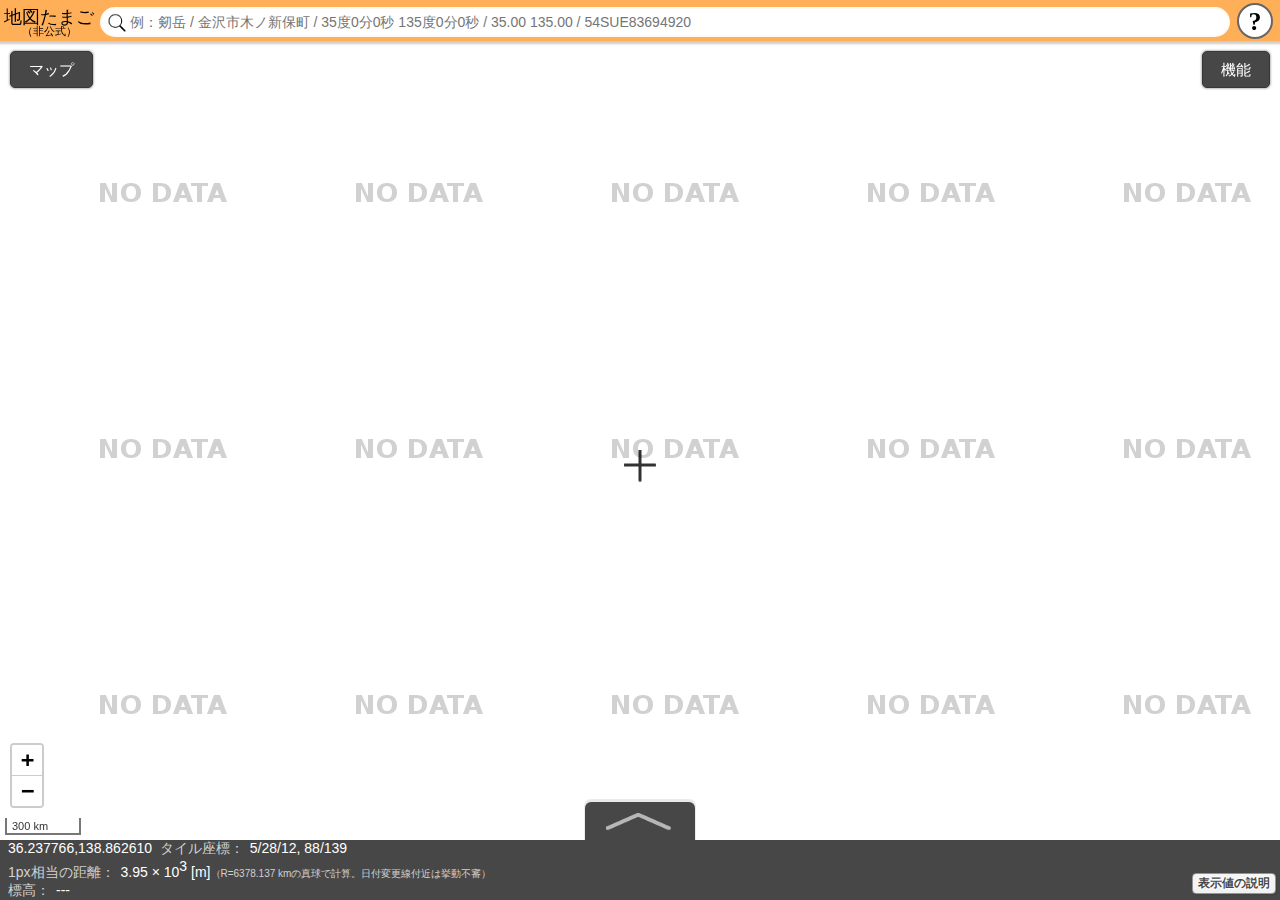
<file: index.html>
<!DOCTYPE html>

<html lang="ja">

<head>


  <meta http-equiv="Content-Type" content="text/html; charset=utf-8" />
  <meta name="viewport" content="width=device-width,initial-scale=1.0, ,user-scalable=no" />
  <meta http-equiv="X-UA-Compatible" content="IE=edge" />
  <meta name="description" content="何か、情報が加えられるかもしれないけど、今のところ何もない地図。ベースは地理院地図。">

  <title>地図たまご</title>
  <link rel="shortcut icon" href="favicon.ico">

  <link rel="stylesheet" href="js.lib/leaflet-1.2.0/leaflet.css" />
  <script type="text/javascript" src="js.lib/leaflet-1.2.0/leaflet.js"></script>

  <link rel="stylesheet" type="text/css" href="./js.lib/jquery/jquery-ui.min.css" />
  <script type="text/javascript" src="./js.lib/jquery/jquery-1.11.1.min.js"></script>

  <script type="text/javascript" src="./js.lib/jquery/ZeroClipboard2.0.2/ZeroClipboard.js"></script>
  <script type="text/javascript" src="./js.lib/jquery/jquery.xdomainrequest.min.js"></script>
  <script type="text/javascript" src="./js.lib/jquery/jquery-ui.min.js"></script>
  <script type="text/javascript" src="./js.lib/jquery/jquery.ui.touch-punch.js"></script>
  <script type="text/javascript" src="./js.lib/jquery/jquery.qrcode/jquery.qrcode.min.js"></script>
  <script type="text/javascript" src="./js.lib/jquery/jquery.csv/jquery.csv.min.js"></script>

  <link rel="stylesheet" href="./js.lib/jquery/jquery.alerts.css" type="text/css" media="all" />
  <script type="text/javascript" src="./js.lib/jquery/jquery.alerts.js"></script>

  <link rel="stylesheet" type="text/css" href="./js.lib/jquery/colorpicker/jquery.simple-color-picker.css" />
  <script type="text/javascript" src="./js.lib/jquery/colorpicker/jquery.simple-color-picker.js"></script>
  <script type="text/javascript" src="./js.lib/jquery/colorpicker/js/colorpicker.js"></script>
  <link rel="stylesheet" type="text/css" href="./js.lib/jquery/colorpicker/css/colorpicker.css" />
  <script type="text/javascript" src="./js.lib/jquery/ah-placeholder/jquery.ah-placeholder.js"></script>
  <script type="text/javascript" src="js.lib/OSGeo/proj4js-combined.js"></script>


  <script type="text/javascript" src="js.lib/geotiff.browserify.min.js"></script>
  <link rel="stylesheet" type="text/css" href="js.lib/leaflet-plugin/leaflet.label/leaflet.label-gsi.css" />
  <script type="text/javascript" src="js.lib/leaflet-plugin/leaflet.label/leaflet.label.js"></script>
  <link rel="stylesheet" type="text/css" href="js.lib/leaflet-plugin/Control.MiniMap/Control.MiniMap-gsi.css" />
  <script type="text/javascript" src="js.lib/leaflet-plugin/Control.MiniMap/Control.MiniMap-gsi.js"></script>
  <script type="text/javascript" src="js.lib/leaflet-plugin/TileLayer.GeoJSON/TileLayer.GeoJSON-gsi.js"></script>
  <script type="text/javascript" src="js.lib/leaflet-plugin/leaflet-omnivore/leaflet-omnivore.min.js"></script>


  <link rel="stylesheet" type="text/css" href="js.lib/leaflet-plugin/leaflet.draw/leaflet.draw-gsi.css" />
  <script type="text/javascript" src="js.lib/leaflet-plugin/leaflet.draw/leaflet.draw-gsi.js"></script>
  <script type="text/javascript" src="js.lib/leaflet-plugin/Leaflet.Sync/L.Map.Sync.js"></script>
  <script type="text/javascript" src="js.lib/leaflet-plugin/Leaflet.Geodesic/Leaflet.Geodesic.js"></script>

  <script type="text/javascript" src="js.lib/leaflet-plugin/leaflet-hash/leaflet-hash-gsi.js"></script>
  <script type="text/javascript" src="js.lib/html2canvas.js"></script>
  <script type="text/javascript" src="js.lib/encoding/encoding.js"></script>
  <script type="text/javascript" src="js.lib/NoSleep/NoSleep.min.js"></script>


  <link rel="stylesheet" type="text/css" href="./css/gsimaps.css" />
  <script type="text/javascript" src="js/gsimaps.js"></script>

  
  <script type="text/javascript" src="js/muni.js"></script>
  <script type="text/javascript" src="js/jiki.js"></script>
  <script type="text/javascript">
    GSI.GLOBALS.isCreditShow = true;
  </script>

  <noscript>
    <div class="noscript">
      JavaScriptを有効にしてご覧ください。
    </div>
  </noscript>
</head>

<body>
  <div id="header" class="logo_s">
    <div class="logoarea">
            <a style="text-decoration:none;" href="">
            <div id="title_logo_upper">地図たまご</div>
            <div id="title_logo_lower">（非公式）</div>
            </a>
    </div>

    <div class="magnifyingglass">
      <img name="magnifyimage" id="magnifyimage" src="./image/system/search.png" />
    </div>
    <form name="search_f" id="search_f" autocomplete="off">
      <input name="query" id="query" value="" type="search" placeholder="例：剱岳 / 金沢市木ノ新保町 / 35度0分0秒 135度0分0秒 / 35.00 135.00 / 54SUE83694920" />
    </form>

    <div class="help">

      <a id="title_help" onclick="HelpButton()">?</a>
    </div>
  </div>

  <div id="topmessage"></div>
  <div id="map"></div>

  <div class="gsi_footer gsi_footer_template">
    <a class="btn" href="javascript:void(0);"></a>
        <div class="item_frame item_start"><span class="heading">住所:</span><span class="address">----</span><span class="mini_comment">（およその住所）</span> 
        &nbsp;&nbsp;<span class="heading">UTMポイント：</span><span class="utm_point">----</span></div>
        <div class="item_frame"><span class="latlng_10">----</span>&nbsp;&nbsp;<span class="heading">タイル座標：</span><span class="zxy_coord">----</span><br>
        <span class="heading">1px相当の距離：</span><span class="latlng_px_meter">----</span><span class="mini_comment">（R=6378.137 kmの真球で計算。日付変更線付近は挙動不審）</span></div>

    <div class="item_frame"><span class="heading">標高：</span><span class="elevation">----</span><span class="elevationSrc mini_comment_elev"></span></div>
    <div class="item_frame" style="display:none;"><span class="heading">全国最新写真(シームレス)撮影期間：</span><span class="seamlessinfo">----</span></div>

    <a href="https://maps.gsi.go.jp/help/howtouse.html#h2-3" class="normalbutton footer_description_btn" target="_blank">表示値の説明</a>
  </div>


   <div id="help">
        <div class="help_content"  style="text-align:center"  title="へるぷ">
            <h1 style="font-size:120%;line-height: 130%;">ごめんなさい、何も準備してないです。</h1>
		<p>以下のソースがベースになってます</p>
	<a href="https://github.com/gsi-cyberjapan/gsimaps" target="_blank" style="font-size:110%;text-decoration:none;color:#009">地理院地図（Github）</a>

		<p>また、背景地図等は国土地理院の地図を利用しています。</p>
		<p>以下の利用規約に従ってください</p>
		<a href="http://www.gsi.go.jp/kikakuchousei/kikakuchousei40182.html" target="_blank" style="font-size:110%;text-decoration:none;color:#009">国土地理院コンテンツ利用規約</a>
		<br>
		<a href="https://maps.gsi.go.jp/development/ichiran.html" target="_blank" style="font-size:110%;text-decoration:none;color:#009">地理院タイル一覧</a>
		
		
        </div>
    </div>



</body>

</html>
</file>
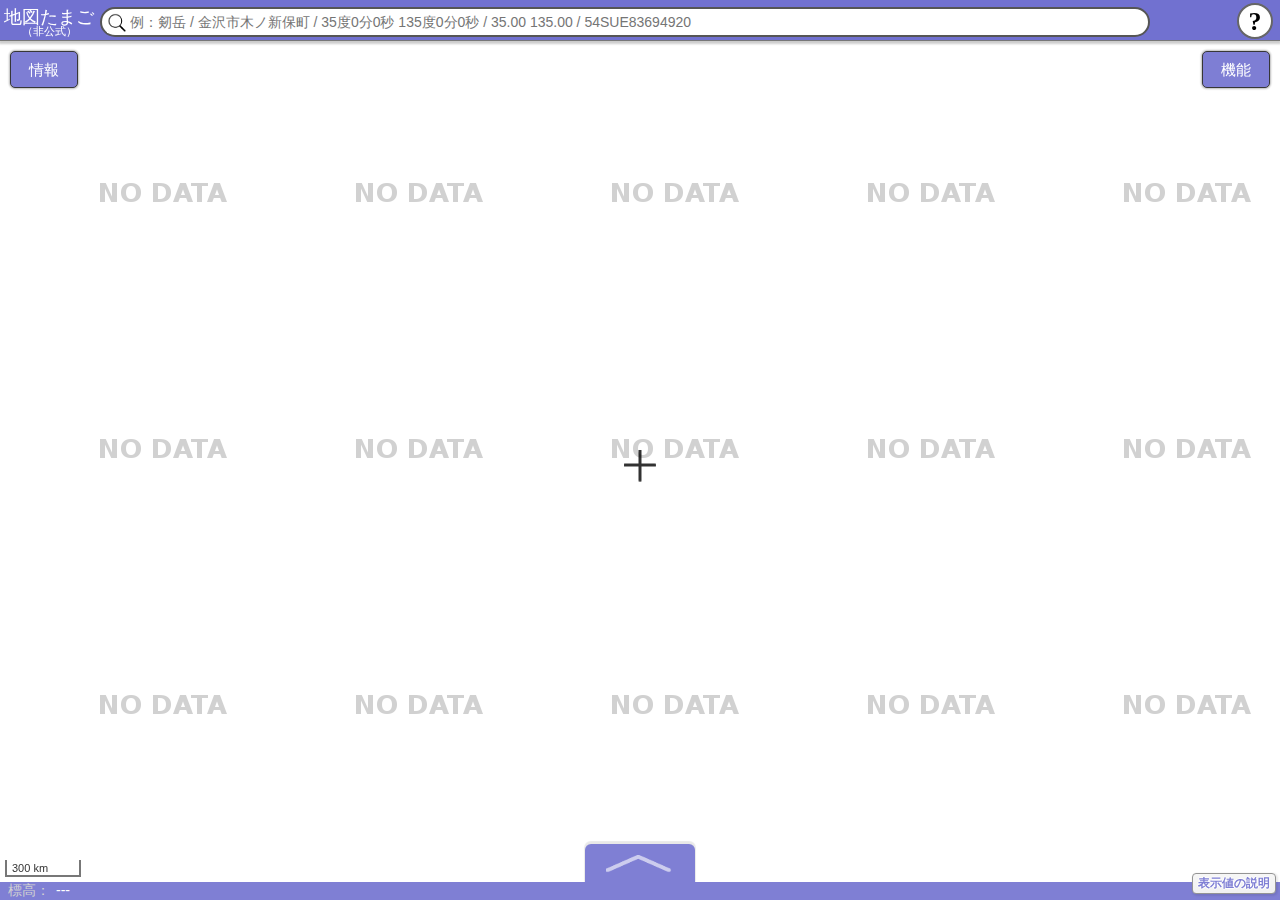
<file: org/index.html>
<!DOCTYPE html>

<html lang="ja">

<head>


    <meta http-equiv="Content-Type" content="text/html; charset=utf-8" />
    <meta name="viewport" content="width=device-width,initial-scale=1.0, ,user-scalable=no" />
    <meta http-equiv="X-UA-Compatible" content="IE=edge" />
    <meta name="description" content="何か、情報が加えられるかもしれないけど、今のところ何もない地図。ベースは地理院地図。">

    <title>地図たまご</title>
    <link rel="shortcut icon" href="favicon.ico">

    <link rel="stylesheet" href="js.lib/leaflet-1.2.0/leaflet.css" />
    <script type="text/javascript" src="js.lib/leaflet-1.2.0/leaflet.js"></script>

    <link rel="stylesheet" type="text/css" href="./js.lib/jquery/jquery-ui.min.css"/>
    <script type="text/javascript" src="./js.lib/jquery/jquery-1.11.1.min.js"></script>

    <script type="text/javascript" src="./js.lib/jquery/ZeroClipboard2.0.2/ZeroClipboard.js"></script>
    <script type="text/javascript" src="./js.lib/jquery/jquery.xdomainrequest.min.js"></script>
    <script type="text/javascript" src="./js.lib/jquery/jquery-ui.min.js"></script>
    <script type="text/javascript" src="./js.lib/jquery/jquery.ui.touch-punch.js"></script>
    <script type="text/javascript" src="./js.lib/jquery/jquery.qrcode/jquery.qrcode.min.js"></script>

    <link rel="stylesheet" href="./js.lib/jquery/jquery.alerts.css" type="text/css" media="all" />
    <script type="text/javascript" src="./js.lib/jquery/jquery.alerts.js"></script>

    <link rel="stylesheet" type="text/css" href="./js.lib/jquery/colorpicker/jquery.simple-color-picker.css"/>
    <script type="text/javascript" src="./js.lib/jquery/colorpicker/jquery.simple-color-picker.js"></script>
	<script type="text/javascript" src="./js.lib/jquery/colorpicker/js/colorpicker.js"></script>
	<link rel="stylesheet" type="text/css" href="./js.lib/jquery/colorpicker/css/colorpicker.css" />
    <script type="text/javascript" src="./js.lib/jquery/ah-placeholder/jquery.ah-placeholder.js"></script>
    <script type="text/javascript" src="js.lib/OSGeo/proj4js-combined.js"></script>
	
	
    <script type="text/javascript" src="js.lib/geotiff.browserify.min.js"></script>
    <link rel="stylesheet" type="text/css" href="js.lib/leaflet-plugin/leaflet.label/leaflet.label-gsi.css"/>
    <script type="text/javascript" src="js.lib/leaflet-plugin/leaflet.label/leaflet.label.js"></script>
    <link rel="stylesheet" type="text/css" href="js.lib/leaflet-plugin/Control.MiniMap/Control.MiniMap-gsi.css"/>
    <script type="text/javascript" src="js.lib/leaflet-plugin/Control.MiniMap/Control.MiniMap-gsi.js"></script>
    <script type="text/javascript" src="js.lib/leaflet-plugin/TileLayer.GeoJSON/TileLayer.GeoJSON-gsi.js"></script>
    <script type="text/javascript" src="js.lib/leaflet-plugin/leaflet-omnivore/leaflet-omnivore.min.js"></script>
    
    
    <link rel="stylesheet" type="text/css" href="js.lib/leaflet-plugin/leaflet.draw/leaflet.draw-gsi.css"/>
    <script type="text/javascript" src="js.lib/leaflet-plugin/leaflet.draw/leaflet.draw-gsi.js"></script>
    <script type="text/javascript" src="js.lib/leaflet-plugin/Leaflet.Sync/L.Map.Sync.js"></script>
    <script type="text/javascript" src="js.lib/leaflet-plugin/Leaflet.Geodesic/Leaflet.Geodesic.js"></script>
    
    <script type="text/javascript" src="js.lib/leaflet-plugin/leaflet-hash/leaflet-hash-gsi.js"></script>
    <script type="text/javascript" src="js.lib/html2canvas.js"></script>

    <link rel="stylesheet" type="text/css" href="./css/gsimaps.css"/>

    <script type="text/javascript" src="js/gsimaps.js"></script>
    <script type="text/javascript" src="js/muni.js"></script>
    <script type="text/javascript" src="js/jiki.js"></script>
    <noscript>
        <div class="noscript">
        JavaScriptを有効にしてご覧ください。
        </div>
    </noscript>
</head>

<body>
    <div id="header" class="logo_s">
        <div class="logoarea">
            <a style="text-decoration:none;" href="">
            <div id="title_logo_upper">地図たまご</div>
            <div id="title_logo_lower">（非公式）</div>
            </a>
        </div>

        <div class="magnifyingglass">
               <img name = "magnifyimage" id="magnifyimage" src="./image/system/search.png"/>
        </div>
        <form name="search_f" id="search_f" autocomplete="off">
            <input name="query" id="query" value="" type="search" placeholder="例：剱岳 / 金沢市木ノ新保町 / 35度0分0秒 135度0分0秒 / 35.00 135.00 / 54SUE83694920" />
        </form>

        <div class="help">
            <a id="title_help" onclick="HelpButton()">?</a>
        </div>
    </div>

    <div id="topmessage"></div>
    <div id="map"></div>

    <div class="gsi_footer gsi_footer_template">
    	<a class="btn" href="javascript:void(0);"></a>
        <div class="item_frame item_start"><span class="heading">住所:</span><span class="address">----</span><span class="mini_comment">（およその住所）</span> 
        &nbsp;&nbsp;<span class="heading">UTMポイント：</span><span class="utm_point">----</span></div>
        <div class="item_frame"><span class="latlng_10">----</span>&nbsp;&nbsp;<span class="heading">タイル座標：</span><span class="zxy_coord">----</span><br>
        <span class="heading">1px相当の距離：</span><span class="latlng_px_meter">----</span><span class="mini_comment">（R=6378.137 kmの真球で計算。日付変更線付近は挙動不審）</span></div>
        <div class="item_frame"><span class="heading">標高：</span><span class="elevation">----</span><span class="elevationSrc mini_comment_elev"></span></div>
        <div class="item_frame" style="display:none;"><span class="heading">全国最新写真(シームレス)撮影期間：</span><span class="seamlessinfo">----</span></div>
        
        <a href="https://maps.gsi.go.jp/help/howtouse.html#h2-3" class="normalbutton footer_description_btn" target="_blank">表示値の説明</a>
    </div>
    
   <div id="help">
        <div class="help_content"  style="text-align:center"  title="へるぷ">
            <h1 style="font-size:120%;line-height: 130%;">ごめんなさい、何も準備してないです。</h1>
		<p>以下のソースがベースになってます</p>
	<a href="https://github.com/gsi-cyberjapan/gsimaps" target="_blank" style="font-size:110%;text-decoration:none;color:#009">地理院地図（Github）</a>

		<p>また、背景地図等は国土地理院の地図を利用しています。</p>
		<p>以下の利用規約に従ってください</p>
		<a href="http://www.gsi.go.jp/kikakuchousei/kikakuchousei40182.html" target="_blank" style="font-size:110%;text-decoration:none;color:#009">国土地理院コンテンツ利用規約</a>
		<br>
		<a href="https://maps.gsi.go.jp/development/ichiran.html" target="_blank" style="font-size:110%;text-decoration:none;color:#009">地理院タイル一覧</a>
		
		
        </div>
    </div>
    
</body>

</html>
</file>
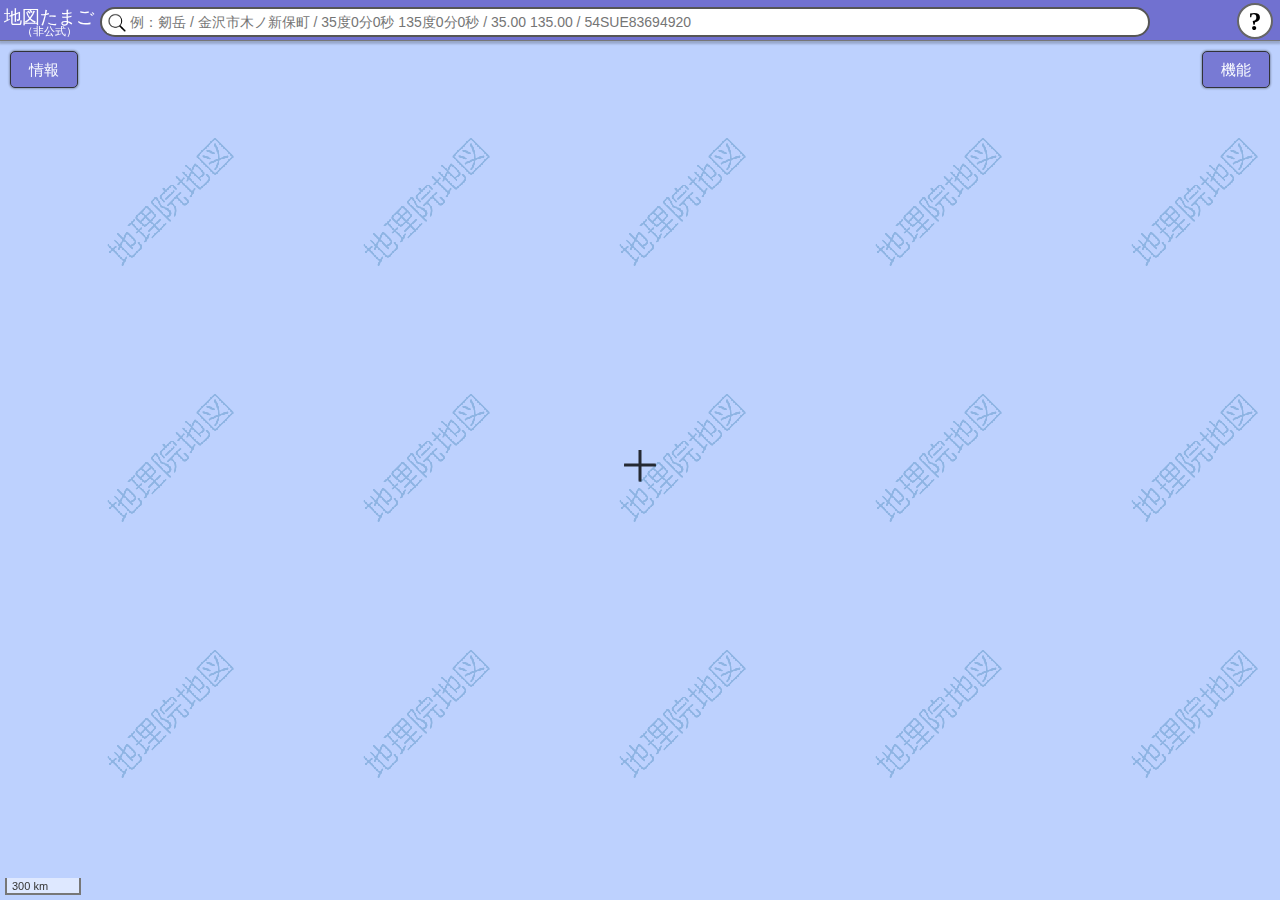
<file: test/index.html>
<!DOCTYPE html>

<html lang="ja">

<head>


    <meta http-equiv="Content-Type" content="text/html; charset=utf-8" />
    <meta name="viewport" content="width=device-width,initial-scale=1.0, ,user-scalable=no" />
    <meta http-equiv="X-UA-Compatible" content="IE=edge" />
    <meta name="description" content="何か、情報が加えられるかもしれないけど、今のところ何もない地図。ベースは地理院地図。">

    <title>地図たまご</title>

    <link rel="stylesheet" href="js.lib/leaflet-1.2.0/leaflet.css" />
    <script type="text/javascript" src="js.lib/leaflet-1.2.0/leaflet.js"></script>

    <link rel="stylesheet" type="text/css" href="./js.lib/jquery/jquery-ui.min.css"/>
    <script type="text/javascript" src="./js.lib/jquery/jquery-1.11.1.min.js"></script>

    <script type="text/javascript" src="./js.lib/jquery/ZeroClipboard2.0.2/ZeroClipboard.js"></script>
    <script type="text/javascript" src="./js.lib/jquery/jquery.xdomainrequest.min.js"></script>
    <script type="text/javascript" src="./js.lib/jquery/jquery-ui.min.js"></script>
    <script type="text/javascript" src="./js.lib/jquery/jquery.ui.touch-punch.js"></script>
    <script type="text/javascript" src="./js.lib/jquery/jquery.qrcode/jquery.qrcode.min.js"></script>

    <link rel="stylesheet" href="./js.lib/jquery/jquery.alerts.css" type="text/css" media="all" />
    <script type="text/javascript" src="./js.lib/jquery/jquery.alerts.js"></script>

    <link rel="stylesheet" type="text/css" href="./js.lib/jquery/colorpicker/jquery.simple-color-picker.css"/>
    <script type="text/javascript" src="./js.lib/jquery/colorpicker/jquery.simple-color-picker.js"></script>
	<script type="text/javascript" src="./js.lib/jquery/colorpicker/js/colorpicker.js"></script>
	<link rel="stylesheet" type="text/css" href="./js.lib/jquery/colorpicker/css/colorpicker.css" />
    <script type="text/javascript" src="./js.lib/jquery/ah-placeholder/jquery.ah-placeholder.js"></script>
    <script type="text/javascript" src="js.lib/OSGeo/proj4js-combined.js"></script>
	
	
    <script type="text/javascript" src="js.lib/geotiff.browserify.min.js"></script>
    <link rel="stylesheet" type="text/css" href="js.lib/leaflet-plugin/leaflet.label/leaflet.label-gsi.css"/>
    <script type="text/javascript" src="js.lib/leaflet-plugin/leaflet.label/leaflet.label.js"></script>
    <link rel="stylesheet" type="text/css" href="js.lib/leaflet-plugin/Control.MiniMap/Control.MiniMap-gsi.css"/>
    <script type="text/javascript" src="js.lib/leaflet-plugin/Control.MiniMap/Control.MiniMap-gsi.js"></script>
    <script type="text/javascript" src="js.lib/leaflet-plugin/TileLayer.GeoJSON/TileLayer.GeoJSON-gsi.js"></script>
    <script type="text/javascript" src="js.lib/leaflet-plugin/leaflet-omnivore/leaflet-omnivore.min.js"></script>
    
    
    <link rel="stylesheet" type="text/css" href="js.lib/leaflet-plugin/leaflet.draw/leaflet.draw-gsi.css"/>
    <script type="text/javascript" src="js.lib/leaflet-plugin/leaflet.draw/leaflet.draw-gsi.js"></script>
    <script type="text/javascript" src="js.lib/leaflet-plugin/Leaflet.Sync/L.Map.Sync.js"></script>
    <script type="text/javascript" src="js.lib/leaflet-plugin/Leaflet.Geodesic/Leaflet.Geodesic.js"></script>
    
    <script type="text/javascript" src="js.lib/leaflet-plugin/leaflet-hash/leaflet-hash-gsi.js"></script>
    <script type="text/javascript" src="js.lib/html2canvas.js"></script>

    <link rel="stylesheet" type="text/css" href="./css/gsimaps.css"/>

    <script type="text/javascript" src="js/gsimaps.js"></script>
    <script type="text/javascript" src="js/muni.js"></script>
    <script type="text/javascript" src="js/jiki.js"></script>
    <noscript>
        <div class="noscript">
        JavaScriptを有効にしてご覧ください。
        </div>
    </noscript>
</head>

<body>
    <div id="header" class="logo_s">
        <div class="logoarea">
            <a style="text-decoration:none;" href="">
            <div id="title_logo_upper">地図たまご</div>
            <div id="title_logo_lower">（非公式）</div>
            </a>
        </div>

        <div class="magnifyingglass">
               <img name = "magnifyimage" id="magnifyimage" src="./image/system/search.png"/>
        </div>
        <form name="search_f" id="search_f" autocomplete="off">
            <input name="query" id="query" value="" type="search" placeholder="例：剱岳 / 金沢市木ノ新保町 / 35度0分0秒 135度0分0秒 / 35.00 135.00 / 54SUE83694920" />
        </form>

        <div class="help">
            <a id="title_help" onclick="HelpButton()">?</a>
        </div>
    </div>

    <div id="topmessage"></div>
    <div id="map"></div>
<!--

    <div class="gsi_footer gsi_footer_template">
    	<a class="btn" href="javascript:void(0);"></a>
        <div class="item_frame item_start"><span class="heading">住所:</span><span class="address">----</span><span class="mini_comment">（およその住所）</span></div>
        <div class="item_frame"><span class="latlng_60">----</span></div>
        <div class="item_frame"><span class="latlng_10">----</span>&nbsp;&nbsp;<span class="heading">ズーム:</span><span class="current_zoom"></span></div>
        <div class="item_frame"><span class="heading">UTMポイント：</span><span class="utm_point">----</span></div>
        <div class="item_frame"><span class="heading">標高：</span><span class="elevation">----</span><span class="elevationSrc mini_comment_elev"></span></div>
        <div class="item_frame" style="display:none;"><span class="heading">全国最新写真(シームレス)撮影期間：</span><span class="seamlessinfo">----</span></div>
        
        <a href="https://maps.gsi.go.jp/help/howtouse.html#h2-3" class="normalbutton footer_description_btn" target="_blank">表示値の説明</a>
    </div>
-->
    
   <div id="help">
        <div class="help_content"  style="text-align:center"  title="へるぷ">
            <h1 style="font-size:120%;line-height: 130%;">ごめんなさい、何も準備してないです。</h1>
		<p>以下のソースがベースになってます</p>
	<a href="https://github.com/gsi-cyberjapan/gsimaps" target="_blank" style="font-size:110%;text-decoration:none;color:#000">地理院地図（Github）</a>

		<p>また、背景地図等は国土地理院の地図を利用しています。</p>
		<p>以下の利用規約に従ってください</p>
		<a href="http://www.gsi.go.jp/kikakuchousei/kikakuchousei40182.html" target="_blank" style="font-size:110%;text-decoration:none;color:#000">国土地理院コンテンツ利用規約</a>
		<a href="https://maps.gsi.go.jp/development/ichiran.html" target="_blank" style="font-size:110%;text-decoration:none;color:#000">地理院タイル一覧</a>
		
		
        </div>
    </div>
    
</body>

</html>
</file>
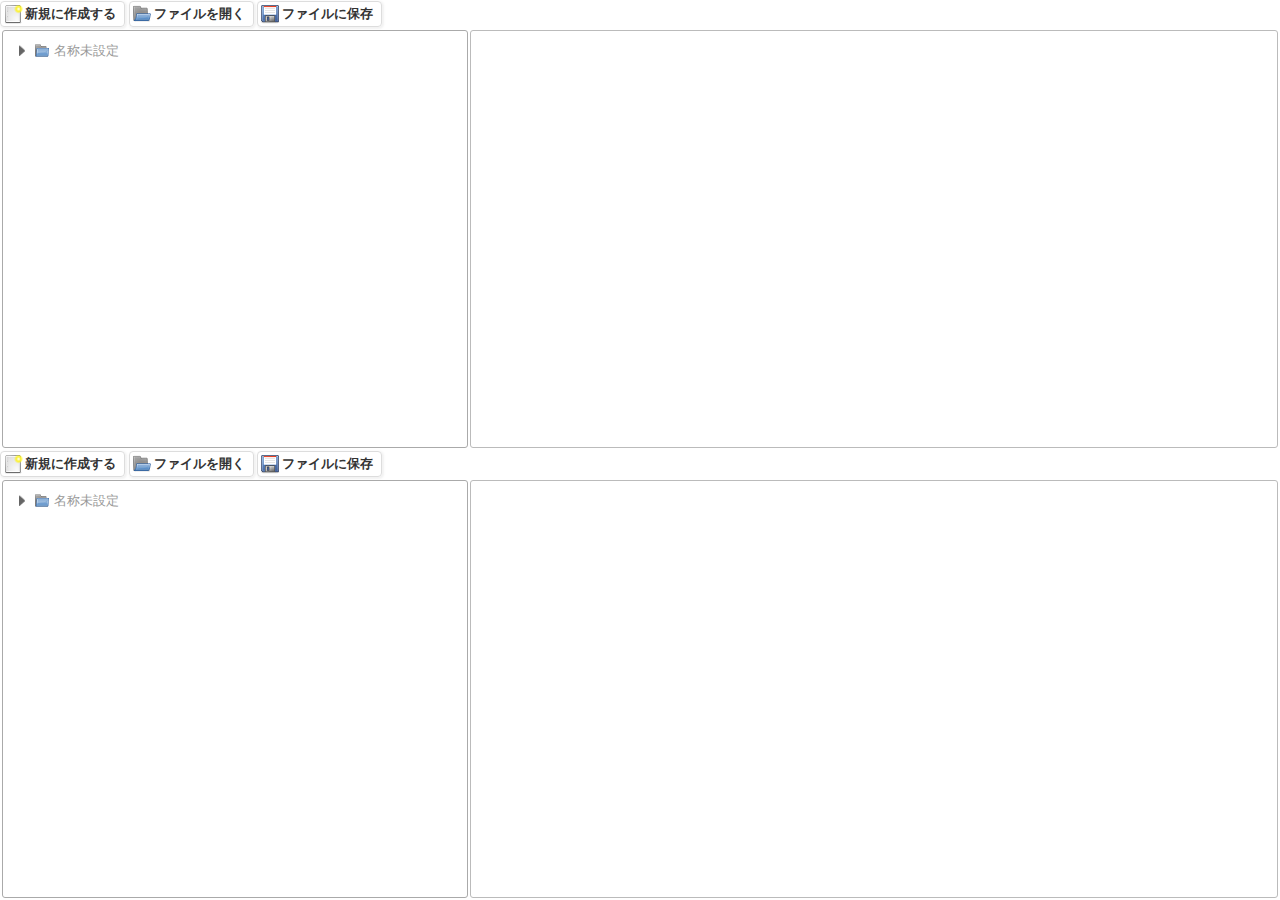
<file: config.html>
<!DOCTYPE html>
<html lang="ja">
<head>
    <meta http-equiv="Content-Type" content="text/html; charset=utf-8" />
    <meta http-equiv="X-UA-Compatible" content="IE=edge" />
    <title>国土地理院 layers.txt編集ツール</title>

    <link rel="stylesheet" type="text/css" href="./js.lib/jquery/jquery-ui.min.css"/>
    <script type="text/javascript" src="./js.lib/jquery/jquery-1.11.1.min.js"></script>
    <script type="text/javascript" src="./js.lib/jquery/jquery-ui.min.js"></script>
    <script type="text/javascript" src="./js.lib/jquery/jquery.mjs.nestedSortable.js"></script>

    <link rel="stylesheet" type="text/css" href="./css/config.css"/>
    <script type="text/javascript" src="./js/config.js"></script>
</head>
<body>
    <div class="frame_1"></div>
    <div class="frame_2"></div>

    <div class="frame" style="display:none;">
        <div class="menu">
            <!--
	        <span>レイヤ定義ファイル編集ツール(地理院地図)</span>
            -->
	        <a menu_method="new"  class="new_btn"  href="javascript:void(0);">新規に作成する</a>
	        <a menu_method="load" class="load_btn" href="javascript:void(0);">ファイルを開く</a>
	        <a menu_method="save" class="save_btn" href="javascript:void(0);">ファイルに保存</a>
        </div>

        <div class="tree"></div>

        <div class="edit">
	        <div class="edit_folder tableframe">
	        <form name="folder">
		        <dl>
			        <dt>名称<span>必須</span></dt>
			        <dd><input type="text" title="名称を入力します。<br>例：図書館 都道府県別" class="inputtext" name="title"></dd>
			        <dt>アイコンURL</dt>
			        <dd><input type="text" title="情報ボタン内に表示されるアイコンのURLを記入します。" class="inputtext" name="iconUrl"></dd>
			        <dt>全表示ボタン</dt>
			        <dd><label><input type="checkbox"  title="表示できる情報に全表示ボタンを表示するかどうか" name="toggleall">利用する</label></dd>
			        <dt>レイヤ定義ファイルURL</dt>
			        <dd><input type="text" title="レイヤ定義ファイルを別ファイルに分割する場合のみ、当該ファイルのURLを記入します。" class="inputtext" name="layersUrl"></dd>						<dt>レイヤー化</dt>
			        <dd><label><input type="checkbox" name="tolayer">配下のレイヤーをまとめて表示</label><br>
			        <div class="id_frame">
			        	<div class="dt">ID</div>
			        	<div class="dd"><input type="text" title="レイヤーとして扱うために固有のIDを設定します。他と重複しないよう設定します。" class="inputtext" name="id"></div><div style="clear:both;"></div>
			        </div>
			        </dd>
		        </dl>
	        </form>
	        </div>

	        <div class="edit_layer tableframe">
	            <form name="layer">
		            <dl>
			            <dt>種別<span>必須</span></dt>
			            <dd>
				            <label><input type="radio" name="type" layer_mode="feature" value="kml">KML</label>
				            <label><input type="radio" name="type" layer_mode=""        value="geojson">GeoJSON</label>
				            <label><input type="radio" name="type" layer_mode=""        value="topojson">TopoJSON</label> <br>
				            <label><input type="radio" name="type" layer_mode="tile"    value="tile">画像タイル</label>
				            <label><input type="radio" name="type" layer_mode="tile,vectortile"    value="geojson_tile">GeoJSONタイル</label>
				            <label><input type="radio" name="type" layer_mode="tile,vectortile"    value="topojson_tile">TopoJSONタイル</label>
				            <!--label><input type="radio" name="type" layer_mode="tile" value="tms">TMS</label-->
			            </dd>
			            <div class="layer_edit_frame">
				            <dt>ID</dt>
				            <dd><input type="text" title="「地図を共有」機能でレイヤーを特定するために利用します。他と重複しないよう設定します。" class="inputtext" name="id"></dd>
				            <dt>名称<span>必須</span></dt>
				            <dd><input type="text" title="情報ボタン内に表示される名称を入力します。<br>例：東京都の図書館" class="inputtext" name="title"></dd>
				            <dt>URL<span>必須</span></dt>
				            <dd><input type="text" title="データへのURLを入力します。<br>KMLの例：http://cyberjapandata.gsi.go.jp/sample.kml<br>タイルの例：http://cyberjapandata.gsi.go.jp/xyz/sample/{z}/{x}/{y}.png" class="inputtext" name="url"></dd>
				            <dt layer_mode="tile">subdomains</dt>
				            <dd layer_mode="tile"><input type="text" title="" class="inputtext" name="subdomains"></dd>
				            <dt>attribution</dt>
				            <dd><input type="text" title="" class="inputtext" name="attribution"></dd>
				            <dt>アイコンURL</dt>
				            <dd><input type="text" title="情報ボタン内に表示されるアイコンのURLを記入します。" class="inputtext" name="iconUrl"></dd>
				            <dt layer_mode="vectortile">スタイルURL</dt>
				            <dd layer_mode="vectortile"><input type="text" title="スタイル定義ファイルのURLを記入します。" class="inputtext" name="styleurl"></dd>
				            <dt layer_mode="tile">errorTileUrl</dt>
				            <dd layer_mode="tile"><input type="text" title="" class="inputtext" name="errorTileUrl"></dd>
				            <dt layer_mode="tile">ココタイル</dt>
				            <dd layer_mode="tile"><label><input type="checkbox"  title="ココタイルに対応しているか場合はチェック" name="cocotile">対応</label></dd>
				            <dt>minZoom</dt>
				            <dd>
					            <select name="minZoom" title="表示される最小ズームレベルを指定します。">
					            <option value="">指定しない</option>
					            <option value="2">2</option>
					            <option value="3">3</option>
					            <option value="4">4</option>
					            <option value="5">5</option>
					            <option value="6">6</option>
					            <option value="7">7</option>
					            <option value="8">8</option>
					            <option value="9">9</option>
					            <option value="10">10</option>
					            <option value="11">11</option>
					            <option value="12">12</option>
					            <option value="13">13</option>
					            <option value="14">14</option>
					            <option value="15">15</option>
					            <option value="16">16</option>
					            <option value="17">17</option>
					            <option value="18">18</option>
					            </select>
				            </dd>
				            <dt>maxZoom</dt>
				            <dd>
					            <select name="maxZoom" title="表示される最大ズームレベルを指定します。">
					            <option value="">指定しない</option>
					            <option value="2">2</option>
					            <option value="3">3</option>
					            <option value="4">4</option>
					            <option value="5">5</option>
					            <option value="6">6</option>
					            <option value="7">7</option>
					            <option value="8">8</option>
					            <option value="9">9</option>
					            <option value="10">10</option>
					            <option value="11">11</option>
					            <option value="12">12</option>
					            <option value="13">13</option>
					            <option value="14">14</option>
					            <option value="15">15</option>
					            <option value="16">16</option>
					            <option value="17">17</option>
					            <option value="18">18</option>
					            </select>
				            </dd>
				            <dt layer_mode="tile">maxNativeZoom</dt>
				            <dd layer_mode="tile">
					            <select name="maxNativeZoom" title="ここで指定したズームレベル以上は拡大させて表示します。">
					            <option value="">指定しない</option>
					            <option value="2">2</option>
					            <option value="3">3</option>
					            <option value="4">4</option>
					            <option value="5">5</option>
					            <option value="6">6</option>
					            <option value="7">7</option>
					            <option value="8">8</option>
					            <option value="9">9</option>
					            <option value="10">10</option>
					            <option value="11">11</option>
					            <option value="12">12</option>
					            <option value="13">13</option>
					            <option value="14">14</option>
					            <option value="15">15</option>
					            <option value="16">16</option>
					            <option value="17">17</option>
					            <option value="18">18</option>
					            </select>
				            </dd>
				            <dt layer_mode="tile">bounds</dt>
				            <dd layer_mode="tile">
				            	南西<br><input type="text" class="inputtext" name="bounds_southwest" title="例:35.3953180,134.5891358"><br>
				            	北東<br><input type="text" class="inputtext" name="bounds_northeast" title="例:35.3953180,134.5891358"><br>
				            </dd>
				            <dt>凡例URL</dt>
				            <dd><input type="text" class="inputtext" name="legendUrl" title="凡例で使用するPDFやページのURLを入力します。<br>例：http://sample.com/sample.pdf"></dd>
				            <dt>説明</dt>
				            <dd><textarea class="inputtext" rows="8" name="html" title="このレイヤーの説明文を入力します。"></textarea></dd>
			            </div>
		            </dl>
	            </form>
            </div>
        </div>

        <div class="load dialog_frame">
	        <h3 class="dialog_header">レイヤー設定形式のファイルを選択して下さい</h3>
	        <form>
		        <div><input type="file" name="layers_file"></div>
		        <div class="control">
			        <a href="javascript:void(0);" load_method="load"  >読み込み</a>
			        &nbsp;
			        <a href="javascript:void(0);" load_method="cancel">中止</a>
		        </div>
	        </form>
        </div>

        <div class="save dialog_frame">
	        <h3 class="dialog_header">「保存」ボタンをクリックし保存して下さい</h3>
	        <form>
		        <div>
			        <div style="margin-bottom:4px;">ファイル名：<input type="text" size="32" name="download_filename" placeholder="layers.txt"></div>
			        <textarea rows="8" style="width:450px;" name="download_text" wrap="off"></textarea>
			        <br>
			        <label><input type="checkbox" name="download_text_indent">読み易く（インデントを付ける）</label>
		        </div>
		        <div class="control">
			        <a href="" target="_blank" download="a.html" save_method="load">保存</a>
			        &nbsp;
			        <a href="javascript:void(0);" save_method="cancel">中止</a>
		        </div>
	        </form>
        </div>

    </div>
    
    <div class="popupmenu folder_menu">
	    <ul>
		    <li><a href="javascript:void(0);" popup_method="createfolder_next">直下に新規フォルダを追加</a></li>
		    <li><a href="javascript:void(0);" popup_method="createlayer_next" >直下に新規レイヤーを追加</a></li>
		    <li><hr></li>
		    <li><a href="javascript:void(0);" popup_method="createfolder_in">フォルダ内に新規フォルダを追加</a></li>
		    <li><a href="javascript:void(0);" popup_method="createlayer_in" >フォルダ内に新規レイヤーを追加</a></li>
		    <li><hr></li>
		    <li><a href="javascript:void(0);" popup_method="remove">このフォルダを削除</a></li>
	    </ul>
    </div>
	
    <div class="popupmenu layer_menu">
	    <ul>
		    <li><a href="javascript:void(0);" popup_method="createfolder_next">直下に新規フォルダを追加</a></li>
		    <li><a href="javascript:void(0);" popup_method="createlayer_next" >直下に新規レイヤーを追加</a></li>
		    <li><hr></li>
		    <li><a href="javascript:void(0);" popup_method="remove">このレイヤーを削除</a></li>
	    </ul>
    </div>

    <div class="popupmenu top_menu">
	    <ul>
		    <li><a href="javascript:void(0);" popup_method="createfolder_top">ルートに新規フォルダを追加</a></li>
		    <li><a href="javascript:void(0);" popup_method="createlayer_top" >ルートに新規レイヤーを追加</a></li>
	    </ul>
    </div>

    <div class="nosupport">
	    <div>大変申し訳ありません。ご利用できないブラウザです。<br>
	    下記のブラウザでご利用ください</div>
	    <ul>
	    <li>Internet Explorer 10 以降</li>
	    <li>Chrome 38 以降</li>
	    <li>Firefox 24 以降</li>
	    </ul>
    </div>
</body>

</html>
</file>
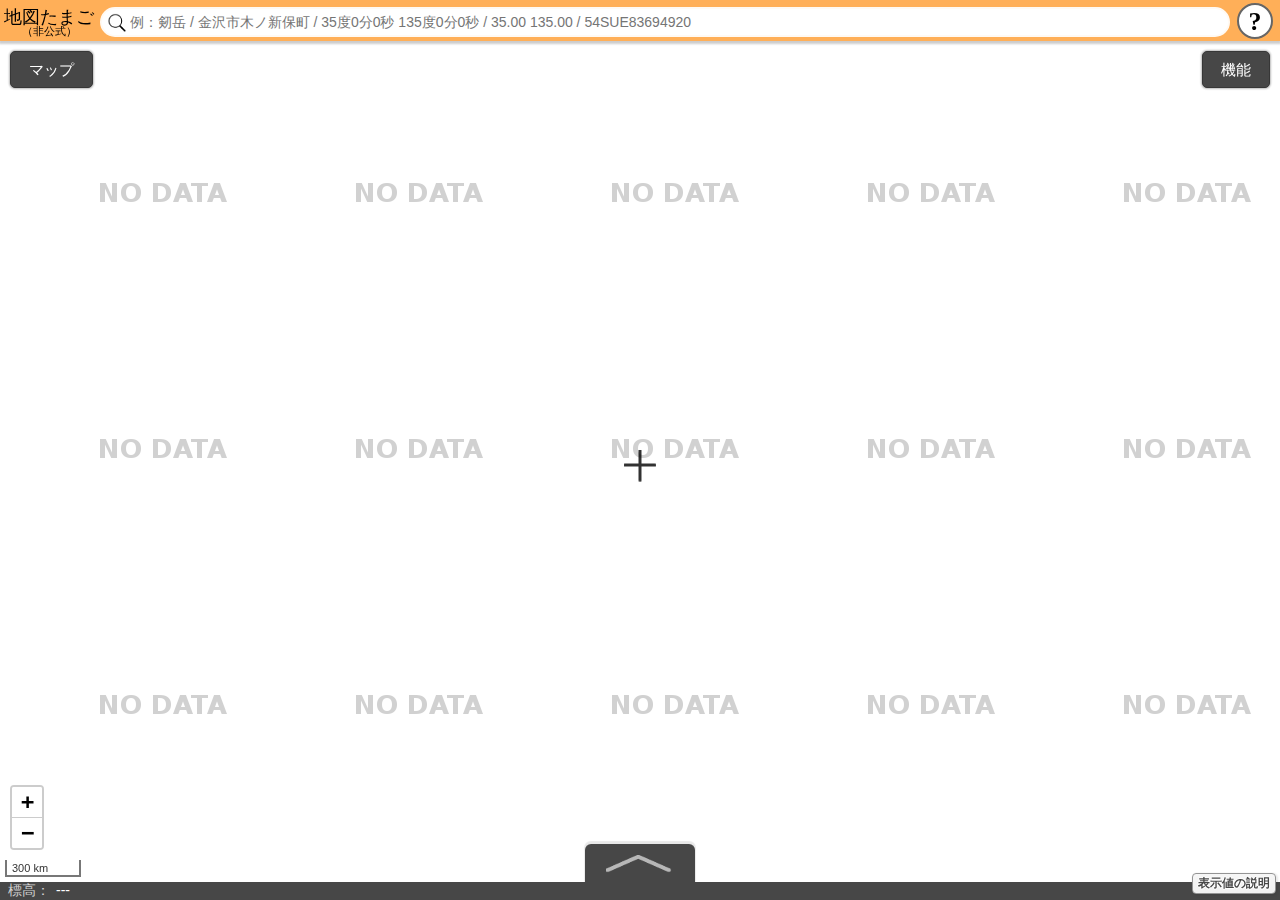
<file: index_.html>
<!DOCTYPE html>

<html lang="ja">

<head>


    <meta http-equiv="Content-Type" content="text/html; charset=utf-8" />
    <meta name="viewport" content="width=device-width,initial-scale=1.0, ,user-scalable=no" />
    <meta http-equiv="X-UA-Compatible" content="IE=edge" />
    <meta name="description" content="何か、情報が加えられるかもしれないけど、今のところ何もない地図。ベースは地理院地図。">

    <title>地図たまご</title>

    <link rel="stylesheet" href="js.lib/leaflet-1.2.0/leaflet.css" />
    <script type="text/javascript" src="js.lib/leaflet-1.2.0/leaflet.js"></script>

    <link rel="stylesheet" type="text/css" href="./js.lib/jquery/jquery-ui.min.css"/>
    <script type="text/javascript" src="./js.lib/jquery/jquery-1.11.1.min.js"></script>

    <script type="text/javascript" src="./js.lib/jquery/ZeroClipboard2.0.2/ZeroClipboard.js"></script>
    <script type="text/javascript" src="./js.lib/jquery/jquery.xdomainrequest.min.js"></script>
    <script type="text/javascript" src="./js.lib/jquery/jquery-ui.min.js"></script>
    <script type="text/javascript" src="./js.lib/jquery/jquery.ui.touch-punch.js"></script>
    <script type="text/javascript" src="./js.lib/jquery/jquery.qrcode/jquery.qrcode.min.js"></script>

    <link rel="stylesheet" href="./js.lib/jquery/jquery.alerts.css" type="text/css" media="all" />
    <script type="text/javascript" src="./js.lib/jquery/jquery.alerts.js"></script>

    <link rel="stylesheet" type="text/css" href="./js.lib/jquery/colorpicker/jquery.simple-color-picker.css"/>
    <script type="text/javascript" src="./js.lib/jquery/colorpicker/jquery.simple-color-picker.js"></script>
	<script type="text/javascript" src="./js.lib/jquery/colorpicker/js/colorpicker.js"></script>
	<link rel="stylesheet" type="text/css" href="./js.lib/jquery/colorpicker/css/colorpicker.css" />
    <script type="text/javascript" src="./js.lib/jquery/ah-placeholder/jquery.ah-placeholder.js"></script>
    <script type="text/javascript" src="js.lib/OSGeo/proj4js-combined.js"></script>
	
	
    <script type="text/javascript" src="js.lib/geotiff.browserify.min.js"></script>
    <link rel="stylesheet" type="text/css" href="js.lib/leaflet-plugin/leaflet.label/leaflet.label-gsi.css"/>
    <script type="text/javascript" src="js.lib/leaflet-plugin/leaflet.label/leaflet.label.js"></script>
    <link rel="stylesheet" type="text/css" href="js.lib/leaflet-plugin/Control.MiniMap/Control.MiniMap-gsi.css"/>
    <script type="text/javascript" src="js.lib/leaflet-plugin/Control.MiniMap/Control.MiniMap-gsi.js"></script>
    <script type="text/javascript" src="js.lib/leaflet-plugin/TileLayer.GeoJSON/TileLayer.GeoJSON-gsi.js"></script>
    <script type="text/javascript" src="js.lib/leaflet-plugin/leaflet-omnivore/leaflet-omnivore.min.js"></script>
    
    
    <link rel="stylesheet" type="text/css" href="js.lib/leaflet-plugin/leaflet.draw/leaflet.draw-gsi.css"/>
    <script type="text/javascript" src="js.lib/leaflet-plugin/leaflet.draw/leaflet.draw-gsi.js"></script>
    <script type="text/javascript" src="js.lib/leaflet-plugin/Leaflet.Sync/L.Map.Sync.js"></script>
    <script type="text/javascript" src="js.lib/leaflet-plugin/Leaflet.Geodesic/Leaflet.Geodesic.js"></script>
    
    <script type="text/javascript" src="js.lib/leaflet-plugin/leaflet-hash/leaflet-hash-gsi.js"></script>
    <script type="text/javascript" src="js.lib/html2canvas.js"></script>

    <link rel="stylesheet" type="text/css" href="./css/gsimaps.css"/>

    <script type="text/javascript" src="js/gsimaps.js"></script>
    <script type="text/javascript" src="js/muni.js"></script>
    <script type="text/javascript" src="js/jiki.js"></script>
    <noscript>
        <div class="noscript">
        JavaScriptを有効にしてご覧ください。
        </div>
    </noscript>
</head>

<body>
    <div id="header" class="logo_s">
        <div class="logoarea">
            <a style="text-decoration:none;" href="">
            <div id="title_logo_upper">地図たまご</div>
            <div id="title_logo_lower">（非公式）</div>
            </a>
        </div>

        <div class="magnifyingglass">
               <img name = "magnifyimage" id="magnifyimage" src="./image/system/search.png"/>
        </div>
        <form name="search_f" id="search_f" autocomplete="off">
            <input name="query" id="query" value="" type="search" placeholder="例：剱岳 / 金沢市木ノ新保町 / 35度0分0秒 135度0分0秒 / 35.00 135.00 / 54SUE83694920" />
        </form>

        <div class="help">
            <a id="title_help" onclick="HelpButton()">?</a>
        </div>
    </div>

    <div id="topmessage"></div>
    <div id="map"></div>

    <div class="gsi_footer gsi_footer_template">
    	<a class="btn" href="javascript:void(0);"></a>
        <div class="item_frame item_start"><span class="heading">住所:</span><span class="address">----</span><span class="mini_comment">（およその住所）</span></div>
        <div class="item_frame"><span class="latlng_60">----</span></div>
        <div class="item_frame"><span class="latlng_10">----</span>&nbsp;&nbsp;<span class="heading">ズーム:</span><span class="current_zoom"></span></div>
        <div class="item_frame"><span class="heading">UTMポイント：</span><span class="utm_point">----</span></div>
        <div class="item_frame"><span class="heading">標高：</span><span class="elevation">----</span><span class="elevationSrc mini_comment_elev"></span></div>
        <div class="item_frame" style="display:none;"><span class="heading">全国最新写真(シームレス)撮影期間：</span><span class="seamlessinfo">----</span></div>
        
        <a href="https://maps.gsi.go.jp/help/howtouse.html#h2-3" class="normalbutton footer_description_btn" target="_blank">表示値の説明</a>
    </div>
    
   <div id="help">
        <div class="help_content"  style="text-align:center"  title="へるぷ">
            <h1 style="font-size:120%;line-height: 130%;">ごめんなさい、何も準備してないです。</h1>
		<p>以下のソースがベースになってます</p>
	<a href="https://github.com/gsi-cyberjapan/gsimaps" target="_blank" style="font-size:110%;text-decoration:none;color:#000">地理院地図（Github）</a>

		<p>また、背景地図等は国土地理院の地図を利用しています。</p>
		<p>以下の利用規約に従ってください</p>
		<a href="http://www.gsi.go.jp/kikakuchousei/kikakuchousei40182.html" target="_blank" style="font-size:110%;text-decoration:none;color:#000">国土地理院コンテンツ利用規約</a>
		<a href="https://maps.gsi.go.jp/development/ichiran.html" target="_blank" style="font-size:110%;text-decoration:none;color:#000">地理院タイル一覧</a>
		
		
        </div>
    </div>
    
</body>

</html>
</file>
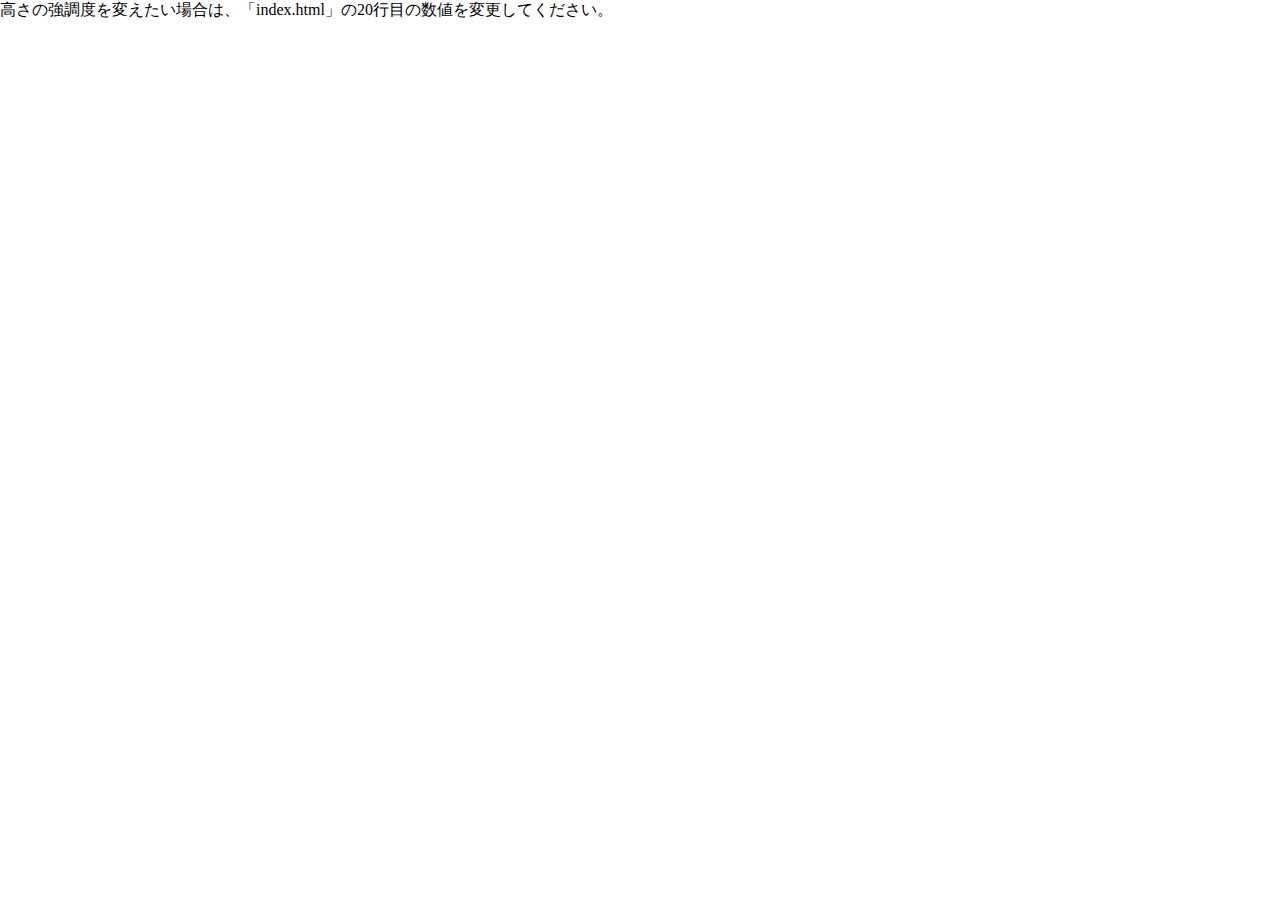
<file: index_3d_template.html>
<!doctype html>
<html lang="ja-JP">
<head>
    <title>WebGL 3D</title>
    <meta charset="utf-8">
    <meta name="viewport" content="width=device-width, user-scalable=no, minimum-scale=1.0, maximum-scale=1.0">

    <style>
        body { margin: 0; overflow: hidden; }
    </style>

    <script src="https://cyberjapandata.gsi.go.jp/3d/three.min.js"></script>
    <script src="https://cyberjapandata.gsi.go.jp/3d/TrackballControls.js"></script> 
    <script>
    //<!--
    /****************************************************/
    // 高さの強調度を変える場合は、
    // vSceneMeshZRate = 数値を変更する
    /****************************************************/
    var vSceneMeshZRate        = 1;
    /****************************************************/
    // 枠の表示変える場合は、
    // vFrameMode = 透過'trans' | 表示しない'none'
    /****************************************************/
    var vFrameMode             = 'trans';
    /****************************************************/
    var Dem                    = "./dem.csv";
    var DemTextue              = "./texture.png";
    var IconTexture            = "./icon.png";
    /****************************************************/
    var oRenderer              = null;
    var oScene                 = null;
    var oSceneLight            = null;
    var oSceneMesh             = null;
    var oSceneMeshBase         = null;
    var oCamera                = null;
    var oCameraCtrl            = null;
    /****************************************************/
    var vSceneMesh             = null;
    var vSceneMeshDistanceRate = 0.1;
    /****************************************************/
    var vWinSizeW              = 0;
    var vWinSizeH              = 0;
    /****************************************************/
    var vTextureSizeW              = /*[[texture_width]]*/;
    var vTextureSizeH              = /*[[texture_height]]*/;
    /****************************************************/
    var vMeshSizeW              = /*[[mesh_width]]*/;
    var vMeshSizeH              = /*[[mesh_height]]*/;
    /****************************************************/
    var vGeomSizeW              = /*[[geom_width]]*/;
    var vGeomSizeH              = /*[[geom_height]]*/;
    var nGeomSizeX              = vGeomSizeW;
    var nGeomSizeY              = vGeomSizeH;
    /****************************************************/
    var oSceneGEODataMeshArr                = null;
    var oGeo3DData = null;
    var oTextureCanvas = null;
    
    /*[[insertgeo3ddata]]*/
    
    
    function Init(){
        var xhr = new XMLHttpRequest();
        xhr.addEventListener('load', function(evt){
            vSceneMesh = (evt.target.response || evt.target.responseText).replace(/\n/g, ",").split(",");
            LoadScene();
        }, false);
        xhr.open('GET', Dem, true);
        xhr.send(null);

        EvtResize();
    };

    /*-----------------------------------------------------------------------------------------------*/
    // LoadScene
    /*-----------------------------------------------------------------------------------------------*/
    function LoadScene(){
        oRenderer = new THREE.WebGLRenderer({ antialias: true });
        oRenderer.setSize(vWinSizeW, vWinSizeH);
        oRenderer.setClearColor(0xe6e6fa, 1.0);
        document.getElementById('webgl').appendChild(oRenderer.domElement);
            
        oScene = new THREE.Scene();
        //oScene.add(new THREE.AmbientLight(0xffffff));
		oScene.add(new THREE.AmbientLight(0x111111));

		// 平行光源の設置
		oSceneLight = new THREE.DirectionalLight(0xFFFFFF, 1.0, 0);
		oSceneLight.position.set(100, -200, 200);
		oScene.add(oSceneLight);

        oCamera = new THREE.PerspectiveCamera(45, vWinSizeW / vWinSizeH, 1, 10000);
        oCamera.position.set(0, -100, 100);
		oCamera.up.set(0, 0, 1);
		oCamera.lookAt( {x:0, y:0, z:0 } );

        oCameraCtrl = new THREE.TrackballControls(oCamera);

        var geometry = new THREE.PlaneGeometry( vGeomSizeW, vGeomSizeH, vMeshSizeW, vMeshSizeH );
	    oTextureCanvas = document.createElement("canvas");
	    oTextureCanvas.width  = vTextureSizeW;
	    oTextureCanvas.height = vTextureSizeH;
	    var texture = new THREE.Texture(oTextureCanvas);
	    texture.needsUpdate = true;
        texture.minFilter = THREE.LinearFilter;
        texture.magFilter = THREE.LinearFilter;
        var material = new THREE.MeshBasicMaterial({ map: texture });
		material.side = THREE.DoubleSide;
		
		material.opacity = 1;
		material.transparent = true;
		material.depthTest = true;
		material.depthWrite = true;
		
		var img = new Image();
		img.style.width = vTextureSizeW;
		img.style.height = vTextureSizeH;
		img._material = material;
		//img.crossOrigin = "anonymous";
		img.onload = function()
		{
			try
			{
				var texture = oTextureCanvas.getContext("2d");
				texture.drawImage( this, 0, 0 );
				this._material.map.needsUpdate = true;
			}
			catch(e){
				console.log( e );
			}
		};
		img.src = DemTextue;
        oSceneMesh = new THREE.Mesh(geometry, material);
        oScene.add(oSceneMesh);

        LoadSceneMeshBase();
        Draw3DGEOData();
        SceneGeometryZ();

        SceneRender();
        SceneRender();
    };

    function LoadSceneMeshBase(){
        oSceneMeshBase = new Array(5);
		var h = -1 * vSceneMeshDistanceRate * 100;
        var i = 0;
	    //var material = new THREE.MeshBasicMaterial({color: 0x444444});
	    var material = new THREE.MeshPhongMaterial({color: 0xffffff, depthWrite:false, ambient: 0xffffff, specular: 0xcccccc, shininess:50, metal:true});
		
		//var material = new THREE.MeshBasicMaterial( {color:0xffffff, transparent:true,wireframe: true, opacity: 0.5} );
		
		if ( vFrameMode == "trans" )
		{
			material.transparent = true;
			material.opacity = 0.5;
		}
		if ( vFrameMode != "none" )
    	{
		    var geometry = new THREE.PlaneGeometry(100, 100, 1, 1);
		    for(i = 0; i < geometry.vertices.length; i++){
			    geometry.vertices[i].z = h;
		    }
			geometry.vertices[0].y = -(nGeomSizeY/2);
			geometry.vertices[1].y = -(nGeomSizeY/2);
			geometry.vertices[2].y =  (nGeomSizeY/2);
			geometry.vertices[3].y =  (nGeomSizeY/2);
		    geometry.computeFaceNormals();
		    geometry.computeVertexNormals();
		    geometry.dynamic            = true;
		    geometry.verticesNeedUpdate = true;

	        oSceneMeshBase[0] = new THREE.Mesh(geometry, material);
		    oScene.add(oSceneMeshBase[0]);

	        var nz = 0;
	        var x  = null;
	        var y  = null;
	        for(n = 1; n < 5; n++){
	            if     (n == 1)geometry = new THREE.PlaneGeometry(nGeomSizeX, 1,vMeshSizeW, 1);
			    else if(n == 2)geometry = new THREE.PlaneGeometry(nGeomSizeY, 1,vMeshSizeH, 1);
			    else if(n == 3)geometry = new THREE.PlaneGeometry(nGeomSizeY, 1,vMeshSizeH, 1);
			    else if(n == 4)geometry = new THREE.PlaneGeometry(nGeomSizeX, 1,vMeshSizeW, 1);
		        for(i = 0; i < geometry.vertices.length; i++){
		    
			        geometry.vertices[i].z = h;

	                x = null;
		            y = null;
		            if     (n == 1){ x = null;       y = -(nGeomSizeY/2);                 }
		            else if(n == 2){ x =  -(nGeomSizeX/2);      y =  (nGeomSizeY/2)-nGeomSizeY/vMeshSizeH*(i%(vMeshSizeH+1)); }
		            else if(n == 3){ x =   (nGeomSizeX/2);      y = -(nGeomSizeY/2)+nGeomSizeY/vMeshSizeH*(i%(vMeshSizeH+1)); }
		            else if(n == 4){ x =   (nGeomSizeX/2)-nGeomSizeX/vMeshSizeW*(i%(vMeshSizeW+1)); y =  (nGeomSizeY/2);                 }

		            if(x != null){ geometry.vertices[i].x = x; }
		            if(y != null){ geometry.vertices[i].y = y; }
		        }

	            oSceneMeshBase[n] = new THREE.Mesh(geometry, material);
	            oScene.add(oSceneMeshBase[n]);
	        }
	     }
    };

    /*-----------------------------------------------------------------------------------------------*/
    // Scene
    /*-----------------------------------------------------------------------------------------------*/
    function SceneGeometryZ(){
        var n  = 0;
        var nz = 0;
        for(ny = 0; ny <= vMeshSizeH; ny++){
	        for(nx = 0; nx <= vMeshSizeW; nx++){
                nz = ny * (vMeshSizeW+1) + nx;
			    oSceneMesh.geometry.vertices[nz].z = vSceneMesh[nz] * vSceneMeshZRate;
		    }
	    }

	    oSceneMesh.geometry.computeFaceNormals();
	    oSceneMesh.geometry.computeVertexNormals();
	    oSceneMesh.geometry.dynamic            = true;
	    oSceneMesh.geometry.verticesNeedUpdate = true;

        if(oSceneMeshBase != null){
	        for(n = 1; n < 5; n++){
				switch( n )
				{
					case 1:
					//下
						for(i = 0; i < (vMeshSizeW+1); i++){
							nz = (vMeshSizeH) * (vMeshSizeW+1) + i;
							try{
								oSceneMeshBase[n].geometry.vertices[i].z = oSceneMesh.geometry.vertices[nz].z;
							}catch(e){
							}
						}
						break;
						
					case 2:
					//左
						for(i = 0; i < (vMeshSizeH+1); i++){
							nz = (vMeshSizeW+1) * i;
							oSceneMeshBase[n].geometry.vertices[i].z = oSceneMesh.geometry.vertices[nz].z;
						}
						
						break;
					case 3:
					//右
						for(i = 0; i < (vMeshSizeH+1); i++){
							nz = (vMeshSizeW+1) * (vMeshSizeH - i) + vMeshSizeW;
							oSceneMeshBase[n].geometry.vertices[i].z = oSceneMesh.geometry.vertices[nz].z;
						}
						break;
					case 4:
					//上
						for(i = 0; i < (vMeshSizeW+1); i++){
							nz = vMeshSizeW - i;
							oSceneMeshBase[n].geometry.vertices[i].z = oSceneMesh.geometry.vertices[nz].z;
						}
						break;
				}
		       
		        oSceneMeshBase[n].geometry.computeFaceNormals();
		        oSceneMeshBase[n].geometry.computeVertexNormals();
		        oSceneMeshBase[n].geometry.dynamic            = true;
		        oSceneMeshBase[n].geometry.verticesNeedUpdate = true;
	        }
	    }
        
        if ( oSceneGEODataMeshArr != null )
	    {
			
			for( var k=0; k<oSceneGEODataMeshArr.length; k++ )
			{
				var meshData = oSceneGEODataMeshArr[k];
				var viewBox =getBoxLatLngBounds( { 
					lat: parseFloat(args["lat"]), 
					lng:parseFloat(args["lon"])}, 
					parseInt(args["z"]), 
					parseInt(args["tile_n_px_w"]), 
					parseInt(args["tile_n_px_h"]) );
				
				if ( meshData.points )
				{
					for( var i=0; i<meshData.points.length; i++ )
					{
						var p1 = _latLngToPointData( viewBox, meshData.points[i].lat, meshData.points[i].lng, meshData.points[i].h );
						meshData.mesh.geometry.vertices[i].z = p1.z;
					
					}
				}
				
				else if ( meshData.triangles )
				{
					for( var i=0, idx=0; i<meshData.triangles.length; i++, idx+=3 )
					{
						var p1 = _latLngToPointData( viewBox, meshData.triangles[i][0].lat, meshData.triangles[i][0].lng, meshData.triangles[i][0].h );//{x:triangles[0], y:triangles[1], z:vertexes[2]};
						var p2 = _latLngToPointData( viewBox, meshData.triangles[i][1].lat, meshData.triangles[i][1].lng, meshData.triangles[i][1].h );//{x:vertexes[3], y:vertexes[4], z:vertexes[5]};
						var p3 = _latLngToPointData( viewBox, meshData.triangles[i][2].lat, meshData.triangles[i][2].lng, meshData.triangles[i][2].h );//{x:vertexes[6], y:vertexes[7], z:vertexes[8]};
						meshData.mesh.geometry.vertices[idx].z = p1.z;
						meshData.mesh.geometry.vertices[idx+1].z = p2.z;
						meshData.mesh.geometry.vertices[idx+2].z = p3.z;
					
					}
				}
				else if (meshData.point)
				{
					var meshData = oSceneGEODataMeshArr[k];
					var p = _latLngToPointData( 
						viewBox, 
						meshData.point.lat, 
						meshData.point.lng, 
						meshData.point.h );
					if( meshData["type"] == "Text" )
						meshData.mesh.position.set( p.x+(meshData.iconSize.w/2), p.y-(meshData.iconSize.h/2), p.z );
					else
						meshData.mesh.position.set( p.x, p.y, p.z );
					
					meshData.mesh.updateMatrix();
					meshData.mesh.matrixWorldNeedsUpdate = true;
					
				//var material = new THREE.M
				}
			
				if ( meshData.mesh.geometry )
				{
					meshData.mesh.geometry.computeFaceNormals();
					meshData.mesh.geometry.computeVertexNormals();
					meshData.mesh.geometry.dynamic            = true;
					meshData.mesh.geometry.verticesNeedUpdate = true;
				}
			}
		}
    };

    function SceneRender(){
        if(oRenderer != null && oScene != null && oCamera != null && oCameraCtrl != null){
            oCameraCtrl.update();
            requestAnimationFrame(SceneRender);
            oRenderer.render(oScene, oCamera);
        }
    };

    /*-----------------------------------------------------------------------------------------------*/
    // イベント
    /*-----------------------------------------------------------------------------------------------*/
    function EvtResize(){
	    vWinSizeW = window.innerWidth;
	    vWinSizeH = window.innerHeight;

        if(oCamera != null && oRenderer != null){
            oRenderer.setSize(vWinSizeW, vWinSizeH);
            oCamera.aspect = vWinSizeW / vWinSizeH;
            oCamera.updateProjectionMatrix();

    	    SceneRender();
        }
    };
	function getBoxLatLngBounds(center, zoom, w, h)
	{
		// latLngToPoint
		
		var DEG_TO_RAD = Math.PI / 180;
		var RAD_TO_DEG = 180 / Math.PI;
		var MAX_LATITUDE = 85.0511287798;
		var _a = 0.5 / Math.PI;
		var _b = 0.5;
		var _c = -0.5 / Math.PI;
		var _d = 0.5;
		
		var latLngToPoint = function( latlng, zoom )
		{
		
			var d = DEG_TO_RAD;
			var max = MAX_LATITUDE;
			var lat = Math.max(Math.min(max, latlng.lat), -max);
			var x = latlng.lng * d;
			var y = lat * d;
			y = Math.log(Math.tan((Math.PI / 4) + (y / 2)));

			var projectedPoint = {x:x,y:y};
			var scale = 256 * Math.pow(2, zoom);
			
			scale = scale || 1;
			var point = {x:0, y:0 };
			point.x = scale * (_a * projectedPoint.x + _b);
			point.y = scale * (_c * projectedPoint.y + _d);
			return point;
		};
		
		
		
		var pointToLatLng = function( point,zoom )
		{
			var scale = 256 * Math.pow(2, zoom);
			scale = scale || 1;
			var untransformedPoint =  {
				x: (point.x / scale - _b) / _a,
				y: (point.y / scale - _d) / _c
			};
			        
			//var untransformedPoint = this.transformation.untransform(point, scale);
			var d = RAD_TO_DEG;
			var lng = untransformedPoint.x * d;
			var lat = (2 * Math.atan(Math.exp(untransformedPoint.y)) - (Math.PI / 2)) * d;


			return { lat : lat, lng : lng };
		};
		
		var centerPoint = latLngToPoint( center, zoom );
		
		var ltLatLng = pointToLatLng( {
			x : centerPoint.x - (w/2),
			y : centerPoint.y - (h/2),
		}, zoom );
		var rbLatLng = pointToLatLng( {
			x : centerPoint.x + (w/2),
			y : centerPoint.y + (h/2),
		}, zoom );
		
		
		
			
		return { lt : ltLatLng, rb : rbLatLng, w:w, h:h };
	}
	var oGEODataTriangles = [];
	function _latLngToPointData(viewBox,lat, lng, h)
	{
		var latLngToPoint = function( latlng, zoom )
		{
		
	        var DEG_TO_RAD = Math.PI / 180;
	    	var RAD_TO_DEG = 180 / Math.PI;
	    	var MAX_LATITUDE = 85.0511287798;
	    	var _a = 0.5 / Math.PI;
	    	var _b = 0.5;
	    	var _c = -0.5 / Math.PI;
	    	var _d = 0.5;
			var d = DEG_TO_RAD;
			var max = MAX_LATITUDE;
			var lat = Math.max(Math.min(max, latlng.lat), -max);
			var x = latlng.lng * d;
			var y = lat * d;
			y = Math.log(Math.tan((Math.PI / 4) + (y / 2)));

			var projectedPoint = {x:x,y:y};
			var scale = 256 * Math.pow(2, zoom);
			
			scale = scale || 1;
			var point = {x:0, y:0 };
			point.x = scale * (_a * projectedPoint.x + _b);
			point.y = scale * (_c * projectedPoint.y + _d);
			return point;
		};
		var ltPoint = latLngToPoint( viewBox.lt, parseInt( args["z"] ) );
		var rbPoint = latLngToPoint( viewBox.rb, parseInt( args["z"] ) );
		var targetPoint = latLngToPoint( {lat:lat,lng:lng}, parseInt( args["z"] ) );
		
		var x=( ( targetPoint.x - ltPoint.x ) / ( rbPoint.x - ltPoint.x ) );
		var y=( ( targetPoint.y - ltPoint.y) / Math.abs( ltPoint.y - rbPoint.y ) );
		//var x=( ( lng - viewBox.lt.lng ) / ( viewBox.rb.lng - viewBox.lt.lng ) )  * viewBox.w;
		//var y=( ( lat - viewBox.rb.lat ) / Math.abs( viewBox.rb.lat - viewBox.lt.lat ) )  * viewBox.h;
		
		//var y=(viewBox.lt.lat - lat ) * (( ( viewBox.lt.lng - viewBox.rb.lng ) / viewBox.h ));
		//var z=(h - vSceneMesh_ZMin) * vSceneMeshDistanceRate * vSceneMeshZRate;
		var z=h * vSceneMeshDistanceRate * vSceneMeshZRate;
		
		//x = ( x / viewBox.w ) * nGeomSizeX - (nGeomSizeX/2);
		//y = ( y / viewBox.h ) * nGeomSizeY - (nGeomSizeY/2);
		x = ( x * nGeomSizeX  )- (nGeomSizeX/2);
		y = ( (1-y) * nGeomSizeY  )- (nGeomSizeY/2);
		
		return {x:x, y:y,z:z};
	}



	function polyToriangles(pointArr)
	{
		var ret = [];
		var p0 = {lng:0,lat:0};
		var counter = 0;
		var points = [];
		for( var i=0; i<pointArr.length; i++ )
		{
			points.push( {
				lat : pointArr[i].lat,
				lng : pointArr[i].lng,
				h : pointArr[i].h
			} );
		}
		if ( points.length >= 3 && points[0].lng == points[points.length-1].lng && points[0].lat == points[points.length-1].lat )
			points.splice(points.length-1,1);
		
		var idx = _getFarPoint(p0,points);
		while( points.length > 3 )
		{
			counter++;
			var l = points.length;
			var triangle = [
				{lng:points[idx-1>=0?idx-1:l-1].lng,lat:points[idx-1>=0?idx-1:l-1].lat,h:points[idx-1>=0?idx-1:l-1].h},
				{lng:points[idx].lng,lat:points[idx].lat,h:points[idx].h},
				{lng:points[idx+1<l?idx+1:0].lng,lat:points[idx+1<l?idx+1:0].lat,h:points[idx+1<l?idx+1:0].h}
			];
			
			if ( _isTriangleInPoint(triangle,points ) )
			{
				idx --;
				if ( idx < 0 ) idx =points.length - 1;
			}
			else
			{
				ret.push( triangle );
				points.splice(idx,1);
				idx = _getFarPoint(p0,points);
			}
			
			if ( counter > 10000 ) break;
		}
		
		if ( points.length == 3 )
		{
			ret.push( [
				{lng:points[0].lng,lat:points[0].lat,h:points[0].h},
				{lng:points[1].lng,lat:points[1].lat,h:points[1].h},
				{lng:points[2].lng,lat:points[2].lat,h:points[2].h}
			] );
			return ret;
		}
		
		return null;
	}


	function _isTriangleInPoint( tri, points )
	{
		var subVector = function( a, b )
		{
			var ret = {};
			ret.lng = a.lng - b.lng;
			ret.lat = a.lat - b.lat;
			return ret;
		};
		
		for( var i=0; i<points.length; i++ )
		{
			var p = points[i];
			var AB = subVector(tri[1], tri[0]);
			var BP = subVector(p, tri[1]);

			var BC = subVector(tri[2], tri[1]);
			var CP = subVector(p, tri[2]);

			var CA = subVector(tri[0], tri[2]);
			var AP = subVector(p, tri[0]);

			var c1 = AB.x * BP.y - AB.y * BP.x;
			var c2 = BC.x * CP.y - BC.y * CP.x;
			var c3 = CA.x * AP.y - CA.y * AP.x;

			if( ( c1 > 0 && c2 > 0 && c3 > 0 ) || ( c1 < 0 && c2 < 0 && c3 < 0 ) ) {
			    return true;
			}
		}
		return false;
	}

	function _getFarPoint(p0,points)
	{
		var maxDistance = null;
		var idx =0;
		
		for( var i=0; i<points.length; i++ )
		{
			var p = points[i];
			var distance = Math.sqrt(Math.pow(p0.lng-p.lng,2) + Math.pow(p0.lat-p.lat,2));
			if ( maxDistance == null || maxDistance<distance )
			{
				maxDistance = distance;
				idx=i;
			}
		}
		
		return idx;
	}



	function Draw3DGEOData()
	{
		if (!oGeo3DData) return; 
		
		
		//var geometry = new THREE.Geometry();
		var viewBox =getBoxLatLngBounds( { 
			lat: parseFloat(args["lat"]), 
			lng:parseFloat(args["lon"])}, 
			parseInt(args["z"]), 
			parseInt(args["tile_n_px_w"]), 
			parseInt(args["tile_n_px_h"]) );
		
		var iconNo = 0;
		var iconArr = [];
		
		for( var i=0; i<oGeo3DData.length; i++ )
		{
			if ( oGeo3DData[i].properties._markerType == "Polygon" )
			{
				var  geometry = new THREE.Geometry();
				var triangles = _draw3DGEODataPolygon( geometry, oGeo3DData[i].triangles, viewBox, oGeo3DData[i] );
				oGeo3DData[i].properties._fillOpacity = ( oGeo3DData[i].properties._fillOpacity || oGeo3DData[i].properties._fillOpacity == 0 ? oGeo3DData[i].properties._fillOpacity : 0.2 );
				var fillColor = oGeo3DData[i].properties._fillColor;
				fillColor = ( fillColor ? fillColor : 0x0033ff );
				var material = new THREE.MeshBasicMaterial(
					{color: fillColor, 
						opacity: oGeo3DData[i].properties._fillOpacity, depthWrite:false,  transparent: true});
				material.side = THREE.DoubleSide;
			
				geometry.computeFaceNormals();
				geometry.computeVertexNormals();
				
			    var mesh = new THREE.Mesh(geometry, material);
			    if ( !oSceneGEODataMeshArr ) oSceneGEODataMeshArr = [];
			    oSceneGEODataMeshArr.push( {
			    	type : "Polygon",
			    	triangles : triangles,
			    	mesh:mesh
			    } );
				oScene.add(mesh);
				
			}
			else if ( oGeo3DData[i].properties._markerType == "LineString" )
			{
				var geometry = new THREE.Geometry();
				var points = _draw3DGEODataLineString( geometry, viewBox, oGeo3DData[i] );
				oGeo3DData[i].properties._opacity = ( oGeo3DData[i].properties._opacity || oGeo3DData[i].properties._opacity == 0 ? oGeo3DData[i].properties._opacity : 0.5 );
				var color = ( oGeo3DData[i].properties._color ? oGeo3DData[i].properties._color : 0x0033ff );
				var weight = ( oGeo3DData[i].properties._weight ? oGeo3DData[i].properties._weight : 5 );
				
				
				geometry.computeFaceNormals();
				geometry.computeVertexNormals();
				
				var mesh = new THREE.Line( geometry, new THREE.LineBasicMaterial( { 
					color: color,linewidth:parseInt(weight), depthWrite:false,
					opacity: oGeo3DData[i].properties._opacity,  transparent: true
					} ) );
			    if ( !oSceneGEODataMeshArr ) oSceneGEODataMeshArr = [];
				oSceneGEODataMeshArr.push( {
			    	type : "LineString",
			    	points : points,
			    	mesh:mesh
			    } );
				oScene.add(mesh);
				
				
			}
			else if ( oGeo3DData[i].properties._markerType == "CircleMarker" )
			{
				var latlngPoint = {
					lat : oGeo3DData[i].geometry.coordinates[1],
					lng : oGeo3DData[i].geometry.coordinates[0],
					h : oGeo3DData[i].geometry.coordinates[2]
				};
				
				if (oGeo3DData[i].properties._altitudeMode == "relativeToGround")
				{
					var x=( ( latlngPoint.lng - viewBox.lt.lng ) / ( viewBox.rb.lng - viewBox.lt.lng ) )  * viewBox.w;
					var y=( ( latlngPoint.lat - viewBox.rb.lat ) / Math.abs( viewBox.rb.lat - viewBox.lt.lat ) )  * viewBox.h;
					
				    y = viewBox.h - y;
					latlngPoint.h = parseFloat(latlngPoint.h) + getDEMValue( x, y, viewBox );
					oGeo3DData[i].geometry.coordinates[2] = latlngPoint.h;
				}
				
				
				oGeo3DData[i].properties._fillOpacity = ( oGeo3DData[i].properties._fillOpacity || oGeo3DData[i].properties._fillOpacity == 0 ? oGeo3DData[i].properties._fillOpacity : 0.2 );
				var fillColor = oGeo3DData[i].properties._fillColor;
				fillColor = ( fillColor ? fillColor : 0x0033ff );
				var fillOpacity = oGeo3DData[i].properties._fillOpacity;
				
				
				oGeo3DData[i].properties._opacity = ( oGeo3DData[i].properties._opacity || oGeo3DData[i].properties._opacity == 0 ? oGeo3DData[i].properties._opacity : 0.5 );
				var color = ( oGeo3DData[i].properties._color ? oGeo3DData[i].properties._color : 0x0033ff );
				var weight = ( oGeo3DData[i].properties._weight ? oGeo3DData[i].properties._weight : 5 );
				var opacity = oGeo3DData[i].properties._opacity;
				
				
				var w =  oGeo3DData[i].properties._radius * 2 +(weight*2);
				var iconSize ={
					w:w * 1,
					h:w * 1
				};
				
				
				var textCanvas = document.createElement("canvas");
				textCanvas.width= w;
				textCanvas.height= w;
				
				var textTexture = textCanvas.getContext("2d");
				textTexture.globalAlpha=fillOpacity;
				textTexture.beginPath();
				textTexture.arc(
					oGeo3DData[i].properties._radius + weight, 
					oGeo3DData[i].properties._radius + weight,
					oGeo3DData[i].properties._radius,
					0, Math.PI*2, false );
				textTexture.globalAlpha=fillOpacity;
				textTexture.fillStyle = fillColor;
				textTexture.fill();
				
				textTexture.globalAlpha=opacity;
				textTexture.lineWidth = weight;
				textTexture.strokeStyle = color;
				textTexture.stroke();
				
				
				
				textTexture.fillText(text, 0, 0 );
				
				var point = _latLngToPointData( 
					viewBox, 
					latlngPoint.lat, 
					latlngPoint.lng, 
					latlngPoint.h);
				
				var screenSize = ( nGeomSizeX > nGeomSizeY ? nGeomSizeY :nGeomSizeX );
				iconSize.w *= (nGeomSizeX / vTextureSizeW);
				iconSize.h *= (nGeomSizeX / vTextureSizeW);
				
				var texture = new THREE.Texture(textCanvas);
				texture.needsUpdate = true; 
	  
				var material = new THREE.SpriteMaterial( { map: texture, useScreenCoordinates: false,transparent:true, depthWrite:true } );
				var mesh = new THREE.Sprite( material );
				mesh.position.set( point.x, point.y, point.z );
				mesh.scale.set( iconSize.w,iconSize.h, 1.0 );
				
				
			    if ( !oSceneGEODataMeshArr ) oSceneGEODataMeshArr = [];
				oSceneGEODataMeshArr.push( {
			    	type : "Icon",
			    	point : latlngPoint,
			    	mesh:mesh,
			    	iconSize : iconSize
			    } );
				oScene.add(mesh);
			}
			else if ( oGeo3DData[i].properties._markerType == "Circle" )
			{
				
				
				
				var latlngPoint = {
					lat : oGeo3DData[i].geometry.coordinates[1],
					lng : oGeo3DData[i].geometry.coordinates[0],
					h : oGeo3DData[i].geometry.coordinates[2]
				};
				
				if (oGeo3DData[i].properties._altitudeMode == "relativeToGround")
				{
					var x=( ( latlngPoint.lng - viewBox.lt.lng ) / ( viewBox.rb.lng - viewBox.lt.lng ) )  * viewBox.w;
					var y=( ( latlngPoint.lat - viewBox.rb.lat ) / Math.abs( viewBox.rb.lat - viewBox.lt.lat ) )  * viewBox.h;
					
				    y = viewBox.h - y;
					latlngPoint.h = parseFloat(latlngPoint.h) + getDEMValue( x, y, viewBox );
					oGeo3DData[i].geometry.coordinates[2] = latlngPoint.h;
				}
				
				
				oGeo3DData[i].properties._fillOpacity = ( oGeo3DData[i].properties._fillOpacity || oGeo3DData[i].properties._fillOpacity == 0 ? oGeo3DData[i].properties._fillOpacity : 0.2 );
				var fillColor = oGeo3DData[i].properties._fillColor;
				fillColor = ( fillColor ? fillColor : 0x0033ff );
				var fillOpacity = oGeo3DData[i].properties._fillOpacity;
				
				
				oGeo3DData[i].properties._opacity = ( oGeo3DData[i].properties._opacity || oGeo3DData[i].properties._opacity == 0 ? oGeo3DData[i].properties._opacity : 0.5 );
				var color = ( oGeo3DData[i].properties._color ? oGeo3DData[i].properties._color : 0x0033ff );
				var weight = ( oGeo3DData[i].properties._weight ? oGeo3DData[i].properties._weight : 5 );
				var opacity = oGeo3DData[i].properties._opacity;
				
				
				var vR = ConverUnit(parseFloat(args["lat"]), parseInt(args["z"]), parseFloat(oGeo3DData[i].properties._radius), "m", "px");
				
				vR *= (nGeomSizeX / args["w"]);
				
				var material = new THREE.MeshBasicMaterial( { 
					color: fillColor,
					opacity: fillOpacity, depthWrite:true,  transparent: true } );
						
				var geometry = new THREE.CircleGeometry( vR, 100 );
				var mesh = new THREE.Mesh( geometry, material );
				mesh.position.set( point.x, point.y, point.z );

			    if ( !oSceneGEODataMeshArr ) oSceneGEODataMeshArr = [];
				oSceneGEODataMeshArr.push( {
			    	type : "Icon",
			    	point : latlngPoint,
			    	mesh:mesh,
			    	iconSize : iconSize
			    } );
				
				oScene.add(mesh);
				/*
				var material2 = new THREE.LineBasicMaterial( { 
					color: color,linewidth:parseInt(weight),
					opacity: opacity, depthWrite:true,  transparent: true
				} );
				
				var geometry2 = new THREE.CircleGeometry( vR, 500 );
				var mesh2 = new THREE.Mesh( geometry2, material2 );
				mesh2.position.set( point.x, point.y, point.z );
				oSceneGEODataMeshArr.push( {
			    	type : "Icon",
			    	point : latlngPoint,
			    	mesh:mesh2,
			    	iconSize : iconSize
			    } );
				oScene.add(mesh2);
				*/
				
			}
			else if ( oGeo3DData[i].properties._markerType == "DivIcon" )
			{
				var latlngPoint = {
					lat : oGeo3DData[i].geometry.coordinates[1],
					lng : oGeo3DData[i].geometry.coordinates[0],
					h : oGeo3DData[i].geometry.coordinates[2]
				};
				
				if (oGeo3DData[i].properties._altitudeMode == "relativeToGround")
				{
					var x=( ( latlngPoint.lng - viewBox.lt.lng ) / ( viewBox.rb.lng - viewBox.lt.lng ) )  * viewBox.w;
					var y=( ( latlngPoint.lat - viewBox.rb.lat ) / Math.abs( viewBox.rb.lat - viewBox.lt.lat ) )  * viewBox.h;
					
				    y = viewBox.h - y;
					latlngPoint.h = parseFloat(latlngPoint.h) + getDEMValue( x, y, viewBox );
					oGeo3DData[i].geometry.coordinates[2] = latlngPoint.h;
				}
				
				
				var textShadow = oGeo3DData[i].properties._div.textShadow;
				var color = oGeo3DData[i].properties._div.color;
				var text = oGeo3DData[i].properties._div.text;
				var font = oGeo3DData[i].properties._div.font;
				
				var opacity = oGeo3DData[i].properties._div.opacity;
				
				
				var textCanvas = document.createElement("canvas");
				
				var textTexture = textCanvas.getContext("2d");
				textTexture.font = font;
				textTexture.globalAlpha=opacity;
				
				textTexture.textAlign = "left";
				textTexture.textBaseline = "top";
				textTexture.fillStyle = color;			
				var metric = textTexture.measureText("あ" );
				var h = metric.width+2;
				metric = textTexture.measureText(text );
				var w = metric.width;
				
				var iconSize ={
					w:w * 1,
					h:h * 1
				};
				
				textCanvas.width=w;
				textCanvas.height=h;
				
				var textTexture = textCanvas.getContext("2d");
				textTexture.font = font;
				textTexture.globalAlpha=opacity;
				
				textTexture.textAlign = "left";
				textTexture.textBaseline = "top";
				textTexture.fillStyle = color;
				
				var point = _latLngToPointData( 
					viewBox, 
					latlngPoint.lat, 
					latlngPoint.lng, 
					latlngPoint.h);
				
				var screenSize = ( nGeomSizeX > nGeomSizeY ? nGeomSizeY :nGeomSizeX );
				iconSize.w *= (nGeomSizeX / vTextureSizeW);
				iconSize.h *= (nGeomSizeX / vTextureSizeW);
				
				
				textTexture.fillText(text, 0, 0 );
					
				
				var texture = new THREE.Texture(textCanvas);
				texture.needsUpdate = true; 
	  
				var material = new THREE.SpriteMaterial( { map: texture, useScreenCoordinates: false,transparent:true, depthWrite:true } );
				var mesh = new THREE.Sprite( material );
				mesh.position.set( point.x, point.y, point.z );
				mesh.scale.set( iconSize.w,iconSize.h, 1.0 );
				
				
			    if ( !oSceneGEODataMeshArr ) oSceneGEODataMeshArr = [];
				oSceneGEODataMeshArr.push( {
			    	type : "Text",
			    	point : latlngPoint,
			    	mesh:mesh,
			    	iconSize : iconSize
			    } );
				oScene.add(mesh);
			}
			else if ( oGeo3DData[i].properties._markerType == "Icon" )
			{
				var latlngPoint = {
					lat : oGeo3DData[i].geometry.coordinates[1],
					lng : oGeo3DData[i].geometry.coordinates[0],
					h : oGeo3DData[i].geometry.coordinates[2]
				};
				
			//	latlngPoint.h = 0;
				var point = _latLngToPointData( 
					viewBox, 
					latlngPoint.lat, 
					latlngPoint.lng, 
					latlngPoint.h);

				//length of vertical				
				var imageHeight = Math.floor(oGeo3DData.length / 16);
				if ((oGeo3DData.length % 16) > 0){
					imageHeight += 1;
				}
				imageHeight *= 32;
				
				var texture = null;// THREE.ImageUtils.loadTexture( IconTexture );
				var iconScale = oGeo3DData[i].properties._iconScale;
				if (!iconScale ) iconScale = 1;
				
				var iconSize ={
					w:oGeo3DData[i].properties._iconSize[0] * iconScale,
					h:oGeo3DData[i].properties._iconSize[1] * iconScale
				};
				var screenSize = ( nGeomSizeX > nGeomSizeY ? nGeomSizeY :nGeomSizeX );
				iconSize.w *= (nGeomSizeX / vTextureSizeW);
				iconSize.h *= (nGeomSizeX / vTextureSizeW);
				var material = new THREE.SpriteMaterial( { map: texture, useScreenCoordinates: false,transparent:true, depthWrite:true } );
				var img = new Image();
				img.style.width = 512;
				img.style.height = imageHeight;
				img.width = 512;
				img.height = imageHeight;
				img._material = material;
				img._iconNo = iconNo;
				img._iconSize = iconSize;
				img.onload = function()
				{
					
					var imagecanvas = document.createElement('canvas');

					imagecanvas.width = 512;
					imagecanvas.height = imageHeight;
					var imagecontext = imagecanvas.getContext('2d');
					
					imagecontext.drawImage( this, 0, 0, 512, imageHeight );
					
					//for( var i=0; i<iconArr.length; i++ )
					{
						var material = this._material;
						var iconNo = this._iconNo;
						var iconSize = this._iconSize;
						
						var srcX = ( (iconNo % 16 ) * 32 );
						var srcY = ( Math.floor(iconNo / 16) * 32 );
						var img02 = imagecontext.getImageData(srcX, srcY, 32, 32);
						
						var imagecanvas2 = document.createElement('canvas');
						imagecanvas2.width = 32;
						imagecanvas2.height = 32;
						var imagecontext2 = imagecanvas2.getContext('2d');
						imagecontext2.putImageData(img02, 0, 0);
						
						material.map = new THREE.Texture(imagecanvas2);
						material.map.needsUpdate = true;
					}
				};
				img.src = IconTexture;
				
				
				var mesh = new THREE.Sprite( material );
				mesh.position.set( point.x, point.y, point.z );
				mesh.scale.set( iconSize.w,iconSize.h, 1.0 );
				
				
			    if ( !oSceneGEODataMeshArr ) oSceneGEODataMeshArr = [];
				oSceneGEODataMeshArr.push( {
			    	type : "Icon",
			    	point : latlngPoint,
			    	mesh:mesh,
			    	iconSize : iconSize,
		    		iconNo : iconNo
			    } );
				oScene.add(mesh);
				iconNo ++;
				
				
			}
			
		}
		
	}

	function _draw3DGEODataIcon(geometry,viewBox, data )
	{
		
	}

	function _draw3DGEODataLineString(geometry,viewBox, data )
	{
		var points = [];
		
		
		var coordinates = data.geometry.coordinates;
		
		if ( coordinates.length <= 1 )
			coordinates = coordinates[0];
			
		for( var i=0; i<coordinates.length; i++ )
		{
			var p=coordinates[i];
			points.push( {lng:p[0],lat:p[1],h:p[2]} );
		}
		
		for( var i=0; i<points.length; i++ )
		{
			var p1 = _latLngToPointData( viewBox, points[i].lat, points[i].lng, points[i].h );
			geometry.vertices.push( new THREE.Vertex( new THREE.Vector3(p1.x, p1.y, p1.z) ) );  
		}
		
		return points
	}

	function _draw3DGEODataPolygon(geometry, triangleList,viewBox, data )
	{
		var triangles = [];
		for( var j=0; j<triangleList.length; j++ )
		{
			var tri = triangleList[j];
			
			var p1 = _latLngToPointData( viewBox, tri.p1.y, tri.p1.x, tri.p1.h );
			var p2 = _latLngToPointData( viewBox, tri.p2.y, tri.p2.x, tri.p2.h );
			var p3 = _latLngToPointData( viewBox, tri.p3.y, tri.p3.x, tri.p3.h );
			var v1 = new THREE.Vector3(p1.x, p1.y, p1.z);
			var v2 = new THREE.Vector3(p2.x, p2.y, p2.z);
			var v3 = new THREE.Vector3(p3.x, p3.y, p3.z);
			geometry.vertices.push(new THREE.Vertex(v1));
			geometry.vertices.push(new THREE.Vertex(v2));
			geometry.vertices.push(new THREE.Vertex(v3));
			
			var face = new THREE.Face3( geometry.vertices.length-3, geometry.vertices.length-2, geometry.vertices.length-1 );
			geometry.faces.push( face );
			
		}
		
		return triangles;
	}

	
	
    /*-----------------------------------------------------------------------------------------------*/
    window.onresize = EvtResize;

    //-->
    </script>
</head>
<body onload="Init();">
    高さの強調度を変えたい場合は、「index.html」の20行目の数値を変更してください。
    <div id="webgl"></div>
</body>
</html>
</file>
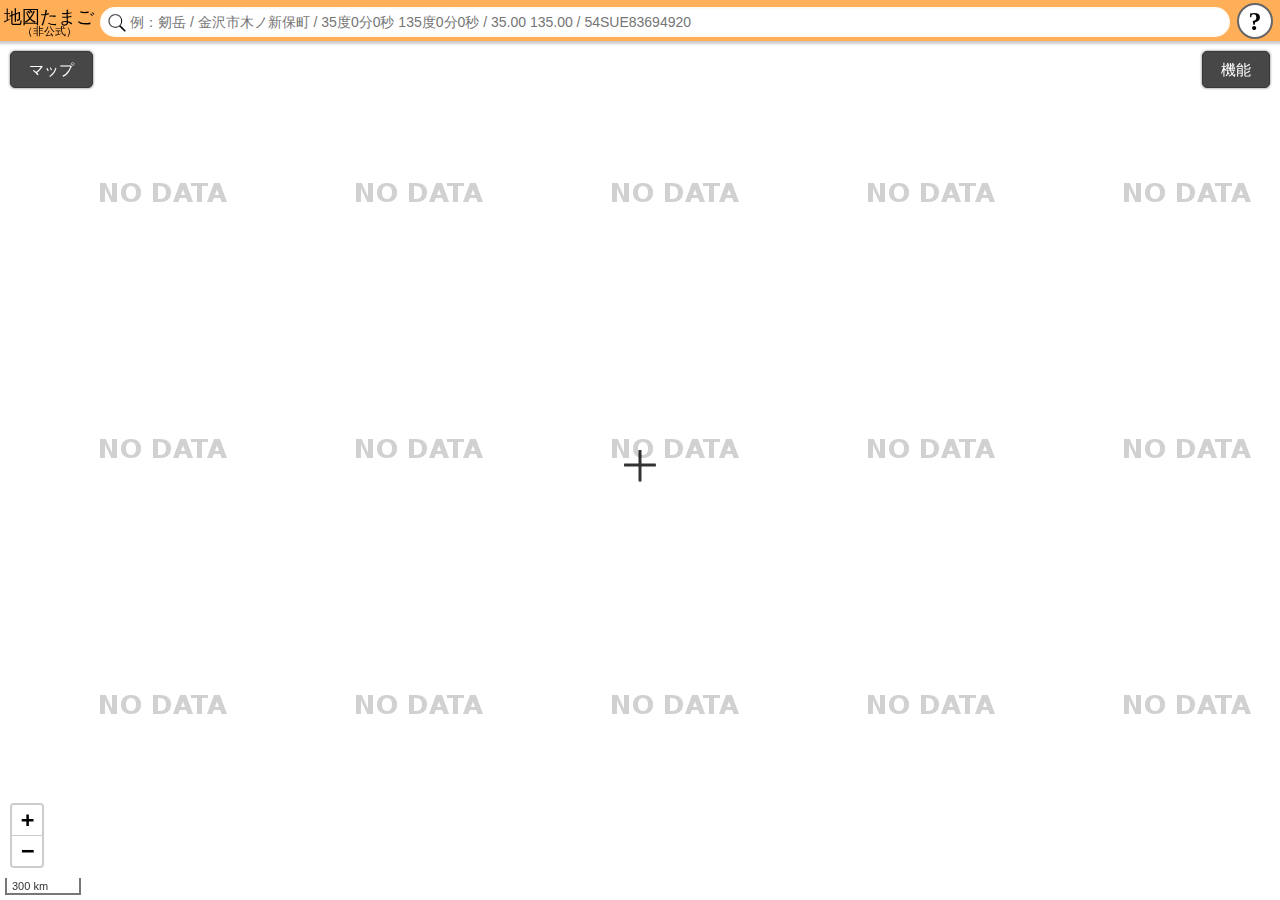
<file: index_nof.html>
<!DOCTYPE html>

<html lang="ja">

<head>

	<link rel="shortcut icon" href="favicon.ico">
	
    <meta http-equiv="Content-Type" content="text/html; charset=utf-8" />
    <meta name="viewport" content="width=device-width,initial-scale=1.0, ,user-scalable=no" />
    <meta http-equiv="X-UA-Compatible" content="IE=edge" />
    <meta name="description" content="何か、情報が加えられるかもしれないけど、今のところ何もない地図。ベースは地理院地図。">

    <title>地図たまご</title>

    <link rel="stylesheet" href="js.lib/leaflet-1.2.0/leaflet.css" />
    <script type="text/javascript" src="js.lib/leaflet-1.2.0/leaflet.js"></script>

    <link rel="stylesheet" type="text/css" href="./js.lib/jquery/jquery-ui.min.css"/>
    <script type="text/javascript" src="./js.lib/jquery/jquery-1.11.1.min.js"></script>

    <script type="text/javascript" src="./js.lib/jquery/ZeroClipboard2.0.2/ZeroClipboard.js"></script>
    <script type="text/javascript" src="./js.lib/jquery/jquery.xdomainrequest.min.js"></script>
    <script type="text/javascript" src="./js.lib/jquery/jquery-ui.min.js"></script>
    <script type="text/javascript" src="./js.lib/jquery/jquery.ui.touch-punch.js"></script>
    <script type="text/javascript" src="./js.lib/jquery/jquery.qrcode/jquery.qrcode.min.js"></script>

    <link rel="stylesheet" href="./js.lib/jquery/jquery.alerts.css" type="text/css" media="all" />
    <script type="text/javascript" src="./js.lib/jquery/jquery.alerts.js"></script>

    <link rel="stylesheet" type="text/css" href="./js.lib/jquery/colorpicker/jquery.simple-color-picker.css"/>
    <script type="text/javascript" src="./js.lib/jquery/colorpicker/jquery.simple-color-picker.js"></script>
	<script type="text/javascript" src="./js.lib/jquery/colorpicker/js/colorpicker.js"></script>
	<link rel="stylesheet" type="text/css" href="./js.lib/jquery/colorpicker/css/colorpicker.css" />
    <script type="text/javascript" src="./js.lib/jquery/ah-placeholder/jquery.ah-placeholder.js"></script>
    <script type="text/javascript" src="js.lib/OSGeo/proj4js-combined.js"></script>
	
	
    <script type="text/javascript" src="js.lib/geotiff.browserify.min.js"></script>
    <link rel="stylesheet" type="text/css" href="js.lib/leaflet-plugin/leaflet.label/leaflet.label-gsi.css"/>
    <script type="text/javascript" src="js.lib/leaflet-plugin/leaflet.label/leaflet.label.js"></script>
    <link rel="stylesheet" type="text/css" href="js.lib/leaflet-plugin/Control.MiniMap/Control.MiniMap-gsi.css"/>
    <script type="text/javascript" src="js.lib/leaflet-plugin/Control.MiniMap/Control.MiniMap-gsi.js"></script>
    <script type="text/javascript" src="js.lib/leaflet-plugin/TileLayer.GeoJSON/TileLayer.GeoJSON-gsi.js"></script>
    <script type="text/javascript" src="js.lib/leaflet-plugin/leaflet-omnivore/leaflet-omnivore.min.js"></script>
    
    
    <link rel="stylesheet" type="text/css" href="js.lib/leaflet-plugin/leaflet.draw/leaflet.draw-gsi.css"/>
    <script type="text/javascript" src="js.lib/leaflet-plugin/leaflet.draw/leaflet.draw-gsi.js"></script>
    <script type="text/javascript" src="js.lib/leaflet-plugin/Leaflet.Sync/L.Map.Sync.js"></script>
    <script type="text/javascript" src="js.lib/leaflet-plugin/Leaflet.Geodesic/Leaflet.Geodesic.js"></script>
    
    <script type="text/javascript" src="js.lib/leaflet-plugin/leaflet-hash/leaflet-hash-gsi.js"></script>
    <script type="text/javascript" src="js.lib/html2canvas.js"></script>

    <link rel="stylesheet" type="text/css" href="./css/gsimaps.css"/>

    <script type="text/javascript" src="js/gsimaps.js"></script>
    <script type="text/javascript" src="js/muni.js"></script>
    <script type="text/javascript" src="js/jiki.js"></script>
    <noscript>
        <div class="noscript">
        JavaScriptを有効にしてご覧ください。
        </div>
    </noscript>
</head>

<body>
    <div id="header" class="logo_s">
        <div class="logoarea">
            <a style="text-decoration:none;" href="">
            <div id="title_logo_upper">地図たまご</div>
            <div id="title_logo_lower">（非公式）</div>
            </a>
        </div>

        <div class="magnifyingglass">
               <img name = "magnifyimage" id="magnifyimage" src="./image/system/search.png"/>
        </div>
        <form name="search_f" id="search_f" autocomplete="off">
            <input name="query" id="query" value="" type="search" placeholder="例：剱岳 / 金沢市木ノ新保町 / 35度0分0秒 135度0分0秒 / 35.00 135.00 / 54SUE83694920" />
        </form>

        <div class="help">
            <a id="title_help" onclick="HelpButton()">?</a>
        </div>
    </div>

    <div id="topmessage"></div>
    <div id="map"></div>
<!--
    <div class="gsi_footer gsi_footer_template">
    	<a class="btn" href="javascript:void(0);"></a>
        <div class="item_frame item_start"><span class="heading">住所:</span><span class="address">----</span><span class="mini_comment">（およその住所）</span></div>
        <div class="item_frame"><span class="latlng_60">----</span></div>
        <div class="item_frame"><span class="latlng_10">----</span>&nbsp;&nbsp;<span class="heading">ズーム:</span><span class="current_zoom"></span></div>
        <div class="item_frame"><span class="heading">UTMポイント：</span><span class="utm_point">----</span></div>
        <div class="item_frame"><span class="heading">標高：</span><span class="elevation">----</span><span class="elevationSrc mini_comment_elev"></span></div>
        <div class="item_frame" style="display:none;"><span class="heading">全国最新写真(シームレス)撮影期間：</span><span class="seamlessinfo">----</span></div>
        
        <a href="https://maps.gsi.go.jp/help/howtouse.html#h2-3" class="normalbutton footer_description_btn" target="_blank">表示値の説明</a>
    </div>
-->
    
   <div id="help">
        <div class="help_content"  style="text-align:center"  title="へるぷ">
            <h1 style="font-size:120%;line-height: 130%;">ごめんなさい、何も準備してないです。</h1>
		<p>以下のソースがベースになってます</p>
	<a href="https://github.com/gsi-cyberjapan/gsimaps" target="_blank" style="font-size:110%;text-decoration:none;color:#000">地理院地図（Github）</a>

		<p>また、背景地図等は国土地理院の地図を利用しています。</p>
		<p>以下の利用規約に従ってください</p>
		<a href="http://www.gsi.go.jp/kikakuchousei/kikakuchousei40182.html" target="_blank" style="font-size:110%;text-decoration:none;color:#000">国土地理院コンテンツ利用規約</a>
		<a href="https://maps.gsi.go.jp/development/ichiran.html" target="_blank" style="font-size:110%;text-decoration:none;color:#000">地理院タイル一覧</a>
		
		
        </div>
    </div>
    
</body>

</html>
</file>
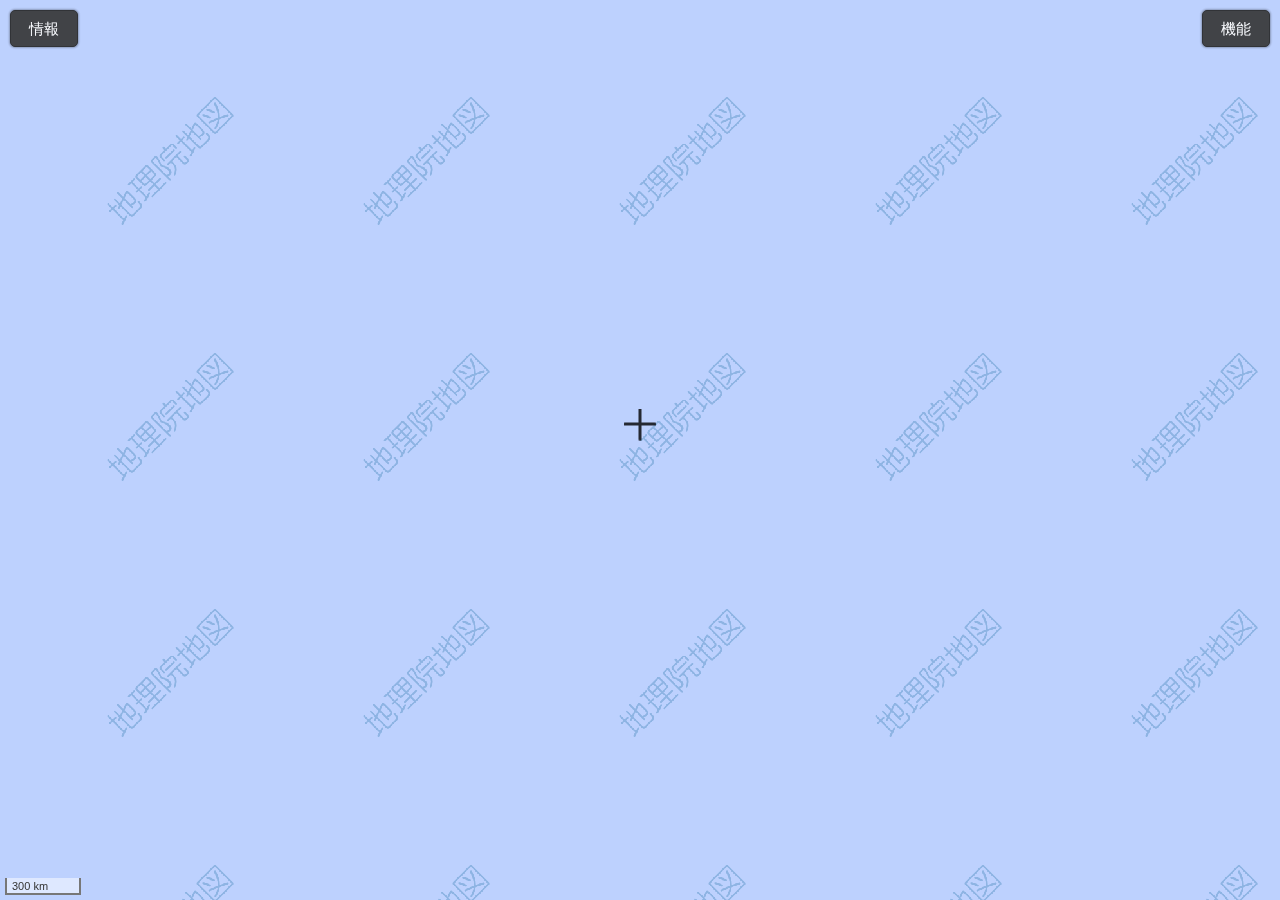
<file: sim.html>
<!DOCTYPE html>

<html lang="ja">

<head>

	<link rel="shortcut icon" href="favicon.ico">
	
    <meta http-equiv="Content-Type" content="text/html; charset=utf-8" />
    <meta name="viewport" content="width=device-width,initial-scale=1.0, ,user-scalable=no" />
    <meta http-equiv="X-UA-Compatible" content="IE=edge" />
    <meta name="description" content="何か、情報が加えられるかもしれないけど、今のところ何もない地図。ベースは地理院地図。">

    <title>地図たまご</title>

    <link rel="stylesheet" href="js.lib/leaflet-1.2.0/leaflet.css" />
    <script type="text/javascript" src="js.lib/leaflet-1.2.0/leaflet.js"></script>

    <link rel="stylesheet" type="text/css" href="./js.lib/jquery/jquery-ui.min.css"/>
    <script type="text/javascript" src="./js.lib/jquery/jquery-1.11.1.min.js"></script>

    <script type="text/javascript" src="./js.lib/jquery/ZeroClipboard2.0.2/ZeroClipboard.js"></script>
    <script type="text/javascript" src="./js.lib/jquery/jquery.xdomainrequest.min.js"></script>
    <script type="text/javascript" src="./js.lib/jquery/jquery-ui.min.js"></script>
    <script type="text/javascript" src="./js.lib/jquery/jquery.ui.touch-punch.js"></script>
    <script type="text/javascript" src="./js.lib/jquery/jquery.qrcode/jquery.qrcode.min.js"></script>

    <link rel="stylesheet" href="./js.lib/jquery/jquery.alerts.css" type="text/css" media="all" />
    <script type="text/javascript" src="./js.lib/jquery/jquery.alerts.js"></script>

    <link rel="stylesheet" type="text/css" href="./js.lib/jquery/colorpicker/jquery.simple-color-picker.css"/>
    <script type="text/javascript" src="./js.lib/jquery/colorpicker/jquery.simple-color-picker.js"></script>
	<script type="text/javascript" src="./js.lib/jquery/colorpicker/js/colorpicker.js"></script>
	<link rel="stylesheet" type="text/css" href="./js.lib/jquery/colorpicker/css/colorpicker.css" />
    <script type="text/javascript" src="./js.lib/jquery/ah-placeholder/jquery.ah-placeholder.js"></script>
    <script type="text/javascript" src="js.lib/OSGeo/proj4js-combined.js"></script>
	
	
    <script type="text/javascript" src="js.lib/geotiff.browserify.min.js"></script>
    <link rel="stylesheet" type="text/css" href="js.lib/leaflet-plugin/leaflet.label/leaflet.label-gsi.css"/>
    <script type="text/javascript" src="js.lib/leaflet-plugin/leaflet.label/leaflet.label.js"></script>
    <link rel="stylesheet" type="text/css" href="js.lib/leaflet-plugin/Control.MiniMap/Control.MiniMap-gsi.css"/>
    <script type="text/javascript" src="js.lib/leaflet-plugin/Control.MiniMap/Control.MiniMap-gsi.js"></script>
    <script type="text/javascript" src="js.lib/leaflet-plugin/TileLayer.GeoJSON/TileLayer.GeoJSON-gsi.js"></script>
    <script type="text/javascript" src="js.lib/leaflet-plugin/leaflet-omnivore/leaflet-omnivore.min.js"></script>
    
    
    <link rel="stylesheet" type="text/css" href="js.lib/leaflet-plugin/leaflet.draw/leaflet.draw-gsi.css"/>
    <script type="text/javascript" src="js.lib/leaflet-plugin/leaflet.draw/leaflet.draw-gsi.js"></script>
    <script type="text/javascript" src="js.lib/leaflet-plugin/Leaflet.Sync/L.Map.Sync.js"></script>
    <script type="text/javascript" src="js.lib/leaflet-plugin/Leaflet.Geodesic/Leaflet.Geodesic.js"></script>
    
    <script type="text/javascript" src="js.lib/leaflet-plugin/leaflet-hash/leaflet-hash-gsi.js"></script>
    <script type="text/javascript" src="js.lib/html2canvas.js"></script>

    <link rel="stylesheet" type="text/css" href="./css/gsimaps.css"/>

    <script type="text/javascript" src="js/gsimaps_sim.js"></script>
    <script type="text/javascript" src="js/muni.js"></script>
    <script type="text/javascript" src="js/jiki.js"></script>
    <noscript>
        <div class="noscript">
        JavaScriptを有効にしてご覧ください。
        </div>
    </noscript>
</head>

<body>
<!--
    <div id="header" class="logo_s">
        <div class="logoarea">
            <a style="text-decoration:none;" href="">
            <div id="title_logo_upper">地図たまご</div>
            <div id="title_logo_lower">（非公式）</div>
            </a>
        </div>

        <div class="magnifyingglass">
               <img name = "magnifyimage" id="magnifyimage" src="./image/system/search.png"/>
        </div>
        <form name="search_f" id="search_f" autocomplete="off">
            <input name="query" id="query" value="" type="search" placeholder="例：剱岳 / 金沢市木ノ新保町 / 35度0分0秒 135度0分0秒 / 35.00 135.00 / 54SUE83694920" />
        </form>

        <div class="help">
            <a id="title_help" onclick="HelpButton()">?</a>
        </div>
    </div>
-->
    <div id="topmessage"></div>
    <div id="map"></div>
<!--
    <div class="gsi_footer gsi_footer_template">
    	<a class="btn" href="javascript:void(0);"></a>
        <div class="item_frame item_start"><span class="heading">住所:</span><span class="address">----</span><span class="mini_comment">（およその住所）</span></div>
        <div class="item_frame"><span class="latlng_60">----</span></div>
        <div class="item_frame"><span class="latlng_10">----</span>&nbsp;&nbsp;<span class="heading">ズーム:</span><span class="current_zoom"></span></div>
        <div class="item_frame"><span class="heading">UTMポイント：</span><span class="utm_point">----</span></div>
        <div class="item_frame"><span class="heading">標高：</span><span class="elevation">----</span><span class="elevationSrc mini_comment_elev"></span></div>
        <div class="item_frame" style="display:none;"><span class="heading">全国最新写真(シームレス)撮影期間：</span><span class="seamlessinfo">----</span></div>
        
        <a href="https://maps.gsi.go.jp/help/howtouse.html#h2-3" class="normalbutton footer_description_btn" target="_blank">表示値の説明</a>
    </div>
-->
<!--    
   <div id="help">
        <div class="help_content"  style="text-align:center"  title="へるぷ">
            <h1 style="font-size:120%;line-height: 130%;">ごめんなさい、何も準備してないです。</h1>
		<p>以下のソースがベースになってます</p>
	<a href="https://github.com/gsi-cyberjapan/gsimaps" target="_blank" style="font-size:110%;text-decoration:none;color:#000">地理院地図（Github）</a>

		<p>また、背景地図等は国土地理院の地図を利用しています。</p>
		<p>以下の利用規約に従ってください</p>
		<a href="http://www.gsi.go.jp/kikakuchousei/kikakuchousei40182.html" target="_blank" style="font-size:110%;text-decoration:none;color:#000">国土地理院コンテンツ利用規約</a>
		<a href="https://maps.gsi.go.jp/development/ichiran.html" target="_blank" style="font-size:110%;text-decoration:none;color:#000">地理院タイル一覧</a>
		
		
        </div>
    </div>
-->
</body>

</html>
</file>
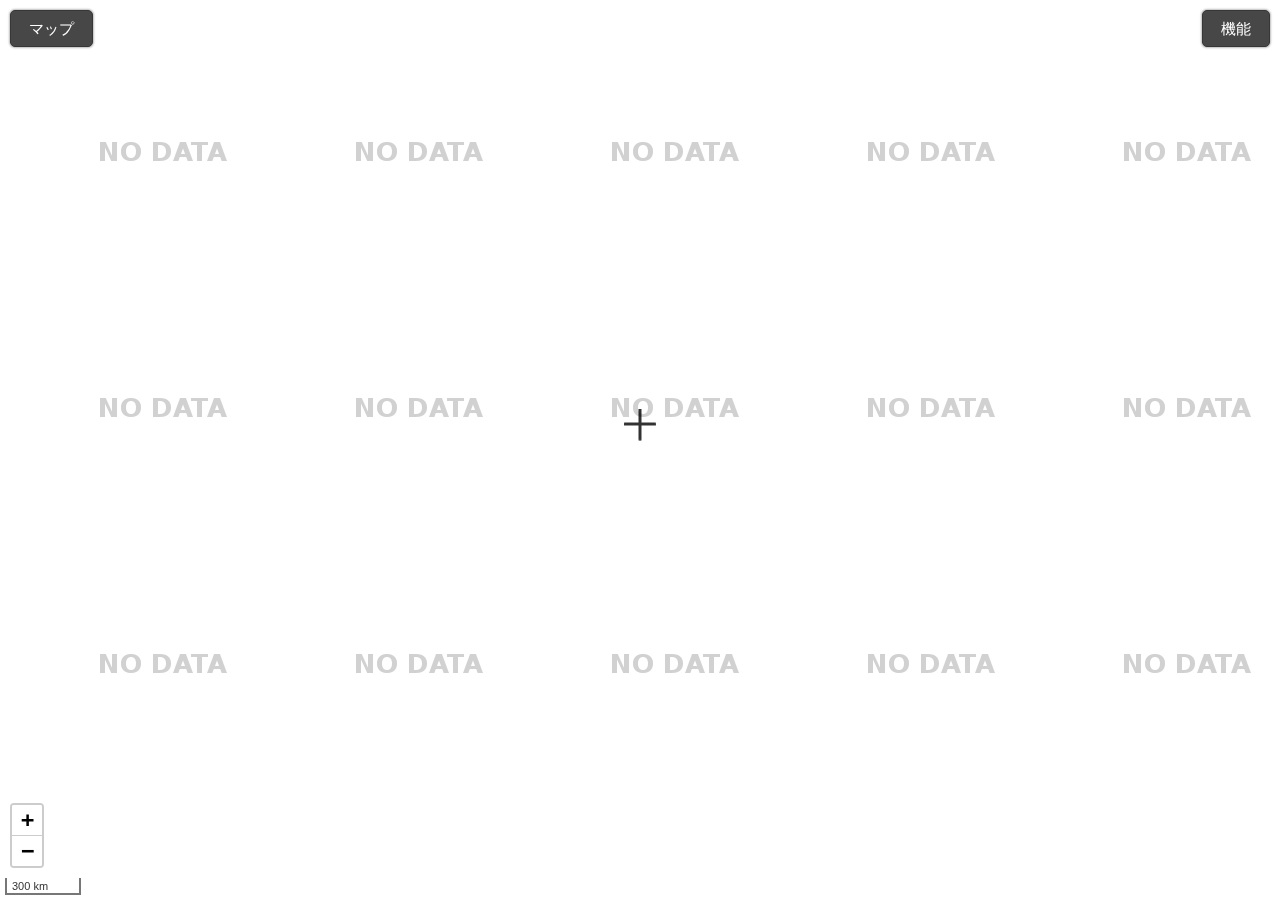
<file: simple.html>
<!DOCTYPE html>

<html lang="ja">

<head>

	<link rel="shortcut icon" href="favicon.ico">
	
    <meta http-equiv="Content-Type" content="text/html; charset=utf-8" />
    <meta name="viewport" content="width=device-width,initial-scale=1.0, ,user-scalable=no" />
    <meta http-equiv="X-UA-Compatible" content="IE=edge" />
    <meta name="description" content="何か、情報が加えられるかもしれないけど、今のところ何もない地図。ベースは地理院地図。">

    <title>地図たまご</title>

    <link rel="stylesheet" href="js.lib/leaflet-1.2.0/leaflet.css" />
    <script type="text/javascript" src="js.lib/leaflet-1.2.0/leaflet.js"></script>

    <link rel="stylesheet" type="text/css" href="./js.lib/jquery/jquery-ui.min.css"/>
    <script type="text/javascript" src="./js.lib/jquery/jquery-1.11.1.min.js"></script>

    <script type="text/javascript" src="./js.lib/jquery/ZeroClipboard2.0.2/ZeroClipboard.js"></script>
    <script type="text/javascript" src="./js.lib/jquery/jquery.xdomainrequest.min.js"></script>
    <script type="text/javascript" src="./js.lib/jquery/jquery-ui.min.js"></script>
    <script type="text/javascript" src="./js.lib/jquery/jquery.ui.touch-punch.js"></script>
    <script type="text/javascript" src="./js.lib/jquery/jquery.qrcode/jquery.qrcode.min.js"></script>

    <link rel="stylesheet" href="./js.lib/jquery/jquery.alerts.css" type="text/css" media="all" />
    <script type="text/javascript" src="./js.lib/jquery/jquery.alerts.js"></script>

    <link rel="stylesheet" type="text/css" href="./js.lib/jquery/colorpicker/jquery.simple-color-picker.css"/>
    <script type="text/javascript" src="./js.lib/jquery/colorpicker/jquery.simple-color-picker.js"></script>
	<script type="text/javascript" src="./js.lib/jquery/colorpicker/js/colorpicker.js"></script>
	<link rel="stylesheet" type="text/css" href="./js.lib/jquery/colorpicker/css/colorpicker.css" />
    <script type="text/javascript" src="./js.lib/jquery/ah-placeholder/jquery.ah-placeholder.js"></script>
    <script type="text/javascript" src="js.lib/OSGeo/proj4js-combined.js"></script>
	
	
    <script type="text/javascript" src="js.lib/geotiff.browserify.min.js"></script>
    <link rel="stylesheet" type="text/css" href="js.lib/leaflet-plugin/leaflet.label/leaflet.label-gsi.css"/>
    <script type="text/javascript" src="js.lib/leaflet-plugin/leaflet.label/leaflet.label.js"></script>
    <link rel="stylesheet" type="text/css" href="js.lib/leaflet-plugin/Control.MiniMap/Control.MiniMap-gsi.css"/>
    <script type="text/javascript" src="js.lib/leaflet-plugin/Control.MiniMap/Control.MiniMap-gsi.js"></script>
    <script type="text/javascript" src="js.lib/leaflet-plugin/TileLayer.GeoJSON/TileLayer.GeoJSON-gsi.js"></script>
    <script type="text/javascript" src="js.lib/leaflet-plugin/leaflet-omnivore/leaflet-omnivore.min.js"></script>
    
    
    <link rel="stylesheet" type="text/css" href="js.lib/leaflet-plugin/leaflet.draw/leaflet.draw-gsi.css"/>
    <script type="text/javascript" src="js.lib/leaflet-plugin/leaflet.draw/leaflet.draw-gsi.js"></script>
    <script type="text/javascript" src="js.lib/leaflet-plugin/Leaflet.Sync/L.Map.Sync.js"></script>
    <script type="text/javascript" src="js.lib/leaflet-plugin/Leaflet.Geodesic/Leaflet.Geodesic.js"></script>
    
    <script type="text/javascript" src="js.lib/leaflet-plugin/leaflet-hash/leaflet-hash-gsi.js"></script>
    <script type="text/javascript" src="js.lib/html2canvas.js"></script>

    <link rel="stylesheet" type="text/css" href="./css/gsimaps.css"/>

    <script type="text/javascript" src="js/gsimaps.js"></script>
    <script type="text/javascript" src="js/muni.js"></script>
    <script type="text/javascript" src="js/jiki.js"></script>
    <noscript>
        <div class="noscript">
        JavaScriptを有効にしてご覧ください。
        </div>
    </noscript>
</head>

<body>
<!--
    <div id="header" class="logo_s">
        <div class="logoarea">
            <a style="text-decoration:none;" href="">
            <div id="title_logo_upper">地図たまご</div>
            <div id="title_logo_lower">（非公式）</div>
            </a>
        </div>

        <div class="magnifyingglass">
               <img name = "magnifyimage" id="magnifyimage" src="./image/system/search.png"/>
        </div>
        <form name="search_f" id="search_f" autocomplete="off">
            <input name="query" id="query" value="" type="search" placeholder="例：剱岳 / 金沢市木ノ新保町 / 35度0分0秒 135度0分0秒 / 35.00 135.00 / 54SUE83694920" />
        </form>

        <div class="help">
            <a id="title_help" onclick="HelpButton()">?</a>
        </div>
    </div>
-->
    <div id="topmessage"></div>
    <div id="map"></div>
<!--
    <div class="gsi_footer gsi_footer_template">
    	<a class="btn" href="javascript:void(0);"></a>
        <div class="item_frame item_start"><span class="heading">住所:</span><span class="address">----</span><span class="mini_comment">（およその住所）</span></div>
        <div class="item_frame"><span class="latlng_60">----</span></div>
        <div class="item_frame"><span class="latlng_10">----</span>&nbsp;&nbsp;<span class="heading">ズーム:</span><span class="current_zoom"></span></div>
        <div class="item_frame"><span class="heading">UTMポイント：</span><span class="utm_point">----</span></div>
        <div class="item_frame"><span class="heading">標高：</span><span class="elevation">----</span><span class="elevationSrc mini_comment_elev"></span></div>
        <div class="item_frame" style="display:none;"><span class="heading">全国最新写真(シームレス)撮影期間：</span><span class="seamlessinfo">----</span></div>
        
        <a href="https://maps.gsi.go.jp/help/howtouse.html#h2-3" class="normalbutton footer_description_btn" target="_blank">表示値の説明</a>
    </div>
-->
    
   <div id="help">
        <div class="help_content"  style="text-align:center"  title="へるぷ">
            <h1 style="font-size:120%;line-height: 130%;">ごめんなさい、何も準備してないです。</h1>
		<p>以下のソースがベースになってます</p>
	<a href="https://github.com/gsi-cyberjapan/gsimaps" target="_blank" style="font-size:110%;text-decoration:none;color:#000">地理院地図（Github）</a>

		<p>また、背景地図等は国土地理院の地図を利用しています。</p>
		<p>以下の利用規約に従ってください</p>
		<a href="http://www.gsi.go.jp/kikakuchousei/kikakuchousei40182.html" target="_blank" style="font-size:110%;text-decoration:none;color:#000">国土地理院コンテンツ利用規約</a>
		<a href="https://maps.gsi.go.jp/development/ichiran.html" target="_blank" style="font-size:110%;text-decoration:none;color:#000">地理院タイル一覧</a>
		
		
        </div>
    </div>
    
</body>

</html>
</file>
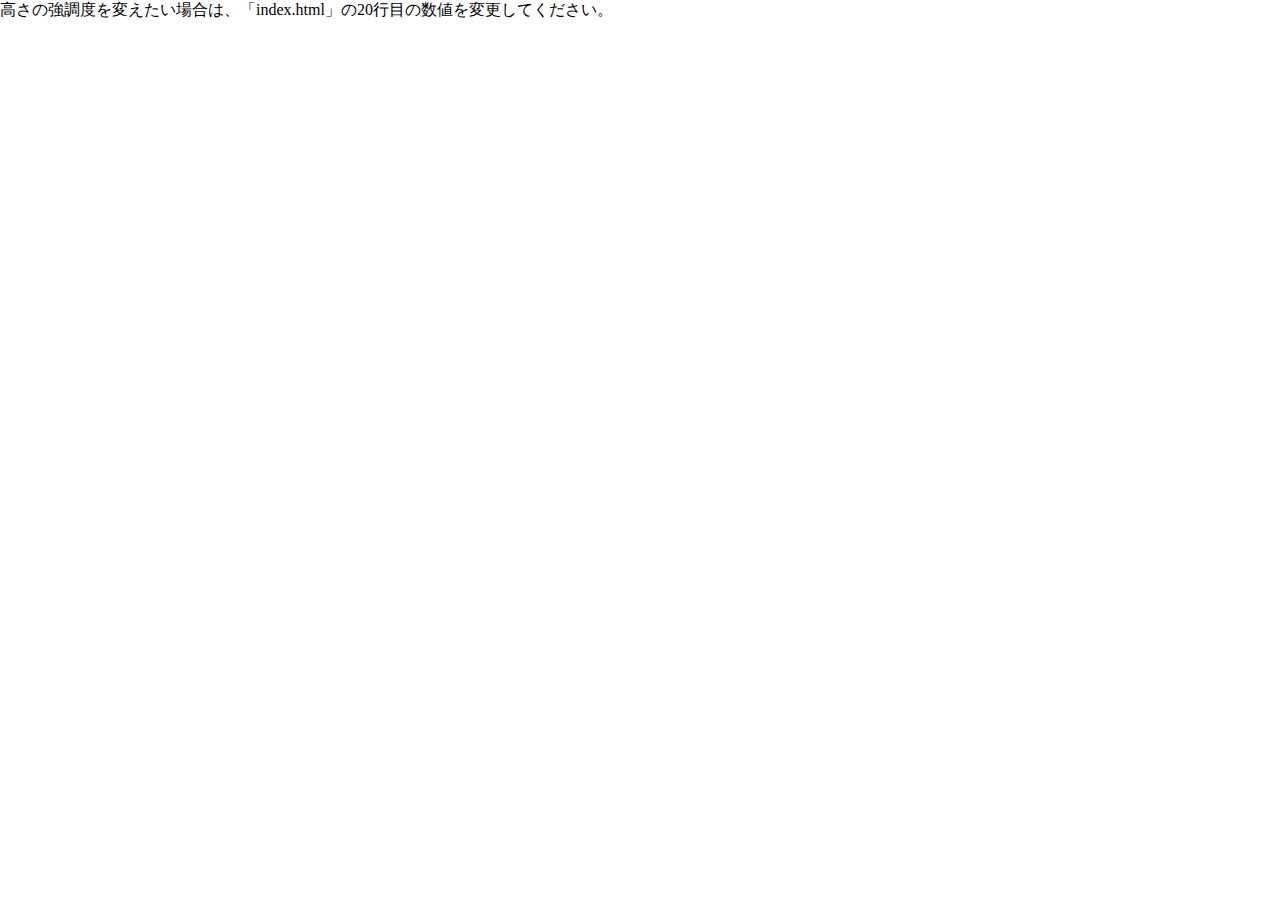
<file: org/index_3d_template.html>
<!doctype html>
<html lang="ja-JP">
<head>
    <title>WebGL 3D</title>
    <meta charset="utf-8">
    <meta name="viewport" content="width=device-width, user-scalable=no, minimum-scale=1.0, maximum-scale=1.0">

    <style>
        body { margin: 0; overflow: hidden; }
    </style>

    <script src="https://cyberjapandata.gsi.go.jp/3d/three.min.js"></script>
    <script src="https://cyberjapandata.gsi.go.jp/3d/TrackballControls.js"></script> 
    <script>
    //<!--
    /****************************************************/
    // 高さの強調度を変える場合は、
    // vSceneMeshZRate = 数値を変更する
    /****************************************************/
    var vSceneMeshZRate        = 1;
    /****************************************************/
    // 枠の表示変える場合は、
    // vFrameMode = 透過'trans' | 表示しない'none'
    /****************************************************/
    var vFrameMode             = 'trans';
    /****************************************************/
    var Dem                    = "./dem.csv";
    var DemTextue              = "./texture.png";
    var IconTexture            = "./icon.png";
    /****************************************************/
    var oRenderer              = null;
    var oScene                 = null;
    var oSceneLight            = null;
    var oSceneMesh             = null;
    var oSceneMeshBase         = null;
    var oCamera                = null;
    var oCameraCtrl            = null;
    /****************************************************/
    var vSceneMesh             = null;
    var vSceneMeshDistanceRate = 0.1;
    /****************************************************/
    var vWinSizeW              = 0;
    var vWinSizeH              = 0;
    /****************************************************/
    var vTextureSizeW              = /*[[texture_width]]*/;
    var vTextureSizeH              = /*[[texture_height]]*/;
    /****************************************************/
    var vMeshSizeW              = /*[[mesh_width]]*/;
    var vMeshSizeH              = /*[[mesh_height]]*/;
    /****************************************************/
    var vGeomSizeW              = /*[[geom_width]]*/;
    var vGeomSizeH              = /*[[geom_height]]*/;
    var nGeomSizeX              = vGeomSizeW;
    var nGeomSizeY              = vGeomSizeH;
    /****************************************************/
    var oSceneGEODataMeshArr                = null;
    var oGeo3DData = null;
    var oTextureCanvas = null;
    
    /*[[insertgeo3ddata]]*/
    
    
    function Init(){
        var xhr = new XMLHttpRequest();
        xhr.addEventListener('load', function(evt){
            vSceneMesh = (evt.target.response || evt.target.responseText).replace(/\n/g, ",").split(",");
            LoadScene();
        }, false);
        xhr.open('GET', Dem, true);
        xhr.send(null);

        EvtResize();
    };

    /*-----------------------------------------------------------------------------------------------*/
    // LoadScene
    /*-----------------------------------------------------------------------------------------------*/
    function LoadScene(){
        oRenderer = new THREE.WebGLRenderer({ antialias: true });
        oRenderer.setSize(vWinSizeW, vWinSizeH);
        oRenderer.setClearColor(0xe6e6fa, 1.0);
        document.getElementById('webgl').appendChild(oRenderer.domElement);
            
        oScene = new THREE.Scene();
        //oScene.add(new THREE.AmbientLight(0xffffff));
		oScene.add(new THREE.AmbientLight(0x111111));

		// 平行光源の設置
		oSceneLight = new THREE.DirectionalLight(0xFFFFFF, 1.0, 0);
		oSceneLight.position.set(100, -200, 200);
		oScene.add(oSceneLight);

        oCamera = new THREE.PerspectiveCamera(45, vWinSizeW / vWinSizeH, 1, 10000);
        oCamera.position.set(0, -100, 100);
		oCamera.up.set(0, 0, 1);
		oCamera.lookAt( {x:0, y:0, z:0 } );

        oCameraCtrl = new THREE.TrackballControls(oCamera);

        var geometry = new THREE.PlaneGeometry( vGeomSizeW, vGeomSizeH, vMeshSizeW, vMeshSizeH );
	    oTextureCanvas = document.createElement("canvas");
	    oTextureCanvas.width  = vTextureSizeW;
	    oTextureCanvas.height = vTextureSizeH;
	    var texture = new THREE.Texture(oTextureCanvas);
	    texture.needsUpdate = true;
        texture.minFilter = THREE.LinearFilter;
        texture.magFilter = THREE.LinearFilter;
        var material = new THREE.MeshBasicMaterial({ map: texture });
		material.side = THREE.DoubleSide;
		
		material.opacity = 1;
		material.transparent = true;
		material.depthTest = true;
		material.depthWrite = true;
		
		var img = new Image();
		img.style.width = vTextureSizeW;
		img.style.height = vTextureSizeH;
		img._material = material;
		//img.crossOrigin = "anonymous";
		img.onload = function()
		{
			try
			{
				var texture = oTextureCanvas.getContext("2d");
				texture.drawImage( this, 0, 0 );
				this._material.map.needsUpdate = true;
			}
			catch(e){
				console.log( e );
			}
		};
		img.src = DemTextue;
        oSceneMesh = new THREE.Mesh(geometry, material);
        oScene.add(oSceneMesh);

        LoadSceneMeshBase();
        Draw3DGEOData();
        SceneGeometryZ();

        SceneRender();
        SceneRender();
    };

    function LoadSceneMeshBase(){
        oSceneMeshBase = new Array(5);
		var h = -1 * vSceneMeshDistanceRate * 100;
        var i = 0;
	    //var material = new THREE.MeshBasicMaterial({color: 0x444444});
	    var material = new THREE.MeshPhongMaterial({color: 0xffffff, depthWrite:false, ambient: 0xffffff, specular: 0xcccccc, shininess:50, metal:true});
		
		//var material = new THREE.MeshBasicMaterial( {color:0xffffff, transparent:true,wireframe: true, opacity: 0.5} );
		
		if ( vFrameMode == "trans" )
		{
			material.transparent = true;
			material.opacity = 0.5;
		}
		if ( vFrameMode != "none" )
    	{
		    var geometry = new THREE.PlaneGeometry(100, 100, 1, 1);
		    for(i = 0; i < geometry.vertices.length; i++){
			    geometry.vertices[i].z = h;
		    }
			geometry.vertices[0].y = -(nGeomSizeY/2);
			geometry.vertices[1].y = -(nGeomSizeY/2);
			geometry.vertices[2].y =  (nGeomSizeY/2);
			geometry.vertices[3].y =  (nGeomSizeY/2);
		    geometry.computeFaceNormals();
		    geometry.computeVertexNormals();
		    geometry.dynamic            = true;
		    geometry.verticesNeedUpdate = true;

	        oSceneMeshBase[0] = new THREE.Mesh(geometry, material);
		    oScene.add(oSceneMeshBase[0]);

	        var nz = 0;
	        var x  = null;
	        var y  = null;
	        for(n = 1; n < 5; n++){
	            if     (n == 1)geometry = new THREE.PlaneGeometry(nGeomSizeX, 1,vMeshSizeW, 1);
			    else if(n == 2)geometry = new THREE.PlaneGeometry(nGeomSizeY, 1,vMeshSizeH, 1);
			    else if(n == 3)geometry = new THREE.PlaneGeometry(nGeomSizeY, 1,vMeshSizeH, 1);
			    else if(n == 4)geometry = new THREE.PlaneGeometry(nGeomSizeX, 1,vMeshSizeW, 1);
		        for(i = 0; i < geometry.vertices.length; i++){
		    
			        geometry.vertices[i].z = h;

	                x = null;
		            y = null;
		            if     (n == 1){ x = null;       y = -(nGeomSizeY/2);                 }
		            else if(n == 2){ x =  -(nGeomSizeX/2);      y =  (nGeomSizeY/2)-nGeomSizeY/vMeshSizeH*(i%(vMeshSizeH+1)); }
		            else if(n == 3){ x =   (nGeomSizeX/2);      y = -(nGeomSizeY/2)+nGeomSizeY/vMeshSizeH*(i%(vMeshSizeH+1)); }
		            else if(n == 4){ x =   (nGeomSizeX/2)-nGeomSizeX/vMeshSizeW*(i%(vMeshSizeW+1)); y =  (nGeomSizeY/2);                 }

		            if(x != null){ geometry.vertices[i].x = x; }
		            if(y != null){ geometry.vertices[i].y = y; }
		        }

	            oSceneMeshBase[n] = new THREE.Mesh(geometry, material);
	            oScene.add(oSceneMeshBase[n]);
	        }
	     }
    };

    /*-----------------------------------------------------------------------------------------------*/
    // Scene
    /*-----------------------------------------------------------------------------------------------*/
    function SceneGeometryZ(){
        var n  = 0;
        var nz = 0;
        for(ny = 0; ny <= vMeshSizeH; ny++){
	        for(nx = 0; nx <= vMeshSizeW; nx++){
                nz = ny * (vMeshSizeW+1) + nx;
			    oSceneMesh.geometry.vertices[nz].z = vSceneMesh[nz] * vSceneMeshZRate;
		    }
	    }

	    oSceneMesh.geometry.computeFaceNormals();
	    oSceneMesh.geometry.computeVertexNormals();
	    oSceneMesh.geometry.dynamic            = true;
	    oSceneMesh.geometry.verticesNeedUpdate = true;

        if(oSceneMeshBase != null){
	        for(n = 1; n < 5; n++){
				switch( n )
				{
					case 1:
					//下
						for(i = 0; i < (vMeshSizeW+1); i++){
							nz = (vMeshSizeH) * (vMeshSizeW+1) + i;
							try{
								oSceneMeshBase[n].geometry.vertices[i].z = oSceneMesh.geometry.vertices[nz].z;
							}catch(e){
							}
						}
						break;
						
					case 2:
					//左
						for(i = 0; i < (vMeshSizeH+1); i++){
							nz = (vMeshSizeW+1) * i;
							oSceneMeshBase[n].geometry.vertices[i].z = oSceneMesh.geometry.vertices[nz].z;
						}
						
						break;
					case 3:
					//右
						for(i = 0; i < (vMeshSizeH+1); i++){
							nz = (vMeshSizeW+1) * (vMeshSizeH - i) + vMeshSizeW;
							oSceneMeshBase[n].geometry.vertices[i].z = oSceneMesh.geometry.vertices[nz].z;
						}
						break;
					case 4:
					//上
						for(i = 0; i < (vMeshSizeW+1); i++){
							nz = vMeshSizeW - i;
							oSceneMeshBase[n].geometry.vertices[i].z = oSceneMesh.geometry.vertices[nz].z;
						}
						break;
				}
		       
		        oSceneMeshBase[n].geometry.computeFaceNormals();
		        oSceneMeshBase[n].geometry.computeVertexNormals();
		        oSceneMeshBase[n].geometry.dynamic            = true;
		        oSceneMeshBase[n].geometry.verticesNeedUpdate = true;
	        }
	    }
        
        if ( oSceneGEODataMeshArr != null )
	    {
			
			for( var k=0; k<oSceneGEODataMeshArr.length; k++ )
			{
				var meshData = oSceneGEODataMeshArr[k];
				var viewBox =getBoxLatLngBounds( { 
					lat: parseFloat(args["lat"]), 
					lng:parseFloat(args["lon"])}, 
					parseInt(args["z"]), 
					parseInt(args["tile_n_px_w"]), 
					parseInt(args["tile_n_px_h"]) );
				
				if ( meshData.points )
				{
					for( var i=0; i<meshData.points.length; i++ )
					{
						var p1 = _latLngToPointData( viewBox, meshData.points[i].lat, meshData.points[i].lng, meshData.points[i].h );
						meshData.mesh.geometry.vertices[i].z = p1.z;
					
					}
				}
				
				else if ( meshData.triangles )
				{
					for( var i=0, idx=0; i<meshData.triangles.length; i++, idx+=3 )
					{
						var p1 = _latLngToPointData( viewBox, meshData.triangles[i][0].lat, meshData.triangles[i][0].lng, meshData.triangles[i][0].h );//{x:triangles[0], y:triangles[1], z:vertexes[2]};
						var p2 = _latLngToPointData( viewBox, meshData.triangles[i][1].lat, meshData.triangles[i][1].lng, meshData.triangles[i][1].h );//{x:vertexes[3], y:vertexes[4], z:vertexes[5]};
						var p3 = _latLngToPointData( viewBox, meshData.triangles[i][2].lat, meshData.triangles[i][2].lng, meshData.triangles[i][2].h );//{x:vertexes[6], y:vertexes[7], z:vertexes[8]};
						meshData.mesh.geometry.vertices[idx].z = p1.z;
						meshData.mesh.geometry.vertices[idx+1].z = p2.z;
						meshData.mesh.geometry.vertices[idx+2].z = p3.z;
					
					}
				}
				else if (meshData.point)
				{
					var meshData = oSceneGEODataMeshArr[k];
					var p = _latLngToPointData( 
						viewBox, 
						meshData.point.lat, 
						meshData.point.lng, 
						meshData.point.h );
					if( meshData["type"] == "Text" )
						meshData.mesh.position.set( p.x+(meshData.iconSize.w/2), p.y-(meshData.iconSize.h/2), p.z );
					else
						meshData.mesh.position.set( p.x, p.y, p.z );
					
					meshData.mesh.updateMatrix();
					meshData.mesh.matrixWorldNeedsUpdate = true;
					
				//var material = new THREE.M
				}
			
				if ( meshData.mesh.geometry )
				{
					meshData.mesh.geometry.computeFaceNormals();
					meshData.mesh.geometry.computeVertexNormals();
					meshData.mesh.geometry.dynamic            = true;
					meshData.mesh.geometry.verticesNeedUpdate = true;
				}
			}
		}
    };

    function SceneRender(){
        if(oRenderer != null && oScene != null && oCamera != null && oCameraCtrl != null){
            oCameraCtrl.update();
            requestAnimationFrame(SceneRender);
            oRenderer.render(oScene, oCamera);
        }
    };

    /*-----------------------------------------------------------------------------------------------*/
    // イベント
    /*-----------------------------------------------------------------------------------------------*/
    function EvtResize(){
	    vWinSizeW = window.innerWidth;
	    vWinSizeH = window.innerHeight;

        if(oCamera != null && oRenderer != null){
            oRenderer.setSize(vWinSizeW, vWinSizeH);
            oCamera.aspect = vWinSizeW / vWinSizeH;
            oCamera.updateProjectionMatrix();

    	    SceneRender();
        }
    };
	function getBoxLatLngBounds(center, zoom, w, h)
	{
		// latLngToPoint
		
		var DEG_TO_RAD = Math.PI / 180;
		var RAD_TO_DEG = 180 / Math.PI;
		var MAX_LATITUDE = 85.0511287798;
		var _a = 0.5 / Math.PI;
		var _b = 0.5;
		var _c = -0.5 / Math.PI;
		var _d = 0.5;
		
		var latLngToPoint = function( latlng, zoom )
		{
		
			var d = DEG_TO_RAD;
			var max = MAX_LATITUDE;
			var lat = Math.max(Math.min(max, latlng.lat), -max);
			var x = latlng.lng * d;
			var y = lat * d;
			y = Math.log(Math.tan((Math.PI / 4) + (y / 2)));

			var projectedPoint = {x:x,y:y};
			var scale = 256 * Math.pow(2, zoom);
			
			scale = scale || 1;
			var point = {x:0, y:0 };
			point.x = scale * (_a * projectedPoint.x + _b);
			point.y = scale * (_c * projectedPoint.y + _d);
			return point;
		};
		
		
		
		var pointToLatLng = function( point,zoom )
		{
			var scale = 256 * Math.pow(2, zoom);
			scale = scale || 1;
			var untransformedPoint =  {
				x: (point.x / scale - _b) / _a,
				y: (point.y / scale - _d) / _c
			};
			        
			//var untransformedPoint = this.transformation.untransform(point, scale);
			var d = RAD_TO_DEG;
			var lng = untransformedPoint.x * d;
			var lat = (2 * Math.atan(Math.exp(untransformedPoint.y)) - (Math.PI / 2)) * d;


			return { lat : lat, lng : lng };
		};
		
		var centerPoint = latLngToPoint( center, zoom );
		
		var ltLatLng = pointToLatLng( {
			x : centerPoint.x - (w/2),
			y : centerPoint.y - (h/2),
		}, zoom );
		var rbLatLng = pointToLatLng( {
			x : centerPoint.x + (w/2),
			y : centerPoint.y + (h/2),
		}, zoom );
		
		
		
			
		return { lt : ltLatLng, rb : rbLatLng, w:w, h:h };
	}
	var oGEODataTriangles = [];
	function _latLngToPointData(viewBox,lat, lng, h)
	{
		var latLngToPoint = function( latlng, zoom )
		{
		
	        var DEG_TO_RAD = Math.PI / 180;
	    	var RAD_TO_DEG = 180 / Math.PI;
	    	var MAX_LATITUDE = 85.0511287798;
	    	var _a = 0.5 / Math.PI;
	    	var _b = 0.5;
	    	var _c = -0.5 / Math.PI;
	    	var _d = 0.5;
			var d = DEG_TO_RAD;
			var max = MAX_LATITUDE;
			var lat = Math.max(Math.min(max, latlng.lat), -max);
			var x = latlng.lng * d;
			var y = lat * d;
			y = Math.log(Math.tan((Math.PI / 4) + (y / 2)));

			var projectedPoint = {x:x,y:y};
			var scale = 256 * Math.pow(2, zoom);
			
			scale = scale || 1;
			var point = {x:0, y:0 };
			point.x = scale * (_a * projectedPoint.x + _b);
			point.y = scale * (_c * projectedPoint.y + _d);
			return point;
		};
		var ltPoint = latLngToPoint( viewBox.lt, parseInt( args["z"] ) );
		var rbPoint = latLngToPoint( viewBox.rb, parseInt( args["z"] ) );
		var targetPoint = latLngToPoint( {lat:lat,lng:lng}, parseInt( args["z"] ) );
		
		var x=( ( targetPoint.x - ltPoint.x ) / ( rbPoint.x - ltPoint.x ) );
		var y=( ( targetPoint.y - ltPoint.y) / Math.abs( ltPoint.y - rbPoint.y ) );
		//var x=( ( lng - viewBox.lt.lng ) / ( viewBox.rb.lng - viewBox.lt.lng ) )  * viewBox.w;
		//var y=( ( lat - viewBox.rb.lat ) / Math.abs( viewBox.rb.lat - viewBox.lt.lat ) )  * viewBox.h;
		
		//var y=(viewBox.lt.lat - lat ) * (( ( viewBox.lt.lng - viewBox.rb.lng ) / viewBox.h ));
		//var z=(h - vSceneMesh_ZMin) * vSceneMeshDistanceRate * vSceneMeshZRate;
		var z=h * vSceneMeshDistanceRate * vSceneMeshZRate;
		
		//x = ( x / viewBox.w ) * nGeomSizeX - (nGeomSizeX/2);
		//y = ( y / viewBox.h ) * nGeomSizeY - (nGeomSizeY/2);
		x = ( x * nGeomSizeX  )- (nGeomSizeX/2);
		y = ( (1-y) * nGeomSizeY  )- (nGeomSizeY/2);
		
		return {x:x, y:y,z:z};
	}



	function polyToriangles(pointArr)
	{
		var ret = [];
		var p0 = {lng:0,lat:0};
		var counter = 0;
		var points = [];
		for( var i=0; i<pointArr.length; i++ )
		{
			points.push( {
				lat : pointArr[i].lat,
				lng : pointArr[i].lng,
				h : pointArr[i].h
			} );
		}
		if ( points.length >= 3 && points[0].lng == points[points.length-1].lng && points[0].lat == points[points.length-1].lat )
			points.splice(points.length-1,1);
		
		var idx = _getFarPoint(p0,points);
		while( points.length > 3 )
		{
			counter++;
			var l = points.length;
			var triangle = [
				{lng:points[idx-1>=0?idx-1:l-1].lng,lat:points[idx-1>=0?idx-1:l-1].lat,h:points[idx-1>=0?idx-1:l-1].h},
				{lng:points[idx].lng,lat:points[idx].lat,h:points[idx].h},
				{lng:points[idx+1<l?idx+1:0].lng,lat:points[idx+1<l?idx+1:0].lat,h:points[idx+1<l?idx+1:0].h}
			];
			
			if ( _isTriangleInPoint(triangle,points ) )
			{
				idx --;
				if ( idx < 0 ) idx =points.length - 1;
			}
			else
			{
				ret.push( triangle );
				points.splice(idx,1);
				idx = _getFarPoint(p0,points);
			}
			
			if ( counter > 10000 ) break;
		}
		
		if ( points.length == 3 )
		{
			ret.push( [
				{lng:points[0].lng,lat:points[0].lat,h:points[0].h},
				{lng:points[1].lng,lat:points[1].lat,h:points[1].h},
				{lng:points[2].lng,lat:points[2].lat,h:points[2].h}
			] );
			return ret;
		}
		
		return null;
	}


	function _isTriangleInPoint( tri, points )
	{
		var subVector = function( a, b )
		{
			var ret = {};
			ret.lng = a.lng - b.lng;
			ret.lat = a.lat - b.lat;
			return ret;
		};
		
		for( var i=0; i<points.length; i++ )
		{
			var p = points[i];
			var AB = subVector(tri[1], tri[0]);
			var BP = subVector(p, tri[1]);

			var BC = subVector(tri[2], tri[1]);
			var CP = subVector(p, tri[2]);

			var CA = subVector(tri[0], tri[2]);
			var AP = subVector(p, tri[0]);

			var c1 = AB.x * BP.y - AB.y * BP.x;
			var c2 = BC.x * CP.y - BC.y * CP.x;
			var c3 = CA.x * AP.y - CA.y * AP.x;

			if( ( c1 > 0 && c2 > 0 && c3 > 0 ) || ( c1 < 0 && c2 < 0 && c3 < 0 ) ) {
			    return true;
			}
		}
		return false;
	}

	function _getFarPoint(p0,points)
	{
		var maxDistance = null;
		var idx =0;
		
		for( var i=0; i<points.length; i++ )
		{
			var p = points[i];
			var distance = Math.sqrt(Math.pow(p0.lng-p.lng,2) + Math.pow(p0.lat-p.lat,2));
			if ( maxDistance == null || maxDistance<distance )
			{
				maxDistance = distance;
				idx=i;
			}
		}
		
		return idx;
	}



	function Draw3DGEOData()
	{
		if (!oGeo3DData) return; 
		
		
		//var geometry = new THREE.Geometry();
		var viewBox =getBoxLatLngBounds( { 
			lat: parseFloat(args["lat"]), 
			lng:parseFloat(args["lon"])}, 
			parseInt(args["z"]), 
			parseInt(args["tile_n_px_w"]), 
			parseInt(args["tile_n_px_h"]) );
		
		var iconNo = 0;
		var iconArr = [];
		
		for( var i=0; i<oGeo3DData.length; i++ )
		{
			if ( oGeo3DData[i].properties._markerType == "Polygon" )
			{
				var  geometry = new THREE.Geometry();
				var triangles = _draw3DGEODataPolygon( geometry, oGeo3DData[i].triangles, viewBox, oGeo3DData[i] );
				oGeo3DData[i].properties._fillOpacity = ( oGeo3DData[i].properties._fillOpacity || oGeo3DData[i].properties._fillOpacity == 0 ? oGeo3DData[i].properties._fillOpacity : 0.2 );
				var fillColor = oGeo3DData[i].properties._fillColor;
				fillColor = ( fillColor ? fillColor : 0x0033ff );
				var material = new THREE.MeshBasicMaterial(
					{color: fillColor, 
						opacity: oGeo3DData[i].properties._fillOpacity, depthWrite:false,  transparent: true});
				material.side = THREE.DoubleSide;
			
				geometry.computeFaceNormals();
				geometry.computeVertexNormals();
				
			    var mesh = new THREE.Mesh(geometry, material);
			    if ( !oSceneGEODataMeshArr ) oSceneGEODataMeshArr = [];
			    oSceneGEODataMeshArr.push( {
			    	type : "Polygon",
			    	triangles : triangles,
			    	mesh:mesh
			    } );
				oScene.add(mesh);
				
			}
			else if ( oGeo3DData[i].properties._markerType == "LineString" )
			{
				var geometry = new THREE.Geometry();
				var points = _draw3DGEODataLineString( geometry, viewBox, oGeo3DData[i] );
				oGeo3DData[i].properties._opacity = ( oGeo3DData[i].properties._opacity || oGeo3DData[i].properties._opacity == 0 ? oGeo3DData[i].properties._opacity : 0.5 );
				var color = ( oGeo3DData[i].properties._color ? oGeo3DData[i].properties._color : 0x0033ff );
				var weight = ( oGeo3DData[i].properties._weight ? oGeo3DData[i].properties._weight : 5 );
				
				
				geometry.computeFaceNormals();
				geometry.computeVertexNormals();
				
				var mesh = new THREE.Line( geometry, new THREE.LineBasicMaterial( { 
					color: color,linewidth:parseInt(weight), depthWrite:false,
					opacity: oGeo3DData[i].properties._opacity,  transparent: true
					} ) );
			    if ( !oSceneGEODataMeshArr ) oSceneGEODataMeshArr = [];
				oSceneGEODataMeshArr.push( {
			    	type : "LineString",
			    	points : points,
			    	mesh:mesh
			    } );
				oScene.add(mesh);
				
				
			}
			else if ( oGeo3DData[i].properties._markerType == "CircleMarker" )
			{
				var latlngPoint = {
					lat : oGeo3DData[i].geometry.coordinates[1],
					lng : oGeo3DData[i].geometry.coordinates[0],
					h : oGeo3DData[i].geometry.coordinates[2]
				};
				
				if (oGeo3DData[i].properties._altitudeMode == "relativeToGround")
				{
					var x=( ( latlngPoint.lng - viewBox.lt.lng ) / ( viewBox.rb.lng - viewBox.lt.lng ) )  * viewBox.w;
					var y=( ( latlngPoint.lat - viewBox.rb.lat ) / Math.abs( viewBox.rb.lat - viewBox.lt.lat ) )  * viewBox.h;
					
				    y = viewBox.h - y;
					latlngPoint.h = parseFloat(latlngPoint.h) + getDEMValue( x, y, viewBox );
					oGeo3DData[i].geometry.coordinates[2] = latlngPoint.h;
				}
				
				
				oGeo3DData[i].properties._fillOpacity = ( oGeo3DData[i].properties._fillOpacity || oGeo3DData[i].properties._fillOpacity == 0 ? oGeo3DData[i].properties._fillOpacity : 0.2 );
				var fillColor = oGeo3DData[i].properties._fillColor;
				fillColor = ( fillColor ? fillColor : 0x0033ff );
				var fillOpacity = oGeo3DData[i].properties._fillOpacity;
				
				
				oGeo3DData[i].properties._opacity = ( oGeo3DData[i].properties._opacity || oGeo3DData[i].properties._opacity == 0 ? oGeo3DData[i].properties._opacity : 0.5 );
				var color = ( oGeo3DData[i].properties._color ? oGeo3DData[i].properties._color : 0x0033ff );
				var weight = ( oGeo3DData[i].properties._weight ? oGeo3DData[i].properties._weight : 5 );
				var opacity = oGeo3DData[i].properties._opacity;
				
				
				var w =  oGeo3DData[i].properties._radius * 2 +(weight*2);
				var iconSize ={
					w:w * 1,
					h:w * 1
				};
				
				
				var textCanvas = document.createElement("canvas");
				textCanvas.width= w;
				textCanvas.height= w;
				
				var textTexture = textCanvas.getContext("2d");
				textTexture.globalAlpha=fillOpacity;
				textTexture.beginPath();
				textTexture.arc(
					oGeo3DData[i].properties._radius + weight, 
					oGeo3DData[i].properties._radius + weight,
					oGeo3DData[i].properties._radius,
					0, Math.PI*2, false );
				textTexture.globalAlpha=fillOpacity;
				textTexture.fillStyle = fillColor;
				textTexture.fill();
				
				textTexture.globalAlpha=opacity;
				textTexture.lineWidth = weight;
				textTexture.strokeStyle = color;
				textTexture.stroke();
				
				
				
				textTexture.fillText(text, 0, 0 );
				
				var point = _latLngToPointData( 
					viewBox, 
					latlngPoint.lat, 
					latlngPoint.lng, 
					latlngPoint.h);
				
				var screenSize = ( nGeomSizeX > nGeomSizeY ? nGeomSizeY :nGeomSizeX );
				iconSize.w *= (nGeomSizeX / vTextureSizeW);
				iconSize.h *= (nGeomSizeX / vTextureSizeW);
				
				var texture = new THREE.Texture(textCanvas);
				texture.needsUpdate = true; 
	  
				var material = new THREE.SpriteMaterial( { map: texture, useScreenCoordinates: false,transparent:true, depthWrite:true } );
				var mesh = new THREE.Sprite( material );
				mesh.position.set( point.x, point.y, point.z );
				mesh.scale.set( iconSize.w,iconSize.h, 1.0 );
				
				
			    if ( !oSceneGEODataMeshArr ) oSceneGEODataMeshArr = [];
				oSceneGEODataMeshArr.push( {
			    	type : "Icon",
			    	point : latlngPoint,
			    	mesh:mesh,
			    	iconSize : iconSize
			    } );
				oScene.add(mesh);
			}
			else if ( oGeo3DData[i].properties._markerType == "Circle" )
			{
				
				
				
				var latlngPoint = {
					lat : oGeo3DData[i].geometry.coordinates[1],
					lng : oGeo3DData[i].geometry.coordinates[0],
					h : oGeo3DData[i].geometry.coordinates[2]
				};
				
				if (oGeo3DData[i].properties._altitudeMode == "relativeToGround")
				{
					var x=( ( latlngPoint.lng - viewBox.lt.lng ) / ( viewBox.rb.lng - viewBox.lt.lng ) )  * viewBox.w;
					var y=( ( latlngPoint.lat - viewBox.rb.lat ) / Math.abs( viewBox.rb.lat - viewBox.lt.lat ) )  * viewBox.h;
					
				    y = viewBox.h - y;
					latlngPoint.h = parseFloat(latlngPoint.h) + getDEMValue( x, y, viewBox );
					oGeo3DData[i].geometry.coordinates[2] = latlngPoint.h;
				}
				
				
				oGeo3DData[i].properties._fillOpacity = ( oGeo3DData[i].properties._fillOpacity || oGeo3DData[i].properties._fillOpacity == 0 ? oGeo3DData[i].properties._fillOpacity : 0.2 );
				var fillColor = oGeo3DData[i].properties._fillColor;
				fillColor = ( fillColor ? fillColor : 0x0033ff );
				var fillOpacity = oGeo3DData[i].properties._fillOpacity;
				
				
				oGeo3DData[i].properties._opacity = ( oGeo3DData[i].properties._opacity || oGeo3DData[i].properties._opacity == 0 ? oGeo3DData[i].properties._opacity : 0.5 );
				var color = ( oGeo3DData[i].properties._color ? oGeo3DData[i].properties._color : 0x0033ff );
				var weight = ( oGeo3DData[i].properties._weight ? oGeo3DData[i].properties._weight : 5 );
				var opacity = oGeo3DData[i].properties._opacity;
				
				
				var vR = ConverUnit(parseFloat(args["lat"]), parseInt(args["z"]), parseFloat(oGeo3DData[i].properties._radius), "m", "px");
				
				vR *= (nGeomSizeX / args["w"]);
				
				var material = new THREE.MeshBasicMaterial( { 
					color: fillColor,
					opacity: fillOpacity, depthWrite:true,  transparent: true } );
						
				var geometry = new THREE.CircleGeometry( vR, 100 );
				var mesh = new THREE.Mesh( geometry, material );
				mesh.position.set( point.x, point.y, point.z );

			    if ( !oSceneGEODataMeshArr ) oSceneGEODataMeshArr = [];
				oSceneGEODataMeshArr.push( {
			    	type : "Icon",
			    	point : latlngPoint,
			    	mesh:mesh,
			    	iconSize : iconSize
			    } );
				
				oScene.add(mesh);
				/*
				var material2 = new THREE.LineBasicMaterial( { 
					color: color,linewidth:parseInt(weight),
					opacity: opacity, depthWrite:true,  transparent: true
				} );
				
				var geometry2 = new THREE.CircleGeometry( vR, 500 );
				var mesh2 = new THREE.Mesh( geometry2, material2 );
				mesh2.position.set( point.x, point.y, point.z );
				oSceneGEODataMeshArr.push( {
			    	type : "Icon",
			    	point : latlngPoint,
			    	mesh:mesh2,
			    	iconSize : iconSize
			    } );
				oScene.add(mesh2);
				*/
				
			}
			else if ( oGeo3DData[i].properties._markerType == "DivIcon" )
			{
				var latlngPoint = {
					lat : oGeo3DData[i].geometry.coordinates[1],
					lng : oGeo3DData[i].geometry.coordinates[0],
					h : oGeo3DData[i].geometry.coordinates[2]
				};
				
				if (oGeo3DData[i].properties._altitudeMode == "relativeToGround")
				{
					var x=( ( latlngPoint.lng - viewBox.lt.lng ) / ( viewBox.rb.lng - viewBox.lt.lng ) )  * viewBox.w;
					var y=( ( latlngPoint.lat - viewBox.rb.lat ) / Math.abs( viewBox.rb.lat - viewBox.lt.lat ) )  * viewBox.h;
					
				    y = viewBox.h - y;
					latlngPoint.h = parseFloat(latlngPoint.h) + getDEMValue( x, y, viewBox );
					oGeo3DData[i].geometry.coordinates[2] = latlngPoint.h;
				}
				
				
				var textShadow = oGeo3DData[i].properties._div.textShadow;
				var color = oGeo3DData[i].properties._div.color;
				var text = oGeo3DData[i].properties._div.text;
				var font = oGeo3DData[i].properties._div.font;
				
				var opacity = oGeo3DData[i].properties._div.opacity;
				
				
				var textCanvas = document.createElement("canvas");
				
				var textTexture = textCanvas.getContext("2d");
				textTexture.font = font;
				textTexture.globalAlpha=opacity;
				
				textTexture.textAlign = "left";
				textTexture.textBaseline = "top";
				textTexture.fillStyle = color;			
				var metric = textTexture.measureText("あ" );
				var h = metric.width+2;
				metric = textTexture.measureText(text );
				var w = metric.width;
				
				var iconSize ={
					w:w * 1,
					h:h * 1
				};
				
				textCanvas.width=w;
				textCanvas.height=h;
				
				var textTexture = textCanvas.getContext("2d");
				textTexture.font = font;
				textTexture.globalAlpha=opacity;
				
				textTexture.textAlign = "left";
				textTexture.textBaseline = "top";
				textTexture.fillStyle = color;
				
				var point = _latLngToPointData( 
					viewBox, 
					latlngPoint.lat, 
					latlngPoint.lng, 
					latlngPoint.h);
				
				var screenSize = ( nGeomSizeX > nGeomSizeY ? nGeomSizeY :nGeomSizeX );
				iconSize.w *= (nGeomSizeX / vTextureSizeW);
				iconSize.h *= (nGeomSizeX / vTextureSizeW);
				
				
				textTexture.fillText(text, 0, 0 );
					
				
				var texture = new THREE.Texture(textCanvas);
				texture.needsUpdate = true; 
	  
				var material = new THREE.SpriteMaterial( { map: texture, useScreenCoordinates: false,transparent:true, depthWrite:true } );
				var mesh = new THREE.Sprite( material );
				mesh.position.set( point.x, point.y, point.z );
				mesh.scale.set( iconSize.w,iconSize.h, 1.0 );
				
				
			    if ( !oSceneGEODataMeshArr ) oSceneGEODataMeshArr = [];
				oSceneGEODataMeshArr.push( {
			    	type : "Text",
			    	point : latlngPoint,
			    	mesh:mesh,
			    	iconSize : iconSize
			    } );
				oScene.add(mesh);
			}
			else if ( oGeo3DData[i].properties._markerType == "Icon" )
			{
				var latlngPoint = {
					lat : oGeo3DData[i].geometry.coordinates[1],
					lng : oGeo3DData[i].geometry.coordinates[0],
					h : oGeo3DData[i].geometry.coordinates[2]
				};
				
			//	latlngPoint.h = 0;
				var point = _latLngToPointData( 
					viewBox, 
					latlngPoint.lat, 
					latlngPoint.lng, 
					latlngPoint.h);
				
				var texture = null;// THREE.ImageUtils.loadTexture( IconTexture );
				var iconScale = oGeo3DData[i].properties._iconScale;
				if (!iconScale ) iconScale = 1;
				
				var iconSize ={
					w:oGeo3DData[i].properties._iconSize[0] * iconScale,
					h:oGeo3DData[i].properties._iconSize[1] * iconScale
				};
				var screenSize = ( nGeomSizeX > nGeomSizeY ? nGeomSizeY :nGeomSizeX );
				iconSize.w *= (nGeomSizeX / vTextureSizeW);
				iconSize.h *= (nGeomSizeX / vTextureSizeW);
				var material = new THREE.SpriteMaterial( { map: texture, useScreenCoordinates: false,transparent:true, depthWrite:true } );
				var img = new Image();
				img.style.width = 512;
				img.style.height = 512;
				img.width = 512;
				img.height = 512;
				img._material = material;
				img._iconNo = iconNo;
				img._iconSize = iconSize;
				img.onload = function()
				{
					
					var imagecanvas = document.createElement('canvas');

					imagecanvas.width = 512;
					imagecanvas.height = 512;
					var imagecontext = imagecanvas.getContext('2d');
					
					imagecontext.drawImage( this, 0, 0, 512, 512 );
					
					//for( var i=0; i<iconArr.length; i++ )
					{
						var material = this._material;
						var iconNo = this._iconNo;
						var iconSize = this._iconSize;
						
						var srcX = ( (iconNo % 16 ) * 32 );
						var srcY = ( Math.floor(iconNo / 16) * 32 );
						var img02 = imagecontext.getImageData(srcX, srcY, 32, 32);
						
						var imagecanvas2 = document.createElement('canvas');
						imagecanvas2.width = 32;
						imagecanvas2.height = 32;
						var imagecontext2 = imagecanvas2.getContext('2d');
						imagecontext2.putImageData(img02, 0, 0);
						
						material.map = new THREE.Texture(imagecanvas2);
						material.map.needsUpdate = true;
					}
				};
				img.src = IconTexture;
				
				
				var mesh = new THREE.Sprite( material );
				mesh.position.set( point.x, point.y, point.z );
				mesh.scale.set( iconSize.w,iconSize.h, 1.0 );
				
				
			    if ( !oSceneGEODataMeshArr ) oSceneGEODataMeshArr = [];
				oSceneGEODataMeshArr.push( {
			    	type : "Icon",
			    	point : latlngPoint,
			    	mesh:mesh,
			    	iconSize : iconSize,
		    		iconNo : iconNo
			    } );
				oScene.add(mesh);
				iconNo ++;
				
				
			}
			
		}
		
	}

	function _draw3DGEODataIcon(geometry,viewBox, data )
	{
		
	}

	function _draw3DGEODataLineString(geometry,viewBox, data )
	{
		var points = [];
		
		
		var coordinates = data.geometry.coordinates;
		
		if ( coordinates.length <= 1 )
			coordinates = coordinates[0];
			
		for( var i=0; i<coordinates.length; i++ )
		{
			var p=coordinates[i];
			points.push( {lng:p[0],lat:p[1],h:p[2]} );
		}
		
		for( var i=0; i<points.length; i++ )
		{
			var p1 = _latLngToPointData( viewBox, points[i].lat, points[i].lng, points[i].h );
			geometry.vertices.push( new THREE.Vertex( new THREE.Vector3(p1.x, p1.y, p1.z) ) );  
		}
		
		return points
	}

	function _draw3DGEODataPolygon(geometry, triangleList,viewBox, data )
	{
		var triangles = [];
		for( var j=0; j<triangleList.length; j++ )
		{
			var tri = triangleList[j];
			
			var p1 = _latLngToPointData( viewBox, tri.p1.y, tri.p1.x, tri.p1.h );
			var p2 = _latLngToPointData( viewBox, tri.p2.y, tri.p2.x, tri.p2.h );
			var p3 = _latLngToPointData( viewBox, tri.p3.y, tri.p3.x, tri.p3.h );
			var v1 = new THREE.Vector3(p1.x, p1.y, p1.z);
			var v2 = new THREE.Vector3(p2.x, p2.y, p2.z);
			var v3 = new THREE.Vector3(p3.x, p3.y, p3.z);
			geometry.vertices.push(new THREE.Vertex(v1));
			geometry.vertices.push(new THREE.Vertex(v2));
			geometry.vertices.push(new THREE.Vertex(v3));
			
			var face = new THREE.Face3( geometry.vertices.length-3, geometry.vertices.length-2, geometry.vertices.length-1 );
			geometry.faces.push( face );
			
		}
		
		return triangles;
	}

	
	
    /*-----------------------------------------------------------------------------------------------*/
    window.onresize = EvtResize;

    //-->
    </script>
</head>
<body onload="Init();">
    高さの強調度を変えたい場合は、「index.html」の20行目の数値を変更してください。
    <div id="webgl"></div>
</body>
</html>
</file>
<file: js.lib/leaflet-1.2.0/leaflet.css>
/* required styles */

.leaflet-pane,
.leaflet-tile,
.leaflet-marker-icon,
.leaflet-marker-shadow,
.leaflet-tile-container,
.leaflet-pane > svg,
.leaflet-pane > canvas,
.leaflet-zoom-box,
.leaflet-image-layer,
.leaflet-layer {
	position: absolute;
	left: 0;
	top: 0;
	}
.leaflet-container {
	overflow: hidden;
	}
.leaflet-tile,
.leaflet-marker-icon,
.leaflet-marker-shadow {
	-webkit-user-select: none;
	   -moz-user-select: none;
	        user-select: none;
	  -webkit-user-drag: none;
	}
/* Safari renders non-retina tile on retina better with this, but Chrome is worse */
.leaflet-safari .leaflet-tile {
	image-rendering: -webkit-optimize-contrast;
	}
/* hack that prevents hw layers "stretching" when loading new tiles */
.leaflet-safari .leaflet-tile-container {
	width: 1600px;
	height: 1600px;
	-webkit-transform-origin: 0 0;
	}
.leaflet-marker-icon,
.leaflet-marker-shadow {
	display: block;
	}
/* .leaflet-container svg: reset svg max-width decleration shipped in Joomla! (joomla.org) 3.x */
/* .leaflet-container img: map is broken in FF if you have max-width: 100% on tiles */
.leaflet-container .leaflet-overlay-pane svg,
.leaflet-container .leaflet-marker-pane img,
.leaflet-container .leaflet-shadow-pane img,
.leaflet-container .leaflet-tile-pane img,
.leaflet-container img.leaflet-image-layer {
	max-width: none !important;
	}

.leaflet-container.leaflet-touch-zoom {
	-ms-touch-action: pan-x pan-y;
	touch-action: pan-x pan-y;
	}
.leaflet-container.leaflet-touch-drag {
	-ms-touch-action: pinch-zoom;
	}
.leaflet-container.leaflet-touch-drag.leaflet-touch-zoom {
	-ms-touch-action: none;
	touch-action: none;
}
.leaflet-container {
	-webkit-tap-highlight-color: transparent;
}
.leaflet-container a {
	-webkit-tap-highlight-color: rgba(51, 181, 229, 0.4);
}
.leaflet-tile {
	filter: inherit;
	visibility: hidden;
	}
.leaflet-tile-loaded {
	visibility: inherit;
	}
.leaflet-zoom-box {
	width: 0;
	height: 0;
	-moz-box-sizing: border-box;
	     box-sizing: border-box;
	z-index: 800;
	}
/* workaround for https://bugzilla.mozilla.org/show_bug.cgi?id=888319 */
.leaflet-overlay-pane svg {
	-moz-user-select: none;
	}

.leaflet-pane         { z-index: 400; }

.leaflet-tile-pane    { z-index: 200; }
.leaflet-overlay-pane { z-index: 400; }
.leaflet-shadow-pane  { z-index: 500; }
.leaflet-marker-pane  { z-index: 600; }
.leaflet-tooltip-pane   { z-index: 650; }
.leaflet-popup-pane   { z-index: 700; }

.leaflet-map-pane canvas { z-index: 100; }
.leaflet-map-pane svg    { z-index: 200; }

.leaflet-vml-shape {
	width: 1px;
	height: 1px;
	}
.lvml {
	behavior: url(#default#VML);
	display: inline-block;
	position: absolute;
	}


/* control positioning */

.leaflet-control {
	position: relative;
	z-index: 800;
	pointer-events: visiblePainted; /* IE 9-10 doesn't have auto */
	pointer-events: auto;
	}
.leaflet-top,
.leaflet-bottom {
	position: absolute;
	z-index: 1000;
	pointer-events: none;
	}
.leaflet-top {
	top: 0;
	}
.leaflet-right {
	right: 0;
	}
.leaflet-bottom {
	bottom: 0;
	}
.leaflet-left {
	left: 0;
	}
.leaflet-control {
	float: left;
	clear: both;
	}
.leaflet-right .leaflet-control {
	float: right;
	}
.leaflet-top .leaflet-control {
	margin-top: 10px;
	}
.leaflet-bottom .leaflet-control {
	margin-bottom: 10px;
	}
.leaflet-left .leaflet-control {
	margin-left: 10px;
	}
.leaflet-right .leaflet-control {
	margin-right: 10px;
	}


/* zoom and fade animations */

.leaflet-fade-anim .leaflet-tile {
	will-change: opacity;
	}
.leaflet-fade-anim .leaflet-popup {
	opacity: 0;
	-webkit-transition: opacity 0.2s linear;
	   -moz-transition: opacity 0.2s linear;
	     -o-transition: opacity 0.2s linear;
	        transition: opacity 0.2s linear;
	}
.leaflet-fade-anim .leaflet-map-pane .leaflet-popup {
	opacity: 1;
	}
.leaflet-zoom-animated {
	-webkit-transform-origin: 0 0;
	    -ms-transform-origin: 0 0;
	        transform-origin: 0 0;
	}
.leaflet-zoom-anim .leaflet-zoom-animated {
	will-change: transform;
	}
.leaflet-zoom-anim .leaflet-zoom-animated {
	-webkit-transition: -webkit-transform 0.25s cubic-bezier(0,0,0.25,1);
	   -moz-transition:    -moz-transform 0.25s cubic-bezier(0,0,0.25,1);
	     -o-transition:      -o-transform 0.25s cubic-bezier(0,0,0.25,1);
	        transition:         transform 0.25s cubic-bezier(0,0,0.25,1);
	}
.leaflet-zoom-anim .leaflet-tile,
.leaflet-pan-anim .leaflet-tile {
	-webkit-transition: none;
	   -moz-transition: none;
	     -o-transition: none;
	        transition: none;
	}

.leaflet-zoom-anim .leaflet-zoom-hide {
	visibility: hidden;
	}


/* cursors */

.leaflet-interactive {
	cursor: pointer;
	}
.leaflet-grab {
	cursor: -webkit-grab;
	cursor:    -moz-grab;
	}
.leaflet-crosshair,
.leaflet-crosshair .leaflet-interactive {
	cursor: crosshair;
	}
.leaflet-popup-pane,
.leaflet-control {
	cursor: auto;
	}
.leaflet-dragging .leaflet-grab,
.leaflet-dragging .leaflet-grab .leaflet-interactive,
.leaflet-dragging .leaflet-marker-draggable {
	cursor: move;
	cursor: -webkit-grabbing;
	cursor:    -moz-grabbing;
	}

/* marker & overlays interactivity */
.leaflet-marker-icon,
.leaflet-marker-shadow,
.leaflet-image-layer,
.leaflet-pane > svg path,
.leaflet-tile-container {
	pointer-events: none;
	}

.leaflet-marker-icon.leaflet-interactive,
.leaflet-image-layer.leaflet-interactive,
.leaflet-pane > svg path.leaflet-interactive {
	pointer-events: visiblePainted; /* IE 9-10 doesn't have auto */
	pointer-events: auto;
	}

/* visual tweaks */

.leaflet-container {
	background: #ddd;
	outline: 0;
	}
.leaflet-container a {
	color: #0078A8;
	}
.leaflet-container a.leaflet-active {
	outline: 2px solid orange;
	}
.leaflet-zoom-box {
	border: 2px dotted #38f;
	background: rgba(255,255,255,0.5);
	}


/* general typography */
.leaflet-container {
	font: 12px/1.5 "Helvetica Neue", Arial, Helvetica, sans-serif;
	}


/* general toolbar styles */

.leaflet-bar {
	box-shadow: 0 1px 5px rgba(0,0,0,0.65);
	border-radius: 4px;
	}
.leaflet-bar a,
.leaflet-bar a:hover {
	background-color: #fff;
	border-bottom: 1px solid #ccc;
	width: 26px;
	height: 26px;
	line-height: 26px;
	display: block;
	text-align: center;
	text-decoration: none;
	color: black;
	}
.leaflet-bar a,
.leaflet-control-layers-toggle {
	background-position: 50% 50%;
	background-repeat: no-repeat;
	display: block;
	}
.leaflet-bar a:hover {
	background-color: #f4f4f4;
	}
.leaflet-bar a:first-child {
	border-top-left-radius: 4px;
	border-top-right-radius: 4px;
	}
.leaflet-bar a:last-child {
	border-bottom-left-radius: 4px;
	border-bottom-right-radius: 4px;
	border-bottom: none;
	}
.leaflet-bar a.leaflet-disabled {
	cursor: default;
	background-color: #f4f4f4;
	color: #bbb;
	}

.leaflet-touch .leaflet-bar a {
	width: 30px;
	height: 30px;
	line-height: 30px;
	}
.leaflet-touch .leaflet-bar a:first-child {
	border-top-left-radius: 2px;
	border-top-right-radius: 2px;
	}
.leaflet-touch .leaflet-bar a:last-child {
	border-bottom-left-radius: 2px;
	border-bottom-right-radius: 2px;
	}

/* zoom control */

.leaflet-control-zoom-in,
.leaflet-control-zoom-out {
	font: bold 18px 'Lucida Console', Monaco, monospace;
	text-indent: 1px;
	}

.leaflet-touch .leaflet-control-zoom-in, .leaflet-touch .leaflet-control-zoom-out  {
	font-size: 22px;
	}


/* layers control */

.leaflet-control-layers {
	box-shadow: 0 1px 5px rgba(0,0,0,0.4);
	background: #fff;
	border-radius: 5px;
	}
.leaflet-control-layers-toggle {
	background-image: url(images/layers.png);
	width: 36px;
	height: 36px;
	}
.leaflet-retina .leaflet-control-layers-toggle {
	background-image: url(images/layers-2x.png);
	background-size: 26px 26px;
	}
.leaflet-touch .leaflet-control-layers-toggle {
	width: 44px;
	height: 44px;
	}
.leaflet-control-layers .leaflet-control-layers-list,
.leaflet-control-layers-expanded .leaflet-control-layers-toggle {
	display: none;
	}
.leaflet-control-layers-expanded .leaflet-control-layers-list {
	display: block;
	position: relative;
	}
.leaflet-control-layers-expanded {
	padding: 6px 10px 6px 6px;
	color: #333;
	background: #fff;
	}
.leaflet-control-layers-scrollbar {
	overflow-y: scroll;
	overflow-x: hidden;
	padding-right: 5px;
	}
.leaflet-control-layers-selector {
	margin-top: 2px;
	position: relative;
	top: 1px;
	}
.leaflet-control-layers label {
	display: block;
	}
.leaflet-control-layers-separator {
	height: 0;
	border-top: 1px solid #ddd;
	margin: 5px -10px 5px -6px;
	}

/* Default icon URLs */
.leaflet-default-icon-path {
	background-image: url(images/marker-icon.png);
	}


/* attribution and scale controls */

.leaflet-container .leaflet-control-attribution {
	background: #fff;
	background: rgba(255, 255, 255, 0.7);
	margin: 0;
	}
.leaflet-control-attribution,
.leaflet-control-scale-line {
	padding: 0 5px;
	color: #333;
	}
.leaflet-control-attribution a {
	text-decoration: none;
	}
.leaflet-control-attribution a:hover {
	text-decoration: underline;
	}
.leaflet-container .leaflet-control-attribution,
.leaflet-container .leaflet-control-scale {
	font-size: 11px;
	}
.leaflet-left .leaflet-control-scale {
	margin-left: 5px;
	}
.leaflet-bottom .leaflet-control-scale {
	margin-bottom: 5px;
	}
.leaflet-control-scale-line {
	border: 2px solid #777;
	border-top: none;
	line-height: 1.1;
	padding: 2px 5px 1px;
	font-size: 11px;
	white-space: nowrap;
	overflow: hidden;
	-moz-box-sizing: border-box;
	     box-sizing: border-box;

	background: #fff;
	background: rgba(255, 255, 255, 0.5);
	}
.leaflet-control-scale-line:not(:first-child) {
	border-top: 2px solid #777;
	border-bottom: none;
	margin-top: -2px;
	}
.leaflet-control-scale-line:not(:first-child):not(:last-child) {
	border-bottom: 2px solid #777;
	}

.leaflet-touch .leaflet-control-attribution,
.leaflet-touch .leaflet-control-layers,
.leaflet-touch .leaflet-bar {
	box-shadow: none;
	}
.leaflet-touch .leaflet-control-layers,
.leaflet-touch .leaflet-bar {
	border: 2px solid rgba(0,0,0,0.2);
	background-clip: padding-box;
	}


/* popup */

.leaflet-popup {
	position: absolute;
	text-align: center;
	margin-bottom: 20px;
	}
.leaflet-popup-content-wrapper {
	padding: 1px;
	text-align: left;
	border-radius: 12px;
	}
.leaflet-popup-content {
	margin: 13px 19px;
	line-height: 1.4;
	}
.leaflet-popup-content p {
	margin: 18px 0;
	}
.leaflet-popup-tip-container {
	width: 40px;
	height: 20px;
	position: absolute;
	left: 50%;
	margin-left: -20px;
	overflow: hidden;
	pointer-events: none;
	}
.leaflet-popup-tip {
	width: 17px;
	height: 17px;
	padding: 1px;

	margin: -10px auto 0;

	-webkit-transform: rotate(45deg);
	   -moz-transform: rotate(45deg);
	    -ms-transform: rotate(45deg);
	     -o-transform: rotate(45deg);
	        transform: rotate(45deg);
	}
.leaflet-popup-content-wrapper,
.leaflet-popup-tip {
	background: white;
	color: #333;
	box-shadow: 0 3px 14px rgba(0,0,0,0.4);
	}
.leaflet-container a.leaflet-popup-close-button {
	position: absolute;
	top: 0;
	right: 0;
	padding: 4px 4px 0 0;
	border: none;
	text-align: center;
	width: 18px;
	height: 14px;
	font: 16px/14px Tahoma, Verdana, sans-serif;
	color: #c3c3c3;
	text-decoration: none;
	font-weight: bold;
	background: transparent;
	}
.leaflet-container a.leaflet-popup-close-button:hover {
	color: #999;
	}
.leaflet-popup-scrolled {
	overflow: auto;
	border-bottom: 1px solid #ddd;
	border-top: 1px solid #ddd;
	}

.leaflet-oldie .leaflet-popup-content-wrapper {
	zoom: 1;
	}
.leaflet-oldie .leaflet-popup-tip {
	width: 24px;
	margin: 0 auto;

	-ms-filter: "progid:DXImageTransform.Microsoft.Matrix(M11=0.70710678, M12=0.70710678, M21=-0.70710678, M22=0.70710678)";
	filter: progid:DXImageTransform.Microsoft.Matrix(M11=0.70710678, M12=0.70710678, M21=-0.70710678, M22=0.70710678);
	}
.leaflet-oldie .leaflet-popup-tip-container {
	margin-top: -1px;
	}

.leaflet-oldie .leaflet-control-zoom,
.leaflet-oldie .leaflet-control-layers,
.leaflet-oldie .leaflet-popup-content-wrapper,
.leaflet-oldie .leaflet-popup-tip {
	border: 1px solid #999;
	}


/* div icon */

.leaflet-div-icon {
	background: #fff;
	border: 1px solid #666;
	}


/* Tooltip */
/* Base styles for the element that has a tooltip */
.leaflet-tooltip {
	position: absolute;
	padding: 6px;
	background-color: #fff;
	border: 1px solid #fff;
	border-radius: 3px;
	color: #222;
	white-space: nowrap;
	-webkit-user-select: none;
	-moz-user-select: none;
	-ms-user-select: none;
	user-select: none;
	pointer-events: none;
	box-shadow: 0 1px 3px rgba(0,0,0,0.4);
	}
.leaflet-tooltip.leaflet-clickable {
	cursor: pointer;
	pointer-events: auto;
	}
.leaflet-tooltip-top:before,
.leaflet-tooltip-bottom:before,
.leaflet-tooltip-left:before,
.leaflet-tooltip-right:before {
	position: absolute;
	pointer-events: none;
	border: 6px solid transparent;
	background: transparent;
	content: "";
	}

/* Directions */

.leaflet-tooltip-bottom {
	margin-top: 6px;
}
.leaflet-tooltip-top {
	margin-top: -6px;
}
.leaflet-tooltip-bottom:before,
.leaflet-tooltip-top:before {
	left: 50%;
	margin-left: -6px;
	}
.leaflet-tooltip-top:before {
	bottom: 0;
	margin-bottom: -12px;
	border-top-color: #fff;
	}
.leaflet-tooltip-bottom:before {
	top: 0;
	margin-top: -12px;
	margin-left: -6px;
	border-bottom-color: #fff;
	}
.leaflet-tooltip-left {
	margin-left: -6px;
}
.leaflet-tooltip-right {
	margin-left: 6px;
}
.leaflet-tooltip-left:before,
.leaflet-tooltip-right:before {
	top: 50%;
	margin-top: -6px;
	}
.leaflet-tooltip-left:before {
	right: 0;
	margin-right: -12px;
	border-left-color: #fff;
	}
.leaflet-tooltip-right:before {
	left: 0;
	margin-left: -12px;
	border-right-color: #fff;
	}
</file>
<file: js.lib/jquery/colorpicker/css/colorpicker.css>
.colorpicker {
	width: 356px;
	height: 176px;
	overflow: hidden;
	position: absolute;
	background: url(../images/colorpicker_background.png);
	font-family: Arial, Helvetica, sans-serif;
	display: none;
	z-index:99999;
}
.colorpicker_color {
	width: 150px;
	height: 150px;
	left: 14px;
	top: 13px;
	position: absolute;
	background: #f00;
	overflow: hidden;
	cursor: crosshair;
}
.colorpicker_color div {
	position: absolute;
	top: 0;
	left: 0;
	width: 150px;
	height: 150px;
	background: url(../images/colorpicker_overlay.png);
}
.colorpicker_color div div {
	position: absolute;
	top: 0;
	left: 0;
	width: 11px;
	height: 11px;
	overflow: hidden;
	background: url(../images/colorpicker_select.gif);
	margin: -5px 0 0 -5px;
}
.colorpicker_hue {
	position: absolute;
	top: 13px;
	left: 171px;
	width: 35px;
	height: 150px;
	cursor: n-resize;
}
.colorpicker_hue div {
	position: absolute;
	width: 35px;
	height: 9px;
	overflow: hidden;
	background: url(../images/colorpicker_indic.gif) left top;
	margin: -4px 0 0 0;
	left: 0px;
}
.colorpicker_new_color {
	position: absolute;
	width: 60px;
	height: 30px;
	left: 213px;
	top: 13px;
	background: #f00;
}
.colorpicker_current_color {
	position: absolute;
	width: 60px;
	height: 30px;
	left: 283px;
	top: 13px;
	background: #f00;
}
.colorpicker input {
	background-color: transparent;
	border: 1px solid transparent;
	position: absolute;
	font-size: 10px;
	font-family: Arial, Helvetica, sans-serif;
	color: #898989;
	top: 4px;
	right: 11px;
	text-align: right;
	margin: 0;
	padding: 0;
	height: 11px;
}
.colorpicker_hex {
	position: absolute;
	width: 72px;
	height: 22px;
	background: url(../images/colorpicker_hex.png) top;
	left: 212px;
	top: 142px;
}
.colorpicker_hex input {
	right: 6px;
}
.colorpicker_field {
	height: 22px;
	width: 62px;
	background-position: top;
	position: absolute;
}
.colorpicker_field span {
	position: absolute;
	width: 12px;
	height: 22px;
	overflow: hidden;
	top: 0;
	right: 0;
	cursor: n-resize;
}
.colorpicker_rgb_r {
	background-image: url(../images/colorpicker_rgb_r.png);
	top: 52px;
	left: 212px;
}
.colorpicker_rgb_g {
	background-image: url(../images/colorpicker_rgb_g.png);
	top: 82px;
	left: 212px;
}
.colorpicker_rgb_b {
	background-image: url(../images/colorpicker_rgb_b.png);
	top: 112px;
	left: 212px;
}
.colorpicker_hsb_h {
	background-image: url(../images/colorpicker_hsb_h.png);
	top: 52px;
	left: 282px;
}
.colorpicker_hsb_s {
	background-image: url(../images/colorpicker_hsb_s.png);
	top: 82px;
	left: 282px;
}
.colorpicker_hsb_b {
	background-image: url(../images/colorpicker_hsb_b.png);
	top: 112px;
	left: 282px;
}
.colorpicker_submit {
	position: absolute;
	width: 30px;
	height: 15px;
	line-height:15px;
	left: 319px;
	top: 136px;
	overflow: hidden;
	color:#898989;
	text-align:center;
	font-size:9px;
	border:1px solid #999;
	cursor:pointer;
	-moz-border-radius: 2px;
	-webkit-border-radius: 2px;
	border-radius: 2px;
	behavior: url(border-radius.htc);/*for IE*/
	text-decoration:none;
	color:#333;
	vertical-align:middle;
	box-shadow: 1px 1px 2px 1px rgba(0, 0, 0, 0.1);
	-moz-box-shadow: 1px 1px 2px 1px  rgba(0, 0, 0, 0.1); /* Firefox */
	-webkit-box-shadow: 1px 1px 2x 1px  rgba(0, 0, 0, 0.1); /* Chrome, Safari */
	
	background:#f5f5f5;
	background: -webkit-gradient(linear, left top, left bottom, color-stop(1.00, #f0f0f0), color-stop(0.00, #f5f5f5));
	background: -webkit-linear-gradient(#f5f5f5, #f0f0f0);
	background: -moz-linear-gradient(#f5f5f5, #f0f0f0);
	background: -o-linear-gradient(#f5f5f5, #f0f0f0);
	background: -ms-linear-gradient(#f5f5f5, #f0f0f0);
	background: linear-gradient(#f5f5f5, #f0f0f0);
	
}
.colorpicker_cancel {
	position: absolute;
	width: 61px;
	height: 15px;
	line-height:15px;
	left: 287px;
	top: 154px;
	overflow: hidden;
	color:#898989;
	text-align:center;
	font-size:9px;
	border:1px solid #999;
	cursor:pointer;
	-moz-border-radius: 2px;
	-webkit-border-radius: 2px;
	border-radius: 2px;
	behavior: url(border-radius.htc);/*for IE*/
	text-decoration:none;
	color:#333;
	vertical-align:middle;
	box-shadow: 1px 1px 2px 1px rgba(0, 0, 0, 0.1);
	-moz-box-shadow: 1px 1px 2px 1px  rgba(0, 0, 0, 0.1); /* Firefox */
	-webkit-box-shadow: 1px 1px 2x 1px  rgba(0, 0, 0, 0.1); /* Chrome, Safari */
	
	background:#f5f5f5;
	background: -webkit-gradient(linear, left top, left bottom, color-stop(1.00, #f0f0f0), color-stop(0.00, #f5f5f5));
	background: -webkit-linear-gradient(#f5f5f5, #f0f0f0);
	background: -moz-linear-gradient(#f5f5f5, #f0f0f0);
	background: -o-linear-gradient(#f5f5f5, #f0f0f0);
	background: -ms-linear-gradient(#f5f5f5, #f0f0f0);
	background: linear-gradient(#f5f5f5, #f0f0f0);
	
}
.colorpicker_clear {
	position: absolute;
	width: 30px;
	height: 15px;
	line-height:15px;
	left: 286px;
	top: 136px;
	overflow: hidden;
	color:#898989;
	text-align:center;
	font-size:9px;
	border:1px solid #999;
	cursor:pointer;
	
	-moz-border-radius: 2px;
	-webkit-border-radius: 2px;
	border-radius: 2px;
	behavior: url(border-radius.htc);/*for IE*/
	text-decoration:none;
	color:#333;
	vertical-align:middle;
	box-shadow: 1px 1px 2px 1px rgba(0, 0, 0, 0.1);
	-moz-box-shadow: 1px 1px 2px 1px  rgba(0, 0, 0, 0.1); /* Firefox */
	-webkit-box-shadow: 1px 1px 2x 1px  rgba(0, 0, 0, 0.1); /* Chrome, Safari */
	
	background:#f5f5f5;
	background: -webkit-gradient(linear, left top, left bottom, color-stop(1.00, #f0f0f0), color-stop(0.00, #f5f5f5));
	background: -webkit-linear-gradient(#f5f5f5, #f0f0f0);
	background: -moz-linear-gradient(#f5f5f5, #f0f0f0);
	background: -o-linear-gradient(#f5f5f5, #f0f0f0);
	background: -ms-linear-gradient(#f5f5f5, #f0f0f0);
	background: linear-gradient(#f5f5f5, #f0f0f0);
}

.colorpicker_focus {
	background-position: center;
}
.colorpicker_hex.colorpicker_focus {
	background-position: bottom;
}
.colorpicker_submit.colorpicker_focus {
	background-position: bottom;
}
.colorpicker_slider {
	background-position: bottom;
}
</file>
<file: js.lib/leaflet-plugin/leaflet.label/leaflet.label-gsi.css>
.leaflet-label {
	color: #000000;
	display: block;
	position: absolute;
	font-weight: bold;
	line-height:1em;
	cursor:default;
}

/*
.leaflet-label {
	background: rgb(235, 235, 235);
	background: rgba(235, 235, 235, 0.81);
	background-clip: padding-box;
	border-color: #777;
	border-color: rgba(0,0,0,0.25);
	border-radius: 4px;
	border-style: solid;
	border-width: 4px;
	color: #111;
	display: block;
	font: 12px/20px "Helvetica Neue", Arial, Helvetica, sans-serif;
	font-weight: bold;
	padding: 1px 6px;
	position: absolute;
	-webkit-user-select: none;
	   -moz-user-select: none;
	    -ms-user-select: none;
	        user-select: none;
	pointer-events: none;
	white-space: nowrap;
	z-index: 6;
}

.leaflet-label.leaflet-clickable {
	cursor: pointer;
	pointer-events: auto;
}

.leaflet-label:before,
.leaflet-label:after {
	border-top: 6px solid transparent;
	border-bottom: 6px solid transparent;
	content: none;
	position: absolute;
	top: 5px;
}

.leaflet-label:before {
	border-right: 6px solid black;
	border-right-color: inherit;
	left: -10px;
}

.leaflet-label:after {
	border-left: 6px solid black;
	border-left-color: inherit;
	right: -10px;
}

.leaflet-label-right:before,
.leaflet-label-left:after {
	content: "";
}
*/
</file>
<file: js.lib/leaflet-plugin/Control.MiniMap/Control.MiniMap-gsi.css>
.leaflet-control-minimap {
    border:solid 2px #333;
    background: #333;
    transition: all .2s;
	box-shadow: 0px 0px 2px 1px rgba(0, 0, 0, 0.3);
	-moz-box-shadow: 0px 0px 2px 1px  rgba(0, 0, 0, 0.3); /* Firefox */
	-webkit-box-shadow: 0px 0px 2x 1px  rgba(0, 0, 0, 0.3); /* Chrome, Safari */
    z-index: 99999;
    
	-moz-border-radius: 5px;
	-webkit-border-radius: 5px;
	border-radius: 5px;
	behavior: url(border-radius.htc);
}
.leaflet-control-minimap .leaflet-map-pane
{
	margin:2px;
}
.leaflet-control-minimap a {
    background-color:  #333;
    background-repeat: no-repeat;
    z-index: 99999;
    transition: all .2s;
}

.leaflet-control-minimap a.minimized {
    -webkit-transform: rotate(180deg);
    transform: rotate(180deg);
    border-radius: 0px;
}

.leaflet-control-minimap-toggle-display {
    background-image: url("images/toggle.png");
    height: 19px;
    width: 19px;
    position: absolute;
    bottom: 0;
    right: 0; 
}

/* Old IE */
.leaflet-oldie .leaflet-control-minimap {
	border: 1px solid #999;
}

.leaflet-oldie .leaflet-control-minimap a {
	background-color: #333;
}

.leaflet-oldie .leaflet-control-minimap a.minimized {
	filter: progid:DXImageTransform.Microsoft.BasicImage(rotation=2);
}
</file>
<file: js.lib/leaflet-plugin/leaflet.draw/leaflet.draw-gsi.css>
/* ================================================================== */
/* Toolbars
/* ================================================================== */

.leaflet-draw-section {
	position: relative;
}

.leaflet-draw-toolbar {
	margin-top: 12px;
}

.leaflet-draw-toolbar-top {
	margin-top: 0;
}

.leaflet-draw-toolbar-notop a:first-child {
	border-top-right-radius: 0;
}

.leaflet-draw-toolbar-nobottom a:last-child {
	border-bottom-right-radius: 0;
}

.leaflet-draw-toolbar a {
	background-image: url('images/spritesheet.png');
	background-repeat: no-repeat;
}

.leaflet-retina .leaflet-draw-toolbar a {
	background-image: url('images/spritesheet-2x.png');
	background-size: 270px 30px;
}

.leaflet-draw a {
	display: block;
	text-align: center;
	text-decoration: none;
}

/* ================================================================== */
/* Toolbar actions menu
/* ================================================================== */

.leaflet-draw-actions {
	display: none;
	list-style: none;
	margin: 0;
	padding: 0;
	position: absolute;
	left: 26px; /* leaflet-draw-toolbar.left + leaflet-draw-toolbar.width */
	top: 0;
	white-space: nowrap;
}

.leaflet-touch .leaflet-draw-actions {
	left: 32px;
}

.leaflet-right .leaflet-draw-actions {
	right:26px;
	left:auto;
}

.leaflet-touch .leaflet-right .leaflet-draw-actions {
	right:32px;
	left:auto;
}

.leaflet-draw-actions li {
	display: inline-block;
}

.leaflet-draw-actions li:first-child a {
	border-left: none;
}

.leaflet-draw-actions li:last-child a {
	-webkit-border-radius: 0 4px 4px 0;
	        border-radius: 0 4px 4px 0;
}

.leaflet-right .leaflet-draw-actions li:last-child a {
	-webkit-border-radius: 0;
	        border-radius: 0;
}

.leaflet-right .leaflet-draw-actions li:first-child a {
	-webkit-border-radius: 4px 0 0 4px;
	        border-radius: 4px 0 0 4px;
}

.leaflet-draw-actions a {
	background-color: #919187;
	border-left: 1px solid #AAA;
	color: #FFF;
	font: 11px/19px "Helvetica Neue", Arial, Helvetica, sans-serif;
	line-height: 28px;
	text-decoration: none;
	padding-left: 10px;
	padding-right: 10px;
	height: 28px;
}

.leaflet-touch .leaflet-draw-actions a {
	font-size: 12px;
	line-height: 30px;
	height: 30px;
}

.leaflet-draw-actions-bottom {
	margin-top: 0;
}

.leaflet-draw-actions-top {
	margin-top: 1px;
}

.leaflet-draw-actions-top a,
.leaflet-draw-actions-bottom a {
	height: 27px;
	line-height: 27px;
}

.leaflet-draw-actions a:hover {
	background-color: #A0A098;
}

.leaflet-draw-actions-top.leaflet-draw-actions-bottom a {
	height: 26px;
	line-height: 26px;
}

/* ================================================================== */
/* Draw toolbar
/* ================================================================== */

.leaflet-draw-toolbar .leaflet-draw-draw-polyline {
	background-position: -2px -2px;
}

.leaflet-touch .leaflet-draw-toolbar .leaflet-draw-draw-polyline {
	background-position: 0 -1px;
}

.leaflet-draw-toolbar .leaflet-draw-draw-polygon {
	background-position: -31px -2px;
}

.leaflet-touch .leaflet-draw-toolbar .leaflet-draw-draw-polygon {
	background-position: -29px -1px;
}

.leaflet-draw-toolbar .leaflet-draw-draw-rectangle {
	background-position: -62px -2px;
}

.leaflet-touch .leaflet-draw-toolbar .leaflet-draw-draw-rectangle {
	background-position: -60px -1px;
}

.leaflet-draw-toolbar .leaflet-draw-draw-circle {
	background-position: -92px -2px;
}

.leaflet-touch .leaflet-draw-toolbar .leaflet-draw-draw-circle {
	background-position: -90px -1px;
}

.leaflet-draw-toolbar .leaflet-draw-draw-marker {
	background-position: -122px -2px;
}

.leaflet-touch .leaflet-draw-toolbar .leaflet-draw-draw-marker {
	background-position: -120px -1px;
}

/* ================================================================== */
/* Edit toolbar
/* ================================================================== */

.leaflet-draw-toolbar .leaflet-draw-edit-edit {
	background-position: -152px -2px;
}

.leaflet-touch .leaflet-draw-toolbar .leaflet-draw-edit-edit {
	background-position: -150px -1px;
}

.leaflet-draw-toolbar .leaflet-draw-edit-remove {
	background-position: -182px -2px;
}

.leaflet-touch .leaflet-draw-toolbar .leaflet-draw-edit-remove {
	background-position: -180px -1px;
}

.leaflet-draw-toolbar .leaflet-draw-edit-edit.leaflet-disabled {
	background-position: -212px -2px;
}

.leaflet-touch .leaflet-draw-toolbar .leaflet-draw-edit-edit.leaflet-disabled {
	background-position: -210px -1px;
}

.leaflet-draw-toolbar .leaflet-draw-edit-remove.leaflet-disabled {
	background-position: -242px -2px;
}

.leaflet-touch .leaflet-draw-toolbar .leaflet-draw-edit-remove.leaflet-disabled {
	background-position: -240px -2px;
}

/* ================================================================== */
/* Drawing styles
/* ================================================================== */

.leaflet-mouse-marker {
	background-color: #fff;
	cursor: crosshair;
}

.leaflet-draw-tooltip {
	background: rgb(54, 54, 54);
	background: rgba(0, 0, 0, 0.5);
	border: 1px solid transparent;
	-webkit-border-radius: 4px;
	        border-radius: 4px;
	color: #fff;
	font: 12px/18px "Helvetica Neue", Arial, Helvetica, sans-serif;
	margin-left: 20px;
	margin-top: -21px;
	padding: 4px 8px;
	position: absolute;
	visibility: hidden;
	white-space: nowrap;
	z-index: 6;
}

.leaflet-draw-tooltip:before {
	border-right: 6px solid black;
	border-right-color: rgba(0, 0, 0, 0.5);
	border-top: 6px solid transparent;
	border-bottom: 6px solid transparent;
	content: "";
	position: absolute;
	top: 7px;
	left: -7px;
}

.leaflet-error-draw-tooltip {
	background-color: #F2DEDE;
	border: 1px solid #E6B6BD;
	color: #B94A48;
}

.leaflet-error-draw-tooltip:before {
	border-right-color: #E6B6BD;
}

.leaflet-draw-tooltip-single {
	margin-top: -12px
}

.leaflet-draw-tooltip-subtext {
	color: #f8d5e4;
}

.leaflet-draw-guide-dash {
	font-size: 1%;
	opacity: 0.6;
	position: absolute;
	width: 5px;
	height: 5px;
}

/* ================================================================== */
/* Edit styles
/* ================================================================== */

.leaflet-edit-marker-selected {
	background: rgba(254, 87, 161, 0.1);
	border: 4px dashed rgba(254, 87, 161, 0.6);
	-webkit-border-radius: 4px;
	        border-radius: 4px;
}

.leaflet-edit-move {
	cursor: move;
}

.leaflet-edit-resize {
	cursor: pointer;
}

/* ================================================================== */
/* Old IE styles
/* ================================================================== */

.leaflet-oldie .leaflet-draw-toolbar {
	border: 1px solid #999;
}
</file>
<file: css/gsimaps.css>
* {
	font-family:'Lucida Grande','Hiragino Kaku Gothic ProN', 'ヒラギノ角ゴ ProN W3', Meiryo, メイリオ, sans-serif;
	font-size:10.5pt;
}
select::-ms-expand {
  background:none;
  border:none;
}


.noscript
{
	height:64px; width:100%; 
	position:absolute; 
	left:0px; 
	top:0px; 
	z-index:100000;
	background:#fff;
}

strong
{
	font-weight:normal;
	color:#DD4827;
}

.leaflet-container {
	background: #fff;
	cursor: default;
}
.leaflet-dragging .leaflet-container
{
	cursor: default;
}


.leaflet-center{
	position: absolute;
	z-index: 1001;
	pointer-events: none;
	left:0;
	top:0;
	right:0;
	bottom:0;
}


.leaflet-control-attribution a
{
	font-size:8pt;
}

.gsi-objects-pane {
	position: absolute;
	left: 0;
	top: 0;
	z-index: 3;
}
.gsi-div-icon
{
	white-space:nowrap;
	font-size:9.5pt;
}
/*
.leaflet-div-icon {
	background: none;
	white-space: nowrap;
	border:none;
}
*/
.gsi-div-icon {
	background: none;
	white-space: nowrap;
	border:none;
}

.gsi_control_accesscounter
{
    display:none;
	margin:0;
	padding:0;
	font-size:7pt;
	color:#000;
	cursor:default;
}

.gsi_control_accesscounter_tooltip {
	font-size:9pt;
	word-wrap: break-word;
	
	background:#f5f5f5;
	background: -webkit-gradient(linear, left top, left bottom, color-stop(1.00, #f0f0f0), color-stop(0.00, #f5f5f5));
	background: -webkit-linear-gradient(#f5f5f5, #f0f0f0);
	background: -moz-linear-gradient(#f5f5f5, #f0f0f0);
	background: -o-linear-gradient(#f5f5f5, #f0f0f0);
	background: -ms-linear-gradient(#f5f5f5, #f0f0f0);
	background: linear-gradient(#f5f5f5, #f0f0f0);
	
	padding: 1px 4px 1px 4px;
	
	border:1px solid #eee;
	
	-moz-border-radius: 4px;
	-webkit-border-radius: 4px;
	border-radius: 4px;
	
	opacity: .90;
	filter: alpha(opacity=90);
	-ms-filter: "alpha(opacity=90)";
	-khtml-opacity: .90;
	-moz-opacity: .90;
	
	
	box-shadow: 1px 1px 2px 1px rgba(0, 0, 0, 0.2);
	-moz-box-shadow: 1px 1px 2px 1px  rgba(0, 0, 0, 0.2); /* Firefox */
	-webkit-box-shadow: 1px 1px 2x 1px  rgba(0, 0, 0, 0.2); /* Chrome, Safari */
}

.gsi_control_accesscounter_tooltip * {
	font-size:9pt;
	
}


.grayscale{
	
	filter: gray;
	filter: url("data:image/svg+xml;utf8,<svg xmlns=\'http://www.w3.org/2000/svg\'><defs><filter id=\'grayscale\'><feColorMatrix type=\'matrix\' values=\'0.3333 0.3333 0.3333 0 0 0.3333 0.3333 0.3333 0 0 0.3333 0.3333 0.3333 0 0 0 0 0 1 0\'/></filter></defs></svg>#grayscale");
	
	-webkit-filter: grayscale(100%);
	
}



.ui-resizable-se
{
	bottom:-7px;
	right:-7px;
}


img {
	border:0;
}


html,body {
	margin:0px;
	padding:0px;
	height:100%;
	overflow:hidden;
}
body {
	-webkit-text-size-adjust: 100%;
}

form {
	margin:0px;
	padding:0px;
}


.normalbutton
{
	margin-top:0px;
	display:inline-block;
	*display: inline;
	*zoom: 1;
	padding:3px 8px 3px 8px;
	white-space:nowrap;
	border:1px solid #888;
	
	-moz-border-radius: 4px;
	-webkit-border-radius: 4px;
	border-radius: 4px;
	behavior: url(border-radius.htc);/*for IE*/
	text-decoration:none;
	font-size:9.5pt;
	color:#333;
	vertical-align:middle;
	box-shadow: 1px 1px 2px 1px rgba(0, 0, 0, 0.1);
	-moz-box-shadow: 1px 1px 2px 1px  rgba(0, 0, 0, 0.1); /* Firefox */
	-webkit-box-shadow: 1px 1px 2x 1px  rgba(0, 0, 0, 0.1); /* Chrome, Safari */
	
	font-weight: bold;
	text-shadow: 0 -1px 1px #FFF,
		-1px 0 1px #FFF,
		1px 0 1px #FFF,
		0 1px 1px #FFF;
	background:#f5f5f5;
	background: -webkit-gradient(linear, left top, left bottom, color-stop(1.00, #f0f0f0), color-stop(0.00, #f5f5f5));
	background: -webkit-linear-gradient(#f5f5f5, #f0f0f0);
	background: -moz-linear-gradient(#f5f5f5, #f0f0f0);
	background: -o-linear-gradient(#f5f5f5, #f0f0f0);
	background: -ms-linear-gradient(#f5f5f5, #f0f0f0);
	background: linear-gradient(#f5f5f5, #f0f0f0);
	
}

.normalbutton:active
{
	
	background:#f0f0f0;
	background: -webkit-gradient(linear, left top, left bottom, color-stop(1.00, #f5f5f5), color-stop(0.00, #f0f0f0));
	background: -webkit-linear-gradient(#f0f0f0, #f5f5f5);
	background: -moz-linear-gradient(#f0f0f0, #f5f5f5);
	background: -o-linear-gradient(#f0f0f0, #f5f5f5);
	background: -ms-linear-gradient(#f0f0f0, #f5f5f5);
	background: linear-gradient(#f0f0f0, #f5f5f5);
	color:#666;
	box-shadow: -1px -1px 2px 1px rgba(0, 0, 0, 0.1);
	-moz-box-shadow: -1px -1px 2px 1px  rgba(0, 0, 0, 0.1); /* Firefox */
	-webkit-box-shadow: -1px -1px 2x 1px  rgba(0, 0, 0, 0.1); /* Chrome, Safari */
	
	
}

.normalbutton.active
{
	background:#f0f0f0;
	background: -webkit-gradient(linear, left top, left bottom, color-stop(1.00, #f5f5f5), color-stop(0.00, #f0f0f0));
	background: -webkit-linear-gradient(#f0f0f0, #f5f5f5);
	background: -moz-linear-gradient(#f0f0f0, #f5f5f5);
	background: -o-linear-gradient(#f0f0f0, #f5f5f5);
	background: -ms-linear-gradient(#f0f0f0, #f5f5f5);
	background: linear-gradient(#f0f0f0, #f5f5f5);
	
	color:#666;
	box-shadow: -1px -1px 2px 1px rgba(0, 0, 0, 0.1);
	-moz-box-shadow: -1px -1px 2px 1px  rgba(0, 0, 0, 0.1); /* Firefox */
	-webkit-box-shadow: -1px -1px 2x 1px  rgba(0, 0, 0, 0.1); /* Chrome, Safari */
	
	
}

.normalbutton.disabled
{
	color:#ccc;
	background:#fff;
	border:1px solid #ccc;
	box-shadow: none;
	-moz-box-shadow:none; /* Firefox */
	-webkit-box-shadow:none; /* Chrome, Safari */
}

.normalbutton-alt
{
	margin-top:0px;
	display:inline-block;
	*display: inline;
	*zoom: 1;
	padding:2px 8px 2px 8px;
	white-space:nowrap;
	border:1px solid #999;
	width: 99px;
	height:24px;
	*behavior: url(border-radius.htc);/*for IE*/
	text-decoration:none;
	font-size:9pt;
	color:#444;
	vertical-align:middle;
	*box-shadow: 1px 1px 2px 1px rgba(0, 0, 0, 0.1);
	*-moz-box-shadow: 1px 1px 2px 1px  rgba(0, 0, 0, 0.1); /* Firefox */
	*-webkit-box-shadow: 1px 1px 2x 1px  rgba(0, 0, 0, 0.1); /* Chrome, Safari */
	
	background:#f5f5f5;
	background: -webkit-gradient(linear, left top, left bottom, color-stop(1.00, #e0e0e0), color-stop(0.00, #fafafa));
	background: -webkit-linear-gradient(#fafafa, #e0e0e0);
	background: -moz-linear-gradient(#fafafa, #e0e0e0);
	background: -o-linear-gradient(#fafafa, #e0e0e0);
	background: -ms-linear-gradient(#fafafa, #e0e0e0);
	background: linear-gradient(#fafafa, #e0e0e0);
	
}

input[type=radio].normalcheck,
input[type=checkbox].normalcheck {
    display: inline-block;
    margin-right: 2px;
}
input[type=radio].normalcheck + label,
input[type=checkbox].normalcheck + label {
    position: relative;
     
    display: inline-block;
    margin-right: 8px;
     
    font-size: 10pt;
    line-height: 26px;
     
    cursor: pointer;
}
input[type=search]{
	-webkit-appearance: textfield;
}

@media (min-width: 1px) {
    input[type=radio].normalcheck,
    input[type=checkbox].normalcheck {
        display: none;
        margin: 0;
    }
    input[type=radio].normalcheck + label,
    input[type=checkbox].normalcheck + label {
        padding: 0 0 0 26px;
    }
    input[type=radio].normalcheck + label::before,
    input[type=checkbox].normalcheck + label::before {
        content: "";
        position: absolute;
        top: 50%;
        left: 0;
         
        -moz-box-sizing: border-box;
        box-sizing: border-box;
        display: block;
        width: 18px;
        height: 18px;
        line-height: 18px;
        margin-top: -9px;
         
        background: #FFF;
    }
    input[type=radio].normalcheck + label::before {
        border: 1px solid #ccc;
        border-radius: 50px;
    }
    input[type=checkbox].normalcheck + label::before {
        border: 1px solid #ccc;
        border-radius: 50px;
        background:#eee;
        
    }
    input[type=radio].normalcheck:checked + label::after,
    input[type=checkbox].normalcheck:checked + label::after {
        content: "";
        position: absolute;
        top: 50%;
         
        -moz-box-sizing: border-box;
        box-sizing: border-box;
        display: block;
    }
    input[type=radio].normalcheck:checked + label::after {
        left: 3px;
         
        width: 12px;
        height: 12px;
        margin-top: -6px;
         
        background: #333;
        border-radius: 8px;
    }
    input[type=checkbox].normalcheck:checked + label::after {
        left: 3px;
         
        width: 15px;
        height: 8px;
        margin-top: -8px;
         
        border-left: 2px solid #333;
        border-bottom: 2px solid #333;
         
        -webkit-transform: rotate(-45deg);
        -ms-transform: rotate(-45deg);
        transform: rotate(-45deg);
    }
}



#map {
	z-index:1;
	position:absolute;
	top:50px;
	width:100%;
	left:0;
	right:0;
	bottom:0;
	box-sizing: border-box;
	-webkit-box-sizing:border-box;
	-moz-box-sizing: border-box;
	overflow: hidden;
}

#header {
	position:relative;
	z-index:2;
	background-color:#ffaf58;
	height:40px;
	line-height:40px;
	
	padding: 0 3px 0 2px;
}

#header.border_bottom {
	
	border-bottom: 1px solid #ffaf58;
	box-shadow: 0px 2px 2px 1px rgba(0, 0, 0, 0.2);
	-moz-box-shadow: 0px 2px 2px 1px  rgba(0, 0, 0, 0.2); /* Firefox */
	-webkit-box-shadow: 0px 2px 2x 1px  rgba(0, 0, 0, 0.2); /* Chrome, Safari */
}

#header .logoarea
{
	position:absolute;
	left:4px;
	top:5px;
}

#header .logoarea #logoimage
{
	height:32px;
}

#header .magnifyingglass
{
	position:absolute;
	padding-left:7px;
	padding-top:8px;
	cursor:pointer;
}

#header .magnifyingglass #magnifyimage
{
	background-color:#fff;
	background-repeat:no-repeat;
}

#header .help
{
	position:absolute;
	right:5px;
	top:3px;
	white-space:nowrap;
}

#header.logo_l {
	/*
	background-image: url(../image/logo_l.png); 
	background-position:2px 50% ;
	background-repeat:no-repeat;
	*/
	padding-left:100px;
    padding-right:50px; /*mghs*/
}
#header.logo_s {
	/*
	background-image: url(../image/logo_s.png); 
	background-position:2px 50% ;
	background-repeat:no-repeat;
	*/
	padding-left:100px;
    padding-right:50px; /*mghs*/
}

form {
	margin:0;
	padding:0;
}

.gsi_centercross
{
	
	background-image: url(../image/map/crosshairs.png); 
	background-position:50% 50% ;
	background-repeat:no-repeat;
	cursor:auto;
	pointer-events: none;
}
.gsi_pageprinter
{
	position:absolute;
	z-index:999999;
	background:#fff;
	/*
	width:100%;
	height:100%;
	overflow:auto;
	*/
	top:0px;
	left:0px;
}

.gsi_pageprinter .header_container
{
	margin: 0px 0 4px 8px;
	
	
}
.gsi_pageprinter .header_container table
{
	width:650px;
	border-collapse: collapse;
	
}

.gsi_pageprinter .header_container table td
{
	text-align:center;
}

.gsi_pageprinter .header_container table td select
{
}

.gsi_pageprinter .header_container table td img
{
	vertical-align:bottom;
}

.gsi_pageprinter .map_container
{
	border :1px solid #333;
	
	margin: 0 0 2px 8px;
	
}


@media print { .no_print {display: none;} }


#topmessage {
	z-index:2;
	padding: 1px 1px 1px 1px;
	background:#333;
	
	position:relative;
	
	box-shadow: 0px 2px 2px 1px rgba(0, 0, 0, 0.2);
	-moz-box-shadow: 0px 2px 2px 1px  rgba(0, 0, 0, 0.2); /* Firefox */
	-webkit-box-shadow: 0px 2px 2x 1px  rgba(0, 0, 0, 0.2); /* Chrome, Safari */
}

#topmessage .message {
	color:#000;
	padding-left:26px;
	padding-right:16px;
	line-height:28px;
	vertical-align:middle;
	background-color:#fff;
	border:2px solid #555;
	
	background-image: url(../image/system/info.png); 
	background-position:4px 5px;
	background-repeat:no-repeat;
	
	-moz-border-radius: 4px;
	-webkit-border-radius: 4px;
	border-radius:4px;
	behavior: url(border-radius.htc);
	
	
	
	
}
#topmessage .message a
{
}

#topmessage .closebtn
{
	font-weight:bold;
	text-decoration:none;
	display:inline-block;
	*display: inline;
	*zoom: 1;
	position:absolute;
	right:7px;
	top : 6px;
	color:#000;
	line-height:24px;
	padding-left: 6px;
	padding-right: 6px;
	vertical-align:middle;
	text-align:center;
}


#header table {
	border-collapse: collapse;
}
#header table td {
	padding:2px;
}

#header #query{
	/*background: #fff url(../image/system/search.png) no-repeat 6px 50%;*/
	margin-top:1px;
	
	height:30px;
	line-height:30px;
	border: 2px solid #fffaf4;
	padding: 0px 0px 0px 28px;
	width:100%;
	*width:98%;
	
	
	-webkit-border-top-left-radius: 15px;
	-moz-border-radius-topleft: 15px;
	border-top-left-radius: 15px;
	
	
	-webkit-border-bottom-left-radius: 15px;
	-moz-border-radius-bottomleft: 15px;
	border-bottom-left-radius: 15px;
	
	-webkit-border-top-right-radius: 4px;
	-moz-border-radius-topright: 4px;
	border-top-right-radius: 4px;
	
	-webkit-border-bottom-right-radius: 4px;
	-moz-border-radius-bottomright: 4px;
	border-bottom-right-radius: 4px;
	
	
	-moz-border-radius: 15px;/*for Firefox*/
	-webkit-border-radius: 15px;/*for Safari and chrome*/
	border-radius: 15px;
	behavior: url(border-radius.htc);/*for IE*/
	
	behavior: url(border-radius.htc);
	vertical-align:middle; 
	box-sizing: border-box;
     -webkit-box-sizing:border-box;
     -moz-box-sizing: border-box;
}
#header .btn{
	width:24px;
	margin-top:1px;
	height:24px;
	padding:2px 2px 2px 2px;
	background: -moz-linear-gradient(top, #ccc, #fff);
	background: -webkit-linear-gradient(top, #ccc, #fff);
	background: linear-gradient(#ccc, #fff);
	background:#fff;
	border: 1px solid #555;
	
	
	cursor:pointer;
	-moz-border-radius: 3px;/*for Firefox*/
	-webkit-border-radius: 3px;/*for Safari and chrome*/
	border-radius: 3px;
	behavior: url(border-radius.htc);/*for IE*/
	
}


#search_result {
	color:#fff;
	z-index:10000;
	position:absolute;
	
	background-color:#333;
	box-shadow: 2px 2px 1px 1px rgba(0, 0, 0, 0.1);
	-moz-box-shadow: 2px 2px 1px 1px  rgba(0, 0, 0, 0.1); /* Firefox */
	-webkit-box-shadow: 2px 2px 1x 1px  rgba(0, 0, 0, 0.1); /* Chrome, Safari */
	border: 1px solid #121212;
	
	display:none;
	padding:4px;
	
	
	-moz-border-radius: 3px;
	-webkit-border-radius: 3px;
	border-radius: 3px;
	behavior: url(border-radius.htc);
	
	/*
	opacity: .80;
	filter: alpha(opacity=80);
	-ms-filter: "alpha(opacity=80)";
	-khtml-opacity: .80;
	-moz-opacity: .80;
	*/
}


#search_result h3{
	color:#fff;
	font-size:90%;
	margin:0;
	padding: 3px 22px 3px 8px;
	font-weight:normal;
	cursor: move;
}


#search_result .control{
	padding-bottom:6px;
}

#search_result select{
    -webkit-appearance: button;
    -moz-appearance: button;
    appearance: button;
    width: 48%;
    height: 30px;
    line-height: 30px;
    font-size: 13px;
    text-indent: 1em;
    color: #FFFFFF;
    border: 1px solid #555;
    cursor: pointer;
    
    
	-moz-border-radius: 3px;
	-webkit-border-radius: 3px;
	border-radius: 3px;
	behavior: url(border-radius.htc);
	
    background:#333 url(../image/system/arrow-down.png) no-repeat;
    background-size:20px 20px;
    background-position: right center;
}

#search_result h3 span{
	color:#fff;
	
	display:inline-block;
	*display: inline;
	*zoom: 1;
	padding:4px 0 4px 0;
}


#search_result .frame{
	overflow: auto;
	max-height:400px;
	
	
	
	
}

#search_result .closebtn{
	/*
	border-left: 1px solid #333;
	*/
	color: #fff;
	cursor: pointer;
	display: inline-block;
	font-size: 14px;
	height: 28px;
	line-height: 28px;
	text-align: center;
	text-shadow: 1px 1px 0 #aaa;
	top: 0px;
	position: absolute;
	right: 0px;
	width: 28px;
	z-index:200;
	
	/*
	margin-right: -3px;
	margin-top: -3px;
	
	-moz-border-radius: 3px;
	-webkit-border-radius: 3px;
	border-radius: 3px;
	behavior: url(border-radius.htc);
	
	background-color:#666;
	
	
	filter: progid:DXImageTransform.Microsoft.Shadow(color=#666666, direction=135, strength=10, enabled=true);
	*/
}

#search_result ul{
	background:#fff;
	list-style:none;
	margin:0;
	padding:0;
}
#search_result ul li{
	
	border-bottom: 1px solid #ddd;
	padding: 4px;
}

#search_result ul li a{
	text-decoration:none;
}
#search_result ul li a div.title{
	font-size:100%;
	color: #2595C7;
}

#search_result ul li a div.muni{
	font-size:80%;
	padding-left:1em;
	color: #2595C7;
	color:#000;
}


.gsi_footer {
	right:0;
	left:0;
	position:absolute;
	bottom:0;
	color: #fff;
	font-size:10pt;
	display:none;
	background:#333;
	
	overflow:visible;
	
	box-sizing: border-box;
	-webkit-box-sizing:border-box;
	-moz-box-sizing: border-box;
	z-index:2;
	
	
	opacity: .90;
	filter: alpha(opacity=90);
	-ms-filter: "alpha(opacity=90)";
	-khtml-opacity: .90;
	-moz-opacity: .90;
	
}

.gsi_footer div.item_frame {
	
	margin: 0 0 0 8px;
	padding: 0;
}


.gsi_footer div.item_frame.latlng {
	display: inline-block;
}
.gsi_footer div.item_frame .seamlessinfo {
	display: inline-block;
}
.gsi_footer div.item_frame.item_start {
	
	margin-top:8px;
}

.gsi_footer div.item_frame.item_end {
	
	margin-bottom:8px;
}


.gsi_footer span.heading{
	display:inline-block;
	*display: inline;
	*zoom: 1;
	
	color: #ccc;
	
	margin-right:6px;
}

.gsi_footer span.mini_comment {
	display: inline-block;
	font-size:7.5pt;
	color: #ccc;
}
@media screen and (max-width: 550px) {
	.gsi_footer span.mini_comment {
		display:block;
	}
	
	.gsi_footer div.item_frame .seamlessinfo {
		display: block;
	}
}

.gsi_footer span.mini_comment.landscape {
	/*
	display : block;
	margin-top:-2px;
	margin-left:3em;
	*/
}
.gsi_footer span.mini_comment_elev {
	font-size:7.5pt;
	color: #ccc;
}



.gsi_footer .footer_description_btn
{
	position:absolute;
	bottom:6px;
	right: 4px;
	padding: 1px 5px 1px 5px;
	font-size:9pt;
}

.gsi_footer a.btn
{
	
	visibility:visible;
	z-index:2;
	position:absolute;
	top:0;
	left:50%;
	width:110px;
	color:#fff;
	text-decoration:none;
	display:inline-block;
	*display: inline;
	*zoom: 1;
	margin:0;
	
	height:39px;
	line-height:39px;
	margin-top:-38px;
	margin-left:-55px;
	background-color:#333;
	background-repeat: no-repeat;
	background-position: center center;

	-webkit-border-top-left-radius: 6px;
	-webkit-border-top-right-radius: 6px;
	-moz-border-radius-topleft: 6px;
	-moz-border-radius-topright: 6px;
	
	border-top-left-radius: 6px;
	border-top-right-radius: 6px;
	
	
	box-shadow: 0px -2px 1px 1px rgba(0, 0, 0, 0.1);
	-moz-box-shadow: 0px -2px 1px 1px  rgba(0, 0, 0, 0.1); /* Firefox */
	-webkit-box-shadow: 0px -2px 1x 1px  rgba(0, 0, 0, 0.1); /* Chrome, Safari */
	
}

.gsi_footer a.btn img {
	
	margin: 0;
	padding:0;
}

#footerbtn img{
	margin: 0;
	padding:0;
}
#footerbtn {
	
	
	opacity: .90;
	filter: alpha(opacity=90);
	-ms-filter: "alpha(opacity=90)";
	-khtml-opacity: .90;
	-moz-opacity: .90;
	
	visibility:hidden;
	z-index:2;
	position:absolute;
	background:#222;
	bottom:0;
	
	color:#fff;
	text-decoration:none;
	display:inline-block;
	*display: inline;
	*zoom: 1;
	margin:0;
	padding:10px 6px 8px 6px;
	
	background:#333;
	
	-webkit-border-top-left-radius: 6px;
	-webkit-border-top-right-radius: 6px;
	-moz-border-radius-topleft: 6px;
	-moz-border-radius-topright: 6px;
	
	border-top-left-radius: 6px;
	border-top-right-radius: 6px;
	
	
	box-shadow: 0px -2px 1px 1px rgba(0, 0, 0, 0.1);
	-moz-box-shadow: 0px -2px 1px 1px  rgba(0, 0, 0, 0.1); /* Firefox */
	-webkit-box-shadow: 0px -2px 1x 1px  rgba(0, 0, 0, 0.1); /* Chrome, Safari */
}

.opacity_slider
{
	margin:6px;
	position:relative;
	border:1px solid #fff;
}

.opacity_slider .bg
{
	height:6px;
	margin:9px 12px 9px 12px;
	background: #ddd;
	
	-moz-border-radius: 2px;/*for Firefox*/
	-webkit-border-radius: 2px;/*for Safari and chrome*/
	border-radius: 2px;
	behavior: url(border-radius.htc);/*for IE*/
}


.opacity_slider .btn
{
	position:absolute;
	text-decoration:none;
	display:inline-block;
	*display: inline;
	*zoom: 1;
	width:24px;
	height:24px;
	top:0px;
	left:0px;
	background: #333;
	
	cursor:pointer;
	-moz-border-radius: 3px;/*for Firefox*/
	-webkit-border-radius: 3px;/*for Safari and chrome*/
	border-radius: 3px;
	behavior: url(border-radius.htc);/*for IE*/
	
	
	box-shadow: 2px 2px 3px #555;
	-moz-box-shadow: 2px 2px 3px #555; /* Firefox */
	-webkit-box-shadow: 2px 2px 3x #555;  ; /* Chrome, Safari */
	
}

/* 地図メニュー
---------------------------------------------------------------------- */
.menu_btn {
	
	opacity: .90;
	filter: alpha(opacity=90);
	-ms-filter: "alpha(opacity=90)";
	-khtml-opacity: .90;
	-moz-opacity: .90;
	
	display:block;
	background-color:#333;
	padding: 0.4em 18px;
	color:#ffffff;
	cursor: pointer;
	border:solid 1px #222;
	font-size:110%;
	text-decoration:none;
	
	-moz-border-radius: 5px;
	-webkit-border-radius: 5px;
	border-radius: 5px;
	behavior: url(border-radius.htc);
	
	box-shadow: 0px 0px 2px 1px rgba(0, 0, 0, 0.3);
	-moz-box-shadow: 0px 0px 2px 1px  rgba(0, 0, 0, 0.3); /* Firefox */
	-webkit-box-shadow: 0px 0px 2x 1px  rgba(0, 0, 0, 0.3); /* Chrome, Safari */
	
	
}


.menu_btn.left{
	left:10px;
}

.menu_btn.right{
	right:10px;
}

.menu_item_frame {
	
	
	opacity: .90;
	filter: alpha(opacity=90);
	-ms-filter: "alpha(opacity=90)";
	-khtml-opacity: .90;
	-moz-opacity: .90;
	-moz-border-radius: 5px;
	-webkit-border-radius: 5px;
	border-radius: 5px;
	behavior: url(border-radius.htc);
	
	position: absolute;
	list-style:none;
	padding:0;
	box-shadow: 0px 0px 2px 1px rgba(0, 0, 0, 0.3);
	-moz-box-shadow: 0px 0px 2px 1px  rgba(0, 0, 0, 0.3); /* Firefox */
	-webkit-box-shadow: 0px 0px 2x 1px  rgba(0, 0, 0, 0.3); /* Chrome, Safari */
	margin:0;
	
	width:180px;
	border: 1px solid #222;
	background-color:#333;
	text-align:left;
	color:#fff;
	
	z-index:15000;
}

.menu_item_frame label {
	cursor:pointer
}
.menu_item_frame.wide {
	width:220px;
}

.menu_item_frame li {
	
	padding: 0px 10px 0px 10px;
	
	border-top:1px solid #444;
	border-bottom:1px solid #121212;
}

.menu_item_frame li:first-child
{
	border-top:0;
}

.menu_item_frame li:last-child
{
	border-bottom:0;
}

.menu_item_frame li a {
	
	
	padding: 10px 0px 10px  0px;
	text-decoration:none;
	display:block;
	color:#fff;
	
	
}
.menu_item_frame li a.disabled {
	color:#888;
}

.menu_item_frame li a.left{
	
}
.menu_item_frame li a.arrow{
	
	background:url(../image/system/arrow_r.png) no-repeat right 50%;
}

.menu_item_frame li a.right{
	
	text-align:right;
}
.menu_item_frame li a.arrow{
	
	text-align:right;
	background:url(../image/system/arrow_l.png) no-repeat left 50%;
}
.menu_item_frame label .mini_comment {
	font-size:7.5pt;
	color: #ccc;
}
.menu_item_frame label .mini_comment.landscape {
	display : block;
	margin-top:-2px;
	margin-left:3em;
}

/* レイヤー一覧
---------------------------------------------------------------------- */
#listframe {
	
	position:absolute;
	z-index:10000;
	background-color:#333;
	box-shadow: 2px 2px 1px 1px rgba(0, 0, 0, 0.1);
	-moz-box-shadow: 2px 2px 1px 1px  rgba(0, 0, 0, 0.1); /* Firefox */
	-webkit-box-shadow: 2px 2px 1x 1px  rgba(0, 0, 0, 0.1); /* Chrome, Safari */
	border: 1px solid #121212;
	
	top:90px;
	left:40px;
	min-width:200px;
	display:none;
	
	padding:4px 4px 4px 4px;
	
	-moz-border-radius: 3px;
	-webkit-border-radius: 3px;
	border-radius: 3px;
	behavior: url(border-radius.htc);
	
}

#listframe .closebtn{
	border-left: 1px solid #333;
	border-bottom: 1px solid #333;
	
	color: #fff;
	cursor: pointer;
	display: inline-block;
	font-size: 16px;
	height: 28px;
	line-height: 28px;
	text-align: center;
	text-shadow: 1px 1px 0 #aaa;
	top: 0px;
	position: absolute;
	right: 0px;
	width: 32px;
	z-index:200;
	/*
	margin-right: -1px;
	margin-top: -1px;
	
	
	-moz-border-radius: 3px;
	-webkit-border-radius: 3px;
	border-radius: 3px;
	behavior: url(border-radius.htc);
	
	box-shadow: 2px 2px 3px #555;
	-moz-box-shadow: 2px 2px 3px #555;
	-webkit-box-shadow: 2px 2px 3x #555;
	
	background-color:#fff;
	
	
	filter: progid:DXImageTransform.Microsoft.Shadow(color=#666666, direction=135, strength=10, enabled=true);
	*/
	background:#333;
}

#listframe h3{
	color:#fff;
	font-size:90%;
	margin:0;
	padding: 3px 22px 3px 8px;
	font-weight:normal;
	cursor: move;
}

#listframe h3 a{
	color:#fff;
	text-decoration:none;
	
	display:inline-block;
	*display: inline;
	*zoom: 1;
	padding:4px 0 4px 0;
}

#listframe h3 span{
	color:#fff;
	
	display:inline-block;
	*display: inline;
	*zoom: 1;
	padding:4px 0 4px 0;
}


#list {
	margin:0px;
	background-color:#fff;
	overflow-y:auto;
}

#list ul {
	background-color:#fff;
	color:#333;
	list-style:none;
	padding:0;
	margin:0;
}
#list li {
	border-bottom: 1px solid #d8d8d8;
}
#list li a{
	color:#333;
	text-decoration:none;
	display:block;
	padding: 4px 0px 4px 4px;
}

#list li a.visible{
	color:#2595C7;
}

#list li a span{
	color:#fff;
	background: #2595C7;
	border: 1px solid #d8d8d8;
	margin-left:1em;
	width:1.5em;
	text-align:center;
	display:inline-block;
	*display: inline;
	*zoom: 1;
	-webkit-border-radius: 0.5em;
	-moz-border-radius: 0.5em;
	border-radius: 0.5em;
	font-size:90%;
}

#list li.folder
{
	padding: 3px 0px 3px 0px;
	border-bottom: 1px solid #d8d8d8;
}

#list li.icon
{
}

#list li.folder a{
	color:#333;
	text-decoration:none;
	background:url(../image/system/arrow_r.png) no-repeat right 50%;
}





/* 表示中レイヤー一覧
---------------------------------------------------------------------- */
#visiblelistframe {
	
	position:absolute;
	z-index:10000;
	background-color:#333;
	box-shadow: 2px 2px 1px 1px rgba(0, 0, 0, 0.1);
	-moz-box-shadow: 2px 2px 1px 1px  rgba(0, 0, 0, 0.1); /* Firefox */
	-webkit-box-shadow: 2px 2px 1x 1px  rgba(0, 0, 0, 0.1); /* Chrome, Safari */
	border: 1px solid #121212;
	
	top:90px;
	left:40px;
	min-width:200px;
	display:none;
	
	
	-moz-border-radius: 3px;
	-webkit-border-radius: 3px;
	border-radius: 3px;
	behavior: url(border-radius.htc);
	padding:4px 4px 4px 4px;
	
}

#visiblelistframe .closebtn{
	border-left: 1px solid #333;
	border-bottom: 1px solid #333;
	
	color: #fff;
	cursor: pointer;
	display: inline-block;
	font-size: 16px;
	height: 28px;
	line-height: 28px;
	text-align: center;
	text-shadow: 1px 1px 0 #aaa;
	top: 0px;
	position: absolute;
	right: 0px;
	width: 32px;
	z-index:200;
	
	/*
	margin-right: -1px;
	margin-top: -1px;
	
	-moz-border-radius: 3px;
	-webkit-border-radius: 3px;
	border-radius: 3px;
	behavior: url(border-radius.htc);
	
	box-shadow: 2px 2px 3px #555;
	-moz-box-shadow: 2px 2px 3px #555;
	-webkit-box-shadow: 2px 2px 3x #555;
	
	background-color:#fff;
	
	
	filter: progid:DXImageTransform.Microsoft.Shadow(color=#666666, direction=135, strength=10, enabled=true);
	*/
	background:#333;
}


#visiblelistframe h3{
	color:#fff;
	font-size:90%;
	margin:0;
	padding: 3px 8px 3px 3px;
	font-weight:normal;
	
	cursor: move;
}

#visiblelistframe h3 a{
	color:#fff;
	text-decoration:none;
	
	display:inline-block;
	*display: inline;
	*zoom: 1;
	padding:4px 0 4px 0;
}

#visiblelistframe h3 span{
	color:#fff;
	
	display:inline-block;
	*display: inline;
	*zoom: 1;
	padding:4px 0 4px 0;
}


#visiblelist {
	margin:0px;
	background-color:#fff;
	overflow-y:auto;
}

#visiblelist ul {
	background-color:#fff;
	color:#333;
	list-style:none;
	padding:0;
	margin:0;
}
#visiblelist li {
	border-bottom: 1px solid #d8d8d8;
}

#visiblelist li.disabled {
	background-color:#ddd;
}

#visiblelist li a{
	color:#333;
	text-decoration:none;
	display:block;
	padding: 4px 0px 4px 4px;
}

#visiblelist li .info{
	display:none;
	margin: 0px 4px 4px 30px;
	border: 1px solid #d8d8d8;
	padding: 4px;
	font-size:90%;
	-moz-border-radius: 4px;/*for Firefox*/
	-webkit-border-radius:4px;/*for Safari and chrome*/
	border-radius: 4px;
	behavior: url(border-radius.htc);/*for IE*/
	
}

#visiblelist li .info a{
	color:#fff;
	
	font-size:90%;
	display:inline-block;
	*display: inline;
	*zoom: 1;
	padding:4px;
	background:#134A63;
	border: 1px solid #d8d8d8;
	-moz-border-radius: 4px;/*for Firefox*/
	-webkit-border-radius: 4px;/*for Safari and chrome*/
	border-radius: 4px;
	behavior: url(border-radius.htc);/*for IE*/
}

#visiblelist li a div{
	color:#134A63;
	font-size:70%;
}

#visiblelist li .btn{
	position:absolute;
	display:inline-block;
	*display: inline;
	*zoom: 1;
	right:8px;
	width:28px;
	height:28px;
	line-height:28px;
	cursor:pointer;
	text-align:center;
	vertical-align:middle;
}





.utmgrid_label
{
	color: #FF0000;
	font-size:110%;
	user-select: none;
	-moz-user-select: none;
	-khtml-user-select: none;
	-webkit-user-select: none;
}

.kihonzukakugrid_label {
	position:absolute;
	font-size: 11pt;
	width:100px;
	height:24px;
	color: red;
	text-shadow: #fff 1px 1px 0px,#fff -1px 1px 0px,
	#fff 1px -1px 0px, #fff -1px -1px 0px;
	text-align: center;
	line-height: 24px;
	user-select: none;
	-moz-user-select: none;
	-khtml-user-select: none;
	-webkit-user-select: none;
}

.kihonzukakugrid_label_kei {
	position:absolute;
	font-size: 12pt;
	width:100px;
	height:24px;
	color: blue;
	text-shadow: #fff 1px 1px 0px,#fff -1px 1px 0px,
	#fff 1px -1px 0px, #fff -1px -1px 0px;
	text-align: center;
	line-height: 24px;
	user-select: none;
	-moz-user-select: none;
	-khtml-user-select: none;
	-webkit-user-select: none;
}

.kihonzukakugrid_label_kei_active {
	position:absolute;
	font-size: 12pt;
	width:100px;
	height:24px;
	color: red;
	text-shadow: #fff 1px 1px 0px,#fff -1px 1px 0px,
	#fff 1px -1px 0px, #fff -1px -1px 0px;
	text-align: center;
	line-height: 24px;
	user-select: none;
	-moz-user-select: none;
	-khtml-user-select: none;
	-webkit-user-select: none;
}

.latlnggrid_label *
{
	color: #1D417A;
	font-size:110%;
	white-space:nowrap;
	
	user-select: none;
	-moz-user-select: none;
	-khtml-user-select: none;
	-webkit-user-select: none;
}

.jihoku_label
{
	color: #FF0000;
	font-size: 80%;
	white-space:nowrap;

	user-select: none;
	-moz-user-select: none;
	-khtml-user-select: none;
	-webkit-user-select: none;
}

/* GSI.Dialog 
---------------------------------------------------------------------- */
.gsi_dialogmanager_minimizecontainer {
	position:absolute;
	z-index : 10000;
	right:0;
	bottom:120px;
}


.gsi_dialogmanager_minimizecontainer a {

	display:block;
	position:relative;
	border: 3px solid #333;
	background:#fff;
	-moz-border-radius: 6px;/*for Firefox*/
	-webkit-border-radius: 6px;/*for Safari and chrome*/
	border-radius: 6px;
	behavior: url(border-radius.htc);/*for IE*/
	padding: 1px;
	
	box-shadow: 2px 2px 1px 1px rgba(0, 0, 0, 0.1);
	-moz-box-shadow: 2px 2px 1px 1px  rgba(0, 0, 0, 0.1); /* Firefox */
	-webkit-box-shadow: 2px 2px 1x 1px  rgba(0, 0, 0, 0.1); /* Chrome, Safari */
	
	margin-bottom: 2px;
	min-width: 150px;
	cursor:pointer;
	
	text-decoration: none;

	opacity:0.6;

	/*animation: tenmetsu 300ms 5 alternate;*/

}

/*
@keyframes tenmetsu{
  from{
		background:#fff;
		opacity:0.2;
	} 
  to{
		background:#ffff9e;
		opacity:0.6;
	}
}
*/

.gsi_dialogmanager_minimizecontainer a span{
	display:block;
	position:relative;
	right:0;
	
	
	color: #fff;
	background:#333;
	-moz-border-radius: 3px;/*for Firefox*/
	-webkit-border-radius: 3px;/*for Safari and chrome*/
	border-radius: 3px;
	behavior: url(border-radius.htc);/*for IE*/
	font-size:90%;
	padding: 4px;
	
	
}

.gsi_dialogmanager_minimizecontainer a:hover {
	opacity:0.9;
}


.gsi_dialog {
	position : absolute;
	z-index : 10000;
	left : 100px;
	top : 100px;
	border: 3px solid #333;
	background:#fff;
	-moz-border-radius: 6px;/*for Firefox*/
	-webkit-border-radius: 6px;/*for Safari and chrome*/
	border-radius: 6px;
	
	
	
	
	behavior: url(border-radius.htc);/*for IE*/
	padding: 1px;
	
	box-shadow: 2px 2px 1px 1px rgba(0, 0, 0, 0.1);
	-moz-box-shadow: 2px 2px 1px 1px  rgba(0, 0, 0, 0.1); /* Firefox */
	-webkit-box-shadow: 2px 2px 1x 1px  rgba(0, 0, 0, 0.1); /* Chrome, Safari */
	width: 320px;
	
	
}

.gsi_dialog:after {
  content: ".";  /* 新しい要素を作る */
  display: block;  /* ブロックレベル要素に */
  clear: both;
  height: 0;
  visibility: hidden;
}


.gsi_dialog_header {
	color: #fff;
	background:#333;
	-moz-border-radius: 3px;/*for Firefox*/
	-webkit-border-radius: 3px;/*for Safari and chrome*/
	border-radius: 3px;
	
	
	
	behavior: url(border-radius.htc);/*for IE*/
	font-size:90%;
	padding: 1px 20px 1px 4px;
	/*border: 2px solid #555;*/
	cursor:move;
	position: relative;
	
	
}


.gsi_dialog_header .title {
	padding: 3px 0 3px 0;
}

.gsi_dialog_header .title *
{
	font-size:10pt;
}

.gsi_dialog_header a {
	color: #fff;
	font-weight:normal;
	text-decoration:underline;
}



.gsi_dialog_header a:active {
	color: #d9E6E2;
}

.gsi_dialog.deactive {
	border: 3px solid #666;
	
}

.gsi_dialog.deactive .gsi_dialog_header{
	
	opacity: .60;
	filter: alpha(opacity=60);
	-ms-filter: "alpha(opacity=60)";
	-khtml-opacity: .60;
	-moz-opacity: .60;
	
}


.gsi_dialog_header .closebtn {
	vertical-align:bottom;
	color: #fff;
	text-decoration:none;
	position : absolute;
	display:inline-block;
	*display: inline;
	*zoom: 1;
	font-weight:bold;
	
	right : 2px;
	width:24px;
	height:24px;
	line-height:24px;
	top : 50%;
	margin-top:-12px;

	text-align:center;
	-moz-border-radius: 2px;/*for Firefox*/
	-webkit-border-radius: 2px;/*for Safari and chrome*/
	border-radius: 2px;
	behavior: url(border-radius.htc);/*for IE*/
	z-index:99;
	
}


.gsi_dialog_header .minimizebtn {
	vertical-align:bottom;
	color: #fff;
	text-decoration:none;
	position : absolute;
	display:inline-block;
	*display: inline;
	*zoom: 1;
	font-weight:bold;
	font-size:11pt;
	right : 26px;
	width:24px;
	height:24px;
	line-height:24px;
	top : 50%;
	margin-top:-12px;
	text-align:center;
	-moz-border-radius: 2px;/*for Firefox*/
	-webkit-border-radius: 2px;/*for Safari and chrome*/
	border-radius: 2px;
	behavior: url(border-radius.htc);/*for IE*/
	z-index:99;
	
}


.gsi_dialog_header.tab
{
	margin-top:-3px;
	background:none;
	padding:0;
}

.gsi_dialog_header.tab .closebtn {
	color: #333;
	top:24px;
	right:1px;
}

.gsi_dialog_header.tab .title_frame
{
	background: #333;
	padding:2px 2px 2px 2px;
	-moz-border-radius: 2px;/*for Firefox*/
	-webkit-border-radius: 2px;/*for Safari and chrome*/
	border-radius: 2px;
	behavior: url(border-radius.htc);/*for IE*/
	
	font-size:10pt;
	margin-top:-1px;
}
.gsi_dialog_content {
	padding-top:2px;
	-moz-border-radius: 3px;/*for Firefox*/
	-webkit-border-radius: 3px;/*for Safari and chrome*/
	border-radius: 3px;
	behavior: url(border-radius.htc);/*for IE*/
}

.gsi_dialog_content a:active {
}



/* GSI.LayerTreeDialog 
---------------------------------------------------------------------- */
.layertreedialog_pankz_frame {
	border-bottom:1px solid #999;
	background-color:#f4f4f4;
	padding: 2px 0 2px 2px;
}

.layertreedialog_pankz_frame *{
	font-size:11px;
}
.layertreedialog_searchresult_text_frame {
	padding: 2px 0 2px 22px;
	background-image: url(../image/system/info.png);
	background-position: 1px 49%;
	background-repeat: no-repeat;
	font-size:11px;
	background-color:#f4f4f4;
	border-bottom:1px solid #999;
	position:relative;
}

.layertreedialog_searchresult_text_frame *{
	font-size:11px;
}


.layertreedialog_searchresult_text_frame a{
    position: absolute;
    display: inline-block;
    padding: 0 1px 0 1px;
    right: 1px;
    top: 1px;
    font-size: 11px;
    z-index: 10;
    line-height: 17px;
    color: #000;
    text-decoration: none;
    cursor: pointer;
    border: 1px solid #ccc;
    -moz-border-radius: 2px;
    -webkit-border-radius: 2px;
    border-radius: 2px;
    background: #aaa;
    text-decoration: none;
    color: #000;
    vertical-align: middle;
    box-shadow: 1px 1px 2px 1px rgba(0, 0, 0, 0.1);
    -moz-box-shadow: 1px 1px 2px 1px rgba(0, 0, 0, 0.1);
    -webkit-box-shadow: 1px 1px 2x 1px rgba(0, 0, 0, 0.1);
    background: #f5f5f5;
    background: -webkit-gradient(linear, left top, left bottom, color-stop(1.00, #f0f0f0), color-stop(0.00, #f5f5f5));
    background: -webkit-linear-gradient(#f5f5f5, #f0f0f0);
    background: -moz-linear-gradient(#f5f5f5, #f0f0f0);
    background: -o-linear-gradient(#f5f5f5, #f0f0f0);
    background: -ms-linear-gradient(#f5f5f5, #f0f0f0);
    background: linear-gradient(#f5f5f5, #f0f0f0);
}
.layertreedialog_control_frame {
	
	padding: 3px 3px 4px 3px;
	z-index:101;
	position:relative;
	
	box-shadow: 0px 1px 1px 1px rgba(0, 0, 0, 0.1);
	-moz-box-shadow: 0px 1px 1px 1px  rgba(0, 0, 0, 0.1); /* Firefox */
	-webkit-box-shadow: 0px 1px 1x 1px  rgba(0, 0, 0, 0.1); /* Chrome, Safari */
	
	border-bottom:1px solid #bbb;
	
	background:#f4f4f4;

}

.layertreedialog_control_frame label {
	font-size:9pt;
	cursor: pointer;
}

.layertreedialog_control_frame .showallbutton {
	margin-left:1px;
	font-size:9pt;
	padding:0 4px 0 4px;
	float:right;
	
	border:1px solid #bbb;
	margin-top:1px;
	
	box-shadow: 0px 0px 2px 1px rgba(0, 0, 0, 0.1);
	-moz-box-shadow: 0px 0px 2px 1px  rgba(0, 0, 0, 0.1); /* Firefox */
	-webkit-box-shadow: 0px 0px 2x 1px  rgba(0, 0, 0, 0.1); /* Chrome, Safari */
	
}

.gsi_layertreedialog_itemtooltip
{
	position:absolute;
	padding: 1px;
	background: #fff;
	z-index:11000;
	border:1px solid #bbb;
	left : 40px;
	top: 0px;
	
	box-sizing: border-box;
	-webkit-box-sizing:border-box;
	-moz-box-sizing: border-box;
	
	padding:8px;
	font-size:9pt;
	
	opacity: .95;
	filter: alpha(opacity=95);
	-ms-filter: "alpha(opacity=95)";
	-khtml-opacity: .95;
	-moz-opacity: .95;
	
	max-height:350px;
	overflow-y:auto;
	
	-moz-border-radius: 6px;/*for Firefox*/
	-webkit-border-radius: 6px;/*for Safari and chrome*/
	border-radius: 6px;
	behavior: url(border-radius.htc);/*for IE*/
	
	box-shadow: 2px 2px 1px 1px rgba(0, 0, 0, 0.1);
	-moz-box-shadow: 2px 2px 1px 1px  rgba(0, 0, 0, 0.1); /* Firefox */
	-webkit-box-shadow: 2px 2px 1x 1px  rgba(0, 0, 0, 0.1); /* Chrome, Safari */
	
	
}

.layertreedialog_ul_frame {
	position:relative;
	overflow-y:auto;
	max-height:220px;

}

.layertreedialog_ul {
	color:#333;
	list-style:none;
	padding:0;
	margin:0;
	position:relative;

}

.layertreedialog_ul li {
	border-bottom: 1px solid #999;
	position:relative;
}
.layertreedialog_ul li:last-child {
	border-bottom: 0px solid #fff;
}

.layertreedialog_ul li.nodata {
	padding: 8px;
	font-size:95%;
	border-bottom: 0px solid #999;
}


.layertreedialog_ul li a{
	color:#000;
	text-decoration:none;
	display:block;
	padding: 10px 2px 10px 0px;
	font-size:95%;
	position:relative;
}

.layertreedialog_ul li a.folder
{
	padding-right: 26px;
}

.layertreedialog_ul li a.item .title
{
	padding-left: 30px;
}

.layertreedialog_ul li a.folder .title {
	padding-left: 30px;
	background : url(../image/system/folder.png) no-repeat 8px 50%;
	text-align: left;
}

.layertreedialog_ul  li.nococotile
{
	display:none;
	
}

.layertreedialog_ul  li a.nococotile
{
	background : #ccc;
}
.layertreedialog_ul li a.item.view {
	background-color: #eff6f2;
	/*
	background: -webkit-gradient(linear, left top, left bottom, color-stop(1.00, #C7E6E2), color-stop(0.00, #d7f6f2));
	background: -webkit-linear-gradient(#d7f6f2, #C7E6E2);
	background: -moz-linear-gradient(#d7f6f2, #C7E6E2);
	background: -o-linear-gradient(#d7f6f2, #C7E6E2);
	background: -ms-linear-gradient(#d7f6f2, #C7E6E2);
	background: linear-gradient(#d7f6f2, #C7E6E2);
	filter: progid:DXImageTransform.Microsoft.gradient(startColorstr='#d7f6f2', endColorstr='#C7E6E2', GradientType=0);
	*/
}

.layertreedialog_ul li a.item .viewmark {
	
	position:absolute;
	display:inline-block;
	*display: inline;
	*zoom: 1;
	padding:1px 3px 1px 3px;
	-moz-border-radius: 3px;/*for Firefox*/
	-webkit-border-radius: 3px;/*for Safari and chrome*/
	border-radius: 3px;
	behavior: url(border-radius.htc);/*for IE*/
	
	background: #2B7396;
	color:#fff;
	left : 2px;
	top : 1px;
	font-size: 7pt;
}

.layertreedialog_ul li .description_btn {
    font-family: 'ヒラギノ丸ゴ Pro W4','ヒラギノ丸ゴ Pro','Hiragino Maru Gothic Pro','ヒラギノ角ゴ Pro W3','Hiragino Kaku Gothic Pro','HG丸ｺﾞｼｯｸM-PRO','HGMaruGothicMPRO';

	position:absolute;
	display:inline-block;
	*display: inline;
	*zoom: 1;
	
    padding: 1px 1px 1px 1px;
	right : 6px;
	bottom : 8px; /*10px;*/
	z-index:10;

    text-align: center;
    font-size: 12px; /*10px;*/
    line-height: 20px; /*16px;*/
    cursor:pointer;
    border-radius: 50%;

    border:1px solid #ccc;
    background-color:#1D417A;
    height: 20px; /*16px;*/
    width : 32px; /*16px;*/

    color: #eee;
}
.layertreedialog_ul li .flddescription_btn {
    font-family: 'ヒラギノ丸ゴ Pro W4','ヒラギノ丸ゴ Pro','Hiragino Maru Gothic Pro','ヒラギノ角ゴ Pro W3','Hiragino Kaku Gothic Pro','HG丸ｺﾞｼｯｸM-PRO','HGMaruGothicMPRO';

	position:absolute;
	display:inline-block;
	*display: inline;
	*zoom: 1;
	
    padding: 1px 1px 1px 1px;
	right : 6px;
	bottom : 10px;
	font-size: 10pt;
	z-index:10;

    text-align: center;
    font-size: 12px;
    line-height:16px;
    cursor:pointer;
    border-radius: 50%;

    border:1px solid #fff;
    background-color:#1D417A;
    height: 20px;
    width : 32px;

    color: #fff;
}

.layertreedialog_ul li a.folder .num {
	position:absolute;
	display:inline-block;
	*display: inline;
	*zoom: 1;
	right:8px;
	top:10px;
}

.layertreedialog_ul li .info {
	text-align:right;
	font-size: 7pt;
	position:absolute;
	right:4px;
	bottom:2px;
	z-index:100;

}

.layertreedialog_ul li .info span{
	
	font-size: 7pt;
	display:inline-block;
	*display: inline;
	*zoom: 1;
	padding:0px 3px 0px 3px;
	-moz-border-radius: 3px;/*for Firefox*/
	-webkit-border-radius: 3px;/*for Safari and chrome*/
	border-radius: 3px;
	behavior: url(border-radius.htc);/*for IE*/
	margin-right:1px;
	
	background: #A0CA5A;
	color:#333;
	

}

.layertreedialog_ul li .info span.cocotile{
	background: #6A8655;
	color:#fff;
}


.layertreedialog_ul li a .num span {
	text-align: right;
	border: 1px solid #ccc;
	background: #2B7396;
	color: #fff;
	padding: 0 7px 0 7px;
	display:inline-block;
	*display: inline;
	*zoom: 1;
	-moz-border-radius: 8px;/*for Firefox*/
	-webkit-border-radius: 8px;/*for Safari and chrome*/
	border-radius: 8px;
	behavior: url(border-radius.htc);/*for IE*/
   
}


.tab_scroll_btn
{
	position:absolute;
	width:16px;
	height:16px;
	right:7px;
	top:18px;
	z-index:999;
	background:#333;
	cursor:pointer;
	-moz-border-radius: 3px;/*for Firefox*/
	-webkit-border-radius: 3px;/*for Safari and chrome*/
	border-radius: 3px;
	behavior: url(border-radius.htc);/*for IE*/
	opacity:0.9;
	
	
	box-shadow: 0px 0px 1px 1px rgba(255, 255, 255, 0.3);
	-moz-box-shadow: 0px 0px 1px 1px  rgba(255, 255, 255, 0.3); /* Firefox */
	-webkit-box-shadow: 0px 0px 1x 1px  rgba(255, 255, 255, 0.3); /* Chrome, Safari */
}
.tab_scroll_left
{
	
	right:24px;
	background-position:0px 50%;
	background-repeat:no-repeat;
	background-image : url(../image/system/arrow_l.png);
	
}
.tab_scroll_right
{
	background-position:6px 50%;
	background-repeat:no-repeat;
	background-image : url(../image/system/arrow_r.png);
}

.tab_scroll_btn.deactive
{
	background-color:#888;
	opacity:0.3;
	cursor:default;
}


.layertreedialog_search_taglist,
layertreedialog_search_taglist *
{
	box-sizing: border-box;
	-webkit-box-sizing:border-box;
	-moz-box-sizing: border-box;
}

.layertreedialog_search_taglist
{
	right:0px;
	top:24px;
	margin-right:-20%;
	
	width:300px;
	
	background:#fff;
	
	position:absolute;
	z-index:1000;
	border:1px solid #aaa;
	-moz-border-radius: 3px;
	-webkit-border-radius: 3px;
	border-radius: 3px;
	behavior: url(border-radius.htc);
	
	behavior: url(border-radius.htc);/*for IE*/
	
	box-shadow: 2px 2px 3px 3px rgba(0, 0, 0, 0.3);
	-moz-box-shadow: 2px 2px 1px 1px  rgba(0, 0, 0, 0.3); /* Firefox */
	-webkit-box-shadow: 2px 2px 1x 1px  rgba(0, 0, 0, 0.3); /* Chrome, Safari */
	padding:2px;
	word-wrap: break-word;
}

.layertreedialog_search_taglist a
{
	
	display:inline-block;
	*display: inline;
	*zoom: 1;
	margin-right:5px;
	word-wrap: break-word;
	font-size:9.5pt;
	line-height:1.2em;
	text-decoration:none;
}

.layertreedialog_search_taglist a:hover
{
	text-decoration:underline;
}

.gsi_layertreesearcher_resultdialog_content
.gsi_layertreesearcher_resultdialog_content *
{
	
	box-sizing: border-box;
	-webkit-box-sizing:border-box;
	-moz-box-sizing: border-box;
}

.gsi_layertreesearcher_resultdialog_content
{
	position:relative;
	height:100%;
	width:100%;
}

.gsi_layertreesearcher_resultdialog_content .resultframe
{
	overflow-y:auto;
	max-height:300px;
}

.gsi_layertreesearcher_resultdialog_content ul
{
	position:relative;
}

.layertreedialog_searchresult_frame,
.layertreedialog_searchresult_frame *
{
	box-sizing: border-box;
	-webkit-box-sizing:border-box;
	-moz-box-sizing: border-box;
}

.layertreedialog_searchresult_frame
{
	position:relative;
	overflow-y:auto;
	width:100%;
	background:#fff;
	
	z-index:10;
	padding:2px;
}

.layertreedialog_searchresult_header
{
	padding-left:22px;
	font-size:9.5pt;
	background-image: url(../image/system/info.png); 
	background-position:1px 49%;
	background-repeat:no-repeat;
	
}

.layertreedialog_searchresult_frame a.closebtn
{
	vertical-align:bottom;
	color: #333;
	text-decoration:none;
	position : absolute;
	display:inline-block;
	*display: inline;
	*zoom: 1;
	font-weight:bold;
	top : 1px;
	right : 2px;
	width:2em;
	text-align:center;
	z-index:99;
	
}

.layertreedialog_searchresult_frame ul
{
	display:block;
	margin:0;
	padding:0;
	list-style-type: none;
}
.layertreedialog_searchresult_frame li
{
	margin:0;
	border-bottom:1px solid #999;
}
.layertreedialog_searchresult_frame li.nococotile
{
	display:none;
}

.layertreedialog_searchresult_frame li:last-child
{
	border:none;
}

.layertreedialog_searchresult_frame li a
{
	display:block;
	padding:4px;
	
	text-decoration:none;
	
	
}


.layertreedialog_searchresult_frame li a:hover
{
	background:#fffacd;
}
.layertreedialog_searchresult_frame li a .pankuzu
{
	color: #134A63;
    font-size: 10px;
    
}

.layertreedialog_searchresult_frame li a .title
{
	color: #000;
	font-size:10.5pt;
}

.layertreedialog_searchresult_frame li.folder a .title
{
	color: #000;
	font-size:10.5pt;
	background-image: url(../image/system/folder.png); 
	background-position:3px 50%;
	background-repeat:no-repeat;
	padding-left:24px;
}

.layertreedialog_search_frame
{
	
	width:100%;
	box-sizing: border-box;
	-webkit-box-sizing:border-box;
	-moz-box-sizing: border-box;
	background:#f8f8f8;
	
}


.layertreedialog_search_frame input
{
	border:1px solid #ccc;
	-moz-border-radius: 3px;
	-webkit-border-radius: 3px;
	border-radius: 3px;
	behavior: url(border-radius.htc);
	
	height:24px;
	line-height:24px;
	width:100%;
	box-sizing: border-box;
	-webkit-box-sizing:border-box;
	-moz-box-sizing: border-box;
	font-size:9.5pt;
	padding:0 0 0 22px;
	
	background-image: url(../image/system/search.png); 
	background-position:1px 50%;
	background-repeat:no-repeat;
	
}
.layertreedialog_search_frame .taglistbtn
{
	font-family: 'ヒラギノ丸ゴ Pro W4','ヒラギノ丸ゴ Pro','Hiragino Maru Gothic Pro','ヒラギノ角ゴ Pro W3','Hiragino Kaku Gothic Pro','HG丸ｺﾞｼｯｸM-PRO','HGMaruGothicMPRO';
	display:block;
	position:absolute;
	right:2px;
	top:2px;
	border: 1px solid #ccc;
    background-color: #eee;
	height:20px;
	line-height:20px;
	    text-align: center;
	    color:#333;
	font-size:12px;
	white-space:nowrap;
	text-decoration:none;
	padding:0 3px 0 3px;
	
	-moz-border-radius: 3px;
	-webkit-border-radius: 3px;
	border-radius: 3px;
	behavior: url(border-radius.htc);
	box-sizing: border-box;
	-webkit-box-sizing:border-box;
	-moz-box-sizing: border-box;
	z-index:100;
}
.layertreedialog_search_frame .taglistbtn:hover
{
	color:#666;
	border:1px solid #aaa
}
.layertreedialog_search_frame .taglistbtn:active
{
	color:#888;
}


.layertreedialog_tab_frame {
	white-space:nowrap;
	-moz-border-radius: 3px 3px 0 0;
	-webkit-border-radius: 3px 3px 0 0;
	border-radius: 3px 3px 0 0;
	behavior: url(border-radius.htc);
	position:relative;
	background: #f8f8f8;
	overflow:hidden;
	padding-top:2px;
	height:22px;
	width:100%;
}

.layertreedialog_tab_frame a {
	position:relative;
	cursor:pointer;
	display:inline-block;
	*display: inline;
	*zoom: 1;
	text-decoration : none;
	color:#333;
	margin-left:-24px;
	margin-bottom:-3px;
	position:relative;
	/*margin-bottom: -1px;*/
	z-index:1;
	
}

.layertreedialog_tab_frame a .left_triangle
{
	position:absolute;
	display:inline-block;
	*display: inline;
	*zoom: 1;
	width:16px;
	height:24px;
	line-height:24px;
	font-size:16px;
	left:0;
	top:0;
	z-index:2;
	margin-right:-1px;
	overflow:hidden;
	
}

.layertreedialog_tab_frame a .left_triangle div
{
	position:absolute;
	display:inline-block;
	*display: inline;
	*zoom: 1;
	width:16px;
	height:24px;
	line-height:24px;
	font-size:16px;
	left:0;
	top:0;
	margin-left:-1px;
	overflow:hidden;
	
}

.layertreedialog_tab_frame a .left_triangle div:after
{
	content:"";
	position:absolute;
	right:0;
	width:1px;
	height:1px;
	border: 24px solid transparent;
	border-right: 12px solid #bbb;
	border-bottom: 12px solid #bbb;
	
}


.layertreedialog_tab_frame a .left_triangle:after
{
	content:"";
	position:absolute;
	right:0;
	width:0px;
	height:0px;
	border: 24px solid transparent;
	border-right: 12px solid #eee;
	border-bottom: 12px solid #eee;
	
}

.layertreedialog_tab_frame a .center_text
{
	display:inline-block;
	*display: inline;
	*zoom: 1;
	min-width:40px;
	height:24px;
	line-height:24px;
	font-size:12px;
	background : #eee;
	text-align : center;
	vertical-align : middle;
	padding : 0px 3px 0 3px;
	margin-left:16px;
	margin-right:16px;
	
	z-index:1;
	border-top:1px solid #ccc;
}

.layertreedialog_tab_frame a .right_triangle
{
	position:absolute;
	display:inline-block;
	*display: inline;
	*zoom: 1;
	width:16px;
	height:24px;
	line-height:24px;
	font-size:11px;
	right:0;
	z-index:2;
	overflow:hidden;
}

.layertreedialog_tab_frame a .right_triangle div
{
	position:absolute;
	display:inline-block;
	*display: inline;
	*zoom: 1;
	width:16px;
	height:24px;
	line-height:24px;
	font-size:16px;
	left:1px;
	top:0;
	overflow:hidden;
}

.layertreedialog_tab_frame a .right_triangle div:after
{
	content:"";
	position:absolute;
	left:0;
	width:0;
	height:0;
	border: 24px solid transparent;
	border-left: 12px solid #bbb;
	border-bottom: 12px solid #bbb;
	
}



.layertreedialog_tab_frame a .right_triangle:after
{
	content:"";
	position:absolute;
	left:0;
	width:0;
	height:0;
	border: 24px solid transparent;
	border-left: 12px solid #eee;
	border-bottom: 12px solid #eee;
}

.layertreedialog_tab_frame a:first-child {
	
	margin-left:-4px;
}

/*
.layertreedialog_tab_frame a:nth-child(odd){
	z-index:2;
}

.layertreedialog_tab_frame a:nth-child(even){
	z-index:1;
}
*/
.layertreedialog_tab_frame a:hover {
	text-decoration: underline;
	
}

.layertreedialog_tab_frame a:active {
	text-decoration: none;
	color:#333;
}

.layertreedialog_tab_frame a.active
{
	
	z-index:100;
}
.layertreedialog_tab_frame a.active .left_triangle
{
	
}
.layertreedialog_tab_frame a.active .left_triangle:after
{
	
	border: 24px solid transparent;
	border-right: 12px solid #333;
	border-bottom: 12px solid #333;
}


.layertreedialog_tab_frame a.active .center_text
{
	background : #333;
	color : #fff;
}

.layertreedialog_tab_frame a.active .right_triangle
{
	
}
.layertreedialog_tab_frame a.active .right_triangle:after
{
	
	border: 24px solid transparent;
	border-left: 12px solid #333;
	border-bottom: 12px solid #333;
}



/* GSI.ViewListDialog 
---------------------------------------------------------------------- */
.viewlistdialog_control_frame {
	
	padding: 3px 3px 4px 3px;
	z-index:101;
	position:relative;
	
	box-shadow: 0px 1px 1px 1px rgba(0, 0, 0, 0.1);
	-moz-box-shadow: 0px 1px 1px 1px  rgba(0, 0, 0, 0.1); /* Firefox */
	-webkit-box-shadow: 0px 1px 1x 1px  rgba(0, 0, 0, 0.1); /* Chrome, Safari */
	
	
	border-bottom:1px solid #bbb;
	
	background:#f4f4f4;
	
    -webkit-touch-callout:none;
    -webkit-user-select  :none;
}

.viewlistdialog_control_frame label {
	font-size:9pt;
	cursor: pointer;

    -webkit-touch-callout:none;
    -webkit-user-select  :none;
}

.viewlistdialog_control_frame .showallbutton {
	margin-left:1px;
	font-size:9pt;
	padding:0 4px 0 4px;
	float:right;
	
	border:1px solid #bbb;
	margin-top:1px;
	
	box-shadow: 0px 0px 2px 1px rgba(0, 0, 0, 0.1);
	-moz-box-shadow: 0px 0px 2px 1px  rgba(0, 0, 0, 0.1); /* Firefox */
	-webkit-box-shadow: 0px 0px 2x 1px  rgba(0, 0, 0, 0.1); /* Chrome, Safari */
	
    -webkit-touch-callout:none;
    -webkit-user-select  :none;
}

.viewlistdialog_ul_frame {
	overflow-y:auto;
	max-height:220px;
	position:relative;

    -webkit-touch-callout:none;
    -webkit-user-select  :none;
}

.viewlistdialog_ul {
	color:#333;
	list-style:none;
	padding:0;
	margin:0;
	position:relative;
	overflow:hidden;

    -webkit-touch-callout:none;
    -webkit-user-select  :none;
}

.viewlistdialog_ul li {
	border-bottom: 1px solid #999;
	position:relative;
	vertical-align:middle;
	background:#fff;

    -webkit-touch-callout:none;
    -webkit-user-select  :none;
}


.viewlistdialog_ul .item_frame ,
.viewlistdialog_ul .item_frame_fixed
{
    padding:0px;
	/*
    padding:10px 0px 8px 2px;
    */

    -webkit-touch-callout:none;
    -webkit-user-select  :none;
}


.viewlistdialog_ul .item_frame       .tile ,
.viewlistdialog_ul .item_frame_fixed .tile
{
	background : url(../image/system/sortable_handle.png) no-repeat 1px 50%;
    padding:0px;
	/*
	padding:14px 2px 7px 6px;
    */
	cursor: move;

    -webkit-touch-callout:none;
    -webkit-user-select  :none;
}


/*
.viewlistdialog_ul .item_frame       .tumami , 
.viewlistdialog_ul .item_frame_fixed .tumami
{
	
	display:inline-block;
	*display: inline;
	*zoom: 1;
	vertical-align:bottom;
	width:20px;
	height:100%;
	background:#ff0000;
	border:1px solid red;
	background : url(../image/system/sortable_handle.png) no-repeat 50% 50%;
}
*/

.viewlistdialog_ul .item_frame       .titleframe ,
.viewlistdialog_ul .item_frame_fixed .titleframe
{
	display:block;
	padding-left: 24px;
	padding-right: 55px;
	user-select: none;
	-moz-user-select: none;
	-webkit-user-select: none;
	-ms-user-select: none;
	cursor:pointer;
	color:#000;
	text-decoration:none;
	background-color:#fff;
	
    -webkit-touch-callout:none;
    -webkit-user-select  :none;
}

.viewlistdialog_ul .item_frame       .titleframe .title ,
.viewlistdialog_ul .item_frame_fixed .titleframe .title 
{
	padding-bottom: 0px;
	margin-top:0px;

    -webkit-touch-callout:none;
    -webkit-user-select  :none;
}

.viewlistdialog_ul .item_frame       .titleframe .pankuzu ,
.viewlistdialog_ul .item_frame_fixed .titleframe .pankuzu
{
	color:#134A63;
	font-size:10px;
	line-height:10px;
	height:10px;
	overflow:hidden;

    -webkit-touch-callout:none;
    -webkit-user-select  :none;
}
.viewlistdialog_ul  li .nococotile
{
	background : #eee;

    -webkit-touch-callout:none;
    -webkit-user-select  :none;
}
.viewlistdialog_ul li.nodata {
	padding: 8px;
	font-size:95%;
	border-bottom: 0px solid #999;

    -webkit-touch-callout:none;
    -webkit-user-select  :none;
}

.viewlistdialog_ul li a.item.view {
	background-color: #eff6f2;

    -webkit-touch-callout:none;
    -webkit-user-select  :none;
}

.viewlistdialog_ul li.outside a.item .pankuzu
{
	
	color:#ff4500;
}

.viewlistdialog_ul li.outside a.item {
}


.viewlistdialog_ul li.outside a.item.view {
}



.viewlistdialog_ul li a.item .viewmark {
	
	position:absolute;
	display:inline-block;
	*display: inline;
	*zoom: 1;
	padding:1px 3px 1px 3px;
	-moz-border-radius: 3px;/*for Firefox*/
	-webkit-border-radius: 3px;/*for Safari and chrome*/
	border-radius: 3px;
	behavior: url(border-radius.htc);/*for IE*/
	
	background: #2B7396;
	color:#fff;
	left : 2px;
	top : 1px;
	font-size: 7pt;

    -webkit-touch-callout:none;
    -webkit-user-select  :none;
}



.viewlistdialog_ul li .grayscale
{
	color:#000;
	position: absolute;
	right:109px; /*105px;*/
	top:18px;
	font-size:10px;
	display:inline-block;
	*display: inline;
	*zoom: 1;

	padding:0px;

    white-space:nowrap;

	z-index:10;

    -webkit-touch-callout:none;
		-webkit-user-select  :none;
	filter:none;
	-webkit-filter: none;
}

.viewlistdialog_ul li .grayscale_label
{
	color:#000;
	position: absolute;
	right: 98px;
	top:3px;
	font-size:10px;
	display:inline-block;
	*display: inline;
	*zoom: 1;

	padding:0px;

    white-space:nowrap;

	z-index:10;

    -webkit-touch-callout:none;
    -webkit-user-select  :none;
}

.viewlistdialog_ul li .opacity
{
	color:#000;
	position: absolute;
	right:48px;
	top:3px;
	font-size:10px;
	display:inline-block;
	*display: inline;
	*zoom: 1;

	padding:0px;

    white-space:nowrap;

	z-index:10;

    -webkit-touch-callout:none;
    -webkit-user-select  :none;
}

.viewlistdialog_ul li .btn
{
    -webkit-touch-callout:none;
    -webkit-user-select  :none;

    cursor:pointer;
}

.viewlistdialog_ul li .opacity_up_btn
{
	color:#333;
	position: absolute;
	right:70px;
	top:18px;
	font-size:10px;
	line-height:20px;
	height:18px;
	width: 18px;
	display:inline-block;
	*display: inline;
	*zoom: 1;
	text-align: center;
	vertical-align: middle;
	padding:0px;
	
	
    border: 1px solid #666; 
    background-color:#eee;
    
	-moz-border-radius: 5px;/*for Firefox*/
	-webkit-border-radius: 5px;/*for Safari and chrome*/
	border-radius: 5px;
	behavior: url(border-radius.htc);/*for IE*/
	
    -moz-transition: all 0.3s ease-in 0s; -webkit-transition: all 0.3s ease-in 0s;
    -o-transition: all 0.3s ease-in 0s; transition: all 0.3s ease-in 0s; 
    background-image: -moz-linear-gradient(center top, rgba(0,0,0,0.1) 0%, rgba(0,0,0,0) 100%);
    background-image: -webkit-linear-gradient(center top, rgba(0,0,0,0.1) 0%, rgba(0,0,0,0) 100%);
    background-image: -o-linear-gradient(center top, rgba(0,0,0,0.1) 0%, rgba(0,0,0,0) 100%);
    background-image: linear-gradient(center top, rgba(0,0,0,0.1) 0%, rgba(0,0,0,0) 100%);

	z-index:10;

    -webkit-touch-callout:none;
    -webkit-user-select  :none;
}

.viewlistdialog_ul li .opacity_dn_btn
{
	color:#333;
	position: absolute;
	right:48px;
	top:18px;
	font-size:10px;
	line-height:20px;
	height:18px;
	width: 18px;
	display:inline-block;
	*display: inline;
	*zoom: 1;
	text-align: center;
	vertical-align: middle;
	padding:0px;
	
	
    border: 1px solid #666; 
    background-color:#eee;

	-moz-border-radius: 5px;/*for Firefox*/
	-webkit-border-radius: 5px;/*for Safari and chrome*/
	border-radius: 5px;
	behavior: url(border-radius.htc);/*for IE*/
	
    -moz-transition: all 0.3s ease-in 0s; -webkit-transition: all 0.3s ease-in 0s;
    -o-transition: all 0.3s ease-in 0s; transition: all 0.3s ease-in 0s; 
    background-image: -moz-linear-gradient(center top, rgba(0,0,0,0.1) 0%, rgba(0,0,0,0) 100%);
    background-image: -webkit-linear-gradient(center top, rgba(0,0,0,0.1) 0%, rgba(0,0,0,0) 100%);
    background-image: -o-linear-gradient(center top, rgba(0,0,0,0.1) 0%, rgba(0,0,0,0) 100%);
    background-image: linear-gradient(center top, rgba(0,0,0,0.1) 0%, rgba(0,0,0,0) 100%);

	z-index:10;

    -webkit-touch-callout:none;
    -webkit-user-select  :none;
}

.viewlistdialog_ul li .opacity_btn {
	font-family: 'ヒラギノ丸ゴ Pro W4','ヒラギノ丸ゴ Pro','Hiragino Maru Gothic Pro','ヒラギノ角ゴ Pro W3','Hiragino Kaku Gothic Pro','HG丸ｺﾞｼｯｸM-PRO','HGMaruGothicMPRO';

	position:absolute;
	display:inline-block;
	*display: inline;
	*zoom: 1;
	padding: 0 2px 0 2px;
	right : 68px; /*58px;*/
	top:18px;
	font-size:10px;
	z-index:10;
	line-height: 18px;
	color:#000;
	text-decoration:none;
    cursor: pointer;
	border: 1px solid #888;
    -moz-border-radius: 3px;
    -webkit-border-radius: 3px;
    border-radius: 3px;
	background:#aaa;
	    text-decoration: none;
    color: #333;
    vertical-align: middle;
    box-shadow: 1px 1px 2px 1px rgba(0, 0, 0, 0.1);
    -moz-box-shadow: 1px 1px 2px 1px rgba(0, 0, 0, 0.1);
    -webkit-box-shadow: 1px 1px 2x 1px rgba(0, 0, 0, 0.1);
    background: #f5f5f5;
    background: -webkit-gradient(linear, left top, left bottom, color-stop(1.00, #f0f0f0), color-stop(0.00, #f5f5f5));
    background: -webkit-linear-gradient(#f5f5f5, #f0f0f0);
    background: -moz-linear-gradient(#f5f5f5, #f0f0f0);
    background: -o-linear-gradient(#f5f5f5, #f0f0f0);
    background: -ms-linear-gradient(#f5f5f5, #f0f0f0);
    background: linear-gradient(#f5f5f5, #f0f0f0);
	
}

.viewlistdialog_opacity_window
{
	position:absolute;
	z-index:11000;
	
	background:#f5f5f5;
	background: -webkit-gradient(linear, left top, left bottom, color-stop(1.00, #f0f0f0), color-stop(0.00, #f5f5f5));
	background: -webkit-linear-gradient(#f5f5f5, #f0f0f0);
	background: -moz-linear-gradient(#f5f5f5, #f0f0f0);
	background: -o-linear-gradient(#f5f5f5, #f0f0f0);
	background: -ms-linear-gradient(#f5f5f5, #f0f0f0);
	background: linear-gradient(#f5f5f5, #f0f0f0);
	
	padding: 6px;
	border:1px solid #eee;
	
	-moz-border-radius: 2px;
	-webkit-border-radius: 2px;
	border-radius: 2px;
	
	opacity: .95;
	filter: alpha(opacity=95);
	-ms-filter: "alpha(opacity=95)";
	-khtml-opacity: .95;
	-moz-opacity: .95;
	
	
	box-shadow: 1px 1px 2px 1px rgba(0, 0, 0, 0.2);
	-moz-box-shadow: 1px 1px 2px 1px  rgba(0, 0, 0, 0.2); /* Firefox */
	-webkit-box-shadow: 1px 1px 2x 1px  rgba(0, 0, 0, 0.2); /* Chrome, Safari */
	
}
.viewlistdialog_opacity_window .value
{
	float:left;
	width:100px;
	font-size: 12px;
	line-height: 1.2em;
}
.viewlistdialog_opacity_window .slider
{
	float:left;
	width:180px;
}
.viewlistdialog_ul li .description_btn {
    font-family: 'ヒラギノ丸ゴ Pro W4','ヒラギノ丸ゴ Pro','Hiragino Maru Gothic Pro','ヒラギノ角ゴ Pro W3','Hiragino Kaku Gothic Pro','HG丸ｺﾞｼｯｸM-PRO','HGMaruGothicMPRO';

	position:absolute;
	display:inline-block;
	*display: inline;
	*zoom: 1;
	
	right : 31px; /*36px;*/
	top: 17px; /*20px;*/
	z-index: 10;

    text-align: center;
    font-size: 12px; /*10px;*/
    line-height: 22px; /*16px;*/
    cursor:pointer;
    border-radius: 50%;

    border:1px solid #ccc;
    background-color:#1D417A;
    height: 22px; /*16px;*/
    width : 32px; /*16px;*/

    color: #eee;

    -webkit-touch-callout:none;
    -webkit-user-select  :none;
}

.viewlistdialog_ul li .outside_edit_btn {
	    font-family: 'ヒラギノ丸ゴ Pro W4','ヒラギノ丸ゴ Pro','Hiragino Maru Gothic Pro','ヒラギノ角ゴ Pro W3','Hiragino Kaku Gothic Pro','HG丸ｺﾞｼｯｸM-PRO','HGMaruGothicMPRO';
    position: absolute;
    display: inline-block;
    padding: 0 5px 0 5px;
	right : 33px; /*36px;*/
    top: 18px;
    font-size: 10px;
    z-index: 10;
    line-height: 18px;
    color: #000;
    text-decoration: none;
    cursor: pointer;
    border: 1px solid #888;
    -moz-border-radius: 3px;
    -webkit-border-radius: 3px;
    border-radius: 3px;
    background: #aaa;
    text-decoration: none;
    color: #333;
    vertical-align: middle;
    box-shadow: 1px 1px 2px 1px rgba(0, 0, 0, 0.1);
    -moz-box-shadow: 1px 1px 2px 1px rgba(0, 0, 0, 0.1);
    -webkit-box-shadow: 1px 1px 2x 1px rgba(0, 0, 0, 0.1);
    background: #f5f5f5;
    background: -webkit-gradient(linear, left top, left bottom, color-stop(1.00, #f0f0f0), color-stop(0.00, #f5f5f5));
    background: -webkit-linear-gradient(#f5f5f5, #f0f0f0);
    background: -moz-linear-gradient(#f5f5f5, #f0f0f0);
    background: -o-linear-gradient(#f5f5f5, #f0f0f0);
    background: -ms-linear-gradient(#f5f5f5, #f0f0f0);
    background: linear-gradient(#f5f5f5, #f0f0f0);
}

.viewlistdialog_ul li .closebtna
{

	position:absolute;
	display:inline-block;
	*display: inline;
	*zoom: 1;
	padding:0px 3px 0px 3px;
	-moz-border-radius: 3px;/*for Firefox*/
	-webkit-border-radius: 3px;/*for Safari and chrome*/
	border-radius: 3px;
	behavior: url(border-radius.htc);/*for IE*/
	
	border: none;
	right : 4px;
	top:20px;
	font-size:10px;
	z-index:10;

    -webkit-touch-callout:none;
    -webkit-user-select  :none;

    cursor:pointer;
}

.viewlistdialog_ul li .closebtn
{
	position:absolute;
	display:inline-block;
	*display: inline;
	*zoom: 1;
	
	right :17px; /*21px;*/
	top:24px;
	z-index:10;

	font-size: 10px;
	width: 0.9em;
	height: 1.0em;
	border-left: 0.1em solid #474747;
	border-right: 0.1em solid #474747;
	border-bottom: 0.1em solid #474747;
	border-radius: 0 0 0.1em 0.1em;
	background:
		linear-gradient(to bottom, #ffffff 0%, #ffffff 100%) 0.2em 0.2em,
		linear-gradient(to bottom, #ffffff 0%, #ffffff 100%) 0.4em 0.2em,
		linear-gradient(to bottom, #ffffff 0%, #ffffff 100%) 0.6em 0.2em
	;
    background-color:#808080;
	background-size: 0.1em 0.7em;
	background-repeat: no-repeat;

    -webkit-touch-callout:none;
    -webkit-user-select  :none;

    cursor:pointer;
}

.viewlistdialog_ul li .closebtn::before
{
	content: "";
	position: absolute;
	top: -0.18em;
	left: -0.2em;
	width: 1.3em;
	height: 0.1em;
	background-color: #474747;
}

.viewlistdialog_ul li .closebtn::after
{
	content: "";
	position: absolute;
	top: -0.38em;
	left: 0.3em;
	width: 0.1em;
	height: 0.2em;
	border-top: 0.1em solid #474747;
	border-left: 0.1em solid #474747;
	border-right: 0.1em solid #474747;
	border-radius: 0.1em 0.1em 0 0;
    background-color:#474747;
}

.viewlistdialog_ul li .updown_frame
{
	position:absolute;
	display:inline-block;
	*display: inline;
	*zoom: 1;
	
	right :0px;
	top:12px;
	height: 32px;
	z-index:10;

}

.viewlistdialog_ul li .updown_frame a
{
	
	position:absolute;
	display:inline-block;
	*display: inline;
	*zoom: 1;
	right :0px;
	background-position:50% 50%;
	background-repeat:no-repeat;
	width:16px;
	height:16px;
	cursor:pointer;
}

.viewlistdialog_ul li .updown_frame a.disabled
{
	opacity: .20;
	filter: alpha(opacity=20);
	-ms-filter: "alpha(opacity=20)";
	-khtml-opacity: .20;
	-moz-opacity: .20;
	cursor:default;
}

.viewlistdialog_ul li .updown_frame a.up
{
	top: 0px;
	background-image: url(../image/system/order_up.png); 
}
.viewlistdialog_ul li .updown_frame a.down
{
	bottom:0px;
	background-image: url(../image/system/order_down.png); 
}
.viewlistdialog_ul li a.item{
	color:#000;
	text-decoration:none;
	display:block;
	padding: 10px 2px 10px 0px;
	font-size:95%;
	position:relative;

    -webkit-touch-callout:none;
    -webkit-user-select  :none;
}

.viewlistdialog_ul li a.item .title
{
	padding-left: 32px;
    padding-right: 90px;

    -webkit-touch-callout:none;
    -webkit-user-select  :none;
}

.viewlistdialog_ul li a.item .title_base
{
	padding-left: 32px;
	padding-right: 160px;

    -webkit-touch-callout:none;
    -webkit-user-select  :none;
}

.viewlistdialog_ul li a.item .title_mt
{
	padding-left: 32px;
	padding-right: 140px;

    -webkit-touch-callout:none;
    -webkit-user-select  :none;
}


.viewlistdialog_ul li a.item .pankuzu
{
	padding-left: 32px;
	padding-right: 55px;

	color:#134A63;
	font-size:11px;
	line-height:11px;
	height:11px;
    width:197px;
	overflow:hidden;

    -webkit-touch-callout:none;
    -webkit-user-select  :none;
}


.viewlistdialog_ul li a .info {
	text-align:right;
	font-size: 7pt;
	position:absolute;
	right:4px;
	bottom:2px;

    -webkit-touch-callout:none;
    -webkit-user-select  :none;
}

.viewlistdialog_ul li a .info span{
	
	display:inline-block;
	*display: inline;
	*zoom: 1;
	padding:1px 3px 1px 3px;
	-moz-border-radius: 3px;/*for Firefox*/
	-webkit-border-radius: 3px;/*for Safari and chrome*/
	border-radius: 3px;
	behavior: url(border-radius.htc);/*for IE*/
	margin-right:1px;
	
	background: #2B7396;
	color:#fff;

    -webkit-touch-callout:none;
    -webkit-user-select  :none;
}

.viewlistdialog_ul li a .info span.cocotile{
	background: #6A8655;
	color:#fff;

    -webkit-touch-callout:none;
    -webkit-user-select  :none;
}

.viewlistdialog_ul li .layerinfo {
	
	margin:-5px 8px 12px 8px;
	padding:6px;
	font-size:90%;
	
	background:#fff;
    border: 1px solid #ccc; 
	
	-moz-border-radius: 2px;/*for Firefox*/
	-webkit-border-radius: 2px;/*for Safari and chrome*/
	border-radius: 2px;
	behavior: url(border-radius.htc);/*for IE*/
	
	box-shadow: 0px 0px 2px 2px rgba(0, 0, 0, 0.1);
	-moz-box-shadow: 0px 0px 2px 2px  rgba(0, 0, 0, 0.1); /* Firefox */
	-webkit-box-shadow: 0px 0px 2x 2px  rgba(0, 0, 0, 0.1); /* Chrome, Safari */
	
	display : none;

    -webkit-touch-callout:none;
    -webkit-user-select  :none;

}

.viewlistdialog_ul li .layerinfo .slider_frame
{
	width:100%;

    -webkit-touch-callout:none;
    -webkit-user-select  :none;
}


.viewlistdialog_ul li .layerinfo .slider
{
	display:block;
	margin:4px 4px 4px 8px;

    -webkit-touch-callout:none;
    -webkit-user-select  :none;
}

.viewlistdialog_ul li .layerinfo a.legend {
	display:inline-block;
	*display: inline;
	*zoom: 1;
	text-decoration : none;
	padding: 0px 4px 0px 4px;
	font-size:10pt;
    border: 1px solid #ccc; 
    
	-moz-border-radius: 2px;/*for Firefox*/
	-webkit-border-radius: 2px;/*for Safari and chrome*/
	border-radius: 2px;
	behavior: url(border-radius.htc);/*for IE*/
	
	color: #000;
	background:#fff;

    -webkit-touch-callout:none;
    -webkit-user-select  :none;
}

.viewlistdialog_ul li .layerinfo .description
{
	font-size:10pt;
	padding: 6px 4px 2px 4px;

    -webkit-touch-callout:none;
    -webkit-user-select  :none;
}

.viewlistdialog_ul li .layerinfo .description *
{
	font-size:9pt;

    -webkit-touch-callout:none;
    -webkit-user-select  :none;
}

.viewlistdialog_ul li .multiplytile
{
	color:#900;
	position: absolute;
	right:109px; /*105px;*/
	top:18px;
	font-size:10px;
	display:inline-block;
	*display: inline;
	*zoom: 1;

	padding:0px;

    white-space:nowrap;

	z-index:10;

    -webkit-touch-callout:none;
    -webkit-user-select  :none;
}

.viewlistdialog_ul li .multiplytile_label
{
	color:#000;
	position: absolute;
	right:105px;
	top:3px;
	font-size:10px;
	display:inline-block;
	*display: inline;
	*zoom: 1;

	padding:0px;

    white-space:nowrap;

	z-index:10;

    -webkit-touch-callout:none;
    -webkit-user-select  :none;
}


.gsi_layerinfo_title
{
	font-size:10pt;
	font-weight:bold;

    -webkit-touch-callout:none;
    -webkit-user-select  :none;
}
.gsi_layerinfo_kaisetu
{
	
	font-size:9pt;

    -webkit-touch-callout:none;
    -webkit-user-select  :none;
}
.gsi_layerinfo_copy
{
	margin-top:4px;
	font-size:9pt;
	text-align:right;

    -webkit-touch-callout:none;
    -webkit-user-select  :none;
}

/* GSI.SearchResultDialog 
---------------------------------------------------------------------- */
.searchresultdialog_subtitle {
	font-size: 7pt;
	font-weight:normal;
	padding:0px;
	margin:0px 0px 0px 4px;
	line-height:10px;
	display:inline-block;
	*display: inline;
	*zoom: 1;
}

.searchresultdialog_ul_frame {
	overflow-y:auto;
	max-height:220px;

}

.searchresultdialog_ul {
	color:#333;
	list-style:none;
	padding:0;
	margin:0;

}

.searchresultdialog_ul li {
	border-bottom: 1px solid #999;
	position:relative;
}

.searchresultdialog_ul li.nodata {
	padding: 8px;
	font-size:95%;
	border-bottom: 0px solid #999;
}



.searchresultdialog_ul li a{
	color:#000;
	text-decoration:none;
	display:block;
	padding: 13px 2px 13px 0px;
	font-size:95%;
	position:relative;
}

.searchresultdialog_ul li a .title{
	padding-left:8px;
	color: #134A63;
}


.searchresultdialog_ul li a .muni{
	padding-left:18px;
	font-size: 80%;
}

.searchresultdialog_select_frame
{
	text-align : center;
	margin-top : 3px;
	margin-bottom : 2px;
	
}
/*
.searchresultdialog_select_frame select{
    -webkit-appearance: button;
    -moz-appearance: button;
    appearance: button;
    width: 48%;
    height: 30px;
    line-height: 30px;
    font-size: 13px;
    text-indent: 1em;
    color: #FFFFFF;
    border: 1px solid #555;
    cursor: pointer;
    
    
	-moz-border-radius: 3px;
	-webkit-border-radius: 3px;
	border-radius: 3px;
	behavior: url(border-radius.htc);
	
    background:#333 url(../image/arrow-down.png) no-repeat;
    background-size:20px 20px;
    background-position: right center;
}
*/



/* GSI.MeasureDialog 
---------------------------------------------------------------------- */
.gsi_measuredialog_radiofrane {
	
	margin:4px 0px 4px 0px;
	font-size:90%;
}

.gsi_measuredialog_result {
	
	margin:4px 4px 4px 12px;
	font-size:90%;

}

.gsi_measuredialog_lastlatlng {
	
	margin:4px 4px 4px 12px;
	font-size:90%;

}


.gsi_measuredialog_savebtn {

	margin:4px 4px 4px 12px;
	display:inline-block;
	*display: inline;
	*zoom: 1;
	padding:1px 6px 1px 6px;
	white-space:nowrap;
	border:1px solid #888;
	
	-moz-border-radius: 4px;
	-webkit-border-radius: 4px;
	border-radius: 4px;
	behavior: url(border-radius.htc);/*for IE*/
	text-decoration:none;
	font-size:9.5pt;
	color:#333;
	vertical-align:middle;
	box-shadow: 1px 1px 2px 1px rgba(0, 0, 0, 0.1);
	-moz-box-shadow: 1px 1px 2px 1px  rgba(0, 0, 0, 0.1); /* Firefox */
	-webkit-box-shadow: 1px 1px 2x 1px  rgba(0, 0, 0, 0.1); /* Chrome, Safari */
	
	font-weight: bold;
	text-shadow: 0 -1px 1px #FFF,
		-1px 0 1px #FFF,
		1px 0 1px #FFF,
		0 1px 1px #FFF;
	background:#f5f5f5;
	background: -webkit-gradient(linear, left top, left bottom, color-stop(1.00, #f0f0f0), color-stop(0.00, #f5f5f5));
	background: -webkit-linear-gradient(#f5f5f5, #f0f0f0);
	background: -moz-linear-gradient(#f5f5f5, #f0f0f0);
	background: -o-linear-gradient(#f5f5f5, #f0f0f0);
	background: -ms-linear-gradient(#f5f5f5, #f0f0f0);
	background: linear-gradient(#f5f5f5, #f0f0f0);
	

}


.gsi_measuredialog_savebtn.disabled {

	color:#ccc;
	background:#fff;
	border:1px solid #ccc;
	box-shadow: none;
	-moz-box-shadow:none; /* Firefox */
	-webkit-box-shadow:none; /* Chrome, Safari */
}

.gsi_measuredialog_save_frame {
	display:block;
	position: absolute;
	z-index:11000;
	background:#fff;
	border: 1px solid #aaa;
	background:#fff;
	-moz-border-radius: 2px;/*for Firefox*/
	-webkit-border-radius: 2px;/*for Safari and chrome*/
	border-radius: 2px;
	
	
	
	
	behavior: url(border-radius.htc);/*for IE*/
	
	box-shadow: 2px 2px 1px 1px rgba(0, 0, 0, 0.1);
	-moz-box-shadow: 2px 2px 1px 1px  rgba(0, 0, 0, 0.1); /* Firefox */
	-webkit-box-shadow: 2px 2px 1x 1px  rgba(0, 0, 0, 0.1); /* Chrome, Safari */
	padding:1px;

}

.gsi_measuredialog_save_frame a{
	position: relative;
	display: block;
	color:#000;
	padding:4px;
	text-decoration:none;
	font-size:9.5pt;
	border-bottom:1px dotted #ccc;
}

.gsi_measuredialog_save_frame a:hover
{
	background:#fffacd;
	
}

.gsi_measuredialog_save_frame  a:last-child {
	
	border-bottom:none;
}


.gsi_measuredialog_infobtn {

	margin:4px 4px 4px 8px;
	display:inline-block;
	*display: inline;
	*zoom: 1;
	padding:1px 6px 1px 6px;
	white-space:nowrap;
	border:1px solid #888;
	
	-moz-border-radius: 4px;
	-webkit-border-radius: 4px;
	border-radius: 4px;
	behavior: url(border-radius.htc);/*for IE*/
	text-decoration:none;
	font-size:9.5pt;
	color:#333;
	vertical-align:middle;
	box-shadow: 1px 1px 2px 1px rgba(0, 0, 0, 0.1);
	-moz-box-shadow: 1px 1px 2px 1px  rgba(0, 0, 0, 0.1); /* Firefox */
	-webkit-box-shadow: 1px 1px 2x 1px  rgba(0, 0, 0, 0.1); /* Chrome, Safari */
	
	font-weight: bold;
	text-shadow: 0 -1px 1px #FFF,
		-1px 0 1px #FFF,
		1px 0 1px #FFF,
		0 1px 1px #FFF;
	background:#f5f5f5;
	background: -webkit-gradient(linear, left top, left bottom, color-stop(1.00, #f0f0f0), color-stop(0.00, #f5f5f5));
	background: -webkit-linear-gradient(#f5f5f5, #f0f0f0);
	background: -moz-linear-gradient(#f5f5f5, #f0f0f0);
	background: -o-linear-gradient(#f5f5f5, #f0f0f0);
	background: -ms-linear-gradient(#f5f5f5, #f0f0f0);
	background: linear-gradient(#f5f5f5, #f0f0f0);
	
}





/* GSI.SakuzuDialog 
---------------------------------------------------------------------- */
.gsi_sakuzu_dialog_frame
{
	margin:0px 0px 6px 0px;
	position:relative;
}
.gsi_sakuzu_dialog_frame select
{
	
	height:26px;
	line-height:26px;
	border: 1px solid #999;
	padding: 0px 0px 0px 2px;
	-moz-border-radius: 3px;
	-webkit-border-radius: 3px;
	border-radius: 3px;
	behavior: url(border-radius.htc);
	vertical-align:middle; 
	box-sizing: border-box;
	-webkit-box-sizing:border-box;
	-moz-box-sizing: border-box;
}

.gsi_sakuzu_dialog_frame .editframe
{
	margin:4px 2px 2px 2px;
	padding:2px;
}


.gsi_sakuzu_dialog_modeselect
{
	vertical-align: middle;
	
	position:relative;
	
	padding:2px 0 3px 1px;
	box-shadow: 0px 1px 1px 1px rgba(0, 0, 0, 0.1);
	-moz-box-shadow: 0px 1px 1px 1px  rgba(0, 0, 0, 0.1); /* Firefox */
	-webkit-box-shadow: 0px 1px 1x 1px  rgba(0, 0, 0, 0.1); /* Chrome, Safari */
	
	
	
	background:#fff;
	background: -webkit-gradient(linear, left top, left bottom, color-stop(1.00, #f4f4f4), color-stop(0.00, #fff));
	background: -webkit-linear-gradient(#fff, #f4f4f4);
	background: -moz-linear-gradient(#fff, #f4f4f4);
	background: -o-linear-gradient(#fff, #f4f4f4);
	background: -ms-linear-gradient(#fff, #f4f4f4);
	background: linear-gradient(#fff, #f4f4f4);
}

.gsi_sakuzu_dialog_edit_polyinner {
	position:absolute;
	left:0;
	top:0;
	bottom:0;
	right:0;
	z-index:10;
	background:#fff;
	background-color: rgba(255,255,255,0.7);
}

.gsi_sakuzu_dialog_edit_polyinner_inner {
	position:absolute;
	left:16px;
	right:16px;
	margin-top:-64px;
	top:50%;

	padding:8px;
	background:#fff;
	-moz-border-radius: 3px;
	-webkit-border-radius: 3px;
	border-radius: 3px;
	behavior: url(border-radius.htc);
	border: 1px solid #ccc;

}
.gsi_sakuzu_dialog_edit_polyinner_btnframe {
	margin-top:8px;
	text-align: center;
}

.gsi_sakuzu_dialog_edit_polyinner_btnframe a {
	width:80%;
}
.gsi_sakuzu_dialog_modeselect a img
{
	vertical-align:bottom;
}

.gsi_sakuzu_dialog_modeselect .sep
{
	display:inline-block;
	*display: inline;
	*zoom: 1;
	vertical-align:middle;
}

.gsi_sakuzu_dialog_modeselect a
{
	font-size:9pt;
	text-decoration:none;
	display:inline-block;
	*display: inline;
	*zoom: 1;
	-moz-border-radius: 3px;/*for Firefox*/
	-webkit-border-radius: 3px;/*for Safari and chrome*/
	border-radius: 3px;
	behavior: url(border-radius.htc);/*for IE*/
	margin-right:1px;
	color:#000;
	text-align:center;
	border:1px solid #eee;
	padding:2px;
	vertical-align:middle;
}

.gsi_sakuzu_dialog_modeselect a:active
{
	
	background:#f0f0f0;
	background: -webkit-gradient(linear, left top, left bottom, color-stop(1.00, #f5f5f5), color-stop(0.00, #f0f0f0));
	background: -webkit-linear-gradient(#f0f0f0, #f5f5f5);
	background: -moz-linear-gradient(#f0f0f0, #f5f5f5);
	background: -o-linear-gradient(#f0f0f0, #f5f5f5);
	background: -ms-linear-gradient(#f0f0f0, #f5f5f5);
	background: linear-gradient(#f0f0f0, #f5f5f5);
	color:#666;
	box-shadow: -1px -1px 2px 1px rgba(0, 0, 0, 0.1);
	-moz-box-shadow: -1px -1px 2px 1px  rgba(0, 0, 0, 0.1); /* Firefox */
	-webkit-box-shadow: -1px -1px 2x 1px  rgba(0, 0, 0, 0.1); /* Chrome, Safari */
	
	
}

.gsi_sakuzu_dialog_modeselect a:hover
{
	border:1px solid #bbb;
	box-shadow: 1px 1px 2px 1px rgba(0, 0, 0, 0.1);
	-moz-box-shadow: 1px 1px 2px 1px  rgba(0, 0, 0, 0.1); /* Firefox */
	-webkit-box-shadow: 1px 1px 2x 1px  rgba(0, 0, 0, 0.1); /* Chrome, Safari */
	
	
	background:#f5f5f5;
	background: -webkit-gradient(linear, left top, left bottom, color-stop(1.00, #f0f0f0), color-stop(0.00, #f5f5f5));
	background: -webkit-linear-gradient(#f5f5f5, #f0f0f0);
	background: -moz-linear-gradient(#f5f5f5, #f0f0f0);
	background: -o-linear-gradient(#f5f5f5, #f0f0f0);
	background: -ms-linear-gradient(#f5f5f5, #f0f0f0);
	background: linear-gradient(#f5f5f5, #f0f0f0);
}


.gsi_sakuzu_dialog_frame .sakuzubutton
{
	padding: 1px 4px 1px 4px;
}
.gsi_sakuzu_dialog_lineedit
{

}

.gsi_sakuzu_dialog_lineedit td
{
	font-size:90%;

}

.gsi_sakuzu_dialog_lineedit .color_select
{
	width:40px;
	-moz-border-radius: 3px;/*for Firefox*/
	-webkit-border-radius: 3px;/*for Safari and chrome*/
	border-radius: 3px;
	behavior: url(border-radius.htc);/*for IE*/
	cursor:pointer;
}

.gsi_sakuzu_dialog_kmlload
{
	margin:4px;
	font-size:90%;
}

.circle_input
{
	height:26px;
	line-height:26px;
	border: 1px solid #999;
	padding: 0px 0px 0px 2px;
	-moz-border-radius: 3px;
	-webkit-border-radius: 3px;
	border-radius: 3px;
	behavior: url(border-radius.htc);
	vertical-align:middle; 
	box-sizing: border-box;
	-webkit-box-sizing:border-box;
	-moz-box-sizing: border-box;
	width:100%;
}


.gsi_sakuzu_dialog_kmlload .message
{
	margin:2px 0 8px 0px;
	font-size:10pt;
	line-height:20px;
	padding-left:22px;
	background-image: url(../image/system/info.png); 
	background-position:1px 1px;
	background-repeat:no-repeat;
}


.gsi_sakuzu_dialog_filledit
{
	
}

.gsi_sakuzu_dialog_filledit td
{
	font-size:90%;

}

.gsi_sakuzu_dialog_filledit .color_select
{
	width:40px;
	-moz-border-radius: 3px;/*for Firefox*/
	-webkit-border-radius: 3px;/*for Safari and chrome*/
	border-radius: 3px;
	behavior: url(border-radius.htc);/*for IE*/
	cursor:pointer;
}


.gsi_sakuzu_dialog_infoedit
{
	margin-top: 3px;
	margin-bottom: 3px;
	padding:4px;
	-moz-border-radius: 3px;/*for Firefox*/
	-webkit-border-radius: 3px;/*for Safari and chrome*/
	border-radius: 3px;
	behavior: url(border-radius.htc);/*for IE*/
	border:1px solid #ccc;
	max-height:250px;
	overflow-y:auto;
}
.gsi_sakuzu_dialog_infoedit table
{
	border-collapse: collapse;
}

.gsi_sakuzu_dialog_infoedit .toggleinfobtn
{
	font-size:80%;
	display:inline-block;
	*display: inline;
	*zoom: 1;
	
	padding:2px 3px 2px 3px;
	/*
	text-decoration:none;
	-moz-border-radius: 3px;
	-webkit-border-radius: 3px;
	border-radius: 3px;
	behavior: url(border-radius.htc);
	margin-left:2px;
	margin-right:2px;
	color:#fff;
	margin-top:2px;
	border: 1px solid #888;
	
	background: #333;
	*/
	color: #000;
}

.gsi_sakuzu_dialog_infoedit .inputtext
{
	
	height:26px;
	line-height:26px;
	border: 1px solid #999;
	padding: 0px 0px 0px 2px;
	-moz-border-radius: 3px;
	-webkit-border-radius: 3px;
	border-radius: 3px;
	behavior: url(border-radius.htc);
	vertical-align:middle; 
	box-sizing: border-box;
	-webkit-box-sizing:border-box;
	-moz-box-sizing: border-box;
}

.gsi_sakuzu_dialog_infoedit .inputtextarea
{
	
	height:26px;
	border: 1px solid #999;
	padding: 0px 0px 0px 2px;
	-moz-border-radius: 3px;
	-webkit-border-radius: 3px;
	border-radius: 3px;
	behavior: url(border-radius.htc);
	box-sizing: border-box;
     -webkit-box-sizing:border-box;
     -moz-box-sizing: border-box;
}

.gsi_sakuzu_dialog_infoedit td
{
	font-size:90%;

}

.gsi_sakuzu_dialog_infoedit a.btn:active
{
	
	background:#d9E6E2;
}

.gsi_sakuzu_dialog_infoedit .btn
{
	border: 1px solid #ccc;
	display:inline-block;
	padding:1px;
	*display: inline;
	*zoom: 1;
	-moz-border-radius: 3px;/*for Firefox*/
	-webkit-border-radius: 3px;/*for Safari and chrome*/
	border-radius: 3px;
	behavior: url(border-radius.htc);/*for IE*/
	line-height:24px;
	height:24px;
	width:24px;
}

.gsi_sakuzu_dialog_infoedit .btn img
{
	width:22px;
	height:22px;
}

.gsi_sakuzu_dialog_edit_removeframe
{
	margin-top:-2px;
	margin-bottom:-6px;
}
.gsi_sakuzu_dialog_edit_removeframe:after { 
	display:block;
	clear:both;
	height:0px;
	visibility:hidden;
	content:".";
}
.gsi_sakuzu_dialog_edit_removeframe a
{
	float:right;
	font-size: 9pt;
	color:#222;
}

.gsi_sakuzu_dialog_edit_removeframe a.plyinnerbtn
{
	float:left;
	font-size: 10pt;
	font-weight: bold;
	color:#222;
	padding-left:25px;
	display:inline-block;
	*display: inline;
	*zoom: 1;

	line-height:24px;
	background-image: url(../image/sakuzu/scissors.png);
	background-size: 22px 22px;
	
	background-repeat: no-repeat;
	background-position: 0px center;
}

.gsi_sakuzu_dialog_okcancel
{
	text-align:center;
	padding:2px;
}

.gsi_sakuzu_dialog_okcancel a
{
	margin-left:4px;
	margin-right:4px;
	width:110px;
	position:relative;
	line-height:24px;
	height:24px;
	vertical-align:middle;
	padding:0;
	box-sizing: border-box;
	-webkit-box-sizing:border-box;
	-moz-box-sizing: border-box;
	
	
}
.gsi_sakuzu_dialog_okcancel a.removebtn
{
	width:auto;
	margin-bottom:4px;
}

.gsi_sakuzu_dialog_okcancel a span.num
{
	position:absolute;
	
	display:block;
	-moz-border-radius: 8px;/*for Firefox*/
	-webkit-border-radius: 8px;/*for Safari and chrome*/
	border-radius: 8px;
	behavior: url(border-radius.htc);/*for IE*/
	
	font-weight:normal;
	line-height:18px;
	height:18px;
	padding:0 8px 0 8px;
	text-align:center;
	font-size:9pt;
	color:#fff;
	right:3px;
	top:2px;
	birder:1px solid #ccc;
	background:#2B7396;
	text-shadow :none;
	-webkit-text-shadow :none;
	-moz-box-text-shadow :none;
	box-sizing: border-box;
	-webkit-box-sizing:border-box;
	-moz-box-sizing: border-box;
	
}

.gsi_sakuzu_dialog_remove
{
	text-align:left;
	padding:2px;
	margin-top:4px;
}

.gsi_sakuzu_dialog_remove a
{
}


.gsi_sakuzu_dialog_selecttarget_panel
{
	margin:8px 8px 0 8px;
}

.gsi_sakuzu_dialog_selecttarget_panel .title
{
	font-weight:bold;
}

.gsi_sakuzu_dialog_selecttarget_panel .message
{
	margin-top:8px;
	margin-bottom:8px;
	font-size:10pt;
	line-height:18px;
	padding-left:22px;
	background-image: url(../image/system/info.png); 
	background-position:1px 1px;
	background-repeat:no-repeat;
}


.gsi_sakuzu_dialog_fileloadpanel
{
	width:100%;

}

.gsi_sakuzu_dialog_fileload
{
	margin: 8px 8px 0 8px;
}

.gsi_sakuzu_dialog_fileload .message
{
	margin: 0px 0px 2px 0px;
	
	
	font-size:10pt;
	line-height:18px;
	padding-left:22px;
	background-image: url(../image/system/info.png); 
	background-position:1px 1px;
	background-repeat:no-repeat;

}

.gsi_sakuzu_dialog_fileload textarea
{
	
	border: 1px solid #999;
	padding: 0px 0px 0px 2px;
	-moz-border-radius: 3px;
	-webkit-border-radius: 3px;
	border-radius: 3px;
	behavior: url(border-radius.htc);
	
	font-size:9.5pt;
	box-sizing: border-box;
	-webkit-box-sizing:border-box;
	-moz-box-sizing: border-box;
	width:100%;
	height:220px;
}

.gsi_sakuzu_dialog_fileload input
{
	font-size:9.5pt;
	box-sizing: border-box;
	-webkit-box-sizing:border-box;
	-moz-box-sizing: border-box;
	margin: 6px 6px 12px 6px;
}



.gsi_sakuzu_dialog_filesavepanel
{
	width:100%;

}

.gsi_sakuzu_dialog_filesave
{
	margin: 8px 8px 0 8px;
}
.gsi_sakuzu_dialog_filesave .selectframe
{
	
	margin: 3px 0px 2px 12px;
}

.gsi_sakuzu_dialog_filesave .message
{
	margin: 0px 0px 2px 0px;
	
	
	font-size:10pt;
	line-height:18px;
	padding-left:22px;
	background-image: url(../image/system/info.png); 
	background-position:1px 1px;
	background-repeat:no-repeat;

}
.gsi_sakuzu_dialog_filesave .message2
{
	margin: 8px 0px 2px 0px;
	
	font-size:8pt;
	padding-left:8px;

}


.gsi_sakuzu_dialog_filesave textarea
{
	
	border: 1px solid #999;
	padding: 0px 0px 0px 2px;
	-moz-border-radius: 3px;
	-webkit-border-radius: 3px;
	border-radius: 3px;
	behavior: url(border-radius.htc);
	
	font-size:9.5pt;
	box-sizing: border-box;
	-webkit-box-sizing:border-box;
	-moz-box-sizing: border-box;
	width:100%;
	height:220px;
}


.gsi_sakuzu_dialog_list
{
	
	margin-top: 4px;
	margin-bottom: 4px;
	padding:6px 4px 6px 4px;
	overflow-y:auto;
	max-height:300px;
	
}


.gsi_sakuzu_dialog_list table
{
	border-collapse: collapse;
}

.gsi_sakuzu_dialog_list table td
{
	padding:1px;
	vertical-align:middle;
}

.gsi_sakuzu_dialog_list td .num
{

	margin-right:4px;
	background: #2B7396;
	color: #fff;
	padding: 0 8px 0 8px;
	display:inline-block;
	*display: inline;
	*zoom: 1;
	border:1px solid #ccc;
	-moz-border-radius: 8px;/*for Firefox*/
	-webkit-border-radius: 8px;/*for Safari and chrome*/
	border-radius: 8px;
	behavior: url(border-radius.htc);/*for IE*/
	vertical-align:middle;
}

.gsi_sakuzu_dialog_edit
{
	margin: 6px 6px 8px 6px;
}

.gsi_sakuzu_dialog_pointedit
{
	font-size:90%;
	padding: 4px 0px 4px 0px;
}


.gsi_sakuzu_dialog_pointedit .gsi_sakuzu_dialog_pointedit_message
{
	font-size:10.5pt;
	line-height:20px;
	padding-left:22px;
	background-image: url(../image/system/info.png); 
	background-position:1px 1px;
	background-repeat:no-repeat;
	margin: 3px 0 8px 0;
}

.gsi_sakuzu_dialog_pointedit td
{
	font-size:90%;
}

.gsi_sakuzu_dialog_pointedit_textmessage_frame
{
	margin-bottom:4px;
}
.gsi_sakuzu_dialog_pointedit_textmessage_frame:after {
    content: "";
    clear: both;
    display: block;
}
.gsi_sakuzu_dialog_pointedit_textmessage
{
	font-size:90%;
	float :left;
}

.gsi_sakuzu_dialog_pointedit_textmode_btn
{
	font-size:90%;
	float:right;
	
}

.gsi_sakuzu_dialog_pointedit_textarea
{

	border: 1px solid #999;
	padding: 0px 0px 0px 2px;
	-moz-border-radius: 3px;
	-webkit-border-radius: 3px;
	border-radius: 3px;
	behavior: url(border-radius.htc);
	
	font-size:9.5pt;
	box-sizing: border-box;
	-webkit-box-sizing:border-box;
	-moz-box-sizing: border-box;
	width:100%;
	height:64px;
}
.gsi_sakuzu_dialog_pointedit_textarea.textmode
{
	height:24px;
}

.gsi_sakuzu_dialog_pointedit_text_style_frame
{
	position:relative;
	height:32px;
	width:100%;
}


.gsi_sakuzu_dialog_pointedit_text_style_frame .font_size_select
{
	box-sizing: border-box;
	-webkit-box-sizing:border-box;
	-moz-box-sizing: border-box;
	position:absolute;
	height:32px;
	width:85px;
	left:0px;
	font-size:12px;
	border:1px solid #999;
	-moz-border-radius: 3px;
    -webkit-border-radius: 3px;
    border-radius: 3px;
	
}
.gsi_sakuzu_dialog_pointedit_text_style_frame a
{
	box-sizing: border-box;
	-webkit-box-sizing:border-box;
	-moz-box-sizing: border-box;
	display:inline-block;
	*display: inline;
	*zoom: 1;
	top:0;
	position:absolute;
	height:32px;
	width:32px;
	right:0;
	line-height:32px;
	text-align:center;
	border:1px solid #999;
	
	background-position:3px 3px;
	background-repeat:no-repeat;
	
	-moz-border-radius: 3px;
    -webkit-border-radius: 3px;
    border-radius: 3px;
    behavior: url(border-radius.htc);
    
    
	opacity: .80;
	filter: alpha(opacity=80);
	-ms-filter: "alpha(opacity=80)";
	-khtml-opacity: .80;
	-moz-opacity: .80;
}

.gsi_sakuzu_dialog_pointedit_text_style_frame a.enabled
{
	border:2px solid #f00;
	opacity: 1;
	filter: alpha(opacity=100);
	-ms-filter: "alpha(opacity=100)";
	-khtml-opacity: 1;
	-moz-opacity: 1;
}

.gsi_sakuzu_dialog_pointedit_text_style_frame a.font_bold_btn
{
	
	background-image: url(../image/sakuzu/bold.png); 
	left:87px;
    
}
.gsi_sakuzu_dialog_pointedit_text_style_frame a.font_italic_btn
{
	left:120px;
	background-image: url(../image/sakuzu/italic.png); 
}
.gsi_sakuzu_dialog_pointedit_text_style_frame a.font_underline_btn
{
	left:153px;
	background-image: url(../image/sakuzu/underline.png); 
}

.gsi_sakuzu_dialog_pointedit_text_style_frame a.font_bordering_btn
{
	
	background-image: url(../image/sakuzu/bordering.png); 
	left:156px;
}
.gsi_sakuzu_dialog_pointedit_text_style_frame a.font_bordering_btn div
{
	position:absolute;
	height:8px;
	left:1px;
	right:1px;
	bottom:1px;
	border:1px solid #ccc;
	-moz-border-radius: 2px;
    -webkit-border-radius: 2px;
    border-radius: 2px;
    behavior: url(border-radius.htc);
	
}
.gsi_sakuzu_dialog_pointedit_text_style_frame a.color_btn
{
	
	background-image: url(../image/sakuzu/color.png); 
	left:186px;
}
.gsi_sakuzu_dialog_pointedit_text_style_frame a.color_btn div
{
	position:absolute;
	height:8px;
	left:1px;
	right:1px;
	bottom:1px;
	border:1px solid #ccc;
	-moz-border-radius: 2px;
    -webkit-border-radius: 2px;
    border-radius: 2px;
    behavior: url(border-radius.htc);
	
}
.gsi_sakuzu_dialog_pointedit_text_style_frame a.background_color_btn
{
	
	background-image: url(../image/sakuzu/fill.png); 
	left:219px;
}
.gsi_sakuzu_dialog_pointedit_text_style_frame a.background_color_btn div
{
	position:absolute;
	height:8px;
	left:1px;
	right:1px;
	bottom:1px;
	border:1px solid #ccc;
	-moz-border-radius: 2px;
    -webkit-border-radius: 2px;
    border-radius: 2px;
    behavior: url(border-radius.htc);
	
}
.gsi_sakuzu_dialog_editmode
{
	padding:8px 8px 0px 4px;
}

.gsi_sakuzu_dialog_editmode .title
{
	
	margin:0px 0 0 8px;
	font-size:10.5pt;
}

.gsi_sakuzu_dialog_editmode .message
{
	margin:4px 0 0 8px;
	
	font-size:10.5pt;
	line-height:20px;
	padding-left:22px;
	background-image: url(../image/system/info.png); 
	background-position:1px 1px;
	background-repeat:no-repeat;
}

.gsi_sakuzu_dialog_editmode .buttonframe
{
	
	margin:8px 0px 0px 8px;
}


/* GSI.SharedDialog 
---------------------------------------------------------------------- */
.gsi_sharedialog_frame
{
	padding:4px;
}

.gsi_sharedialog_frame .messageframe *
{
	font-size:9.5pt;
	margin-top:2px;
	line-height:20px;
	margin: 2px;
}

.gsi_sharedialog_frame .messageframe img
{
	float:left;
	margin-right:6px;
}

.gsi_sharedialog_frame .textareacontent
{
	margin : 6px 0 4px 0;
}

.gsi_sharedialog_frame .textareacontent .buttonframe
{
	margin : 6px 0 4px 0;
}

.gsi_sharedialog_frame .textareacontent textarea 
{
	display:block;
	font-size:9pt;
	width:100%;
	border: 1px solid #999;
	padding: 2px;
	-moz-border-radius: 3px;
	-webkit-border-radius: 3px;
	border-radius: 3px;
	behavior: url(border-radius.htc);
	vertical-align:middle; 
	box-sizing: border-box;
	-webkit-box-sizing:border-box;
	-moz-box-sizing: border-box;
	resize: none; 
}


.gsi_sharedialog_frame .settingframe
{
	clear:both;
	margin: 8px 0 4px 0;
	border : 1px solid #bbb;
	-moz-border-radius: 2px;/*for Firefox*/
	-webkit-border-radius: 2px;/*for Safari and chrome*/
	border-radius: 2px;
	
	padding:4px;
	
	
}

.gsi_sharedialog_frame .settingcontent
{
	
	overflow-y:auto;
	height:140px;
}

.gsi_sharedialog_frame .settingcontent ul
{
	list-style:none;
	margin:0 0 0 8px;
	padding:0;
}
.gsi_sharedialog_frame .settingcontent ul li
{
	margin:0;
}


.gsi_sharedialog_frame .settingcontent h3
{
	font-size:9.5pt;
	margin:0 0 2px 0;
	padding:0px 0 0px 2px;
	border-bottom : 1px solid #ccc;
}


.gsi_sharedialog_frame .settingcontent table
{
	border-collapse: collapse;
	margin-bottom:6px;
	
}

/* GSI.QRCodeDialog 
---------------------------------------------------------------------- */
.gsi_qrcodedialog_frame
{
	padding:4px;
}
.gsi_qrcodedialog_frame *
{
	font-size:10pt;
}
.gsi_qrcodedialog_frame table 
{
	width:100%;
}

.gsi_qrcodedialog_frame table th
{
	font-weight:normal;
	text-align:left;
	width:1px;
	white-space:nowrap;
	padding-right:8px;
}

.gsi_qrcodedialog_frame table td
{
	position:relative;
}

.gsi_qrcodedialog_frame table td select
{
	width:100%;
	border:1px solid #ccc;
}

.gsi_qrcodedialog_frame .imageframe
{
	position:relative;
	margin-top:8px;
	height:200px;
}

.gsi_qrcodedialog_frame .imageframe canvas
{
	position:relative;
	left:50%;
	top:50%;

}

.gsi_qrcodedialog_frame .saveframe
{
	margin-top:8px;
	margin-bottom:8px;
	padding-left:8px;
	
}
.gsi_qrcodedialog_frame .saveframe select
{
	border:1px solid #ccc;

}

.gsi_qrcodedialog_frame .color_select
{
	width:40px;
	-moz-border-radius: 3px;/*for Firefox*/
	-webkit-border-radius: 3px;/*for Safari and chrome*/
	border-radius: 3px;
	behavior: url(border-radius.htc);/*for IE*/
	cursor:pointer;
	border:1px dotted #333;
}


/* GSI.IconSelector 
---------------------------------------------------------------------- */
.gsi_iconselector {
	z-index:15000;
	position : absolute;
	left :0px;
	top : 0px;
	
	background: #fff;
	color:#333;
	
	padding: 4px;
	border : 1px solid #999;
	
	-moz-border-radius: 8px;/*for Firefox*/
	-webkit-border-radius: 8px;/*for Safari and chrome*/
	border-radius: 8px;
	behavior: url(border-radius.htc);/*for IE*/
	overflow-y:auto;
}

.gsi_iconselector a
{
	display:inline-block;
	*display: inline;
	*zoom: 1;
	border:1px solid #fff;
	vertical-align: bottom;
	
}

.gsi_iconselector a:hover
{
	border:1px solid #333;
}




/* GSI.Draw 
---------------------------------------------------------------------- */
.gsi_draw_icon
{
	opacity: .80;
	filter: alpha(opacity=80);
	-ms-filter: "alpha(opacity=80)";
	-khtml-opacity: .80;
	-moz-opacity: .80;
	
}


/* GSI.Modal
---------------------------------------------------------------------- */
.gsi_modal_base
{
	position: absolute;
	font-size:90%;
	background: #fff;
	padding: 8px;
	border : 1px solid #444;
	
	-moz-border-radius: 8px;/*for Firefox*/
	-webkit-border-radius: 8px;/*for Safari and chrome*/
	border-radius: 8px;
	behavior: url(border-radius.htc);/*for IE*/
	overflow-y:auto;
	
	
	box-shadow: 2px 2px 1px 1px rgba(0, 0, 0, 0.1);
	-moz-box-shadow: 2px 2px 1px 1px  rgba(0, 0, 0, 0.1); /* Firefox */
	-webkit-box-shadow: 2px 2px 1x 1px  rgba(0, 0, 0, 0.1); /* Chrome, Safari */
}

.gsi_modal_base .gsi_modal_base_content 
{
	font-size:90%;
}

.gsi_modal_base_closebtn
{
	color:#333;
	position: absolute;
	right:0px;
	top:0px;
	font-weight:bold;
	font-size:22px;
	line-height:28px;
	height:28px;
	width: 28px;
	display:inline-block;
	*display: inline;
	*zoom: 1;
	text-align: center;
	vertical-align: middle;
	padding:0px;
	text-decoration: none;
	
    
	-moz-border-radius: 8px;/*for Firefox*/
	-webkit-border-radius: 8px;/*for Safari and chrome*/
	border-radius: 8px;
	behavior: url(border-radius.htc);/*for IE*/
	
    -moz-transition: all 0.3s ease-in 0s; -webkit-transition: all 0.3s ease-in 0s;
    -o-transition: all 0.3s ease-in 0s; transition: all 0.3s ease-in 0s; 
    background-image: -moz-linear-gradient(center top, rgba(0,0,0,0.1) 0%, rgba(0,0,0,0) 100%);
    background-image: -webkit-linear-gradient(center top, rgba(0,0,0,0.1) 0%, rgba(0,0,0,0) 100%);
    background-image: -o-linear-gradient(center top, rgba(0,0,0,0.1) 0%, rgba(0,0,0,0) 100%);
    background-image: linear-gradient(center top, rgba(0,0,0,0.1) 0%, rgba(0,0,0,0) 100%);
}



.gsi_modal_topmessage
{
	position: absolute;
	font-size:90%;
	background: #fff;
	padding: 8px;
	border : 1px solid #444;
	
	-moz-border-radius: 8px;/*for Firefox*/
	-webkit-border-radius: 8px;/*for Safari and chrome*/
	border-radius: 8px;
	behavior: url(border-radius.htc);/*for IE*/
	overflow-y:auto;
	
	
	box-shadow: 2px 2px 1px 1px rgba(0, 0, 0, 0.1);
	-moz-box-shadow: 2px 2px 1px 1px  rgba(0, 0, 0, 0.1); /* Firefox */
	-webkit-box-shadow: 2px 2px 1x 1px  rgba(0, 0, 0, 0.1); /* Chrome, Safari */
}

.gsi_modal_topmessage .gsi_modal_base_content 
{
	font-size:90%;
	overflow-y:auto;
}

.gsi_modal_topmessage h3
{
	font-size:130%;
	border-bottom: 1px solid #333;
	margin: 4px 0 4px 0;
}

.gsi_modal_topmessage dl
{
	margin:8px;
}

.gsi_modal_topmessage dt
{
	font-size:110%;
	padding:0;
	margin:0;
}

.gsi_modal_topmessage dd
{
	border:1px solid #ccc;
	-moz-border-radius: 8px;/*for Firefox*/
	-webkit-border-radius: 8px;/*for Safari and chrome*/
	border-radius: 8px;
	behavior: url(border-radius.htc);/*for IE*/
	
	padding:8px;
	margin: 0 0 1em 1em;
}
.gsi_modal_topmessage ol
{
	padding:0;
	margin:0 0 0 2em;
}


.gsi_modal_loadingmessage_frame
{
	background:#333;
	
	padding: 2px 2px 2px 2px;
	
	-moz-border-radius: 8px;/*for Firefox*/
	-webkit-border-radius: 8px;/*for Safari and chrome*/
	border-radius: 8px;
	behavior: url(border-radius.htc);/*for IE*/
	
	opacity: .80;
	filter: alpha(opacity=80);
	-ms-filter: "alpha(opacity=80)";
	-khtml-opacity: .80;
	-moz-opacity: .80;
	
}

.gsi_modal_loadingmessage
{
	font-size:10pt;
	background:#333;
	color:#fff;
	height:28px;
	line-height:28px;
	
	padding: 0px 8px 0px 42px;
	
	background : url(../image/system/loading001.gif) no-repeat 8px 50%;
}

.gsi_modal_dialog
{
	border: 2px solid #333;
	background:#fff;
	-moz-border-radius: 4px;/*for Firefox*/
	-webkit-border-radius: 4px;/*for Safari and chrome*/
	border-radius: 4px;
	behavior: url(border-radius.htc);/*for IE*/
	padding: 0px;
	
	box-shadow: 0px 0px 2px 2px rgba(0, 0, 0, 0.2);
	-moz-box-shadow: 0px 0px 2px 2px  rgba(0, 0, 0, 0.2); /* Firefox */
	-webkit-box-shadow: 0px 0px 2x 2px  rgba(0, 0, 0, 0.2); /* Chrome, Safari */
	
}

.gsi_modal_dialog_header
{
	color: #fff;
	background:#333;
	-moz-border-radius: 3px;/*for Firefox*/
	-webkit-border-radius: 3px;/*for Safari and chrome*/
	border-radius: 3px;
	
	behavior: url(border-radius.htc);/*for IE*/
	font-size:150%;
	text-align:center;
	padding: 1px 20px 1px 4px;
	/*border: 2px solid #555;*/
	cursor:move;
}

.gsi_modal_dialog_content
{
	font-size:90%;
	/*
	border: 1px solid #333;
	background:#fff;
	-moz-border-radius: 4px;;
	-webkit-border-radius: 4px;;
	border-radius: 4px;
	behavior: url(border-radius.htc);
	*/
	padding: 0;
	margin:1px;
	
}

.gsi_modal_dialog_btn_frame
{
	margin:2px 12px 8px 12px;
	text-align:center;
}


.gsi_modal_dialog_btn_frame a
{
	font-size:90%;
	text-decoration:none;
	display:inline-block;
	*display: inline;
	*zoom: 1;
	width:80px;
	text-align:center;
	height:24px;
	line-height:24px;
	
	background: #333;
	color: #fff;
	
	cursor:pointer;
	border: 1px solid #666;
	-moz-border-radius: 3px;/*for Firefox*/
	-webkit-border-radius: 3px;/*for Safari and chrome*/
	border-radius: 3px;
	behavior: url(border-radius.htc);/*for IE*/
	
	margin-left:4px;
	margin-right:4px;
	
}


.gsi_modal_dialog_btn_frame a:active
{
	color:#fff;
	background:#134A63;
}


.gsi_modal_fileselect_dlg_inputframe strong
{
	font-weight:bold;
}



.gsi_modal_fileselect_dlg_inputframe {
	clear:both;
	width:330px;
	margin-top:2px;
	border: 0px solid #333;
	background:#fff;
	margin:12px 10px 12px 10px;
	
	-moz-border-radius: 3px;/*for Firefox*/
	-webkit-border-radius: 3px;/*for Safari and chrome*/
	border-radius: 3px;
	behavior: url(border-radius.htc);/*for IE*/
}

.gsi_modal_fileselect_dlg_inputframe .message
{
	margin-bottom:8px;
	font-size:90%;
}

.gsi_modal_fileselect_dlg_inputframe input {
	width:100%;
	
	margin: 1.5em 0 1.5em 0;

}

.gsi_modal_fileselect_dlg_inputframe textarea {
	border: 1px solid #999;
	padding: 0px 0px 0px 2px;
	-moz-border-radius: 3px;
	-webkit-border-radius: 3px;
	border-radius: 3px;
	behavior: url(border-radius.htc);
	box-sizing: border-box;
	-webkit-box-sizing:border-box;
	-moz-box-sizing: border-box;
	height:80px;
	width:100%;
}


.gsi_modal_fileselect_dlg_title {
	
	
	-moz-border-radius: 2px;
	-webkit-border-radius: 2px;
	border-radius: 2px;
	behavior: url(border-radius.htc);
	
	background:#333;
	margin: 0px;
	padding:4px;
	height:24px;
	line-height:24px;
	text-align:left;
	
}

.gsi_modal_fileselect_dlg_title span.title {
	clear:both;
	font-size:95%;
	padding-left:2px;
	float: left;
	display:inline-block;
	*display: inline;
	*zoom: 1;
	color:#fff;
	
	line-height:24px;
	text-align:left;
	white-space:nowrap;
	overflow:hidden;
}



.gsi_modal_fileselect_dlg_tabframe2 input {
	display: none;
}
.gsi_modal_fileselect_dlg_tabframe2 label{
	display: block;
	float: left;
	cursor: pointer;
	width: 80px;
	margin: 0;
	padding: 4px 8px 4px 4px;
	background: #eee;
	color: #bbb;
	text-align: center;
	line-height: 18px;
	transition: .2s;
	border: 1px solid #999;
	
	font-size:90%;
}



.gsi_modal_fileselect_dlg_tabframe2 label:first-of-type{
	border-radius: 3px 0 0 3px;
	-moz-border-radius: 3px 0 0 3px;/*for Firefox*/
	-webkit-border-radius: 3px 0 0 3px;/*for Safari and chrome*/
	border-radius: 3px 0 0 3px;
	behavior: url(border-radius.htc);/*for IE*/
	
}
.gsi_modal_fileselect_dlg_tabframe2 label:last-of-type{
	-moz-border-radius: 0 3px 3px 0;/*for Firefox*/
	-webkit-border-radius: 0 3px 3px 0;/*for Safari and chrome*/
	border-radius: 0 3px 3px 0;
	behavior: url(border-radius.htc);/*for IE*/
	
	border-left: 0;
}
.gsi_modal_fileselect_dlg_tabframe2 input:checked + .switch-file {
	background-color: #333;
	color: #fff;
}
.gsi_modal_fileselect_dlg_tabframe2 input:checked + .switch-source {
	background-color: #333;
	color: #fff;
}




/* GSI.OfOffSwitch
---------------------------------------------------------------------- */
.gsi_onoffswitch_file_text {
    position: relative; width: 75px;
    -webkit-user-select:none; 
    -moz-user-select:none;
     -ms-user-select: none;
    
	display:inline-block;
	*display: inline;
	*zoom: 1;
	vertical-align:bottom;
}
.gsi_onoffswitch_file_text .checkbox {
    display: none;
}
.gsi_onoffswitch_file_text .label {
    display: block; overflow: hidden; cursor: pointer;
    border: 1px solid #333; 
    
	-moz-border-radius: 3px;
	-webkit-border-radius: 3px;
	border-radius: 3px;
	behavior: url(border-radius.htc);
}
.gsi_onoffswitch_file_text .inner {
    display: block; width: 200%; margin-left: -100%;
    -moz-transition: margin 0.3s ease-in 0s; -webkit-transition: margin 0.3s ease-in 0s;
    -o-transition: margin 0.3s ease-in 0s; transition: margin 0.3s ease-in 0s;
}
.gsi_onoffswitch_file_text .inner:before, .gsi_onoffswitch_file_text .inner:after {
    display: block; float: left; width: 50%; height: 22px; padding: 0; line-height: 22px;
    font-size: 9px; color: white;  font-weight: normal;
    -moz-box-sizing: border-box; -webkit-box-sizing: border-box; box-sizing: border-box;
}
.gsi_onoffswitch_file_text .inner:before {
    content: "ファイル選択";
    padding-left: 4px;
    background-color: #134A63; color: #fff;
    text-align: left;
}
.gsi_onoffswitch_file_text .inner:after {
    content: "テキスト入力";
    padding-right:4px;
    background-color: #134A63; color: #fff;
    text-align: right;
}
.gsi_onoffswitch_file_text .switch {
    display: block; width: 5px; margin: 0px;
    background: #333;
    border: 1px solid #555; 
    
	-moz-border-radius: 2px;
	-webkit-border-radius: 2px;
	border-radius: 2px;
	behavior: url(border-radius.htc);
	
    position: absolute; top: 0; bottom: 0; right: 70px;
    -moz-transition: all 0.3s ease-in 0s; -webkit-transition: all 0.3s ease-in 0s;
    -o-transition: all 0.3s ease-in 0s; transition: all 0.3s ease-in 0s; 
    background-image: -moz-linear-gradient(center top, rgba(0,0,0,0.1) 0%, rgba(0,0,0,0) 100%);
    background-image: -webkit-linear-gradient(center top, rgba(0,0,0,0.1) 0%, rgba(0,0,0,0) 100%);
    background-image: -o-linear-gradient(center top, rgba(0,0,0,0.1) 0%, rgba(0,0,0,0) 100%);
    background-image: linear-gradient(center top, rgba(0,0,0,0.1) 0%, rgba(0,0,0,0) 100%);
}
.gsi_onoffswitch_file_text .checkbox:checked + .label  .inner  {
    margin-left: 0;
}

.gsi_onoffswitch_file_text .checkbox:checked +  .label  .switch {
    right: 0; 
}

.gsi_onoffswitch_file_text .on_label_inner  {
    margin-left: 0;
}

.gsi_onoffswitch_file_text .on_label_switch {
    right: 0; 
}

/* onoff */
.gsi_onoffswitch {
	position: relative; width: 50px;
	-webkit-user-select:none; 
	-moz-user-select:none;
	 -ms-user-select: none;

	display:inline-block;
	*display: inline;
	*zoom: 1;
	vertical-align:bottom;
	margin:0;
	
}
.gsi_onoffswitch .checkbox {
    display: none;
}
.gsi_onoffswitch .label {
    display: block; overflow: hidden; cursor: pointer;
    border: 1px solid #777; 
    
	-moz-border-radius: 3px;
	-webkit-border-radius: 3px;
	border-radius: 3px;
	behavior: url(border-radius.htc);
}
.gsi_onoffswitch .inner {
    display: block; width: 200%; margin-left: -100%;
    -moz-transition: margin 0.3s ease-in 0s; -webkit-transition: margin 0.3s ease-in 0s;
    -o-transition: margin 0.3s ease-in 0s; transition: margin 0.3s ease-in 0s;
}
.gsi_onoffswitch .inner:before, .gsi_onoffswitch .inner:after {
    display: block; float: left; width: 50%; height: 18px; padding: 0; line-height: 18px;
    font-size: 10px; color: white;  font-weight: normal;
    -moz-box-sizing: border-box; -webkit-box-sizing: border-box; box-sizing: border-box;
}
.gsi_onoffswitch .inner:before {
    content: "ON";
    padding-left: 6px;
    background-color: #2B7396; color: #FFFFFF;
    text-align: left;
}
.gsi_onoffswitch .inner:after {
    content: "OFF";
    padding-right:6px;
    background-color: #eee; color: #777;
    text-align: right;
}
.gsi_onoffswitch .switch {
    display: block; width: 20px; margin: 0px;
    background: #FFFFFF;
    border: 1px solid #666; 
    
	-moz-border-radius: 3px;
	-webkit-border-radius: 3px;
	border-radius: 3px;
	behavior: url(border-radius.htc);
	
    position: absolute; top: 0; bottom: 0; right: 30px;
    -moz-transition: all 0.3s ease-in 0s; -webkit-transition: all 0.3s ease-in 0s;
    -o-transition: all 0.3s ease-in 0s; transition: all 0.3s ease-in 0s; 
    background-image: -moz-linear-gradient(center top, rgba(0,0,0,0.1) 0%, rgba(0,0,0,0) 100%);
    background-image: -webkit-linear-gradient(center top, rgba(0,0,0,0.1) 0%, rgba(0,0,0,0) 100%);
    background-image: -o-linear-gradient(center top, rgba(0,0,0,0.1) 0%, rgba(0,0,0,0) 100%);
    background-image: linear-gradient(center top, rgba(0,0,0,0.1) 0%, rgba(0,0,0,0) 100%);
}
.gsi_onoffswitch .checkbox:checked + .label  .inner  {
    margin-left: 0;
}

.gsi_onoffswitch .checkbox:checked +  .label  .switch {
    right: 0; 
}

.gsi_onoffswitch .on_label_inner  {
    margin-left: 0;
}

.gsi_onoffswitch .on_label_switch {
    right: 0; 
}



/* 表示非表示 */
.gsi_onoffswitch_visible {
	position: relative; width: 60px;
	-webkit-user-select:none; 
	-moz-user-select:none;
	 -ms-user-select: none;

	display:inline-block;
	*display: inline;
	*zoom: 1;
	vertical-align:bottom;
	margin:0;
	
}
.gsi_onoffswitch_visible .checkbox {
    display: none;
}
.gsi_onoffswitch_visible .label {
    display: block; overflow: hidden; cursor: pointer;
    border: 1px solid #777; 
    
	-moz-border-radius: 3px;
	-webkit-border-radius: 3px;
	border-radius: 3px;
	behavior: url(border-radius.htc);
}
.gsi_onoffswitch_visible .inner {
    display: block; width: 200%; margin-left: -100%;
    -moz-transition: margin 0.3s ease-in 0s; -webkit-transition: margin 0.3s ease-in 0s;
    -o-transition: margin 0.3s ease-in 0s; transition: margin 0.3s ease-in 0s;
}
.gsi_onoffswitch_visible .inner:before, .gsi_onoffswitch_visible .inner:after {
    display: block; float: left; width: 50%; height: 20px; padding: 0; line-height: 20px;
    font-size: 10px; color: white;  font-weight: normal;
    -moz-box-sizing: border-box; -webkit-box-sizing: border-box; box-sizing: border-box;
}
.gsi_onoffswitch_visible .inner:before {
    content: "表示";
    padding-left: 8px;
    background-color: #2B7396; color: #FFFFFF;
    text-align: left;
}
.gsi_onoffswitch_visible .inner:after {
    content: "非表示";
    padding-right:5px;
    background-color: #eee; color: #777;
    text-align: right;
}
.gsi_onoffswitch_visible .switch {
    display: block; width: 20px; margin: 0px;
    background: #FFFFFF;
    border: 1px solid #666; 
    
	-moz-border-radius: 3px;
	-webkit-border-radius: 3px;
	border-radius: 3px;
	behavior: url(border-radius.htc);
	
    position: absolute; top: 0; bottom: 0; right: 40px;
    -moz-transition: all 0.3s ease-in 0s; -webkit-transition: all 0.3s ease-in 0s;
    -o-transition: all 0.3s ease-in 0s; transition: all 0.3s ease-in 0s; 
    background-image: -moz-linear-gradient(center top, rgba(0,0,0,0.1) 0%, rgba(0,0,0,0) 100%);
    background-image: -webkit-linear-gradient(center top, rgba(0,0,0,0.1) 0%, rgba(0,0,0,0) 100%);
    background-image: -o-linear-gradient(center top, rgba(0,0,0,0.1) 0%, rgba(0,0,0,0) 100%);
    background-image: linear-gradient(center top, rgba(0,0,0,0.1) 0%, rgba(0,0,0,0) 100%);
}
.gsi_onoffswitch_visible .checkbox:checked + .label  .inner  {
    margin-left: 0;
}

.gsi_onoffswitch_visible .checkbox:checked +  .label  .switch {
    right: 0; 
}

.gsi_onoffswitch_visible .on_label_inner  {
    margin-left: 0;
}

.gsi_onoffswitch_visible .on_label_switch {
    right: 0; 
}



/* 全表示全非表示 */
.gsi_onoffswitch_visible_all {
	position: relative; width: 80px;
	-webkit-user-select:none; 
	-moz-user-select:none;
	 -ms-user-select: none;

	display:inline-block;
	*display: inline;
	*zoom: 1;
	vertical-align:bottom;
	margin:0;
	
}
.gsi_onoffswitch_visible_all .checkbox {
    display: none;
}
.gsi_onoffswitch_visible_all .label {
    display: block; overflow: hidden; cursor: pointer;
    border: 1px solid #777; 
    
	-moz-border-radius: 3px;
	-webkit-border-radius: 3px;
	border-radius: 3px;
	behavior: url(border-radius.htc);
}
.gsi_onoffswitch_visible_all .inner {
    display: block; width: 200%; margin-left: -100%;
    -moz-transition: margin 0.3s ease-in 0s; -webkit-transition: margin 0.3s ease-in 0s;
    -o-transition: margin 0.3s ease-in 0s; transition: margin 0.3s ease-in 0s;
}
.gsi_onoffswitch_visible_all .inner:before, .gsi_onoffswitch_visible_all .inner:after {
    display: block; float: left; width: 50%; height: 20px; padding: 0; line-height: 20px;
    font-size: 10px; color: white;  font-weight: normal;
    -moz-box-sizing: border-box; -webkit-box-sizing: border-box; box-sizing: border-box;
}
.gsi_onoffswitch_visible_all .inner:before {
    content: "全て表示";
    padding-left: 8px;
    background-color: #2B7396; color: #FFFFFF;
    text-align: left;
}
.gsi_onoffswitch_visible_all .inner:after {
    content: "全て非表示";
    padding-right:5px;
    background-color: #333; color: #ffffff;
    text-align: right;
}
.gsi_onoffswitch_visible_all .switch {
    display: block; width: 20px; margin: 0px;
    background: #FFFFFF;
    border: 1px solid #666; 
    
	-moz-border-radius: 3px;
	-webkit-border-radius: 3px;
	border-radius: 3px;
	behavior: url(border-radius.htc);
	
    position: absolute; top: 0; bottom: 0; right: 60px;
    -moz-transition: all 0.3s ease-in 0s; -webkit-transition: all 0.3s ease-in 0s;
    -o-transition: all 0.3s ease-in 0s; transition: all 0.3s ease-in 0s; 
    background-image: -moz-linear-gradient(center top, rgba(0,0,0,0.1) 0%, rgba(0,0,0,0) 100%);
    background-image: -webkit-linear-gradient(center top, rgba(0,0,0,0.1) 0%, rgba(0,0,0,0) 100%);
    background-image: -o-linear-gradient(center top, rgba(0,0,0,0.1) 0%, rgba(0,0,0,0) 100%);
    background-image: linear-gradient(center top, rgba(0,0,0,0.1) 0%, rgba(0,0,0,0) 100%);
}
.gsi_onoffswitch_visible_all .checkbox:checked + .label  .inner  {
    margin-left: 0;
}

.gsi_onoffswitch_visible_all .checkbox:checked +  .label  .switch {
    right: 0; 
}

.gsi_onoffswitch_visible_all .on_label_inner  {
    margin-left: 0;
}

.gsi_onoffswitch_visible_all .on_label_switch {
    right: 0; 
}


/* usecocotile */
.gsi_onoffswitch_usecocotile {
	position: relative; width: 150px;
	-webkit-user-select:none; 
	-moz-user-select:none;
	 -ms-user-select: none;

	display:inline-block;
	*display: inline;
	*zoom: 1;
	vertical-align:bottom;
	margin:0;
	
}
.gsi_onoffswitch_usecocotile .checkbox {
    display: none;
}
.gsi_onoffswitch_usecocotile .label {
    display: block; overflow: hidden; cursor: pointer;
    border: 1px solid #777; 
    
	-moz-border-radius: 3px;
	-webkit-border-radius: 3px;
	border-radius: 3px;
	behavior: url(border-radius.htc);
}
.gsi_onoffswitch_usecocotile .inner {
    display: block; width: 200%; margin-left: -100%;
    -moz-transition: margin 0.3s ease-in 0s; -webkit-transition: margin 0.3s ease-in 0s;
    -o-transition: margin 0.3s ease-in 0s; transition: margin 0.3s ease-in 0s;
}
.gsi_onoffswitch_usecocotile .inner:before, .gsi_onoffswitch_usecocotile .inner:after {
    display: block; float: left; width: 50%; height: 21px; padding: 0; line-height: 21px;
    font-size: 11px; color: white;  font-weight: normal;
    -moz-box-sizing: border-box; -webkit-box-sizing: border-box; box-sizing: border-box;
}
.gsi_onoffswitch_usecocotile .inner:before {
    content: "表示範囲に絞込み";
    padding-left: 4px;
    background-color: #ffffff; color: #000;
    text-align: left;
}
.gsi_onoffswitch_usecocotile .inner:after {
    content: "絞込みしない";
    padding-right:12px;
    background-color: #eee; color: #777;
    text-align: right;
}
.gsi_onoffswitch_usecocotile .switch {
    display: block; width: 50px; margin: 0px;
    background: #FFFFFF;
    border: 1px solid #666; 
    
	-moz-border-radius: 3px;
	-webkit-border-radius: 3px;
	border-radius: 3px;
	behavior: url(border-radius.htc);
	
    position: absolute; top: 0; bottom: 0; right: 100px;
    -moz-transition: all 0.3s ease-in 0s; -webkit-transition: all 0.3s ease-in 0s;
    -o-transition: all 0.3s ease-in 0s; transition: all 0.3s ease-in 0s; 
    background-image: -moz-linear-gradient(center top, rgba(0,0,0,0.1) 0%, rgba(0,0,0,0) 100%);
    background-image: -webkit-linear-gradient(center top, rgba(0,0,0,0.1) 0%, rgba(0,0,0,0) 100%);
    background-image: -o-linear-gradient(center top, rgba(0,0,0,0.1) 0%, rgba(0,0,0,0) 100%);
    background-image: linear-gradient(center top, rgba(0,0,0,0.1) 0%, rgba(0,0,0,0) 100%);
}
.gsi_onoffswitch_usecocotile .checkbox:checked + .label  .inner  {
    margin-left: 0;
}

.gsi_onoffswitch_usecocotile .checkbox:checked +  .label  .switch {
    right: 0; 
}

.gsi_onoffswitch_visible .on_label_inner  {
    margin-left: 0;
}

.gsi_onoffswitch_visible .on_label_switch {
    right: 0; 
}

#title_logo_upper {
    font-family: 'ヒラギノ丸ゴ Pro W4','ヒラギノ丸ゴ Pro','Hiragino Maru Gothic Pro','ヒラギノ角ゴ Pro W3','Hiragino Kaku Gothic Pro','HG丸ｺﾞｼｯｸM-PRO','HGMaruGothicMPRO';
    margin-top: 3px;
    text-align: center;
    font-size: 18px;
    color: #000;
    line-height: 18px;
}

#title_logo_lower {
    font-family: 'ヒラギノ丸ゴ Pro W4','ヒラギノ丸ゴ Pro','Hiragino Maru Gothic Pro','ヒラギノ角ゴ Pro W3','Hiragino Kaku Gothic Pro','HG丸ｺﾞｼｯｸM-PRO','HGMaruGothicMPRO';
    text-align: center;
    font-size: 11px;
    color: #000;
    line-height: 11px;
}
/*
#title_bookmark {
	top:0;
	right:40px;
	position:absolute;
	display:block;
	background-image: url(../image/system/bookmark.png);  
	background-position:50% 50% ;
	background-repeat:no-repeat;
	height: 32px;
    width:32px;
    margin-top:2px;
    text-decoration:none;
}
*/
#title_bookmark {
	top:5px;
	right:40px;
	position:absolute;
	display:block;
	font-weight: bold;
    font-family: 'ヒラギノ丸ゴ Pro W4','ヒラギノ丸ゴ Pro','Hiragino Maru Gothic Pro','ヒラギノ角ゴ Pro W3','Hiragino Kaku Gothic Pro','HG丸ｺﾞｼｯｸM-PRO','HGMaruGothicMPRO';
    text-align: center;
    font-size: 26px;
    color: #fff;
    line-height:27px;
    cursor:pointer;
	/*
    border-radius: 50%;

    border:1px solid #fff;
    background-color:#1D417A;
    */
    /*border: 2px solid #666;*/
	-moz-border-radius: 4px;
	-webkit-border-radius: 4px;
	border-radius: 4px;
	behavior: url(border-radius.htc);/*for IE*/
	
	height: 27px;
    width:27px;
	background-color:#666;
	background-image: url(../image/system/favorite.png);  
	background-position:50% 50% ;
	background-repeat:no-repeat;
	
	/*
	background-image: url(../image/help/help.png);  
	background-position:50% 50% ;
	background-repeat:no-repeat;
	*/
	text-decoration:none;
}


#title_twitter {
	top:5px;
	right:96px;
	position:absolute;
	display:block;
	font-weight: bold;
    font-family: 'ヒラギノ丸ゴ Pro W4','ヒラギノ丸ゴ Pro','Hiragino Maru Gothic Pro','ヒラギノ角ゴ Pro W3','Hiragino Kaku Gothic Pro','HG丸ｺﾞｼｯｸM-PRO','HGMaruGothicMPRO';
    text-align: center;
    font-size: 24px;
    color: #fff;
    line-height:26px;
    cursor:pointer;
	/*
    border-radius: 50%;

    border:1px solid #fff;
    background-color:#1D417A;
    */
    /*border: 2px solid #666;
	-moz-border-radius: 32px;
	-webkit-border-radius: 32px;
	border-radius: 32px;
	behavior: url(border-radius.htc);*/
	
	height: 26px;
    width:26px;
	/*background-color:#4086cd;*/
	background-image: url(../image/system/twitter.png);  
	background-position:50% 50% ;
	background-repeat:no-repeat;
	
	/*
	background-image: url(../image/help/help.png);  
	background-position:50% 50% ;
	background-repeat:no-repeat;
	*/
	text-decoration:none;
}
#title_facebook {
	top:5px;
	right:69px;
	position:absolute;
	display:block;
	font-weight: bold;
    font-family: 'ヒラギノ丸ゴ Pro W4','ヒラギノ丸ゴ Pro','Hiragino Maru Gothic Pro','ヒラギノ角ゴ Pro W3','Hiragino Kaku Gothic Pro','HG丸ｺﾞｼｯｸM-PRO','HGMaruGothicMPRO';
    text-align: center;
    font-size: 26px;
    color: #fff;
    line-height:26px;
    cursor:pointer;
    /*border: 2px solid #;
	-moz-border-radius: 32px;
	-webkit-border-radius: 32px;
	border-radius: 32px;
	behavior: url(border-radius.htc);
	*/
	height: 26px;
    width:26px;
	/*background-color:#3a589b;*/
	background-image: url(../image/system/facebook.png);  
	background-position:50% 50% ;
	background-repeat:no-repeat;
	
	/*
	background-image: url(../image/help/help.png);  
	background-position:50% 50% ;
	background-repeat:no-repeat;
	*/
	text-decoration:none;
}

#title_help {
	top:0;
	right:2px;
	position:absolute;
	display:block;
	/*
	text-shadow: #fff 1px 1px 0px, #fff -1px 1px 0px,
             #fff 1px -1px 0px, #fff -1px -1px 0px;
    */
    font-weight: bold;
    font-family: 'ヒラギノ丸ゴ Pro W4','ヒラギノ丸ゴ Pro','Hiragino Maru Gothic Pro','ヒラギノ角ゴ Pro W3','Hiragino Kaku Gothic Pro','HG丸ｺﾞｼｯｸM-PRO','HGMaruGothicMPRO';
    text-align: center;
    font-size: 26px;
    color: #000;
    line-height:34px;
    cursor:pointer;
	/*
    border-radius: 50%;

    border:1px solid #fff;
    background-color:#1D417A;
    */
    border: 2px solid #666;
	-moz-border-radius: 32px;
	-webkit-border-radius: 32px;
	border-radius: 32px;
	behavior: url(border-radius.htc);/*for IE*/
	
	height: 32px;
    width:32px;
	background-color:#fff;
	
	/*
	background-image: url(../image/help/help.png);  
	background-position:50% 50% ;
	background-repeat:no-repeat;
	*/
	
}

#title_help_dialog {
    font-family: 'ヒラギノ丸ゴ Pro W4','ヒラギノ丸ゴ Pro','Hiragino Maru Gothic Pro','ヒラギノ角ゴ Pro W3','Hiragino Kaku Gothic Pro','HG丸ｺﾞｼｯｸM-PRO','HGMaruGothicMPRO';
    text-align: center;
    font-size: 16px;
    color: #fff;
    line-height:20px;
    cursor:pointer;
    border-radius: 50%;

    border:1px solid #fff;
    background-color:#1D417A;
    height: 20px;
    width:20px;
}

.gsi_bookmark_panel
{
	position:absolute;
	background:#fff;
	right:24px;
	top:40px;
	z-index:899998;
	width:300px;
	padding:4px;
	
	
	box-sizing: border-box;
	-webkit-box-sizing:border-box;
	-moz-box-sizing: border-box;
	
	
	
	border:1px solid #bbb;
	
	opacity: .95;
	filter: alpha(opacity=95);
	-ms-filter: "alpha(opacity=95)";
	-khtml-opacity: .95;
	-moz-opacity: .95;
	
	
	-moz-border-radius: 6px;/*for Firefox*/
	-webkit-border-radius: 6px;/*for Safari and chrome*/
	border-radius: 6px;
	behavior: url(border-radius.htc);/*for IE*/
	
	box-shadow: 2px 2px 1px 1px rgba(0, 0, 0, 0.1);
	-moz-box-shadow: 2px 2px 1px 1px  rgba(0, 0, 0, 0.1); /* Firefox */
	-webkit-box-shadow: 2px 2px 1x 1px  rgba(0, 0, 0, 0.1); /* Chrome, Safari */
	
	
}


.gsi_bookmark_panel h3
{
	margin:0;
	padding:0;
}

.gsi_bookmark_panel textarea
{
	width:100%;
	
	box-sizing: border-box;
	-webkit-box-sizing:border-box;
	-moz-box-sizing: border-box;
	height:9em;
}

.gsi_bookmark_panel .message
{
	font-size:9pt;
	margin-top:4px;
	margin-bottom:4px;
	
}

.view_list_dialog_button
{
	margin-top:0px;
	display:inline-block;
	*display: inline;
	*zoom: 1;
	padding:1px 6px 1px 6px;
	white-space:nowrap;
	border:1px solid #888;
	
	-moz-border-radius: 4px;
	-webkit-border-radius: 4px;
	border-radius: 4px;
	behavior: url(border-radius.htc);/*for IE*/
	text-decoration:none;
	font-size:9.5pt;
	color:#333;
	vertical-align:middle;
	box-shadow: 1px 1px 2px 1px rgba(0, 0, 0, 0.1);
	-moz-box-shadow: 1px 1px 2px 1px  rgba(0, 0, 0, 0.1); /* Firefox */
	-webkit-box-shadow: 1px 1px 2x 1px  rgba(0, 0, 0, 0.1); /* Chrome, Safari */
	
	font-weight: bold;
	text-shadow: 0 -1px 1px #FFF,
		-1px 0 1px #FFF,
		1px 0 1px #FFF,
		0 1px 1px #FFF;
	background:#f5f5f5;
	background: -webkit-gradient(linear, left top, left bottom, color-stop(1.00, #f0f0f0), color-stop(0.00, #f5f5f5));
	background: -webkit-linear-gradient(#f5f5f5, #f0f0f0);
	background: -moz-linear-gradient(#f5f5f5, #f0f0f0);
	background: -o-linear-gradient(#f5f5f5, #f0f0f0);
	background: -ms-linear-gradient(#f5f5f5, #f0f0f0);
	background: linear-gradient(#f5f5f5, #f0f0f0);
	
}

.view_list_dialog_button:active
{
	
	background:#f0f0f0;
	background: -webkit-gradient(linear, left top, left bottom, color-stop(1.00, #f5f5f5), color-stop(0.00, #f0f0f0));
	background: -webkit-linear-gradient(#f0f0f0, #f5f5f5);
	background: -moz-linear-gradient(#f0f0f0, #f5f5f5);
	background: -o-linear-gradient(#f0f0f0, #f5f5f5);
	background: -ms-linear-gradient(#f0f0f0, #f5f5f5);
	background: linear-gradient(#f0f0f0, #f5f5f5);
	color:#666;
	box-shadow: -1px -1px 2px 1px rgba(0, 0, 0, 0.1);
	-moz-box-shadow: -1px -1px 2px 1px  rgba(0, 0, 0, 0.1); /* Firefox */
	-webkit-box-shadow: -1px -1px 2x 1px  rgba(0, 0, 0, 0.1); /* Chrome, Safari */
	
	
}

.view_list_dialog_button.active
{
	background:#f0f0f0;
	background: -webkit-gradient(linear, left top, left bottom, color-stop(1.00, #f5f5f5), color-stop(0.00, #f0f0f0));
	background: -webkit-linear-gradient(#f0f0f0, #f5f5f5);
	background: -moz-linear-gradient(#f0f0f0, #f5f5f5);
	background: -o-linear-gradient(#f0f0f0, #f5f5f5);
	background: -ms-linear-gradient(#f0f0f0, #f5f5f5);
	background: linear-gradient(#f0f0f0, #f5f5f5);
	
	color:#666;
	box-shadow: -1px -1px 2px 1px rgba(0, 0, 0, 0.1);
	-moz-box-shadow: -1px -1px 2px 1px  rgba(0, 0, 0, 0.1); /* Firefox */
	-webkit-box-shadow: -1px -1px 2x 1px  rgba(0, 0, 0, 0.1); /* Chrome, Safari */
	
	
}

.leaflet-control-flatpanel{
	padding-bottom:5px;
}

.leaflet-control-crpanel {
    z-index: 99999;
	text-decoration:none;
	background-color:#fefefe;
	opacity:0.75;
	padding:0px 4px 0px 4px;
}

.gsi_onoffswitch_toggle {
    position: relative; width: 30px;
    -webkit-user-select:none; 
    -moz-user-select:none;
     -ms-user-select: none;
    
	display:inline-block;
	*display: inline;
	*zoom: 1;
	vertical-align:bottom;
}
.gsi_onoffswitch_toggle .checkbox {
    display: none;
}
.gsi_onoffswitch_toggle .label {
    display: block; overflow: hidden; cursor: pointer;
    border: 1px solid #333; 
    
	-moz-border-radius: 3px;
	-webkit-border-radius: 3px;
	border-radius: 3px;
	behavior: url(border-radius.htc);
}
.gsi_onoffswitch_toggle .inner {
    display: block; 
    width: 200%; 
    margin-left: -100%;
    -moz-transition: margin 0.3s ease-in 0s; -webkit-transition: margin 0.3s ease-in 0s;
    -o-transition: margin 0.3s ease-in 0s; transition: margin 0.3s ease-in 0s;
}
.gsi_onoffswitch_toggle .inner:before, .gsi_onoffswitch_toggle .inner:after {
    display: block; float: left; 
    width: 50%; 
    height: 20px; padding: 0; line-height: 20px;
    font-size: 9px; color: white;  font-weight: normal;
    -moz-box-sizing: border-box; -webkit-box-sizing: border-box; box-sizing: border-box;
}
.gsi_onoffswitch_toggle .inner:before {
    content: "解除";
    background-color: #2B7396; color: #EEE;
    text-align: center;
}
.gsi_onoffswitch_toggle .inner:after {
    content: "合成";
    background-color: #EEEEEE; color: #AAA;
    text-align: center;
}
.gsi_onoffswitch_toggle .switch {
    display: none; width: 5px; margin: 0px;
    background: #333;
    border: 1px solid #555; 
    
	-moz-border-radius: 2px;
	-webkit-border-radius: 2px;
	border-radius: 2px;
	behavior: url(border-radius.htc);
	
    position: absolute; top: 0; bottom: 0; right: 70px;
    -moz-transition: all 0.3s ease-in 0s; -webkit-transition: all 0.3s ease-in 0s;
    -o-transition: all 0.3s ease-in 0s; transition: all 0.3s ease-in 0s; 
    background-image: -moz-linear-gradient(center top, rgba(0,0,0,0.1) 0%, rgba(0,0,0,0) 100%);
    background-image: -webkit-linear-gradient(center top, rgba(0,0,0,0.1) 0%, rgba(0,0,0,0) 100%);
    background-image: -o-linear-gradient(center top, rgba(0,0,0,0.1) 0%, rgba(0,0,0,0) 100%);
    background-image: linear-gradient(center top, rgba(0,0,0,0.1) 0%, rgba(0,0,0,0) 100%);
}

.gsi_onoffswitch_toggle .checkbox:checked + .label  .inner  {
    margin-left: 0;
}

.gsi_onoffswitch_toggle .checkbox:checked +  .label  .switch {
    right: 0; 
}

.gsi_onoffswitch_toggle .on_label_inner  {
    margin-left: 0;
}

.gsi_onoffswitch_toggle .on_label_switch {
    right: 0; 
}

.evac_dialog
{
	background:#ffffff;
	display:block;
	padding: 2px 2px 2px 2px;
	-moz-border-radius: 3px;
	-webkit-border-radius: 3px;
	border-radius: 3px;
	behavior: url(border-radius.htc);
	position:relative;
	margin-right:10px;
	float:right;

}
.evac_dialog_content
{
	padding: 2px 2px 2px 2px;
	color:#111100;
	font-size:85%;
}
.evac_dialog_content a
{
	font-size:90%;
}


/* Old IE */

.leaflet-oldie .leaflet-control-crpanel {

	border: 1px solid #999;

}

.window_blind
{
	
	position:absolute;
	left:0;
	right:0;
	top:0;
	bottom:0;
	background:#000;
	z-index : 999998;
	display:none;
	opacity: .50;
	filter: alpha(opacity=50);
	-ms-filter: "alpha(opacity=50)";
	-khtml-opacity: .50;
	-moz-opacity: .50;
}
.window_blind_message
{
	
	position:absolute;
	z-index : 999999;
	display:none;
	color:#fff;
	font-size:10pt;
	padding-left: 32px;
	background : url(../image/system/loading001.gif) no-repeat 0px 50%;
	
	line-height:32px;
	height:32px;
	margin-top:-16px;
	margin-left:-120px;
	top:50%;
	left:50%;
	
}

.help_window_blind
{
	
	position:absolute;
	left:0;
	right:0;
	top:0;
	bottom:0;
	background:#000;
	z-index : 999998;
	display:none;
	opacity: .50;
	filter: alpha(opacity=50);
	-ms-filter: "alpha(opacity=50)";
	-khtml-opacity: .50;
	-moz-opacity: .50;
}
.help_window_frame
{
	position:absolute;
	border: 3px solid #333;
	left:28%;
	right:28%;
	top:10%;
	bottom:10%;
	background:#fff;
	z-index : 999999;
	display:none;
	-moz-border-radius: 6px;/*for Firefox*/
	-webkit-border-radius: 6px;/*for Safari and chrome*/
	border-radius: 6px;
	behavior: url(border-radius.htc);/*for IE*/
	box-shadow: 2px 2px 1px 1px rgba(0, 0, 0, 0.1);
	-moz-box-shadow: 2px 2px 1px 1px  rgba(0, 0, 0, 0.1); /* Firefox */
	-webkit-box-shadow: 2px 2px 1x 1px  rgba(0, 0, 0, 0.1); /* Chrome, Safari */
}
@media screen and ( max-width:479px )
{
	.help_window_frame
	{
	left:20px;
	right:20px;
	top:32px;
	bottom:32px;
	}
}

.help_window_content_title
{
	display: block;
	position: relative;
	font-weight: normal;
	margin:1px;
	padding:0 0 0 32px;
	color: #fff;
	background:#333;
	-moz-border-radius: 3px;/*for Firefox*/
	-webkit-border-radius: 3px;/*for Safari and chrome*/
	border-radius: 3px;
	
	
	background-image: url(../image/help/help_icon2.png);  
	background-position:2px 50% ;
	background-repeat:no-repeat;
	
	behavior: url(border-radius.htc);/*for IE*/
	font-size:16px;
	height:32px;
	line-height: 32px;
	text-align: left;
}

.help_window_content_frame
{
	position:absolute;
	left:1px;
	right:1px;
	top:38px;
	bottom:4px;
	padding: 0 24px 0 24px;
	overflow-y: auto;
}

.help_window_closebtn
{
	
	cursor: pointer;
	font-weight:bold;
	text-decoration:none;
	display:inline-block;
	*display: inline;
	*zoom: 1;
	position:absolute;
	right:3px;
	top : 4px;
	color:#fff;
	line-height:24px;
	padding-left: 6px;
	padding-right: 6px;
	vertical-align:middle;
	text-align:center;
}

.help_window_frame_button
{
	display:inline-block;
	*display: inline;
	*zoom: 1;
	position:absolute;
	z-index:100;
	top:50%;
	margin-top:-35px;
	width:18px;
	height:80px;
	line-height: 80px;
	vertical-align: middle;
	text-decoration: none;
	text-align: center;
	color:#333;
	font-size: 10px;
	-moz-border-radius: 5px;/*for Firefox*/
	-webkit-border-radius: 5px;/*for Safari and chrome*/
	border-radius: 5px;
	behavior: url(border-radius.htc);/*for IE*/
}



/*
.help_window_frame_button:active
{
	background-color: #F9F6F2;
	color:#333;
}
*/
.help_window_frame_next_button
{
	right:1px;
	
	background-image: url(../image/system/help_next.png);  
	background-position:50% 50% ;
	background-repeat:no-repeat;
	
	
}
.help_window_frame_prev_button
{
	left:1px;
	background-image: url(../image/system/help_prev.png);  
	background-position:50% 50% ;
	background-repeat:no-repeat;
}

#help
{
	display:none;
}

.gsi-iconlabel-class
{
	position:absolute;
	white-space: nowrap;
	font-size:9pt;
	background:#fff;
	color:#333;
	font-weight:bold;
	border:1px solid #333;
	vertical-align:middle;
	line-height:20px;
	height:20px;
	padding:0 5px 0 5px;
	-moz-border-radius: 3px;/*for Firefox*/
	-webkit-border-radius: 3px;/*for Safari and chrome*/
	border-radius: 3px;
	opacity: .90;
	filter: alpha(opacity=90);
	-ms-filter: "alpha(opacity=90)";
	-khtml-opacity: .90;
	-moz-opacity: .90;
	behavior: url(border-radius.htc);/*for IE*/
	box-shadow: 2px 2px 1px 1px rgba(0, 0, 0, 0.1);
	-moz-box-shadow: 2px 2px 1px 1px  rgba(0, 0, 0, 0.1); /* Firefox */
	-webkit-box-shadow: 2px 2px 1x 1px  rgba(0, 0, 0, 0.1); /* Chrome, Safari */
}




.gsi_location_watch_dialog
{
	z-index : 999999;
	position:absolute;
	display:block;
	background-color:#333;
	color:#ffffff;
	border:solid 1px #222;
	font-size:110%;
	text-decoration:none;
	padding: 12px;
	left : 50%;
	top : 50%;
	width: 230px;
	margin-top: -80px;
	margin-left: -115px;
	
	-moz-border-radius: 5px;
	-webkit-border-radius: 5px;
	border-radius: 5px;
	behavior: url(border-radius.htc);
	
	box-shadow: 0px 0px 2px 1px rgba(0, 0, 0, 0.3);
	-moz-box-shadow: 0px 0px 2px 1px  rgba(0, 0, 0, 0.3); /* Firefox */
	-webkit-box-shadow: 0px 0px 2x 1px  rgba(0, 0, 0, 0.3); /* Chrome, Safari */
	
}

.gsi_location_watch_dialog.save
{
	
	width: 320px;
	margin-top: -180px;
	margin-left: -160px;
}

.gsi_location_watch_dialog h1 {
	margin: 0 0 4px 0;
	padding:0;
	font-weight:normal;
	font-size:10pt;
	
}

.gsi_location_watch_dialog h1 span {
	
	font-weight:normal;
	font-size:9pt;
}

.gsi_location_watch_dialog table 
{
	width:100%;
}
.gsi_location_watch_dialog table th {
	width:30%;
	text-align:left;
	font-weight:normal;
	white-space:nowrap;
}

.gsi_location_watch_dialog table select {
	width:100%;
	border:1px solid #ddd;
	-moz-border-radius: 3px;
	-webkit-border-radius: 3px;
	border-radius: 3px;
	behavior: url(border-radius.htc);
}

.gsi_location_watch_dialog_datatype_frame {
	
	font-size:9pt;
}

.gsi_location_watch_dialog_text_frame {
	
	width:100%;
	
}


.gsi_location_watch_dialog_text_frame textarea {
	
	width:100%;
	height:150px;
	border: 1px solid #999;
	padding: 0px 0px 0px 2px;
	-moz-border-radius: 3px;
	-webkit-border-radius: 3px;
	border-radius: 3px;
	behavior: url(border-radius.htc);
	font-size: 9.5pt;
    -moz-box-sizing: border-box; -webkit-box-sizing: border-box; box-sizing: border-box;
	
}

.gsi_location_watch_dialog a {
	font-family: 'ヒラギノ丸ゴ Pro W4','ヒラギノ丸ゴ Pro','Hiragino Maru Gothic Pro','ヒラギノ角ゴ Pro W3','Hiragino Kaku Gothic Pro','HG丸ｺﾞｼｯｸM-PRO','HGMaruGothicMPRO';

	display:block;
	margin-top:2px;
	text-align:center;
	font-size:9pt;
	white-space: nowrap;
    border: 1px solid #888;
    -moz-border-radius: 4px;
    -webkit-border-radius: 4px;
    border-radius: 4px;
    behavior: url(border-radius.htc);
    text-decoration: none;
	line-height: 26px;
    color: #333;
    vertical-align: middle;
    box-shadow: 1px 1px 2px 1px rgba(0, 0, 0, 0.1);
    -moz-box-shadow: 1px 1px 2px 1px rgba(0, 0, 0, 0.1);
    -webkit-box-shadow: 1px 1px 2x 1px rgba(0, 0, 0, 0.1);
    font-weight: bold;
    text-shadow: 0 -1px 1px #FFF, -1px 0 1px #FFF, 1px 0 1px #FFF, 0 1px 1px #FFF;
    background: #f5f5f5;
    background: -webkit-gradient(linear, left top, left bottom, color-stop(1.00, #f0f0f0), color-stop(0.00, #f5f5f5));
    background: -webkit-linear-gradient(#f5f5f5, #f0f0f0);
    background: -moz-linear-gradient(#f5f5f5, #f0f0f0);
    background: -o-linear-gradient(#f5f5f5, #f0f0f0);
    background: -ms-linear-gradient(#f5f5f5, #f0f0f0);
    background: linear-gradient(#f5f5f5, #f0f0f0);
	
}

.gsi_location_watch_dialog a:active
{
	
	background:#f0f0f0;
	background: -webkit-gradient(linear, left top, left bottom, color-stop(1.00, #f5f5f5), color-stop(0.00, #f0f0f0));
	background: -webkit-linear-gradient(#f0f0f0, #f5f5f5);
	background: -moz-linear-gradient(#f0f0f0, #f5f5f5);
	background: -o-linear-gradient(#f0f0f0, #f5f5f5);
	background: -ms-linear-gradient(#f0f0f0, #f5f5f5);
	background: linear-gradient(#f0f0f0, #f5f5f5);
	color:#666;
	box-shadow: -1px -1px 2px 1px rgba(0, 0, 0, 0.1);
	-moz-box-shadow: -1px -1px 2px 1px  rgba(0, 0, 0, 0.1); /* Firefox */
	-webkit-box-shadow: -1px -1px 2x 1px  rgba(0, 0, 0, 0.1); /* Chrome, Safari */
	
	
}


.threedareadialog_button
{
	margin: 0 2px 4px 2px;
	text-align:center;
	width:160px;
}


.gsi_maptoimage_areaselector
{
	position:absolute;
	border: 2px solid #ff0000;
	
	opacity: .90;
	filter: alpha(opacity=90);
	-ms-filter: "alpha(opacity=90)";
	-khtml-opacity: .90;
	-moz-opacity: .90;
	
	
	box-sizing: border-box;
	-webkit-box-sizing:border-box;
	-moz-box-sizing: border-box;
	z-index: 1;
	
}

.gsi_maptoimage_window
{
	z-index : 999999;
	position:absolute;
	display:block;
	background-color:#333;
	color:#ffffff;
	border:solid 1px #222;
	font-size:110%;
	text-decoration:none;
	padding: 12px;
	left : 50%;
	top : 50%;
	width: 280px;
	margin-top: -100px;
	margin-left: -140px;
	
	-moz-border-radius: 5px;
	-webkit-border-radius: 5px;
	border-radius: 5px;
	behavior: url(border-radius.htc);
	
	box-shadow: 0px 0px 2px 1px rgba(0, 0, 0, 0.3);
	-moz-box-shadow: 0px 0px 2px 1px  rgba(0, 0, 0, 0.3); /* Firefox */
	-webkit-box-shadow: 0px 0px 2x 1px  rgba(0, 0, 0, 0.3); /* Chrome, Safari */
}

.gsi_maptoimage_window a.close_btn
{
	
	cursor: pointer;
	font-weight:bold;
	text-decoration:none;
	display:inline-block;
	*display: inline;
	*zoom: 1;
	position:absolute;
	right:3px;
	top : 4px;
	color:#fff;
	line-height:24px;
	padding-left: 6px;
	padding-right: 6px;
	vertical-align:middle;
	text-align:center;
}

.gsi_maptoimage_window_text
{
	
}

.gsi_maptoimage_window_text2
{
	margin-top:8px;
	
}

.gsi_maptoimage_window_text2 a
{
	color:#fff;
}

.gsi_maptoimage_window_button_frame
{
	margin-top:8px;
}

.gsi_maptoimage_window_button_frame a
{
	font-family: 'ヒラギノ丸ゴ Pro W4','ヒラギノ丸ゴ Pro','Hiragino Maru Gothic Pro','ヒラギノ角ゴ Pro W3','Hiragino Kaku Gothic Pro','HG丸ｺﾞｼｯｸM-PRO','HGMaruGothicMPRO';

	display:block;
	margin-top:2px;
	text-align:center;
	font-size:9pt;
	white-space: nowrap;
    border: 1px solid #888;
    -moz-border-radius: 4px;
    -webkit-border-radius: 4px;
    border-radius: 4px;
    behavior: url(border-radius.htc);
    text-decoration: none;
	line-height: 26px;
    color: #333;
    vertical-align: middle;
    box-shadow: 1px 1px 2px 1px rgba(0, 0, 0, 0.1);
    -moz-box-shadow: 1px 1px 2px 1px rgba(0, 0, 0, 0.1);
    -webkit-box-shadow: 1px 1px 2x 1px rgba(0, 0, 0, 0.1);
    font-weight: bold;
    text-shadow: 0 -1px 1px #FFF, -1px 0 1px #FFF, 1px 0 1px #FFF, 0 1px 1px #FFF;
    background: #f5f5f5;
    background: -webkit-gradient(linear, left top, left bottom, color-stop(1.00, #f0f0f0), color-stop(0.00, #f5f5f5));
    background: -webkit-linear-gradient(#f5f5f5, #f0f0f0);
    background: -moz-linear-gradient(#f5f5f5, #f0f0f0);
    background: -o-linear-gradient(#f5f5f5, #f0f0f0);
    background: -ms-linear-gradient(#f5f5f5, #f0f0f0);
    background: linear-gradient(#f5f5f5, #f0f0f0);
}

.gsi_maptoimage_window_button_frame a:active
{
	
	background:#f0f0f0;
	background: -webkit-gradient(linear, left top, left bottom, color-stop(1.00, #f5f5f5), color-stop(0.00, #f0f0f0));
	background: -webkit-linear-gradient(#f0f0f0, #f5f5f5);
	background: -moz-linear-gradient(#f0f0f0, #f5f5f5);
	background: -o-linear-gradient(#f0f0f0, #f5f5f5);
	background: -ms-linear-gradient(#f0f0f0, #f5f5f5);
	background: linear-gradient(#f0f0f0, #f5f5f5);
	color:#666;
	box-shadow: -1px -1px 2px 1px rgba(0, 0, 0, 0.1);
	-moz-box-shadow: -1px -1px 2px 1px  rgba(0, 0, 0, 0.1); /* Firefox */
	-webkit-box-shadow: -1px -1px 2x 1px  rgba(0, 0, 0, 0.1); /* Chrome, Safari */
	
	
}

.gsi_maptoimageareaselectdialog_content,
.gsi_maptoimageareaselectdialog_content *
{
	
	box-sizing: border-box;
	-webkit-box-sizing:border-box;
	-moz-box-sizing: border-box;
}

.gsi_maptoimageareaselectdialog_content input
{
	width:100%;
	box-sizing: border-box;
	-webkit-box-sizing:border-box;
	-moz-box-sizing: border-box;
	border:1px solid #999;
	background:#fff;
	
    -webkit-border-radius: 3px;
    border-radius: 3px;
    behavior: url(border-radius.htc);
}

.gsi_maptoimageareaselectdialog_content .disable
{
	color:#999;
}

.gsi_maptoimageareaselectdialog_content input.disable
{
	border:1px solid #eee;
}


.gsi_maptoimageareaselectdialog_content input.error
{
	background:#ffe4e1;
	
}
.gsi_maptoimageareaselectdialog_content .button_frame
{
	width:100%;
	height:48px;
	line-height:48px;
	padding:0 4px 0 4px;
}
.gsi_maptoimageareaselectdialog_content .button_frame .normalbutton
{
	margin-top:4px;
	line-height:28px;
	width:100%;
	text-align:center;
	
}
.gsi_maptoimageareaselectdialog_content .button_frame .errormessage
{
	text-align:left;
	color:red;
	font-size:9.5pt;
	line-height:22px;
}

.gsi-areaselect-resize-icon {
	box-sizing: border-box;
	width:12px;
	height:12px;
	background:#fff;
	border: 1px solid #cd5e3c;
}


.gsi-areaselect-resize-icon.lt {
	cursor: nw-resize;
}
.gsi-areaselect-resize-icon.rt {
	cursor: ne-resize;
}
.gsi-areaselect-resize-icon.lb {
	cursor: sw-resize;
}
.gsi-areaselect-resize-icon.rb {
	cursor: se-resize;
}


.gsi-areaselect-move-icon {

	box-sizing: border-box;
	width:24px;
	height:24px;
	background-image: url(../image/system/move.png);
	background-position: 50% 50%;
	background-repeat: no-repeat;
	cursor:move;
}

.gsi_threeddialog_content input
{
	width:100%;
	box-sizing: border-box;
	-webkit-box-sizing:border-box;
	-moz-box-sizing: border-box;
	border:1px solid #999;
	background:#fff;
	
    -webkit-border-radius: 3px;
    border-radius: 3px;
    behavior: url(border-radius.htc);
}

.gsi_threeddialog_content input.error
{
	background:#ffe4e1;
	
}

.gsi_threeddialog_content .button_frame
{
	height:48px;
	line-height:48px;
	padding:0 4px 0 4px;
}
.gsi_threeddialog_content .button_frame .normalbutton
{
	margin-top:4px;
	line-height:28px;
}
.gsi_threeddialog_content .button_frame .errormessage
{
	text-align:left;
	color:red;
	font-size:9.5pt;
	line-height:22px;
}


.gsi_toukyodialog_content *
{
	
	box-sizing: border-box;
	-webkit-box-sizing:border-box;
	-moz-box-sizing: border-box;
}

.gsi_toukyodialog_content table
{
	width:100%;
}

.gsi_toukyodialog_content table td
{
	white-space:nowrap;
}
.gsi_toukyodialog_content table input,.gsi_toukyodialog_content table select
{
	border: 1px solid #999;
	height: 26px;
    line-height: 26px;
    -webkit-border-radius: 3px;
    border-radius: 3px;
    behavior: url(border-radius.htc);
}
.gsi_toukyodialog_content table input
{
	width:100%;
}
.gsi_toukyodialog_content .color_select
{
	display:inline-block;
	width:40px;
	-moz-border-radius: 3px;/*for Firefox*/
	-webkit-border-radius: 3px;/*for Safari and chrome*/
	border-radius: 3px;
	behavior: url(border-radius.htc);/*for IE*/
	cursor:pointer;
}

.gsi_toukyodialog_content .msg_frame
{
	font-size:9pt;
}

.gsi_toukyoken_label
{
	font-size:15pt;
	font-weight:normal;
	text-shadow: 3px 3px 2px #bbbbbb;
}

.gsi_houilinedialog_content .msg_frame
{
	font-size:9pt;
}
.gsi_houilinedialog_content .color_select
{
	display:inline-block;
	width:40px;
	-moz-border-radius: 3px;/*for Firefox*/
	-webkit-border-radius: 3px;/*for Safari and chrome*/
	border-radius: 3px;
	behavior: url(border-radius.htc);/*for IE*/
	cursor:pointer;
}



.gsi_loadoutsidetiledialog_content
{
	width:100%;
	box-sizing: border-box;
	-webkit-box-sizing:border-box;
	-moz-box-sizing: border-box;
}

.gsi_loadoutsidetiledialog_content *
{
	
	box-sizing: border-box;
	-webkit-box-sizing:border-box;
	-moz-box-sizing: border-box;
}
.gsi_loadoutsidetiledialog_content div.caption
{
	font-size:9pt;
}
.gsi_loadoutsidetiledialog_content  input
{
	font-size:9pt;
	border: 1px solid #999;
	height: 26px;
    line-height: 26px;
    -webkit-border-radius: 3px;
    border-radius: 3px;
    behavior: url(border-radius.htc);
    width:100%;
    
}
.gsi_loadoutsidetiledialog_content  select
{
	font-size:9pt;
	border: 1px solid #999;
	height: 26px;
    line-height: 26px;
    -webkit-border-radius: 3px;
    border-radius: 3px;
    behavior: url(border-radius.htc);
    
}


.gsi_loadoutsidetiledialog_content  textarea
{
	height:3em;
	font-size:9pt;
	border: 1px solid #999;
	height: 60px;
	-webkit-border-radius: 3px;
	border-radius: 3px;
	behavior: url(border-radius.htc);
	width:100%;
}

.gsi_loadoutsidetiledialog_content dl
{
	margin:0;
	padding:0;
}


.gsi_loadoutsidetiledialog_content dt
{
	margin:0;
	padding:0;
}

.gsi_loadoutsidetiledialog_content dd
{
	margin:0;
	padding:0;
	margin-left:16px;
}
.gsi_loadoutsidetiledialog_content .msg_frame
{
	font-size: 9pt;
	margin: 12px 4px 0 4px;
}
.gsi_loadoutsidetiledialog_content .button_frame
{
	margin:8px 8px 8px 8px;
}

.gsi_loadoutsidetiledialog_content .normalbutton
{
	width:100%;
	text-align:center;
	
}


.gsi_loadoutsidetiledialog_content div span
{
	
	font-size:9pt;
	display:inline-block;
	*display: inline;
	*zoom: 1;
	margin-right:4px;
	
}

.gsi_loadoutsidetiledialog_content div.options
{
	margin-top:2px;
	margin-bottom : 6px;
	border: 1px solid #aaa;
	padding:5px;
	-webkit-border-radius: 3px;
	border-radius: 3px;
	behavior: url(border-radius.htc);
}




.gsi_loadoutsidetiledialog_content a.option_btn
{
	
	font-size:9pt;
	display:inline-block;
	*display: inline;
	*zoom: 1;
	color:#000;
	
	text-decoration:none;
	
	padding-right:16px;
	line-height:16px;
	height:16px;
	background-image: url(../image/system/arrow-right.png); 
	background-position:100% 50% ;
	background-repeat:no-repeat;
	
}

.gsi_loadoutsidetiledialog_content a.option_btn.expand
{
	
	background-image: url(../image/system/order_down.png); 
}


.gsi_editoutsidetiledialog_content
{
	width:100%;
	box-sizing: border-box;
	-webkit-box-sizing:border-box;
	-moz-box-sizing: border-box;
}

.gsi_editoutsidetiledialog_content *
{
	
	box-sizing: border-box;
	-webkit-box-sizing:border-box;
	-moz-box-sizing: border-box;
}

.gsi_editoutsidetiledialog_content div span
{
	
	font-size:9pt;
	display:inline-block;
	*display: inline;
	*zoom: 1;
	margin-right:4px;
	
}

.gsi_editoutsidetiledialog_content div.caption
{
	font-size:9pt;
}
.gsi_editoutsidetiledialog_content  input
{
	font-size:9pt;
	border: 1px solid #999;
	height: 26px;
    line-height: 26px;
    -webkit-border-radius: 3px;
    border-radius: 3px;
    behavior: url(border-radius.htc);
    width:100%;
    
}
.gsi_editoutsidetiledialog_content  select
{
	font-size:9pt;
	border: 1px solid #999;
	height: 26px;
    line-height: 26px;
    -webkit-border-radius: 3px;
    border-radius: 3px;
    behavior: url(border-radius.htc);
    
}



.gsi_editoutsidetiledialog_content  textarea
{
	height:3em;
	font-size:9pt;
	border: 1px solid #999;
	height: 60px;
	-webkit-border-radius: 3px;
	border-radius: 3px;
	behavior: url(border-radius.htc);
	width:100%;
}

.gsi_editoutsidetiledialog_content .button_frame
{
	margin:16px 8px 8px 8px;
}

.gsi_editoutsidetiledialog_content .normalbutton
{
	width:100%;
	text-align:center;
	
}


.gsi_editreliefdialog_content
{
	position:relative;
}


.gsi_editreliefdialog_content, 
.gsi_editreliefdialog_content *
{
	
	box-sizing: border-box;
	-webkit-box-sizing:border-box;
	-moz-box-sizing: border-box;
}


.gsi_editreliefdialog_control_frame
{
	vertical-align: middle;
	
	position:relative;
	
	padding:2px 0 3px 1px;
	box-shadow: 0px 1px 1px 1px rgba(0, 0, 0, 0.1);
	-moz-box-shadow: 0px 1px 1px 1px  rgba(0, 0, 0, 0.1); /* Firefox */
	-webkit-box-shadow: 0px 1px 1x 1px  rgba(0, 0, 0, 0.1); /* Chrome, Safari */
	
	
	
	background:#fff;
	background: -webkit-gradient(linear, left top, left bottom, color-stop(1.00, #f4f4f4), color-stop(0.00, #fff));
	background: -webkit-linear-gradient(#fff, #f4f4f4);
	background: -moz-linear-gradient(#fff, #f4f4f4);
	background: -o-linear-gradient(#fff, #f4f4f4);
	background: -ms-linear-gradient(#fff, #f4f4f4);
	background: linear-gradient(#fff, #f4f4f4);
}

.gsi_editreliefdialog_control_frame a img
{
	vertical-align:bottom;
}

.gsi_editreliefdialog_control_frame a
{
	font-size:9.5pt;
	text-decoration:none;
	display:inline-block;
	*display: inline;
	*zoom: 1;
	-moz-border-radius: 3px;/*for Firefox*/
	-webkit-border-radius: 3px;/*for Safari and chrome*/
	border-radius: 3px;
	behavior: url(border-radius.htc);/*for IE*/
	margin-right:1px;
	color:#333;
	text-align:center;
	border:1px solid #eee;
	padding:2px;
	vertical-align:middle;
	line-height:24px;
	
	
	font-weight: bold;
	text-shadow: 0 -1px 1px #FFF,
		-1px 0 1px #FFF,
		1px 0 1px #FFF,
		0 1px 1px #FFF;
		
}

.gsi_editreliefdialog_control_frame a:active
{
	
	background:#f0f0f0;
	background: -webkit-gradient(linear, left top, left bottom, color-stop(1.00, #f5f5f5), color-stop(0.00, #f0f0f0));
	background: -webkit-linear-gradient(#f0f0f0, #f5f5f5);
	background: -moz-linear-gradient(#f0f0f0, #f5f5f5);
	background: -o-linear-gradient(#f0f0f0, #f5f5f5);
	background: -ms-linear-gradient(#f0f0f0, #f5f5f5);
	background: linear-gradient(#f0f0f0, #f5f5f5);
	color:#666;
	box-shadow: -1px -1px 2px 1px rgba(0, 0, 0, 0.1);
	-moz-box-shadow: -1px -1px 2px 1px  rgba(0, 0, 0, 0.1); /* Firefox */
	-webkit-box-shadow: -1px -1px 2x 1px  rgba(0, 0, 0, 0.1); /* Chrome, Safari */
	
	
}

.gsi_editreliefdialog_control_frame a:hover
{
	border:1px solid #bbb;
	box-shadow: 1px 1px 2px 1px rgba(0, 0, 0, 0.1);
	-moz-box-shadow: 1px 1px 2px 1px  rgba(0, 0, 0, 0.1); /* Firefox */
	-webkit-box-shadow: 1px 1px 2x 1px  rgba(0, 0, 0, 0.1); /* Chrome, Safari */
	
	
	background:#f5f5f5;
	background: -webkit-gradient(linear, left top, left bottom, color-stop(1.00, #f0f0f0), color-stop(0.00, #f5f5f5));
	background: -webkit-linear-gradient(#f5f5f5, #f0f0f0);
	background: -moz-linear-gradient(#f5f5f5, #f0f0f0);
	background: -o-linear-gradient(#f5f5f5, #f0f0f0);
	background: -ms-linear-gradient(#f5f5f5, #f0f0f0);
	background: linear-gradient(#f5f5f5, #f0f0f0);
}



.gsi_editreliefdialog_content .scroll_frame
{
	width:100%;
	max-height: 250px;
	min-height: 125px;
	height:200px;
	
	overflow-y : scroll;
	
}
.gsi_editreliefdialog_content table.colors
{
	margin: auto;

}
.gsi_editreliefdialog_content table.colors td
{
	
	font-size:9.5pt;
	height:24px;
	overflow-y:visible;
}

.gsi_editreliefdialog_content input.elevation
{
	
	font-size:9.5pt;
	border: 1px solid #999;
	height: 22px;
    line-height: 22px;
    padding:0 4px 0 4px;
    -webkit-border-radius: 3px;
    border-radius: 3px;
    behavior: url(border-radius.htc);
    width:5em;
}

.gsi_editreliefdialog_content table.colors td a.color
{
	
	display:block;
	font-size:9.5pt;
    line-height: 22px;
    height: 22px;
    width:38px;
	border: 1px solid #999;
    padding:0 4px 0 4px;
    -webkit-border-radius: 3px;
    border-radius: 3px;
    behavior: url(border-radius.htc);
}

.gsi_editreliefdialog_content table.colors td .btn
{
	border: 1px solid #ccc;
	display:block;
	padding:1px;
	-moz-border-radius: 3px;/*for Firefox*/
	-webkit-border-radius: 3px;/*for Safari and chrome*/
	border-radius: 3px;
	behavior: url(border-radius.htc);/*for IE*/
	line-height:24px;
	height:24px;
	width:24px;
	margin:0;
	opacity: .90;
	filter: alpha(opacity=90);
	-ms-filter: "alpha(opacity=90)";
	-khtml-opacity: .90;
	-moz-opacity: .90;
}
.gsi_editreliefdialog_content table.colors td a.remove_btn
{
	width:24px;
	height:24px;
	background : url(../image/sakuzu/icon_remove.png) no-repeat 50% 50%;
	
}
.gsi_editreliefdialog_content table.colors td a.append_next_btn
{
	margin-bottom:-18px;
	width:24px;
	height:24px;
	line-height:24px;
	text-align:center;
	color:#333;
	text-decoration:none;
	
}
.gsi_editreliefdialog_content table.colors td a.append_prev_btn
{
	margin-top:-18px;
	width:24px;
	height:24px;
	line-height:24px;
	text-align:center;
	color:#333;
	text-decoration:none;
	
}



.gsi_editreliefdialog_content  .loaddataview
{
	position:absolute;
	background:#fff;
	left:0;
	top:0;
	right:0;
	bottom:0;
	
	padding:0px 8px 8px 8px;
	
}


.gsi_editreliefdialog_content  .loaddataview *
{
	font-size:9.5pt;
}
.gsi_editreliefdialog_content  .newdataview
{
	position:absolute;
	background:#fff;
	left:0;
	top:0;
	right:0;
	bottom:0;
	
	padding:0px 8px 8px 8px;
	
}

.gsi_editreliefdialog_content dl
{
	margin:0;
	padding:0;
}

.gsi_editreliefdialog_content dl *
{
	font-size:9.5pt;

}

.gsi_editreliefdialog_content dl dt
{
	margin:8px 0 0 0;
	padding:0;
}


.gsi_editreliefdialog_content dl dd
{
	margin:0;
	padding:0 0 0 12px;
	
}



.gsi_editreliefdialog_content dl dd table input
{
	width:5em;
	font-size:9.5pt;
	font-size:9.5pt;
	border: 1px solid #999;
	height: 22px;
    line-height: 22px;
    padding:0 4px 0 4px;
    -webkit-border-radius: 3px;
    border-radius: 3px;
    behavior: url(border-radius.htc);
    width:5em;
}


.gsi_editreliefdialog_content dl dd  td a.color
{
	
	display:block;
	font-size:9.5pt;
    line-height: 22px;
    height: 22px;
    width:38px;
	border: 1px solid #999;
    padding:0 4px 0 4px;
    -webkit-border-radius: 3px;
    border-radius: 3px;
    behavior: url(border-radius.htc);
}

.gsi_editreliefdialog_content .file_frame,

.gsi_editreliefdialog_content .file_frame *
{
	
	box-sizing: border-box;
	-webkit-box-sizing:border-box;
	-moz-box-sizing: border-box;
}
	
.gsi_editreliefdialog_content .file_frame
{
	padding:12px;
	width:100%;
}

.gsi_editreliefdialog_content .file_frame input
{
	width:100%;
}
.gsi_editreliefdialog_content .option_frame
{
	margin:8px 8px 8px 12px;
}
.gsi_editreliefdialog_content .button_frame
{
	text-align:center;
}
.gsi_editreliefdialog_content .button_frame .normalbutton
{
	margin:4px;
}


.gsi_editreliefdialog_content .message_frame
{
	margin:6px;
}


.gsi_editreliefdialog_content .message_frame img
{
    float: left;
    margin-right: 6px;
}

.gsi_editreliefdialog_content .message_frame div
{
	line-height:20px;
	
}










.gsi_crosssectionview_mousepointmarker{
	
	background:#f4a460;
	width:3px;
	height:3px;
	-moz-border-radius: 50%;
	-webkit-border-radius: 50%;
	border-radius: 50%;
}
.gsi_crosssectionview_lineselector_selectbtn {
	width:40px;
	height:24px;
	line-height:24px;
	text-align:center;
	cursor:pointer;
	white-space:nowrap;
	border:1px solid #888;
	
	-moz-border-radius: 4px;
	-webkit-border-radius: 4px;
	border-radius: 4px;
	behavior: url(border-radius.htc);/*for IE*/
	text-decoration:none;
	font-size:9.5pt;
	color:#333;
	vertical-align:middle;
	box-shadow: 1px 1px 2px 1px rgba(0, 0, 0, 0.1);
	-moz-box-shadow: 1px 1px 2px 1px  rgba(0, 0, 0, 0.1); /* Firefox */
	-webkit-box-shadow: 1px 1px 2x 1px  rgba(0, 0, 0, 0.1); /* Chrome, Safari */
	
	font-weight: bold;
	text-shadow: 0 -1px 1px #FFF,
		-1px 0 1px #FFF,
		1px 0 1px #FFF,
		0 1px 1px #FFF;
	background:#f5f5f5;
	background: -webkit-gradient(linear, left top, left bottom, color-stop(1.00, #f0f0f0), color-stop(0.00, #f5f5f5));
	background: -webkit-linear-gradient(#f5f5f5, #f0f0f0);
	background: -moz-linear-gradient(#f5f5f5, #f0f0f0);
	background: -o-linear-gradient(#f5f5f5, #f0f0f0);
	background: -ms-linear-gradient(#f5f5f5, #f0f0f0);
	background: linear-gradient(#f5f5f5, #f0f0f0);
}



.gsi_crosssectionview_displaygraph_dialog_header {
	
	color: #000;
	background:#fff;
	-moz-border-radius: 3px;/*for Firefox*/
	-webkit-border-radius: 3px;/*for Safari and chrome*/
	border-radius: 3px;
	
	
	
	behavior: url(border-radius.htc);/*for IE*/
	font-size:90%;
	padding: 1px 20px 1px 4px;
	/*border: 2px solid #555;*/
	cursor:move;
	
	
	
}


.gsi_crosssectionview_displaygraph_dialog_header .closebtn {
	vertical-align:bottom;
	color: #333;
	text-decoration:none;
	position : absolute;
	display:inline-block;
	*display: inline;
	*zoom: 1;
	font-weight:bold;
	text-align:center;
	-moz-border-radius: 2px;/*for Firefox*/
	-webkit-border-radius: 2px;/*for Safari and chrome*/
	border-radius: 2px;
	behavior: url(border-radius.htc);/*for IE*/
	z-index:99;
	
}


.gsi_crosssectionview_displaygraph_dialog_header .minimizebtn {
	
	vertical-align:bottom;
	color: #333;
	text-decoration:none;
	position : absolute;
	display:inline-block;
	*display: inline;
	*zoom: 1;
	font-weight:bold;
	text-align:center;
	-moz-border-radius: 2px;/*for Firefox*/
	-webkit-border-radius: 2px;/*for Safari and chrome*/
	border-radius: 2px;
	behavior: url(border-radius.htc);/*for IE*/
	z-index:99;
}





.gsi_crosssectionviewdialog_content, 
.gsi_crosssectionviewdialog_content *
{
	box-sizing: border-box;
	-webkit-box-sizing:border-box;
	-moz-box-sizing: border-box;
	font-size:9.5pt;
}


.gsi_crosssectionviewdialog_content 
{
	width:100%;
}


.gsi_crosssectionviewdialog_content .titleframe
{
	width:100%;
	
}
.gsi_crosssectionviewdialog_content .titleframe .message
{
	font-weight: bold;	
}

.gsi_crosssectionviewdialog_content .pointframe
{
	width:100%;
	margin-bottom:0.5em;
	
}
.gsi_crosssectionviewdialog_content .pointframe img
{
    float: left;
    margin-right: 6px;
}

.gsi_crosssectionviewdialog_content .pointframe .message
{
	line-height:16px;
	padding-left:10px;
	
}

.gsi_crosssectionviewdialog_content .pointframe .btnframe
{
	width:100%;
	
	margin-top:2px;
	padding-left:1em;
}


.gsi_crosssectionviewdialog_content .fileframe
{
	width:100%;
	margin-bottom:6px;
	
}

.gsi_crosssectionviewdialog_content .fileframe img
{
    float: left;
    margin-right: 6px;
    margin-top:2px;
}

.gsi_crosssectionviewdialog_content .fileframe .message
{
	line-height:16px;
	padding-left:10px;
	
}
.gsi_crosssectionviewdialog_content .fileframe input
{
	font-size:9pt;
	width:100%;
}

.gsi_crosssectionviewdialog_content .fileframe .btnframe
{
	width:100%;
	
	margin-top:4px;
	padding-left:1em;
}


.gsi_crosssectionviewdialog_content .lineselect
{
	padding:8px;
	
}

.gsi_crosssectionviewdialog_content .lineselect img
{
    float: left;
    margin-right: 6px;
}

.gsi_crosssectionviewdialog_content .lineselect .message
{
    line-height: 20px;
	font-size:9.5pt;
}


.gsi_crosssectionviewdialog_content .lineselect .btnframe
{
	
	width:100%;
	
	margin-top:12px;
	text-align:center;
}


.gsi_crosssectionview_displaygraph_content,
.gsi_crosssectionview_displaygraph_content *
{
	
	box-sizing: border-box;
	-webkit-box-sizing:border-box;
	-moz-box-sizing: border-box;
	font-size:9.5pt;
}


.gsi_crosssectionview_displaygraph_content .graphframe
{
	overflow:auto;
	width:100%;
	max-height:400px;
	text-align:center;
}

.gsi_crosssectionview_displaygraph_content input.scaleinput
{
	width:3em;
	border: 1px solid #999;
    -webkit-border-radius: 3px;
    border-radius: 3px;
    behavior: url(border-radius.htc);
    text-align:center;
    margin-left:2px;
    height:22px;
    line-height:22px;
	
}


.gsi_crosssectionview_displaygraph_content .savetypeselect
{
	background:#fff;
	border: 1px solid #aaa;
	background:#fff;
	-moz-border-radius: 2px;/*for Firefox*/
	-webkit-border-radius: 2px;/*for Safari and chrome*/
	border-radius: 2px;
	
	
	
	
	behavior: url(border-radius.htc);/*for IE*/
	
	box-shadow: 2px 2px 1px 1px rgba(0, 0, 0, 0.1);
	-moz-box-shadow: 2px 2px 1px 1px  rgba(0, 0, 0, 0.1); /* Firefox */
	-webkit-box-shadow: 2px 2px 1x 1px  rgba(0, 0, 0, 0.1); /* Chrome, Safari */
	padding:1px;
}


.gsi_crosssectionview_displaygraph_content .savetypeselect a
{
	display:block;
	color:#000;
	padding:4px;
	text-decoration:none;
	font-size:9.5pt;
	border-bottom:1px dotted #ccc;
}

.gsi_crosssectionview_displaygraph_content .savetypeselect a:hover
{
	background:#fffacd;
	
}

.gsi_crosssectionview_displaygraph_content .savetypeselect a:last-child {
	
	border-bottom:none;
}

.gsi_spilitcontrol_container,
.gsi_spilitcontrol_container *
{
	
	box-sizing: border-box;
	-webkit-box-sizing:border-box;
	-moz-box-sizing: border-box;
}

.gsi_spilitcontrol_container
{
	opacity: .90;
	filter: alpha(opacity=90);
	-ms-filter: "alpha(opacity=90)";
	-khtml-opacity: .90;
	-moz-opacity: .90;
	
	display:block;
	background-color:#333;
	color:#ffffff;
	border:solid 1px #222;
	font-size:110%;
	text-decoration:none;
	
	-moz-border-radius: 5px;
	-webkit-border-radius: 5px;
	border-radius: 5px;
	behavior: url(border-radius.htc);
	
	box-shadow: 0px 0px 2px 1px rgba(0, 0, 0, 0.3);
	-moz-box-shadow: 0px 0px 2px 1px  rgba(0, 0, 0, 0.3); /* Firefox */
	-webkit-box-shadow: 0px 0px 2x 1px  rgba(0, 0, 0, 0.3); /* Chrome, Safari */
	
	
	padding: 2px 3px 2px 3px;
}

.gsi_spilitcontrol_container .normalbutton
{
	height: 28px;
	line-height:28px;
	color: #333;
	padding:0 4px 0 4px;
	vertical-align:middle;
}

.gsi_spilitcontrol_container .stopsplitbtn
{
	
	text-decoration:none;
	display:inline-block;
	*display: inline;
	*zoom: 1;
	
	height: 28px;
	line-height:28px;
	
	color:#fff;
	cursor: pointer;
    background-color: #2B7396; color: #FFFFFF;
	border: 1px solid #777; 
    
	-moz-border-radius: 3px;
	-webkit-border-radius: 3px;
	border-radius: 3px;
	behavior: url(border-radius.htc);
	
	padding:0 4px 0 4px;
	vertical-align:middle;
	
}
.gsi_spilitcontrol_container .switchframe
{
	
	display:inline-block;
	*display: inline;
	*zoom: 1;
}
.gsi_spilitcontrol_container .switchframe label.switchlabel
{
	cursor:pointer;
	margin: 0 2px 0 6px;
}

	
/* onoff */
.gsi_spilitcontrol_container .switchframe .gsi_onoffswitch {
	position: relative; width: 50px;
	-webkit-user-select:none; 
	-moz-user-select:none;
	 -ms-user-select: none;

	display:inline-block;
	*display: inline;
	*zoom: 1;
	vertical-align:middle;
	
}
.gsi_spilitcontrol_container .switchframe .gsi_onoffswitch .checkbox {
    display: none;
}
.gsi_spilitcontrol_container .switchframe .gsi_onoffswitch .label {
    display: block; overflow: hidden; cursor: pointer;
    border: 1px solid #777; 
    
	-moz-border-radius: 3px;
	-webkit-border-radius: 3px;
	border-radius: 3px;
	behavior: url(border-radius.htc);
}
.gsi_spilitcontrol_container .switchframe .gsi_onoffswitch .inner {
    display: block; width: 200%; margin-left: -100%;
    -moz-transition: margin 0.3s ease-in 0s; -webkit-transition: margin 0.3s ease-in 0s;
    -o-transition: margin 0.3s ease-in 0s; transition: margin 0.3s ease-in 0s;
}
.gsi_spilitcontrol_container .switchframe .gsi_onoffswitch .inner:before, .gsi_spilitcontrol_container .switchframe .gsi_onoffswitch .inner:after {
    display: block; float: left; width: 50%; height: 28px; padding: 0; line-height: 28px;
    font-size: 10px; color: white;  font-weight: normal;
    -moz-box-sizing: border-box; -webkit-box-sizing: border-box; box-sizing: border-box;
}
.gsi_spilitcontrol_container .switchframe .gsi_onoffswitch .inner:before {
    content: "ON";
    padding-left: 6px;
    background-color: #2B7396; color: #FFFFFF;
    text-align: left;
}
.gsi_spilitcontrol_container .switchframe .gsi_onoffswitch .inner:after {
    content: "OFF";
    padding-right:6px;
    background-color: #eee; color: #777;
    text-align: right;
}
.gsi_spilitcontrol_container .switchframe .gsi_onoffswitch .switch {
    display: block; width: 20px; margin: 0px;
    background: #FFFFFF;
    border: 1px solid #666; 
    
	-moz-border-radius: 3px;
	-webkit-border-radius: 3px;
	border-radius: 3px;
	behavior: url(border-radius.htc);
	
    position: absolute; top: 0; bottom: 0; right: 30px;
    -moz-transition: all 0.3s ease-in 0s; -webkit-transition: all 0.3s ease-in 0s;
    -o-transition: all 0.3s ease-in 0s; transition: all 0.3s ease-in 0s; 
    background-image: -moz-linear-gradient(center top, rgba(0,0,0,0.1) 0%, rgba(0,0,0,0) 100%);
    background-image: -webkit-linear-gradient(center top, rgba(0,0,0,0.1) 0%, rgba(0,0,0,0) 100%);
    background-image: -o-linear-gradient(center top, rgba(0,0,0,0.1) 0%, rgba(0,0,0,0) 100%);
    background-image: linear-gradient(center top, rgba(0,0,0,0.1) 0%, rgba(0,0,0,0) 100%);
}
.gsi_spilitcontrol_container .switchframe .gsi_onoffswitch .checkbox:checked + .label  .inner  {
    margin-left: 0;
}

.gsi_spilitcontrol_container .switchframe .gsi_onoffswitch .checkbox:checked +  .label  .switch {
    right: 0; 
}

.gsi_spilitcontrol_container .switchframe .gsi_onoffswitch .on_label_inner  {
    margin-left: 0;
}

.gsi_spilitcontrol_container .switchframe .gsi_onoffswitch .on_label_switch {
    right: 0; 
}

.gsi_pathframerectangle_editbtn
{
	
	box-sizing: border-box;
	-webkit-box-sizing:border-box;
	-moz-box-sizing: border-box;
	width:30px;
	height:30px;
	line-height:30px;
	text-align:center;
	cursor:pointer;
	white-space:nowrap;
	border:1px solid #888;
	
	-moz-border-radius: 4px;
	-webkit-border-radius: 4px;
	border-radius: 4px;
	behavior: url(border-radius.htc);/*for IE*/
	text-decoration:none;
	font-size:9.5pt;
	color:#333;
	vertical-align:middle;
	box-shadow: 1px 1px 2px 1px rgba(0, 0, 0, 0.1);
	-moz-box-shadow: 1px 1px 2px 1px  rgba(0, 0, 0, 0.1); /* Firefox */
	-webkit-box-shadow: 1px 1px 2x 1px  rgba(0, 0, 0, 0.1); /* Chrome, Safari */
	
	font-weight: bold;
	text-shadow: 0 -1px 1px #FFF,
		-1px 0 1px #FFF,
		1px 0 1px #FFF,
		0 1px 1px #FFF;
	background-color:#f5f5f5;
	
	
	opacity: .90;
	filter: alpha(opacity=90);
	-ms-filter: "alpha(opacity=90)";
	-khtml-opacity: .90;
	-moz-opacity: .90;
	
	background-image: url(../image/sakuzu/icon_edit.png); 
	background-position:50% 50% ;
	background-repeat:no-repeat;
	
}

.gsi_pathframerectangle_removebtn
{
	box-sizing: border-box;
	-webkit-box-sizing:border-box;
	-moz-box-sizing: border-box;
	width:30px;
	height:30px;
	line-height:30px;
	text-align:center;
	cursor:pointer;
	white-space:nowrap;
	border:1px solid #888;
	
	-moz-border-radius: 4px;
	-webkit-border-radius: 4px;
	border-radius: 4px;
	behavior: url(border-radius.htc);/*for IE*/
	text-decoration:none;
	font-size:9.5pt;
	color:#333;
	vertical-align:middle;
	box-shadow: 1px 1px 2px 1px rgba(0, 0, 0, 0.1);
	-moz-box-shadow: 1px 1px 2px 1px  rgba(0, 0, 0, 0.1); /* Firefox */
	-webkit-box-shadow: 1px 1px 2x 1px  rgba(0, 0, 0, 0.1); /* Chrome, Safari */
	
	font-weight: bold;
	text-shadow: 0 -1px 1px #FFF,
		-1px 0 1px #FFF,
		1px 0 1px #FFF,
		0 1px 1px #FFF;
	background-color:#f5f5f5;
	
	
	opacity: .90;
	filter: alpha(opacity=90);
	-ms-filter: "alpha(opacity=90)";
	-khtml-opacity: .90;
	-moz-opacity: .90;
	
	background-image: url(../image/sakuzu/icon_remove.png); 
	background-position:50% 50% ;
	background-repeat:no-repeat;
}


.gsi_pathframerectangle_addinnerbtn
{
	box-sizing: border-box;
	-webkit-box-sizing:border-box;
	-moz-box-sizing: border-box;
	width:30px;
	height:30px;
	line-height:30px;
	text-align:center;
	cursor:pointer;
	white-space:nowrap;
	border:1px solid #888;
	
	-moz-border-radius: 4px;
	-webkit-border-radius: 4px;
	border-radius: 4px;
	behavior: url(border-radius.htc);/*for IE*/
	text-decoration:none;
	font-size:9.5pt;
	color:#333;
	vertical-align:middle;
	box-shadow: 1px 1px 2px 1px rgba(0, 0, 0, 0.1);
	-moz-box-shadow: 1px 1px 2px 1px  rgba(0, 0, 0, 0.1); /* Firefox */
	-webkit-box-shadow: 1px 1px 2x 1px  rgba(0, 0, 0, 0.1); /* Chrome, Safari */
	
	font-weight: bold;
	text-shadow: 0 -1px 1px #FFF,
		-1px 0 1px #FFF,
		1px 0 1px #FFF,
		0 1px 1px #FFF;
	background-color:#f5f5f5;
	
	
	opacity: .90;
	filter: alpha(opacity=90);
	-ms-filter: "alpha(opacity=90)";
	-khtml-opacity: .90;
	-moz-opacity: .90;
	
	background-image: url(../image/sakuzu/icon_polygoninner.png); 
	background-position:50% 50% ;
	background-repeat:no-repeat;
}



.gsi_pathframerectangle_removeinnerbtn
{
	box-sizing: border-box;
	-webkit-box-sizing:border-box;
	-moz-box-sizing: border-box;
	width:30px;
	height:30px;
	line-height:30px;
	text-align:center;
	cursor:pointer;
	white-space:nowrap;
	border:1px solid #888;
	
	-moz-border-radius: 4px;
	-webkit-border-radius: 4px;
	border-radius: 4px;
	behavior: url(border-radius.htc);/*for IE*/
	text-decoration:none;
	font-size:9.5pt;
	color:#333;
	vertical-align:middle;
	box-shadow: 1px 1px 2px 1px rgba(0, 0, 0, 0.1);
	-moz-box-shadow: 1px 1px 2px 1px  rgba(0, 0, 0, 0.1); /* Firefox */
	-webkit-box-shadow: 1px 1px 2x 1px  rgba(0, 0, 0, 0.1); /* Chrome, Safari */
	
	font-weight: bold;
	text-shadow: 0 -1px 1px #FFF,
		-1px 0 1px #FFF,
		1px 0 1px #FFF,
		0 1px 1px #FFF;
	background-color:#f5f5f5;
	
	
	opacity: .90;
	filter: alpha(opacity=90);
	-ms-filter: "alpha(opacity=90)";
	-khtml-opacity: .90;
	-moz-opacity: .90;
	
	background-image: url(../image/sakuzu/icon_remove.png); 
	background-position:50% 50% ;
	background-repeat:no-repeat;
}




.gsi_csvdialog_content {
	position: relative;
	padding:8px;

	-moz-box-sizing: border-box;
	box-sizing: border-box;
}

.gsi_csvdialog_content *{

	-moz-box-sizing: border-box;
	box-sizing: border-box;
}
.gsi_csvdialog_content .icon_frame {

	width:100%;

	
}
.gsi_csvdialog_content .icon_frame *{
	font-size:9pt;
}

.gsi_csvdialog_content .table_frame {

	width:100%;
	overflow-x: auto;
	
}

.gsi_csvdialog_content .message_frame {

	font-size:10pt;
	color:#000;	
	padding-top:8px;
	padding-bottom:8px;
}
.gsi_csvdialog_content .tablemessage_frame {

	font-size:9pt;
	padding-top:4px;
}


.gsi_csvdialog_content .table_frame table{

	border-collapse: separate;
	border-spacing: 0px;
	border-top: 1px solid #666666;
	border-left: 1px solid #666666;
	border-radius: 3px;
}

.gsi_csvdialog_content .table_frame table th {
	background-color: rgba(170,170,170, 0.3);
	border-top: 1px solid #fff;
	border-bottom: 1px solid #666666;
	border-right: 1px solid #666666;
	font-size:9pt;
	text-align: left;
}

.gsi_csvdialog_content .table_frame table th select{
	font-size:9pt;
	width:100%;
}
.gsi_csvdialog_content .table_frame table td {
	font-size:9pt;
	min-width:120px;
	
	background-color: #ffffff;
	border-right: 1px solid #666666;
	border-bottom: 1px solid #666666;
}

.gsi_csvdialog_content .button_frame {
	padding:8px 0 0 0;

} 


.gsi_csvdialog_content .button_frame a.normalbutton{
	width:100%;
	text-align: center;
}

.gsi_csvdialog_content .progress_frame {
	position: absolute;
	left : 0;
	top : 0;
	right : 0;
	bottom : 0;
	background-color : rgba( 255,255,255, 0.5);
}


.gsi_csvdialog_content .progress_bg {

	position: absolute;

	left : 20%;
	right:20%;
	top:50%;
	margin-top: -3px;
	height:6px;
	background:rgba(255,255,255,0.9);

	border-radius: 3px;
	border:1px solid #555;
}


.gsi_csvdialog_content .progress {

	position: absolute;
	left:0;
	top:0;
	bottom:0;
	background:rgba(38, 130, 173, 0.9);
}


.gsi_mapcompare_separater {
	-moz-box-sizing: border-box;
	box-sizing: border-box;
	
	width : 1px;
	background : rgba(32,32,32,0.4);
	cursor : col-resize;
	top : 0px;
	bottom : 0px;
	margin-left : -1px;
	/*
	box-shadow: 0px 0px 1px 1px rgba(0, 0, 0, 0.8);
	-moz-box-shadow: 0px 0px 1px 1px  rgba(0, 0, 0, 0.8);
	-webkit-box-shadow: 0px 0px 1px 1px  rgba(0, 0, 0, 0.8); 
	border-left:1px solid #333;
	border-right:1px solid #333;
	*/
}
.gsi_mapcompare_separater:hover {
	/*
	background : rgba(32,32,32,0.9);
	*/
}


.gsi_mapcompare_slider_frame,
.gsi_mapcompare_slider_frame *
{
	-moz-box-sizing: border-box;
	box-sizing: border-box;
}

.gsi_mapcompare_slider_frame {
	position: absolute;
	background: #333;

	height:30px;
	top:41px;
	left:0;
	right:0;
}

.gsi_mapcompare_slider {
	position: absolute;
	top : 8px;
	bottom:10px;
	left:50px;
	right:50px;
}

.gsi_mapcompare_slider_clearbtn {
	-moz-box-sizing: border-box;
	box-sizing: border-box;
	position: absolute;
	height:24px;
	line-height: 24px;
	right:5px;
	width: 80px;
	top:50%;
	margin-top:-12px;
	color:#333;
	background:#fff;
	display: block;
	text-align: center;
	padding:0;
}


.gsi_kokudokihonzukakudialog_content {

	margin:0 4px 4px 4px;
}

.gsi_kokudokihonzukakudialog_content .alert {
	margin-top: 8px;
	font-size:9pt;
	color:red;
	word-break: break-all;
}

.gsi_kokudokihonzukakudialog_content 
.gsi_kihonzukaku_gridinfo {
	margin-top:8px;
}
.gsi_kokudokihonzukakudialog_content 
.gsi_kihonzukaku_gridinfo h3{
	margin:0;
	padding:0;
}

.gsi_kokudokihonzukakudialog_content 
.gsi_kihonzukaku_gridinfo table {

	border:1px solid #999;border-collapse: collapse;
  border-spacing: 0;
}

.gsi_kokudokihonzukakudialog_content 
.gsi_kihonzukaku_gridinfo table th{
	border-bottom:1px solid #999;
	background-color: #aaa;
	padding:2px;
	font-size:9pt;
}

.gsi_kokudokihonzukakudialog_content 
.gsi_kihonzukaku_gridinfo table th:last-child{
	border-left:1px solid #999;
}


.gsi_kokudokihonzukakudialog_content 
.gsi_kihonzukaku_gridinfo table td{
	border-bottom:1px solid #999;
	padding:0px 4px 0 4px;
	font-size:9pt;
}
.gsi_kihonzukaku_gridinfo table td:last-child{
	border-left:1px solid #999;
}


.gsi_kokudokihonzukakudialog_content 
.gsi_kihonzukaku_gridinfo table tr.active td{
	color: red;
}
</file>
<file: org/js.lib/leaflet-1.2.0/leaflet.css>
/* required styles */

.leaflet-pane,
.leaflet-tile,
.leaflet-marker-icon,
.leaflet-marker-shadow,
.leaflet-tile-container,
.leaflet-pane > svg,
.leaflet-pane > canvas,
.leaflet-zoom-box,
.leaflet-image-layer,
.leaflet-layer {
	position: absolute;
	left: 0;
	top: 0;
	}
.leaflet-container {
	overflow: hidden;
	}
.leaflet-tile,
.leaflet-marker-icon,
.leaflet-marker-shadow {
	-webkit-user-select: none;
	   -moz-user-select: none;
	        user-select: none;
	  -webkit-user-drag: none;
	}
/* Safari renders non-retina tile on retina better with this, but Chrome is worse */
.leaflet-safari .leaflet-tile {
	image-rendering: -webkit-optimize-contrast;
	}
/* hack that prevents hw layers "stretching" when loading new tiles */
.leaflet-safari .leaflet-tile-container {
	width: 1600px;
	height: 1600px;
	-webkit-transform-origin: 0 0;
	}
.leaflet-marker-icon,
.leaflet-marker-shadow {
	display: block;
	}
/* .leaflet-container svg: reset svg max-width decleration shipped in Joomla! (joomla.org) 3.x */
/* .leaflet-container img: map is broken in FF if you have max-width: 100% on tiles */
.leaflet-container .leaflet-overlay-pane svg,
.leaflet-container .leaflet-marker-pane img,
.leaflet-container .leaflet-shadow-pane img,
.leaflet-container .leaflet-tile-pane img,
.leaflet-container img.leaflet-image-layer {
	max-width: none !important;
	}

.leaflet-container.leaflet-touch-zoom {
	-ms-touch-action: pan-x pan-y;
	touch-action: pan-x pan-y;
	}
.leaflet-container.leaflet-touch-drag {
	-ms-touch-action: pinch-zoom;
	}
.leaflet-container.leaflet-touch-drag.leaflet-touch-zoom {
	-ms-touch-action: none;
	touch-action: none;
}
.leaflet-container {
	-webkit-tap-highlight-color: transparent;
}
.leaflet-container a {
	-webkit-tap-highlight-color: rgba(51, 181, 229, 0.4);
}
.leaflet-tile {
	filter: inherit;
	visibility: hidden;
	}
.leaflet-tile-loaded {
	visibility: inherit;
	}
.leaflet-zoom-box {
	width: 0;
	height: 0;
	-moz-box-sizing: border-box;
	     box-sizing: border-box;
	z-index: 800;
	}
/* workaround for https://bugzilla.mozilla.org/show_bug.cgi?id=888319 */
.leaflet-overlay-pane svg {
	-moz-user-select: none;
	}

.leaflet-pane         { z-index: 400; }

.leaflet-tile-pane    { z-index: 200; }
.leaflet-overlay-pane { z-index: 400; }
.leaflet-shadow-pane  { z-index: 500; }
.leaflet-marker-pane  { z-index: 600; }
.leaflet-tooltip-pane   { z-index: 650; }
.leaflet-popup-pane   { z-index: 700; }

.leaflet-map-pane canvas { z-index: 100; }
.leaflet-map-pane svg    { z-index: 200; }

.leaflet-vml-shape {
	width: 1px;
	height: 1px;
	}
.lvml {
	behavior: url(#default#VML);
	display: inline-block;
	position: absolute;
	}


/* control positioning */

.leaflet-control {
	position: relative;
	z-index: 800;
	pointer-events: visiblePainted; /* IE 9-10 doesn't have auto */
	pointer-events: auto;
	}
.leaflet-top,
.leaflet-bottom {
	position: absolute;
	z-index: 1000;
	pointer-events: none;
	}
.leaflet-top {
	top: 0;
	}
.leaflet-right {
	right: 0;
	}
.leaflet-bottom {
	bottom: 0;
	}
.leaflet-left {
	left: 0;
	}
.leaflet-control {
	float: left;
	clear: both;
	}
.leaflet-right .leaflet-control {
	float: right;
	}
.leaflet-top .leaflet-control {
	margin-top: 10px;
	}
.leaflet-bottom .leaflet-control {
	margin-bottom: 10px;
	}
.leaflet-left .leaflet-control {
	margin-left: 10px;
	}
.leaflet-right .leaflet-control {
	margin-right: 10px;
	}


/* zoom and fade animations */

.leaflet-fade-anim .leaflet-tile {
	will-change: opacity;
	}
.leaflet-fade-anim .leaflet-popup {
	opacity: 0;
	-webkit-transition: opacity 0.2s linear;
	   -moz-transition: opacity 0.2s linear;
	     -o-transition: opacity 0.2s linear;
	        transition: opacity 0.2s linear;
	}
.leaflet-fade-anim .leaflet-map-pane .leaflet-popup {
	opacity: 1;
	}
.leaflet-zoom-animated {
	-webkit-transform-origin: 0 0;
	    -ms-transform-origin: 0 0;
	        transform-origin: 0 0;
	}
.leaflet-zoom-anim .leaflet-zoom-animated {
	will-change: transform;
	}
.leaflet-zoom-anim .leaflet-zoom-animated {
	-webkit-transition: -webkit-transform 0.25s cubic-bezier(0,0,0.25,1);
	   -moz-transition:    -moz-transform 0.25s cubic-bezier(0,0,0.25,1);
	     -o-transition:      -o-transform 0.25s cubic-bezier(0,0,0.25,1);
	        transition:         transform 0.25s cubic-bezier(0,0,0.25,1);
	}
.leaflet-zoom-anim .leaflet-tile,
.leaflet-pan-anim .leaflet-tile {
	-webkit-transition: none;
	   -moz-transition: none;
	     -o-transition: none;
	        transition: none;
	}

.leaflet-zoom-anim .leaflet-zoom-hide {
	visibility: hidden;
	}


/* cursors */

.leaflet-interactive {
	cursor: pointer;
	}
.leaflet-grab {
	cursor: -webkit-grab;
	cursor:    -moz-grab;
	}
.leaflet-crosshair,
.leaflet-crosshair .leaflet-interactive {
	cursor: crosshair;
	}
.leaflet-popup-pane,
.leaflet-control {
	cursor: auto;
	}
.leaflet-dragging .leaflet-grab,
.leaflet-dragging .leaflet-grab .leaflet-interactive,
.leaflet-dragging .leaflet-marker-draggable {
	cursor: move;
	cursor: -webkit-grabbing;
	cursor:    -moz-grabbing;
	}

/* marker & overlays interactivity */
.leaflet-marker-icon,
.leaflet-marker-shadow,
.leaflet-image-layer,
.leaflet-pane > svg path,
.leaflet-tile-container {
	pointer-events: none;
	}

.leaflet-marker-icon.leaflet-interactive,
.leaflet-image-layer.leaflet-interactive,
.leaflet-pane > svg path.leaflet-interactive {
	pointer-events: visiblePainted; /* IE 9-10 doesn't have auto */
	pointer-events: auto;
	}

/* visual tweaks */

.leaflet-container {
	background: #ddd;
	outline: 0;
	}
.leaflet-container a {
	color: #0078A8;
	}
.leaflet-container a.leaflet-active {
	outline: 2px solid orange;
	}
.leaflet-zoom-box {
	border: 2px dotted #38f;
	background: rgba(255,255,255,0.5);
	}


/* general typography */
.leaflet-container {
	font: 12px/1.5 "Helvetica Neue", Arial, Helvetica, sans-serif;
	}


/* general toolbar styles */

.leaflet-bar {
	box-shadow: 0 1px 5px rgba(0,0,0,0.65);
	border-radius: 4px;
	}
.leaflet-bar a,
.leaflet-bar a:hover {
	background-color: #fff;
	border-bottom: 1px solid #ccc;
	width: 26px;
	height: 26px;
	line-height: 26px;
	display: block;
	text-align: center;
	text-decoration: none;
	color: black;
	}
.leaflet-bar a,
.leaflet-control-layers-toggle {
	background-position: 50% 50%;
	background-repeat: no-repeat;
	display: block;
	}
.leaflet-bar a:hover {
	background-color: #f4f4f4;
	}
.leaflet-bar a:first-child {
	border-top-left-radius: 4px;
	border-top-right-radius: 4px;
	}
.leaflet-bar a:last-child {
	border-bottom-left-radius: 4px;
	border-bottom-right-radius: 4px;
	border-bottom: none;
	}
.leaflet-bar a.leaflet-disabled {
	cursor: default;
	background-color: #f4f4f4;
	color: #bbb;
	}

.leaflet-touch .leaflet-bar a {
	width: 30px;
	height: 30px;
	line-height: 30px;
	}
.leaflet-touch .leaflet-bar a:first-child {
	border-top-left-radius: 2px;
	border-top-right-radius: 2px;
	}
.leaflet-touch .leaflet-bar a:last-child {
	border-bottom-left-radius: 2px;
	border-bottom-right-radius: 2px;
	}

/* zoom control */

.leaflet-control-zoom-in,
.leaflet-control-zoom-out {
	font: bold 18px 'Lucida Console', Monaco, monospace;
	text-indent: 1px;
	}

.leaflet-touch .leaflet-control-zoom-in, .leaflet-touch .leaflet-control-zoom-out  {
	font-size: 22px;
	}


/* layers control */

.leaflet-control-layers {
	box-shadow: 0 1px 5px rgba(0,0,0,0.4);
	background: #fff;
	border-radius: 5px;
	}
.leaflet-control-layers-toggle {
	background-image: url(images/layers.png);
	width: 36px;
	height: 36px;
	}
.leaflet-retina .leaflet-control-layers-toggle {
	background-image: url(images/layers-2x.png);
	background-size: 26px 26px;
	}
.leaflet-touch .leaflet-control-layers-toggle {
	width: 44px;
	height: 44px;
	}
.leaflet-control-layers .leaflet-control-layers-list,
.leaflet-control-layers-expanded .leaflet-control-layers-toggle {
	display: none;
	}
.leaflet-control-layers-expanded .leaflet-control-layers-list {
	display: block;
	position: relative;
	}
.leaflet-control-layers-expanded {
	padding: 6px 10px 6px 6px;
	color: #333;
	background: #fff;
	}
.leaflet-control-layers-scrollbar {
	overflow-y: scroll;
	overflow-x: hidden;
	padding-right: 5px;
	}
.leaflet-control-layers-selector {
	margin-top: 2px;
	position: relative;
	top: 1px;
	}
.leaflet-control-layers label {
	display: block;
	}
.leaflet-control-layers-separator {
	height: 0;
	border-top: 1px solid #ddd;
	margin: 5px -10px 5px -6px;
	}

/* Default icon URLs */
.leaflet-default-icon-path {
	background-image: url(images/marker-icon.png);
	}


/* attribution and scale controls */

.leaflet-container .leaflet-control-attribution {
	background: #fff;
	background: rgba(255, 255, 255, 0.7);
	margin: 0;
	}
.leaflet-control-attribution,
.leaflet-control-scale-line {
	padding: 0 5px;
	color: #333;
	}
.leaflet-control-attribution a {
	text-decoration: none;
	}
.leaflet-control-attribution a:hover {
	text-decoration: underline;
	}
.leaflet-container .leaflet-control-attribution,
.leaflet-container .leaflet-control-scale {
	font-size: 11px;
	}
.leaflet-left .leaflet-control-scale {
	margin-left: 5px;
	}
.leaflet-bottom .leaflet-control-scale {
	margin-bottom: 5px;
	}
.leaflet-control-scale-line {
	border: 2px solid #777;
	border-top: none;
	line-height: 1.1;
	padding: 2px 5px 1px;
	font-size: 11px;
	white-space: nowrap;
	overflow: hidden;
	-moz-box-sizing: border-box;
	     box-sizing: border-box;

	background: #fff;
	background: rgba(255, 255, 255, 0.5);
	}
.leaflet-control-scale-line:not(:first-child) {
	border-top: 2px solid #777;
	border-bottom: none;
	margin-top: -2px;
	}
.leaflet-control-scale-line:not(:first-child):not(:last-child) {
	border-bottom: 2px solid #777;
	}

.leaflet-touch .leaflet-control-attribution,
.leaflet-touch .leaflet-control-layers,
.leaflet-touch .leaflet-bar {
	box-shadow: none;
	}
.leaflet-touch .leaflet-control-layers,
.leaflet-touch .leaflet-bar {
	border: 2px solid rgba(0,0,0,0.2);
	background-clip: padding-box;
	}


/* popup */

.leaflet-popup {
	position: absolute;
	text-align: center;
	margin-bottom: 20px;
	}
.leaflet-popup-content-wrapper {
	padding: 1px;
	text-align: left;
	border-radius: 12px;
	}
.leaflet-popup-content {
	margin: 13px 19px;
	line-height: 1.4;
	}
.leaflet-popup-content p {
	margin: 18px 0;
	}
.leaflet-popup-tip-container {
	width: 40px;
	height: 20px;
	position: absolute;
	left: 50%;
	margin-left: -20px;
	overflow: hidden;
	pointer-events: none;
	}
.leaflet-popup-tip {
	width: 17px;
	height: 17px;
	padding: 1px;

	margin: -10px auto 0;

	-webkit-transform: rotate(45deg);
	   -moz-transform: rotate(45deg);
	    -ms-transform: rotate(45deg);
	     -o-transform: rotate(45deg);
	        transform: rotate(45deg);
	}
.leaflet-popup-content-wrapper,
.leaflet-popup-tip {
	background: white;
	color: #333;
	box-shadow: 0 3px 14px rgba(0,0,0,0.4);
	}
.leaflet-container a.leaflet-popup-close-button {
	position: absolute;
	top: 0;
	right: 0;
	padding: 4px 4px 0 0;
	border: none;
	text-align: center;
	width: 18px;
	height: 14px;
	font: 16px/14px Tahoma, Verdana, sans-serif;
	color: #c3c3c3;
	text-decoration: none;
	font-weight: bold;
	background: transparent;
	}
.leaflet-container a.leaflet-popup-close-button:hover {
	color: #999;
	}
.leaflet-popup-scrolled {
	overflow: auto;
	border-bottom: 1px solid #ddd;
	border-top: 1px solid #ddd;
	}

.leaflet-oldie .leaflet-popup-content-wrapper {
	zoom: 1;
	}
.leaflet-oldie .leaflet-popup-tip {
	width: 24px;
	margin: 0 auto;

	-ms-filter: "progid:DXImageTransform.Microsoft.Matrix(M11=0.70710678, M12=0.70710678, M21=-0.70710678, M22=0.70710678)";
	filter: progid:DXImageTransform.Microsoft.Matrix(M11=0.70710678, M12=0.70710678, M21=-0.70710678, M22=0.70710678);
	}
.leaflet-oldie .leaflet-popup-tip-container {
	margin-top: -1px;
	}

.leaflet-oldie .leaflet-control-zoom,
.leaflet-oldie .leaflet-control-layers,
.leaflet-oldie .leaflet-popup-content-wrapper,
.leaflet-oldie .leaflet-popup-tip {
	border: 1px solid #999;
	}


/* div icon */

.leaflet-div-icon {
	background: #fff;
	border: 1px solid #666;
	}


/* Tooltip */
/* Base styles for the element that has a tooltip */
.leaflet-tooltip {
	position: absolute;
	padding: 6px;
	background-color: #fff;
	border: 1px solid #fff;
	border-radius: 3px;
	color: #222;
	white-space: nowrap;
	-webkit-user-select: none;
	-moz-user-select: none;
	-ms-user-select: none;
	user-select: none;
	pointer-events: none;
	box-shadow: 0 1px 3px rgba(0,0,0,0.4);
	}
.leaflet-tooltip.leaflet-clickable {
	cursor: pointer;
	pointer-events: auto;
	}
.leaflet-tooltip-top:before,
.leaflet-tooltip-bottom:before,
.leaflet-tooltip-left:before,
.leaflet-tooltip-right:before {
	position: absolute;
	pointer-events: none;
	border: 6px solid transparent;
	background: transparent;
	content: "";
	}

/* Directions */

.leaflet-tooltip-bottom {
	margin-top: 6px;
}
.leaflet-tooltip-top {
	margin-top: -6px;
}
.leaflet-tooltip-bottom:before,
.leaflet-tooltip-top:before {
	left: 50%;
	margin-left: -6px;
	}
.leaflet-tooltip-top:before {
	bottom: 0;
	margin-bottom: -12px;
	border-top-color: #fff;
	}
.leaflet-tooltip-bottom:before {
	top: 0;
	margin-top: -12px;
	margin-left: -6px;
	border-bottom-color: #fff;
	}
.leaflet-tooltip-left {
	margin-left: -6px;
}
.leaflet-tooltip-right {
	margin-left: 6px;
}
.leaflet-tooltip-left:before,
.leaflet-tooltip-right:before {
	top: 50%;
	margin-top: -6px;
	}
.leaflet-tooltip-left:before {
	right: 0;
	margin-right: -12px;
	border-left-color: #fff;
	}
.leaflet-tooltip-right:before {
	left: 0;
	margin-left: -12px;
	border-right-color: #fff;
	}
</file>
<file: org/js.lib/jquery/colorpicker/css/colorpicker.css>
.colorpicker {
	width: 356px;
	height: 176px;
	overflow: hidden;
	position: absolute;
	background: url(../images/colorpicker_background.png);
	font-family: Arial, Helvetica, sans-serif;
	display: none;
	z-index:99999;
}
.colorpicker_color {
	width: 150px;
	height: 150px;
	left: 14px;
	top: 13px;
	position: absolute;
	background: #f00;
	overflow: hidden;
	cursor: crosshair;
}
.colorpicker_color div {
	position: absolute;
	top: 0;
	left: 0;
	width: 150px;
	height: 150px;
	background: url(../images/colorpicker_overlay.png);
}
.colorpicker_color div div {
	position: absolute;
	top: 0;
	left: 0;
	width: 11px;
	height: 11px;
	overflow: hidden;
	background: url(../images/colorpicker_select.gif);
	margin: -5px 0 0 -5px;
}
.colorpicker_hue {
	position: absolute;
	top: 13px;
	left: 171px;
	width: 35px;
	height: 150px;
	cursor: n-resize;
}
.colorpicker_hue div {
	position: absolute;
	width: 35px;
	height: 9px;
	overflow: hidden;
	background: url(../images/colorpicker_indic.gif) left top;
	margin: -4px 0 0 0;
	left: 0px;
}
.colorpicker_new_color {
	position: absolute;
	width: 60px;
	height: 30px;
	left: 213px;
	top: 13px;
	background: #f00;
}
.colorpicker_current_color {
	position: absolute;
	width: 60px;
	height: 30px;
	left: 283px;
	top: 13px;
	background: #f00;
}
.colorpicker input {
	background-color: transparent;
	border: 1px solid transparent;
	position: absolute;
	font-size: 10px;
	font-family: Arial, Helvetica, sans-serif;
	color: #898989;
	top: 4px;
	right: 11px;
	text-align: right;
	margin: 0;
	padding: 0;
	height: 11px;
}
.colorpicker_hex {
	position: absolute;
	width: 72px;
	height: 22px;
	background: url(../images/colorpicker_hex.png) top;
	left: 212px;
	top: 142px;
}
.colorpicker_hex input {
	right: 6px;
}
.colorpicker_field {
	height: 22px;
	width: 62px;
	background-position: top;
	position: absolute;
}
.colorpicker_field span {
	position: absolute;
	width: 12px;
	height: 22px;
	overflow: hidden;
	top: 0;
	right: 0;
	cursor: n-resize;
}
.colorpicker_rgb_r {
	background-image: url(../images/colorpicker_rgb_r.png);
	top: 52px;
	left: 212px;
}
.colorpicker_rgb_g {
	background-image: url(../images/colorpicker_rgb_g.png);
	top: 82px;
	left: 212px;
}
.colorpicker_rgb_b {
	background-image: url(../images/colorpicker_rgb_b.png);
	top: 112px;
	left: 212px;
}
.colorpicker_hsb_h {
	background-image: url(../images/colorpicker_hsb_h.png);
	top: 52px;
	left: 282px;
}
.colorpicker_hsb_s {
	background-image: url(../images/colorpicker_hsb_s.png);
	top: 82px;
	left: 282px;
}
.colorpicker_hsb_b {
	background-image: url(../images/colorpicker_hsb_b.png);
	top: 112px;
	left: 282px;
}
.colorpicker_submit {
	position: absolute;
	width: 30px;
	height: 22px;
	line-height:22px;
	left: 320px;
	top: 142px;
	overflow: hidden;
	color:#898989;
	text-align:center;
	font-size:9pt;
	border:1px solid #999;
	cursor:pointer;
	
	-moz-border-radius: 2px;
	-webkit-border-radius: 2px;
	border-radius: 2px;
	behavior: url(border-radius.htc);/*for IE*/
	text-decoration:none;
	color:#333;
	vertical-align:middle;
	box-shadow: 1px 1px 2px 1px rgba(0, 0, 0, 0.1);
	-moz-box-shadow: 1px 1px 2px 1px  rgba(0, 0, 0, 0.1); /* Firefox */
	-webkit-box-shadow: 1px 1px 2x 1px  rgba(0, 0, 0, 0.1); /* Chrome, Safari */
	
	background:#f5f5f5;
	background: -webkit-gradient(linear, left top, left bottom, color-stop(1.00, #f0f0f0), color-stop(0.00, #f5f5f5));
	background: -webkit-linear-gradient(#f5f5f5, #f0f0f0);
	background: -moz-linear-gradient(#f5f5f5, #f0f0f0);
	background: -o-linear-gradient(#f5f5f5, #f0f0f0);
	background: -ms-linear-gradient(#f5f5f5, #f0f0f0);
	background: linear-gradient(#f5f5f5, #f0f0f0);
	
}

.colorpicker_clear {
	position: absolute;
	width: 30px;
	height: 22px;
	line-height:22px;
	left: 286px;
	top: 142px;
	overflow: hidden;
	color:#898989;
	text-align:center;
	font-size:9pt;
	border:1px solid #999;
	cursor:pointer;
	
	-moz-border-radius: 2px;
	-webkit-border-radius: 2px;
	border-radius: 2px;
	behavior: url(border-radius.htc);/*for IE*/
	text-decoration:none;
	color:#333;
	vertical-align:middle;
	box-shadow: 1px 1px 2px 1px rgba(0, 0, 0, 0.1);
	-moz-box-shadow: 1px 1px 2px 1px  rgba(0, 0, 0, 0.1); /* Firefox */
	-webkit-box-shadow: 1px 1px 2x 1px  rgba(0, 0, 0, 0.1); /* Chrome, Safari */
	
	background:#f5f5f5;
	background: -webkit-gradient(linear, left top, left bottom, color-stop(1.00, #f0f0f0), color-stop(0.00, #f5f5f5));
	background: -webkit-linear-gradient(#f5f5f5, #f0f0f0);
	background: -moz-linear-gradient(#f5f5f5, #f0f0f0);
	background: -o-linear-gradient(#f5f5f5, #f0f0f0);
	background: -ms-linear-gradient(#f5f5f5, #f0f0f0);
	background: linear-gradient(#f5f5f5, #f0f0f0);
}

.colorpicker_focus {
	background-position: center;
}
.colorpicker_hex.colorpicker_focus {
	background-position: bottom;
}
.colorpicker_submit.colorpicker_focus {
	background-position: bottom;
}
.colorpicker_slider {
	background-position: bottom;
}
</file>
<file: org/js.lib/leaflet-plugin/leaflet.label/leaflet.label-gsi.css>
.leaflet-label {
	color: #000000;
	display: block;
	position: absolute;
	font-weight: bold;
	line-height:1em;
	cursor:default;
}

/*
.leaflet-label {
	background: rgb(235, 235, 235);
	background: rgba(235, 235, 235, 0.81);
	background-clip: padding-box;
	border-color: #777;
	border-color: rgba(0,0,0,0.25);
	border-radius: 4px;
	border-style: solid;
	border-width: 4px;
	color: #111;
	display: block;
	font: 12px/20px "Helvetica Neue", Arial, Helvetica, sans-serif;
	font-weight: bold;
	padding: 1px 6px;
	position: absolute;
	-webkit-user-select: none;
	   -moz-user-select: none;
	    -ms-user-select: none;
	        user-select: none;
	pointer-events: none;
	white-space: nowrap;
	z-index: 6;
}

.leaflet-label.leaflet-clickable {
	cursor: pointer;
	pointer-events: auto;
}

.leaflet-label:before,
.leaflet-label:after {
	border-top: 6px solid transparent;
	border-bottom: 6px solid transparent;
	content: none;
	position: absolute;
	top: 5px;
}

.leaflet-label:before {
	border-right: 6px solid black;
	border-right-color: inherit;
	left: -10px;
}

.leaflet-label:after {
	border-left: 6px solid black;
	border-left-color: inherit;
	right: -10px;
}

.leaflet-label-right:before,
.leaflet-label-left:after {
	content: "";
}
*/
</file>
<file: org/js.lib/leaflet-plugin/Control.MiniMap/Control.MiniMap-gsi.css>
.leaflet-control-minimap {
    border:solid 2px #333;
    background: #333;
    transition: all .2s;
	box-shadow: 0px 0px 2px 1px rgba(0, 0, 0, 0.3);
	-moz-box-shadow: 0px 0px 2px 1px  rgba(0, 0, 0, 0.3); /* Firefox */
	-webkit-box-shadow: 0px 0px 2x 1px  rgba(0, 0, 0, 0.3); /* Chrome, Safari */
    z-index: 99999;
    
	-moz-border-radius: 5px;
	-webkit-border-radius: 5px;
	border-radius: 5px;
	behavior: url(border-radius.htc);
}
.leaflet-control-minimap .leaflet-map-pane
{
	margin:2px;
}
.leaflet-control-minimap a {
    background-color:  #333;
    background-repeat: no-repeat;
    z-index: 99999;
    transition: all .2s;
}

.leaflet-control-minimap a.minimized {
    -webkit-transform: rotate(180deg);
    transform: rotate(180deg);
    border-radius: 0px;
}

.leaflet-control-minimap-toggle-display {
    background-image: url("images/toggle.png");
    height: 19px;
    width: 19px;
    position: absolute;
    bottom: 0;
    right: 0; 
}

/* Old IE */
.leaflet-oldie .leaflet-control-minimap {
	border: 1px solid #999;
}

.leaflet-oldie .leaflet-control-minimap a {
	background-color: #333;
}

.leaflet-oldie .leaflet-control-minimap a.minimized {
	filter: progid:DXImageTransform.Microsoft.BasicImage(rotation=2);
}
</file>
<file: org/js.lib/leaflet-plugin/leaflet.draw/leaflet.draw-gsi.css>
/* ================================================================== */
/* Toolbars
/* ================================================================== */

.leaflet-draw-section {
	position: relative;
}

.leaflet-draw-toolbar {
	margin-top: 12px;
}

.leaflet-draw-toolbar-top {
	margin-top: 0;
}

.leaflet-draw-toolbar-notop a:first-child {
	border-top-right-radius: 0;
}

.leaflet-draw-toolbar-nobottom a:last-child {
	border-bottom-right-radius: 0;
}

.leaflet-draw-toolbar a {
	background-image: url('images/spritesheet.png');
	background-repeat: no-repeat;
}

.leaflet-retina .leaflet-draw-toolbar a {
	background-image: url('images/spritesheet-2x.png');
	background-size: 270px 30px;
}

.leaflet-draw a {
	display: block;
	text-align: center;
	text-decoration: none;
}

/* ================================================================== */
/* Toolbar actions menu
/* ================================================================== */

.leaflet-draw-actions {
	display: none;
	list-style: none;
	margin: 0;
	padding: 0;
	position: absolute;
	left: 26px; /* leaflet-draw-toolbar.left + leaflet-draw-toolbar.width */
	top: 0;
	white-space: nowrap;
}

.leaflet-touch .leaflet-draw-actions {
	left: 32px;
}

.leaflet-right .leaflet-draw-actions {
	right:26px;
	left:auto;
}

.leaflet-touch .leaflet-right .leaflet-draw-actions {
	right:32px;
	left:auto;
}

.leaflet-draw-actions li {
	display: inline-block;
}

.leaflet-draw-actions li:first-child a {
	border-left: none;
}

.leaflet-draw-actions li:last-child a {
	-webkit-border-radius: 0 4px 4px 0;
	        border-radius: 0 4px 4px 0;
}

.leaflet-right .leaflet-draw-actions li:last-child a {
	-webkit-border-radius: 0;
	        border-radius: 0;
}

.leaflet-right .leaflet-draw-actions li:first-child a {
	-webkit-border-radius: 4px 0 0 4px;
	        border-radius: 4px 0 0 4px;
}

.leaflet-draw-actions a {
	background-color: #919187;
	border-left: 1px solid #AAA;
	color: #FFF;
	font: 11px/19px "Helvetica Neue", Arial, Helvetica, sans-serif;
	line-height: 28px;
	text-decoration: none;
	padding-left: 10px;
	padding-right: 10px;
	height: 28px;
}

.leaflet-touch .leaflet-draw-actions a {
	font-size: 12px;
	line-height: 30px;
	height: 30px;
}

.leaflet-draw-actions-bottom {
	margin-top: 0;
}

.leaflet-draw-actions-top {
	margin-top: 1px;
}

.leaflet-draw-actions-top a,
.leaflet-draw-actions-bottom a {
	height: 27px;
	line-height: 27px;
}

.leaflet-draw-actions a:hover {
	background-color: #A0A098;
}

.leaflet-draw-actions-top.leaflet-draw-actions-bottom a {
	height: 26px;
	line-height: 26px;
}

/* ================================================================== */
/* Draw toolbar
/* ================================================================== */

.leaflet-draw-toolbar .leaflet-draw-draw-polyline {
	background-position: -2px -2px;
}

.leaflet-touch .leaflet-draw-toolbar .leaflet-draw-draw-polyline {
	background-position: 0 -1px;
}

.leaflet-draw-toolbar .leaflet-draw-draw-polygon {
	background-position: -31px -2px;
}

.leaflet-touch .leaflet-draw-toolbar .leaflet-draw-draw-polygon {
	background-position: -29px -1px;
}

.leaflet-draw-toolbar .leaflet-draw-draw-rectangle {
	background-position: -62px -2px;
}

.leaflet-touch .leaflet-draw-toolbar .leaflet-draw-draw-rectangle {
	background-position: -60px -1px;
}

.leaflet-draw-toolbar .leaflet-draw-draw-circle {
	background-position: -92px -2px;
}

.leaflet-touch .leaflet-draw-toolbar .leaflet-draw-draw-circle {
	background-position: -90px -1px;
}

.leaflet-draw-toolbar .leaflet-draw-draw-marker {
	background-position: -122px -2px;
}

.leaflet-touch .leaflet-draw-toolbar .leaflet-draw-draw-marker {
	background-position: -120px -1px;
}

/* ================================================================== */
/* Edit toolbar
/* ================================================================== */

.leaflet-draw-toolbar .leaflet-draw-edit-edit {
	background-position: -152px -2px;
}

.leaflet-touch .leaflet-draw-toolbar .leaflet-draw-edit-edit {
	background-position: -150px -1px;
}

.leaflet-draw-toolbar .leaflet-draw-edit-remove {
	background-position: -182px -2px;
}

.leaflet-touch .leaflet-draw-toolbar .leaflet-draw-edit-remove {
	background-position: -180px -1px;
}

.leaflet-draw-toolbar .leaflet-draw-edit-edit.leaflet-disabled {
	background-position: -212px -2px;
}

.leaflet-touch .leaflet-draw-toolbar .leaflet-draw-edit-edit.leaflet-disabled {
	background-position: -210px -1px;
}

.leaflet-draw-toolbar .leaflet-draw-edit-remove.leaflet-disabled {
	background-position: -242px -2px;
}

.leaflet-touch .leaflet-draw-toolbar .leaflet-draw-edit-remove.leaflet-disabled {
	background-position: -240px -2px;
}

/* ================================================================== */
/* Drawing styles
/* ================================================================== */

.leaflet-mouse-marker {
	background-color: #fff;
	cursor: crosshair;
}

.leaflet-draw-tooltip {
	background: rgb(54, 54, 54);
	background: rgba(0, 0, 0, 0.5);
	border: 1px solid transparent;
	-webkit-border-radius: 4px;
	        border-radius: 4px;
	color: #fff;
	font: 12px/18px "Helvetica Neue", Arial, Helvetica, sans-serif;
	margin-left: 20px;
	margin-top: -21px;
	padding: 4px 8px;
	position: absolute;
	visibility: hidden;
	white-space: nowrap;
	z-index: 6;
}

.leaflet-draw-tooltip:before {
	border-right: 6px solid black;
	border-right-color: rgba(0, 0, 0, 0.5);
	border-top: 6px solid transparent;
	border-bottom: 6px solid transparent;
	content: "";
	position: absolute;
	top: 7px;
	left: -7px;
}

.leaflet-error-draw-tooltip {
	background-color: #F2DEDE;
	border: 1px solid #E6B6BD;
	color: #B94A48;
}

.leaflet-error-draw-tooltip:before {
	border-right-color: #E6B6BD;
}

.leaflet-draw-tooltip-single {
	margin-top: -12px
}

.leaflet-draw-tooltip-subtext {
	color: #f8d5e4;
}

.leaflet-draw-guide-dash {
	font-size: 1%;
	opacity: 0.6;
	position: absolute;
	width: 5px;
	height: 5px;
}

/* ================================================================== */
/* Edit styles
/* ================================================================== */

.leaflet-edit-marker-selected {
	background: rgba(254, 87, 161, 0.1);
	border: 4px dashed rgba(254, 87, 161, 0.6);
	-webkit-border-radius: 4px;
	        border-radius: 4px;
}

.leaflet-edit-move {
	cursor: move;
}

.leaflet-edit-resize {
	cursor: pointer;
}

/* ================================================================== */
/* Old IE styles
/* ================================================================== */

.leaflet-oldie .leaflet-draw-toolbar {
	border: 1px solid #999;
}
</file>
<file: org/css/gsimaps.css>
* {
	font-family:'Lucida Grande','Hiragino Kaku Gothic ProN', 'ヒラギノ角ゴ ProN W3', Meiryo, メイリオ, sans-serif;
	font-size:10.5pt;
}
select::-ms-expand {
  background:none;
  border:none;
}


.noscript
{
	height:64px; width:100%; 
	position:absolute; 
	left:0px; 
	top:0px; 
	z-index:100000;
	background:#fff;
}

strong
{
	font-weight:normal;
	color:#DD4827;
}

.leaflet-container {
	background: #fff;
	cursor: default;
}
.leaflet-dragging .leaflet-container
{
	cursor: default;
}

.leaflet-tile-container {
}

.leaflet-tile {
}

.leaflet-center{
	position: absolute;
	z-index: 1001;
	pointer-events: none;
	left:0;
	top:0;
	right:0;
	bottom:0;
}


.leaflet-control-attribution a
{
	font-size:8pt;
}

.gsi-objects-pane {
	position: absolute;
	left: 0;
	top: 0;
	z-index: 3;
}
.gsi-div-icon
{
	white-space:nowrap;
	font-size:9.5pt;
}
/*
.leaflet-div-icon {
	background: none;
	white-space: nowrap;
	border:none;
}
*/
.gsi-div-icon {
	background: none;
	white-space: nowrap;
	border:none;
}

.gsi_control_accesscounter
{
    display:none;
	margin:0;
	padding:0;
	font-size:7pt;
	color:#000;
	cursor:default;
}

.gsi_control_accesscounter_tooltip {
	font-size:9pt;
	word-wrap: break-word;
	
	background:#f5f5f5;
	background: -webkit-gradient(linear, left top, left bottom, color-stop(1.00, #f0f0f0), color-stop(0.00, #f5f5f5));
	background: -webkit-linear-gradient(#f5f5f5, #f0f0f0);
	background: -moz-linear-gradient(#f5f5f5, #f0f0f0);
	background: -o-linear-gradient(#f5f5f5, #f0f0f0);
	background: -ms-linear-gradient(#f5f5f5, #f0f0f0);
	background: linear-gradient(#f5f5f5, #f0f0f0);
	
	padding: 1px 4px 1px 4px;
	
	border:1px solid #eee;
	
	-moz-border-radius: 4px;
	-webkit-border-radius: 4px;
	border-radius: 4px;
	
	opacity: .90;
	filter: alpha(opacity=90);
	-ms-filter: "alpha(opacity=90)";
	-khtml-opacity: .90;
	-moz-opacity: .90;
	
	
	box-shadow: 1px 1px 2px 1px rgba(0, 0, 0, 0.2);
	-moz-box-shadow: 1px 1px 2px 1px  rgba(0, 0, 0, 0.2); /* Firefox */
	-webkit-box-shadow: 1px 1px 2x 1px  rgba(0, 0, 0, 0.2); /* Chrome, Safari */
}

.gsi_control_accesscounter_tooltip * {
	font-size:9pt;
	
}


.grayscale{
	
	filter: gray;
	filter: url("data:image/svg+xml;utf8,<svg xmlns=\'http://www.w3.org/2000/svg\'><defs><filter id=\'grayscale\'><feColorMatrix type=\'matrix\' values=\'0.3333 0.3333 0.3333 0 0 0.3333 0.3333 0.3333 0 0 0.3333 0.3333 0.3333 0 0 0 0 0 1 0\'/></filter></defs></svg>#grayscale");
	
	-webkit-filter: grayscale(100%);
	
}



.ui-resizable-se
{
	bottom:-7px;
	right:-7px;
}


img {
	border:0;
}


html,body {
	margin:0px;
	padding:0px;
	height:100%;
	overflow:hidden;
}
body {
	-webkit-text-size-adjust: 100%;
}

form {
	margin:0px;
	padding:0px;
}


.normalbutton
{
	margin-top:0px;
	display:inline-block;
	*display: inline;
	*zoom: 1;
	padding:3px 8px 3px 8px;
	white-space:nowrap;
	border:1px solid #888;
	
	-moz-border-radius: 4px;
	-webkit-border-radius: 4px;
	border-radius: 4px;
	behavior: url(border-radius.htc);/*for IE*/
	text-decoration:none;
	font-size:9.5pt;
	color:#7171d0;
	vertical-align:middle;
	box-shadow: 1px 1px 2px 1px rgba(0, 0, 0, 0.1);
	-moz-box-shadow: 1px 1px 2px 1px  rgba(0, 0, 0, 0.1); /* Firefox */
	-webkit-box-shadow: 1px 1px 2x 1px  rgba(0, 0, 0, 0.1); /* Chrome, Safari */
	
	font-weight: bold;
	text-shadow: 0 -1px 1px #FFF,
		-1px 0 1px #FFF,
		1px 0 1px #FFF,
		0 1px 1px #FFF;
	background:#f5f5f5;
	background: -webkit-gradient(linear, left top, left bottom, color-stop(1.00, #f0f0f0), color-stop(0.00, #f5f5f5));
	background: -webkit-linear-gradient(#f5f5f5, #f0f0f0);
	background: -moz-linear-gradient(#f5f5f5, #f0f0f0);
	background: -o-linear-gradient(#f5f5f5, #f0f0f0);
	background: -ms-linear-gradient(#f5f5f5, #f0f0f0);
	background: linear-gradient(#f5f5f5, #f0f0f0);
	
}

.normalbutton:active
{
	
	background:#f0f0f0;
	background: -webkit-gradient(linear, left top, left bottom, color-stop(1.00, #f5f5f5), color-stop(0.00, #f0f0f0));
	background: -webkit-linear-gradient(#f0f0f0, #f5f5f5);
	background: -moz-linear-gradient(#f0f0f0, #f5f5f5);
	background: -o-linear-gradient(#f0f0f0, #f5f5f5);
	background: -ms-linear-gradient(#f0f0f0, #f5f5f5);
	background: linear-gradient(#f0f0f0, #f5f5f5);
	color:#666;
	box-shadow: -1px -1px 2px 1px rgba(0, 0, 0, 0.1);
	-moz-box-shadow: -1px -1px 2px 1px  rgba(0, 0, 0, 0.1); /* Firefox */
	-webkit-box-shadow: -1px -1px 2x 1px  rgba(0, 0, 0, 0.1); /* Chrome, Safari */
	
	
}

.normalbutton.active
{
	background:#f0f0f0;
	background: -webkit-gradient(linear, left top, left bottom, color-stop(1.00, #f5f5f5), color-stop(0.00, #f0f0f0));
	background: -webkit-linear-gradient(#f0f0f0, #f5f5f5);
	background: -moz-linear-gradient(#f0f0f0, #f5f5f5);
	background: -o-linear-gradient(#f0f0f0, #f5f5f5);
	background: -ms-linear-gradient(#f0f0f0, #f5f5f5);
	background: linear-gradient(#f0f0f0, #f5f5f5);
	
	color:#666;
	box-shadow: -1px -1px 2px 1px rgba(0, 0, 0, 0.1);
	-moz-box-shadow: -1px -1px 2px 1px  rgba(0, 0, 0, 0.1); /* Firefox */
	-webkit-box-shadow: -1px -1px 2x 1px  rgba(0, 0, 0, 0.1); /* Chrome, Safari */
	
	
}

.normalbutton.disabled
{
	color:#ccc;
	background:#fff;
	border:1px solid #ccc;
	box-shadow: none;
	-moz-box-shadow:none; /* Firefox */
	-webkit-box-shadow:none; /* Chrome, Safari */
}

.normalbutton-alt
{
	margin-top:0px;
	display:inline-block;
	*display: inline;
	*zoom: 1;
	padding:2px 8px 2px 8px;
	white-space:nowrap;
	border:1px solid #999;
	width: 99px;
	height:24px;
	*behavior: url(border-radius.htc);/*for IE*/
	text-decoration:none;
	font-size:9pt;
	color:#444;
	vertical-align:middle;
	*box-shadow: 1px 1px 2px 1px rgba(0, 0, 0, 0.1);
	*-moz-box-shadow: 1px 1px 2px 1px  rgba(0, 0, 0, 0.1); /* Firefox */
	*-webkit-box-shadow: 1px 1px 2x 1px  rgba(0, 0, 0, 0.1); /* Chrome, Safari */
	
	background:#f5f5f5;
	background: -webkit-gradient(linear, left top, left bottom, color-stop(1.00, #e0e0e0), color-stop(0.00, #fafafa));
	background: -webkit-linear-gradient(#fafafa, #e0e0e0);
	background: -moz-linear-gradient(#fafafa, #e0e0e0);
	background: -o-linear-gradient(#fafafa, #e0e0e0);
	background: -ms-linear-gradient(#fafafa, #e0e0e0);
	background: linear-gradient(#fafafa, #e0e0e0);
	
}

input[type=radio].normalcheck,
input[type=checkbox].normalcheck {
    display: inline-block;
    margin-right: 2px;
}
input[type=radio].normalcheck + label,
input[type=checkbox].normalcheck + label {
    position: relative;
     
    display: inline-block;
    margin-right: 8px;
     
    font-size: 10pt;
    line-height: 26px;
     
    cursor: pointer;
}
input[type=search]{
	-webkit-appearance: textfield;
}

@media (min-width: 1px) {
    input[type=radio].normalcheck,
    input[type=checkbox].normalcheck {
        display: none;
        margin: 0;
    }
    input[type=radio].normalcheck + label,
    input[type=checkbox].normalcheck + label {
        padding: 0 0 0 26px;
    }
    input[type=radio].normalcheck + label::before,
    input[type=checkbox].normalcheck + label::before {
        content: "";
        position: absolute;
        top: 50%;
        left: 0;
         
        -moz-box-sizing: border-box;
        box-sizing: border-box;
        display: block;
        width: 18px;
        height: 18px;
        line-height: 18px;
        margin-top: -9px;
         
        background: #FFF;
    }
    input[type=radio].normalcheck + label::before {
        border: 1px solid #ccc;
        border-radius: 50px;
    }
    input[type=checkbox].normalcheck + label::before {
        border: 1px solid #ccc;
        border-radius: 50px;
        background:#eee;
        
    }
    input[type=radio].normalcheck:checked + label::after,
    input[type=checkbox].normalcheck:checked + label::after {
        content: "";
        position: absolute;
        top: 50%;
         
        -moz-box-sizing: border-box;
        box-sizing: border-box;
        display: block;
    }
    input[type=radio].normalcheck:checked + label::after {
        left: 3px;
         
        width: 12px;
        height: 12px;
        margin-top: -6px;
         
        background: #7171d0;
        border-radius: 8px;
    }
    input[type=checkbox].normalcheck:checked + label::after {
        left: 3px;
         
        width: 15px;
        height: 8px;
        margin-top: -8px;
         
        border-left: 2px solid #7171d0;
        border-bottom: 2px solid #7171d0;
         
        -webkit-transform: rotate(-45deg);
        -ms-transform: rotate(-45deg);
        transform: rotate(-45deg);
    }
}



#map {
	z-index:1;
	position:absolute;
	top:50px;
	width:100%;
	left:0;
	right:0;
	bottom:0;
	box-sizing: border-box;
	-webkit-box-sizing:border-box;
	-moz-box-sizing: border-box;
}

#header {
	position:relative;
	z-index:2;
	background-color:#7171d0;
	height:40px;
	line-height:40px;
	
	padding: 0 3px 0 2px;
}

#header.border_bottom {
	
	border-bottom: 1px solid #777;
	box-shadow: 0px 2px 2px 1px rgba(0, 0, 0, 0.2);
	-moz-box-shadow: 0px 2px 2px 1px  rgba(0, 0, 0, 0.2); /* Firefox */
	-webkit-box-shadow: 0px 2px 2x 1px  rgba(0, 0, 0, 0.2); /* Chrome, Safari */
}

#header .logoarea
{
	position:absolute;
	left:4px;
	top:5px;
}

#header .logoarea #logoimage
{
	height:32px;
}

#header .magnifyingglass
{
	position:absolute;
	padding-left:7px;
	padding-top:8px;
	cursor:pointer;
}

#header .magnifyingglass #magnifyimage
{
	background-color:#fff;
	background-repeat:no-repeat;
}

#header .help
{
	position:absolute;
	right:5px;
	top:3px;
	white-space:nowrap;
}

#header.logo_l {
	/*
	background-image: url(../image/logo_l.png); 
	background-position:2px 50% ;
	background-repeat:no-repeat;
	*/
	padding-left:100px;
    padding-right:130px;
}
#header.logo_s {
	/*
	background-image: url(../image/logo_s.png); 
	background-position:2px 50% ;
	background-repeat:no-repeat;
	*/
	padding-left:100px;
    padding-right:130px;
}

form {
	margin:0;
	padding:0;
}

.gsi_centercross
{
	
	background-image: url(../image/map/crosshairs.png); 
	background-position:50% 50% ;
	background-repeat:no-repeat;
	cursor:auto;
	pointer-events: none;
}
.gsi_pageprinter
{
	position:absolute;
	z-index:999999;
	background:#fff;
	/*
	width:100%;
	height:100%;
	overflow:auto;
	*/
	top:0px;
	left:0px;
}

.gsi_pageprinter .header_container
{
	margin: 0px 0 4px 8px;
	
	
}
.gsi_pageprinter .header_container table
{
	width:650px;
	border-collapse: collapse;
	
}

.gsi_pageprinter .header_container table td
{
	text-align:center;
}

.gsi_pageprinter .header_container table td select
{
}

.gsi_pageprinter .header_container table td img
{
	vertical-align:bottom;
}

.gsi_pageprinter .map_container
{
	border :1px solid #7171d0;
	
	margin: 0 0 2px 8px;
	
	
}


@media print { .no_print {display: none;} }


#topmessage {
	z-index:2;
	padding: 1px 1px 1px 1px;
	background:#7171d0;
	
	position:relative;
	
	box-shadow: 0px 2px 2px 1px rgba(0, 0, 0, 0.2);
	-moz-box-shadow: 0px 2px 2px 1px  rgba(0, 0, 0, 0.2); /* Firefox */
	-webkit-box-shadow: 0px 2px 2x 1px  rgba(0, 0, 0, 0.2); /* Chrome, Safari */
}

#topmessage .message {
	color:#000;
	padding-left:26px;
	padding-right:16px;
	line-height:28px;
	vertical-align:middle;
	background-color:#fff;
	border:2px solid #555;
	
	background-image: url(../image/system/info.png); 
	background-position:4px 5px;
	background-repeat:no-repeat;
	
	-moz-border-radius: 4px
	-webkit-border-radius: 4px;
	border-radius:4px;
	behavior: url(border-radius.htc);
	
	
	
	
}
#topmessage .message a
{
}

#topmessage .closebtn
{
	font-weight:bold;
	text-decoration:none;
	display:inline-block;
	*display: inline;
	*zoom: 1;
	position:absolute;
	right:7px;
	top : 6px;
	color:#000;
	line-height:24px;
	padding-left: 6px;
	padding-right: 6px;
	vertical-align:middle;
	text-align:center;
}


#header table {
	border-collapse: collapse;
}
#header table td {
	padding:2px;
}

#header #query{
	/*background: #fff url(../image/system/search.png) no-repeat 6px 50%;*/
	margin-top:1px;
	
	height:30px;
	line-height:30px;
	border: 2px solid #555;
	padding: 0px 0px 0px 28px;
	width:100%;
	*width:98%;
	
	
	-webkit-border-top-left-radius: 15px;
	-moz-border-radius-topleft: 15px;
	border-top-left-radius: 15px;
	
	
	-webkit-border-bottom-left-radius: 15px;
	-moz-border-radius-bottomleft: 15px;
	border-bottom-left-radius: 15px;
	
	-webkit-border-top-right-radius: 4px;
	-moz-border-radius-topright: 4px;
	border-top-right-radius: 4px;
	
	-webkit-border-bottom-right-radius: 4px;
	-moz-border-radius-bottomright: 4px;
	border-bottom-right-radius: 4px;
	
	
	-moz-border-radius: 15px;/*for Firefox*/
	-webkit-border-radius: 15px;/*for Safari and chrome*/
	border-radius: 15px;
	behavior: url(border-radius.htc);/*for IE*/
	
	behavior: url(border-radius.htc);
	vertical-align:middle; 
	box-sizing: border-box;
     -webkit-box-sizing:border-box;
     -moz-box-sizing: border-box;
}
#header .btn{
	width:24px;
	margin-top:1px;
	height:24px;
	padding:2px 2px 2px 2px;
	background: -moz-linear-gradient(top, #ccc, #fff);
	background: -webkit-linear-gradient(top, #ccc, #fff);
	background: linear-gradient(#ccc, #fff);
	background:#fff;
	border: 1px solid #555;
	
	
	cursor:pointer;
	-moz-border-radius: 3px;/*for Firefox*/
	-webkit-border-radius: 3px;/*for Safari and chrome*/
	border-radius: 3px;
	behavior: url(border-radius.htc);/*for IE*/
	
}


#search_result {
	color:#fff;
	z-index:10000;
	position:absolute;
	
	background-color:#7171d0;
	box-shadow: 2px 2px 1px 1px rgba(0, 0, 0, 0.1);
	-moz-box-shadow: 2px 2px 1px 1px  rgba(0, 0, 0, 0.1); /* Firefox */
	-webkit-box-shadow: 2px 2px 1x 1px  rgba(0, 0, 0, 0.1); /* Chrome, Safari */
	border: 1px solid #121212;
	
	display:none;
	padding:4px;
	
	
	-moz-border-radius: 3px;
	-webkit-border-radius: 3px;
	border-radius: 3px;
	behavior: url(border-radius.htc);
	
	/*
	opacity: .80;
	filter: alpha(opacity=80);
	-ms-filter: "alpha(opacity=80)";
	-khtml-opacity: .80;
	-moz-opacity: .80;
	*/
}


#search_result h3{
	color:#fff;
	font-size:90%;
	margin:0;
	padding: 3px 22px 3px 8px;
	font-weight:normal;
	cursor: move;
}


#search_result .control{
	padding-bottom:6px;
}

#search_result select{
    -webkit-appearance: button;
    -moz-appearance: button;
    appearance: button;
    width: 48%;
    height: 30px;
    line-height: 30px;
    font-size: 13px;
    text-indent: 1em;
    color: #FFFFFF;
    border: 1px solid #555;
    cursor: pointer;
    
    
	-moz-border-radius: 3px;
	-webkit-border-radius: 3px;
	border-radius: 3px;
	behavior: url(border-radius.htc);
	
    background:#7171d0 url(../image/system/arrow-down.png) no-repeat;
    background-size:20px 20px;
    background-position: right center;
}

#search_result h3 span{
	color:#fff;
	
	display:inline-block;
	*display: inline;
	*zoom: 1;
	padding:4px 0 4px 0;
}


#search_result .frame{
	overflow: auto;
	max-height:400px;
	
	
	
	
}

#search_result .closebtn{
	/*
	border-left: 1px solid #7171d0;
	*/
	color: #fff;
	cursor: pointer;
	display: inline-block;
	font-size: 14px;
	height: 28px;
	line-height: 28px;
	text-align: center;
	text-shadow: 1px 1px 0 #aaa;
	top: 0px;
	position: absolute;
	right: 0px;
	width: 28px;
	z-index:200;
	
	/*
	margin-right: -3px;
	margin-top: -3px;
	
	-moz-border-radius: 3px;
	-webkit-border-radius: 3px;
	border-radius: 3px;
	behavior: url(border-radius.htc);
	
	background-color:#666;
	
	
	filter: progid:DXImageTransform.Microsoft.Shadow(color=#666666, direction=135, strength=10, enabled=true);
	*/
}

#search_result ul{
	background:#fff;
	list-style:none;
	margin:0;
	padding:0;
}
#search_result ul li{
	
	border-bottom: 1px solid #ddd;
	padding: 4px;
}

#search_result ul li a{
	text-decoration:none;
}
#search_result ul li a div.title{
	font-size:100%;
	color: #2595C7;
}

#search_result ul li a div.muni{
	font-size:80%;
	padding-left:1em;
	color: #2595C7;
	color:#000;
}


.gsi_footer {
	width:100%;
	position:absolute;
	bottom:0;
	color: #fff;
	font-size:10pt;
	display:none;
	background:#7171d0;
	
	overflow:visible;
	
	box-sizing: border-box;
	-webkit-box-sizing:border-box;
	-moz-box-sizing: border-box;
	z-index:2;
	
	
	opacity: .90;
	filter: alpha(opacity=90);
	-ms-filter: "alpha(opacity=90)";
	-khtml-opacity: .90;
	-moz-opacity: .90;
	
}

.gsi_footer div.item_frame {
	
	margin: 0 0 0 8px;
	padding: 0;
}

.gsi_footer div.item_frame.item_start {
	
	margin-top:8px;
}

.gsi_footer div.item_frame.item_end {
	
	margin-bottom:8px;
}


.gsi_footer span.heading{
	display:inline-block;
	*display: inline;
	*zoom: 1;
	
	color: #ccc;
	
	margin-right:6px;
}

.gsi_footer span.mini_comment {
	font-size:7.5pt;
	color: #ccc;
}

.gsi_footer span.mini_comment.landscape {
	/*
	display : block;
	margin-top:-2px;
	margin-left:3em;
	*/
}
.gsi_footer span.mini_comment_elev {
	font-size:7.5pt;
	color: #ccc;
}



.gsi_footer .footer_description_btn
{
	position:absolute;
	bottom:6px;
	right: 4px;
	padding: 1px 5px 1px 5px;
	font-size:9pt;
}

.gsi_footer a.btn
{
	
	visibility:visible;
	z-index:2;
	position:absolute;
	top:0;
	left:50%;
	width:110px;
	color:#fff;
	text-decoration:none;
	display:inline-block;
	*display: inline;
	*zoom: 1;
	margin:0;
	
	height:39px;
	line-height:39px;
	margin-top:-38px;
	margin-left:-55px;
	background-color:#7171d0;
	background-repeat: no-repeat;
	background-position: center center;

	-webkit-border-top-left-radius: 6px;
	-webkit-border-top-right-radius: 6px;
	-moz-border-radius-topleft: 6px;
	-moz-border-radius-topright: 6px;
	
	border-top-left-radius: 6px;
	border-top-right-radius: 6px;
	
	
	box-shadow: 0px -2px 1px 1px rgba(0, 0, 0, 0.1);
	-moz-box-shadow: 0px -2px 1px 1px  rgba(0, 0, 0, 0.1); /* Firefox */
	-webkit-box-shadow: 0px -2px 1x 1px  rgba(0, 0, 0, 0.1); /* Chrome, Safari */
	
}

.gsi_footer a.btn img {
	
	margin: 0;
	padding:0;
}

#footerbtn img{
	margin: 0;
	padding:0;
}
#footerbtn {
	
	
	opacity: .90;
	filter: alpha(opacity=90);
	-ms-filter: "alpha(opacity=90)";
	-khtml-opacity: .90;
	-moz-opacity: .90;
	
	visibility:hidden;
	z-index:2;
	position:absolute;
	background:#222;
	bottom:0;
	
	color:#fff;
	text-decoration:none;
	display:inline-block;
	*display: inline;
	*zoom: 1;
	margin:0;
	padding:10px 6px 8px 6px;
	
	background:#7171d0;
	
	-webkit-border-top-left-radius: 6px;
	-webkit-border-top-right-radius: 6px;
	-moz-border-radius-topleft: 6px;
	-moz-border-radius-topright: 6px;
	
	border-top-left-radius: 6px;
	border-top-right-radius: 6px;
	
	
	box-shadow: 0px -2px 1px 1px rgba(0, 0, 0, 0.1);
	-moz-box-shadow: 0px -2px 1px 1px  rgba(0, 0, 0, 0.1); /* Firefox */
	-webkit-box-shadow: 0px -2px 1x 1px  rgba(0, 0, 0, 0.1); /* Chrome, Safari */
}

.opacity_slider
{
	margin:6px;
	position:relative;
	border:1px solid #fff;
}

.opacity_slider .bg
{
	height:6px;
	margin:9px 12px 9px 12px;
	background: #ddd;
	
	-moz-border-radius: 2px;/*for Firefox*/
	-webkit-border-radius: 2px;/*for Safari and chrome*/
	border-radius: 2px;
	behavior: url(border-radius.htc);/*for IE*/
}


.opacity_slider .btn
{
	position:absolute;
	text-decoration:none;
	display:inline-block;
	*display: inline;
	*zoom: 1;
	width:24px;
	height:24px;
	top:0px;
	left:0px;
	background: #7171d0;
	
	cursor:pointer;
	-moz-border-radius: 3px;/*for Firefox*/
	-webkit-border-radius: 3px;/*for Safari and chrome*/
	border-radius: 3px;
	behavior: url(border-radius.htc);/*for IE*/
	
	
	box-shadow: 2px 2px 3px #555;
	-moz-box-shadow: 2px 2px 3px #555; /* Firefox */
	-webkit-box-shadow: 2px 2px 3x #555;  ; /* Chrome, Safari */
	
}

/* 地図メニュー
---------------------------------------------------------------------- */
.menu_btn {
	
	opacity: .90;
	filter: alpha(opacity=90);
	-ms-filter: "alpha(opacity=90)";
	-khtml-opacity: .90;
	-moz-opacity: .90;
	
	display:block;
	background-color:#7171d0;
	padding: 0.4em 18px;
	color:#ffffff;
	cursor: pointer;
	border:solid 1px #222;
	font-size:110%;
	text-decoration:none;
	
	-moz-border-radius: 5px;
	-webkit-border-radius: 5px;
	border-radius: 5px;
	behavior: url(border-radius.htc);
	
	box-shadow: 0px 0px 2px 1px rgba(0, 0, 0, 0.3);
	-moz-box-shadow: 0px 0px 2px 1px  rgba(0, 0, 0, 0.3); /* Firefox */
	-webkit-box-shadow: 0px 0px 2x 1px  rgba(0, 0, 0, 0.3); /* Chrome, Safari */
	
	
}


.menu_btn.left{
	left:10px;
}

.menu_btn.right{
	right:10px;
}

.menu_item_frame {
	
	
	opacity: .90;
	filter: alpha(opacity=90);
	-ms-filter: "alpha(opacity=90)";
	-khtml-opacity: .90;
	-moz-opacity: .90;
	-moz-border-radius: 5px;
	-webkit-border-radius: 5px;
	border-radius: 5px;
	behavior: url(border-radius.htc);
	
	position: absolute;
	list-style:none;
	padding:0;
	box-shadow: 0px 0px 2px 1px rgba(0, 0, 0, 0.3);
	-moz-box-shadow: 0px 0px 2px 1px  rgba(0, 0, 0, 0.3); /* Firefox */
	-webkit-box-shadow: 0px 0px 2x 1px  rgba(0, 0, 0, 0.3); /* Chrome, Safari */
	margin:0;
	
	width:180px;
	border: 1px solid #222;
	background-color:#7171d0;
	text-align:left;
	color:#fff;
	
	z-index:15000;
}

.menu_item_frame label {
	cursor:pointer
}
.menu_item_frame.wide {
	width:220px;
}

.menu_item_frame li {
	
	padding: 0px 10px 0px 10px;
	
	border-top:1px solid #444;
	border-bottom:1px solid #121212;
}

.menu_item_frame li:first-child
{
	border-top:0;
}

.menu_item_frame li:last-child
{
	border-bottom:0;
}

.menu_item_frame li a {
	
	
	padding: 10px 0px 10px  0px;
	text-decoration:none;
	display:block;
	color:#fff;
	
	
}
.menu_item_frame li a.disabled {
	color:#888;
}

.menu_item_frame li a.left{
	
}
.menu_item_frame li a.arrow{
	
	background:url(../image/system/arrow_r.png) no-repeat right 50%;
}

.menu_item_frame li a.right{
	
	text-align:right;
}
.menu_item_frame li a.arrow{
	
	text-align:right;
	background:url(../image/system/arrow_l.png) no-repeat left 50%;
}
.menu_item_frame label .mini_comment {
	font-size:7.5pt;
	color: #ccc;
}
.menu_item_frame label .mini_comment.landscape {
	display : block;
	margin-top:-2px;
	margin-left:3em;
}

/* レイヤー一覧
---------------------------------------------------------------------- */
#listframe {
	
	position:absolute;
	z-index:10000;
	background-color:#7171d0;
	box-shadow: 2px 2px 1px 1px rgba(0, 0, 0, 0.1);
	-moz-box-shadow: 2px 2px 1px 1px  rgba(0, 0, 0, 0.1); /* Firefox */
	-webkit-box-shadow: 2px 2px 1x 1px  rgba(0, 0, 0, 0.1); /* Chrome, Safari */
	border: 1px solid #121212;
	
	top:90px;
	left:40px;
	min-width:200px;
	display:none;
	
	padding:4px 4px 4px 4px;
	
	-moz-border-radius: 3px;
	-webkit-border-radius: 3px;
	border-radius: 3px;
	behavior: url(border-radius.htc);
	
}

#listframe .closebtn{
	border-left: 1px solid #7171d0;
	border-bottom: 1px solid #7171d0;
	
	color: #fff;
	cursor: pointer;
	display: inline-block;
	font-size: 16px;
	height: 28px;
	line-height: 28px;
	text-align: center;
	text-shadow: 1px 1px 0 #aaa;
	top: 0px;
	position: absolute;
	right: 0px;
	width: 32px;
	z-index:200;
	/*
	margin-right: -1px;
	margin-top: -1px;
	
	
	-moz-border-radius: 3px;
	-webkit-border-radius: 3px;
	border-radius: 3px;
	behavior: url(border-radius.htc);
	
	box-shadow: 2px 2px 3px #555;
	-moz-box-shadow: 2px 2px 3px #555;
	-webkit-box-shadow: 2px 2px 3x #555;
	
	background-color:#fff;
	
	
	filter: progid:DXImageTransform.Microsoft.Shadow(color=#666666, direction=135, strength=10, enabled=true);
	*/
	background:#7171d0;
}

#listframe h3{
	color:#fff;
	font-size:90%;
	margin:0;
	padding: 3px 22px 3px 8px;
	font-weight:normal;
	cursor: move;
}

#listframe h3 a{
	color:#fff;
	text-decoration:none;
	
	display:inline-block;
	*display: inline;
	*zoom: 1;
	padding:4px 0 4px 0;
}

#listframe h3 span{
	color:#fff;
	
	display:inline-block;
	*display: inline;
	*zoom: 1;
	padding:4px 0 4px 0;
}


#list {
	margin:0px;
	background-color:#fff;
	overflow-y:auto;
}

#list ul {
	background-color:#fff;
	color:#7171d0;
	list-style:none;
	padding:0;
	margin:0;
}
#list li {
	border-bottom: 1px solid #d8d8d8;
}
#list li a{
	color:#7171d0;
	text-decoration:none;
	display:block;
	padding: 4px 0px 4px 4px;
}

#list li a.visible{
	color:#2595C7;
}

#list li a span{
	color:#fff;
	background: #2595C7;
	border: 1px solid #d8d8d8;
	margin-left:1em;
	width:1.5em;
	text-align:center;
	display:inline-block;
	*display: inline;
	*zoom: 1;
	-webkit-border-radius: 0.5em;
	-moz-border-radius: 0.5em;
	border-radius: 0.5em;
	font-size:90%;
}

#list li.folder
{
	padding: 3px 0px 3px 0px;
	border-bottom: 1px solid #d8d8d8;
}

#list li.icon
{
}

#list li.folder a{
	color:#7171d0;
	text-decoration:none;
	background:url(../image/system/arrow_r.png) no-repeat right 50%;
}





/* 表示中レイヤー一覧
---------------------------------------------------------------------- */
#visiblelistframe {
	
	position:absolute;
	z-index:10000;
	background-color:#7171d0;
	box-shadow: 2px 2px 1px 1px rgba(0, 0, 0, 0.1);
	-moz-box-shadow: 2px 2px 1px 1px  rgba(0, 0, 0, 0.1); /* Firefox */
	-webkit-box-shadow: 2px 2px 1x 1px  rgba(0, 0, 0, 0.1); /* Chrome, Safari */
	border: 1px solid #121212;
	
	top:90px;
	left:40px;
	min-width:200px;
	display:none;
	
	
	-moz-border-radius: 3px;
	-webkit-border-radius: 3px;
	border-radius: 3px;
	behavior: url(border-radius.htc);
	padding:4px 4px 4px 4px;
	
}

#visiblelistframe .closebtn{
	border-left: 1px solid #7171d0;
	border-bottom: 1px solid #7171d0;
	
	color: #fff;
	cursor: pointer;
	display: inline-block;
	font-size: 16px;
	height: 28px;
	line-height: 28px;
	text-align: center;
	text-shadow: 1px 1px 0 #aaa;
	top: 0px;
	position: absolute;
	right: 0px;
	width: 32px;
	z-index:200;
	
	/*
	margin-right: -1px;
	margin-top: -1px;
	
	-moz-border-radius: 3px;
	-webkit-border-radius: 3px;
	border-radius: 3px;
	behavior: url(border-radius.htc);
	
	box-shadow: 2px 2px 3px #555;
	-moz-box-shadow: 2px 2px 3px #555;
	-webkit-box-shadow: 2px 2px 3x #555;
	
	background-color:#fff;
	
	
	filter: progid:DXImageTransform.Microsoft.Shadow(color=#666666, direction=135, strength=10, enabled=true);
	*/
	background:#7171d0;
}


#visiblelistframe h3{
	color:#fff;
	font-size:90%;
	margin:0;
	padding: 3px 8px 3px 3px;
	font-weight:normal;
	
	cursor: move;
}

#visiblelistframe h3 a{
	color:#fff;
	text-decoration:none;
	
	display:inline-block;
	*display: inline;
	*zoom: 1;
	padding:4px 0 4px 0;
}

#visiblelistframe h3 span{
	color:#fff;
	
	display:inline-block;
	*display: inline;
	*zoom: 1;
	padding:4px 0 4px 0;
}


#visiblelist {
	margin:0px;
	background-color:#fff;
	overflow-y:auto;
}

#visiblelist ul {
	background-color:#fff;
	color:#7171d0;
	list-style:none;
	padding:0;
	margin:0;
}
#visiblelist li {
	border-bottom: 1px solid #d8d8d8;
}

#visiblelist li.disabled {
	background-color:#ddd;
}

#visiblelist li a{
	color:#7171d0;
	text-decoration:none;
	display:block;
	padding: 4px 0px 4px 4px;
}

#visiblelist li .info{
	display:none;
	margin: 0px 4px 4px 30px;
	border: 1px solid #d8d8d8;
	padding: 4px;
	font-size:90%;
	-moz-border-radius: 4px;/*for Firefox*/
	-webkit-border-radius:4px;/*for Safari and chrome*/
	border-radius: 4px;
	behavior: url(border-radius.htc);/*for IE*/
	
}

#visiblelist li .info a{
	color:#fff;
	
	font-size:90%;
	display:inline-block;
	*display: inline;
	*zoom: 1;
	padding:4px;
	background:#134A63;
	border: 1px solid #d8d8d8;
	-moz-border-radius: 4px;/*for Firefox*/
	-webkit-border-radius: 4px;/*for Safari and chrome*/
	border-radius: 4px;
	behavior: url(border-radius.htc);/*for IE*/
}

#visiblelist li a div{
	color:#134A63;
	font-size:70%;
}

#visiblelist li .btn{
	position:absolute;
	display:inline-block;
	*display: inline;
	*zoom: 1;
	right:8px;
	width:28px;
	height:28px;
	line-height:28px;
	cursor:pointer;
	text-align:center;
	vertical-align:middle;
}





.utmgrid_label
{
	color: #FF0000;
	font-size:110%;
	user-select: none;
	-moz-user-select: none;
	-khtml-user-select: none;
	-webkit-user-select: none;
}

.latlnggrid_label *
{
	color: #1D417A;
	font-size:110%;
	white-space:nowrap;
	
	user-select: none;
	-moz-user-select: none;
	-khtml-user-select: none;
	-webkit-user-select: none;
}

.jihoku_label
{
	color: #FF0000;
	font-size: 80%;
	white-space:nowrap;

	user-select: none;
	-moz-user-select: none;
	-khtml-user-select: none;
	-webkit-user-select: none;
}

/* GSI.Dialog 
---------------------------------------------------------------------- */

.gsi_dialog {
	position : absolute;
	z-index : 10000;
	left : 100px;
	top : 100px;
	border: 3px solid #7171d0;
	background:#fff;
	-moz-border-radius: 6px;/*for Firefox*/
	-webkit-border-radius: 6px;/*for Safari and chrome*/
	border-radius: 6px;
	
	
	
	
	behavior: url(border-radius.htc);/*for IE*/
	padding: 1px;
	
	box-shadow: 2px 2px 1px 1px rgba(0, 0, 0, 0.1);
	-moz-box-shadow: 2px 2px 1px 1px  rgba(0, 0, 0, 0.1); /* Firefox */
	-webkit-box-shadow: 2px 2px 1x 1px  rgba(0, 0, 0, 0.1); /* Chrome, Safari */
	width: 320px;
	
	
}

.gsi_dialog:after {
  content: ".";  /* 新しい要素を作る */
  display: block;  /* ブロックレベル要素に */
  clear: both;
  height: 0;
  visibility: hidden;
}


.gsi_dialog_header {
	color: #fff;
	background:#7171d0;
	-moz-border-radius: 3px;/*for Firefox*/
	-webkit-border-radius: 3px;/*for Safari and chrome*/
	border-radius: 3px;
	
	
	
	behavior: url(border-radius.htc);/*for IE*/
	font-size:90%;
	padding: 1px 20px 1px 4px;
	/*border: 2px solid #555;*/
	cursor:move;
	
	
	
}


.gsi_dialog_header .title {
	padding: 3px 0 3px 0;
}

.gsi_dialog_header .title *
{
	font-size:10pt;
}

.gsi_dialog_header a {
	color: #fff;
	font-weight:normal;
	text-decoration:underline;
}



.gsi_dialog_header a:active {
	color: #d9E6E2;
}

.gsi_dialog.deactive {
	border: 3px solid #666;
	
}

.gsi_dialog.deactive .gsi_dialog_header{
	
	opacity: .60;
	filter: alpha(opacity=60);
	-ms-filter: "alpha(opacity=60)";
	-khtml-opacity: .60;
	-moz-opacity: .60;
	
}


.gsi_dialog_header .closebtn {
	vertical-align:bottom;
	color: #fff;
	text-decoration:none;
	position : absolute;
	display:inline-block;
	*display: inline;
	*zoom: 1;
	font-weight:bold;
	top : 2px;
	right : 2px;
	width:2em;
	text-align:center;
	-moz-border-radius: 2px;/*for Firefox*/
	-webkit-border-radius: 2px;/*for Safari and chrome*/
	border-radius: 2px;
	behavior: url(border-radius.htc);/*for IE*/
	z-index:99;
	
}

.gsi_dialog_header.tab
{
	margin-top:-3px;
	background:none;
	padding:0;
}

.gsi_dialog_header.tab .closebtn {
	color: #7171d0;
	top:24px;
	right:1px;
}

.gsi_dialog_header.tab .title_frame
{
	background: #7171d0;
	padding:2px 2px 2px 2px;
	-moz-border-radius: 2px;/*for Firefox*/
	-webkit-border-radius: 2px;/*for Safari and chrome*/
	border-radius: 2px;
	behavior: url(border-radius.htc);/*for IE*/
	
	font-size:10pt;
	margin-top:-1px;
}
.gsi_dialog_content {
	padding-top:2px;
	-moz-border-radius: 3px;/*for Firefox*/
	-webkit-border-radius: 3px;/*for Safari and chrome*/
	border-radius: 3px;
	behavior: url(border-radius.htc);/*for IE*/
}

.gsi_dialog_content a:active {
}



/* GSI.LayerTreeDialog 
---------------------------------------------------------------------- */
.layertreedialog_pankz_frame {
	border-bottom:1px solid #999;
	background-color:#f4f4f4;
	padding: 2px 0 2px 2px;
}

.layertreedialog_pankz_frame *{
	font-size:11px;
}
.layertreedialog_searchresult_text_frame {
	padding: 2px 0 2px 22px;
	background-image: url(../image/system/info.png);
	background-position: 1px 49%;
	background-repeat: no-repeat;
	font-size:11px;
	background-color:#f4f4f4;
	border-bottom:1px solid #999;
	position:relative;
}

.layertreedialog_searchresult_text_frame *{
	font-size:11px;
}


.layertreedialog_searchresult_text_frame a{
    position: absolute;
    display: inline-block;
    padding: 0 1px 0 1px;
    right: 1px;
    top: 1px;
    font-size: 11px;
    z-index: 10;
    line-height: 17px;
    color: #000;
    text-decoration: none;
    cursor: pointer;
    border: 1px solid #ccc;
    -moz-border-radius: 2px;
    -webkit-border-radius: 2px;
    border-radius: 2px;
    background: #aaa;
    text-decoration: none;
    color: #000;
    vertical-align: middle;
    box-shadow: 1px 1px 2px 1px rgba(0, 0, 0, 0.1);
    -moz-box-shadow: 1px 1px 2px 1px rgba(0, 0, 0, 0.1);
    -webkit-box-shadow: 1px 1px 2x 1px rgba(0, 0, 0, 0.1);
    background: #f5f5f5;
    background: -webkit-gradient(linear, left top, left bottom, color-stop(1.00, #f0f0f0), color-stop(0.00, #f5f5f5));
    background: -webkit-linear-gradient(#f5f5f5, #f0f0f0);
    background: -moz-linear-gradient(#f5f5f5, #f0f0f0);
    background: -o-linear-gradient(#f5f5f5, #f0f0f0);
    background: -ms-linear-gradient(#f5f5f5, #f0f0f0);
    background: linear-gradient(#f5f5f5, #f0f0f0);
}
.layertreedialog_control_frame {
	
	padding: 3px 3px 4px 3px;
	z-index:101;
	position:relative;
	
	box-shadow: 0px 1px 1px 1px rgba(0, 0, 0, 0.1);
	-moz-box-shadow: 0px 1px 1px 1px  rgba(0, 0, 0, 0.1); /* Firefox */
	-webkit-box-shadow: 0px 1px 1x 1px  rgba(0, 0, 0, 0.1); /* Chrome, Safari */
	
	border-bottom:1px solid #bbb;
	
	background:#f4f4f4;

}

.layertreedialog_control_frame label {
	font-size:9pt;
	cursor: pointer;
}

.layertreedialog_control_frame .showallbutton {
	margin-left:1px;
	font-size:9pt;
	padding:0 4px 0 4px;
	float:right;
	
	border:1px solid #bbb;
	margin-top:1px;
	
	box-shadow: 0px 0px 2px 1px rgba(0, 0, 0, 0.1);
	-moz-box-shadow: 0px 0px 2px 1px  rgba(0, 0, 0, 0.1); /* Firefox */
	-webkit-box-shadow: 0px 0px 2x 1px  rgba(0, 0, 0, 0.1); /* Chrome, Safari */
	
}

.gsi_layertreedialog_itemtooltip
{
	position:absolute;
	padding: 1px;
	background: #fff;
	z-index:11000;
	border:1px solid #bbb;
	left : 40px;
	top: 0px;
	
	padding:8px;
	font-size:9pt;
	
	opacity: .95;
	filter: alpha(opacity=95);
	-ms-filter: "alpha(opacity=95)";
	-khtml-opacity: .95;
	-moz-opacity: .95;
	
	
	-moz-border-radius: 6px;/*for Firefox*/
	-webkit-border-radius: 6px;/*for Safari and chrome*/
	border-radius: 6px;
	behavior: url(border-radius.htc);/*for IE*/
	
	box-shadow: 2px 2px 1px 1px rgba(0, 0, 0, 0.1);
	-moz-box-shadow: 2px 2px 1px 1px  rgba(0, 0, 0, 0.1); /* Firefox */
	-webkit-box-shadow: 2px 2px 1x 1px  rgba(0, 0, 0, 0.1); /* Chrome, Safari */
	
	
}

.layertreedialog_ul_frame {
	position:relative;
	overflow-y:auto;
	max-height:220px;

}

.layertreedialog_ul {
	color:#7171d0;
	list-style:none;
	padding:0;
	margin:0;
	position:relative;

}

.layertreedialog_ul li {
	border-bottom: 1px solid #999;
	position:relative;
}
.layertreedialog_ul li:last-child {
	border-bottom: 0px solid #fff;
}

.layertreedialog_ul li.nodata {
	padding: 8px;
	font-size:95%;
	border-bottom: 0px solid #999;
}


.layertreedialog_ul li a{
	color:#000;
	text-decoration:none;
	display:block;
	padding: 10px 2px 10px 0px;
	font-size:95%;
	position:relative;
}

.layertreedialog_ul li a.folder
{
	padding-right: 26px;
}

.layertreedialog_ul li a.item .title
{
	padding-left: 30px;
}

.layertreedialog_ul li a.folder .title {
	padding-left: 30px;
	background : url(../image/system/folder.png) no-repeat 8px 50%;
	text-align: left;
}

.layertreedialog_ul  li.nococotile
{
	display:none;
	
}

.layertreedialog_ul  li a.nococotile
{
	background : #ccc;
}
.layertreedialog_ul li a.item.view {
	background-color: #eff6f2;
	/*
	background: -webkit-gradient(linear, left top, left bottom, color-stop(1.00, #C7E6E2), color-stop(0.00, #d7f6f2));
	background: -webkit-linear-gradient(#d7f6f2, #C7E6E2);
	background: -moz-linear-gradient(#d7f6f2, #C7E6E2);
	background: -o-linear-gradient(#d7f6f2, #C7E6E2);
	background: -ms-linear-gradient(#d7f6f2, #C7E6E2);
	background: linear-gradient(#d7f6f2, #C7E6E2);
	filter: progid:DXImageTransform.Microsoft.gradient(startColorstr='#d7f6f2', endColorstr='#C7E6E2', GradientType=0);
	*/
}

.layertreedialog_ul li a.item .viewmark {
	
	position:absolute;
	display:inline-block;
	*display: inline;
	*zoom: 1;
	padding:1px 3px 1px 3px;
	-moz-border-radius: 3px;/*for Firefox*/
	-webkit-border-radius: 3px;/*for Safari and chrome*/
	border-radius: 3px;
	behavior: url(border-radius.htc);/*for IE*/
	
	background: #2B7396;
	color:#fff;
	left : 2px;
	top : 1px;
	font-size: 7pt;
}

.layertreedialog_ul li .description_btn {
    font-family: 'ヒラギノ丸ゴ Pro W4','ヒラギノ丸ゴ Pro','Hiragino Maru Gothic Pro','ヒラギノ角ゴ Pro W3','Hiragino Kaku Gothic Pro','HG丸ｺﾞｼｯｸM-PRO','HGMaruGothicMPRO';

	position:absolute;
	display:inline-block;
	*display: inline;
	*zoom: 1;
	
    padding: 1px 1px 1px 1px;
	right : 6px;
	bottom : 8px; /*10px;*/
	z-index:10;

    text-align: center;
    font-size: 12px; /*10px;*/
    line-height: 20px; /*16px;*/
    cursor:pointer;
    border-radius: 50%;

    border:1px solid #ccc;
    background-color:#1D417A;
    height: 20px; /*16px;*/
    width : 32px; /*16px;*/

    color: #eee;
}
.layertreedialog_ul li .flddescription_btn {
    font-family: 'ヒラギノ丸ゴ Pro W4','ヒラギノ丸ゴ Pro','Hiragino Maru Gothic Pro','ヒラギノ角ゴ Pro W3','Hiragino Kaku Gothic Pro','HG丸ｺﾞｼｯｸM-PRO','HGMaruGothicMPRO';

	position:absolute;
	display:inline-block;
	*display: inline;
	*zoom: 1;
	
    padding: 1px 1px 1px 1px;
	right : 6px;
	bottom : 10px;
	font-size: 10pt;
	z-index:10;

    text-align: center;
    font-size: 10px;
    line-height:16px;
    cursor:pointer;
    border-radius: 50%;

    border:1px solid #fff;
    background-color:#1D417A;
    height: 16px;
    width : 16px;

    color: #fff;
}

.layertreedialog_ul li a.folder .num {
	position:absolute;
	display:inline-block;
	*display: inline;
	*zoom: 1;
	right:8px;
	top:10px;
}

.layertreedialog_ul li .info {
	text-align:right;
	font-size: 7pt;
	position:absolute;
	right:4px;
	bottom:2px;
	z-index:100;

}

.layertreedialog_ul li .info span{
	
	font-size: 7pt;
	display:inline-block;
	*display: inline;
	*zoom: 1;
	padding:0px 3px 0px 3px;
	-moz-border-radius: 3px;/*for Firefox*/
	-webkit-border-radius: 3px;/*for Safari and chrome*/
	border-radius: 3px;
	behavior: url(border-radius.htc);/*for IE*/
	margin-right:1px;
	
	background: #A0CA5A;
	color:#7171d0;
	

}

.layertreedialog_ul li .info span.cocotile{
	background: #6A8655;
	color:#fff;
}


.layertreedialog_ul li a .num span {
	text-align: right;
	border: 1px solid #ccc;
	background: #2B7396;
	color: #fff;
	padding: 0 7px 0 7px;
	display:inline-block;
	*display: inline;
	*zoom: 1;
	-moz-border-radius: 8px;/*for Firefox*/
	-webkit-border-radius: 8px;/*for Safari and chrome*/
	border-radius: 8px;
	behavior: url(border-radius.htc);/*for IE*/
   
}


.tab_scroll_btn
{
	position:absolute;
	width:16px;
	height:16px;
	right:7px;
	top:18px;
	z-index:999;
	background:#7171d0;
	cursor:pointer;
	-moz-border-radius: 3px;/*for Firefox*/
	-webkit-border-radius: 3px;/*for Safari and chrome*/
	border-radius: 3px;
	behavior: url(border-radius.htc);/*for IE*/
	opacity:0.9;
	
	
	box-shadow: 0px 0px 1px 1px rgba(255, 255, 255, 0.3);
	-moz-box-shadow: 0px 0px 1px 1px  rgba(255, 255, 255, 0.3); /* Firefox */
	-webkit-box-shadow: 0px 0px 1x 1px  rgba(255, 255, 255, 0.3); /* Chrome, Safari */
}
.tab_scroll_left
{
	
	right:24px;
	background-position:0px 50%;
	background-repeat:no-repeat;
	background-image : url(../image/system/arrow_l.png);
	
}
.tab_scroll_right
{
	background-position:6px 50%;
	background-repeat:no-repeat;
	background-image : url(../image/system/arrow_r.png);
}

.tab_scroll_btn.deactive
{
	background-color:#888;
	opacity:0.3;
	cursor:default;
}


.layertreedialog_search_taglist,
layertreedialog_search_taglist *
{
	box-sizing: border-box;
	-webkit-box-sizing:border-box;
	-moz-box-sizing: border-box;
}

.layertreedialog_search_taglist
{
	right:0px;
	top:24px;
	margin-right:-20%;
	
	width:300px;
	
	background:#fff;
	
	position:absolute;
	z-index:1000;
	border:1px solid #aaa;
	-moz-border-radius: 3px;
	-webkit-border-radius: 3px;
	border-radius: 3px;
	behavior: url(border-radius.htc);
	
	behavior: url(border-radius.htc);/*for IE*/
	
	box-shadow: 2px 2px 3px 3px rgba(0, 0, 0, 0.3);
	-moz-box-shadow: 2px 2px 1px 1px  rgba(0, 0, 0, 0.3); /* Firefox */
	-webkit-box-shadow: 2px 2px 1x 1px  rgba(0, 0, 0, 0.3); /* Chrome, Safari */
	padding:2px;
	word-wrap: break-word;
}

.layertreedialog_search_taglist a
{
	
	display:inline-block;
	*display: inline;
	*zoom: 1;
	margin-right:5px;
	word-wrap: break-word;
	font-size:9.5pt;
	line-height:1.2em;
	text-decoration:none;
}

.layertreedialog_search_taglist a:hover
{
	text-decoration:underline;
}

.gsi_layertreesearcher_resultdialog_content
.gsi_layertreesearcher_resultdialog_content *
{
	
	box-sizing: border-box;
	-webkit-box-sizing:border-box;
	-moz-box-sizing: border-box;
}

.gsi_layertreesearcher_resultdialog_content
{
	position:relative;
	height:100%;
	width:100%;
}

.gsi_layertreesearcher_resultdialog_content .resultframe
{
	overflow-y:auto;
	max-height:300px;
}

.gsi_layertreesearcher_resultdialog_content ul
{
	position:relative;
}

.layertreedialog_searchresult_frame,
.layertreedialog_searchresult_frame *
{
	box-sizing: border-box;
	-webkit-box-sizing:border-box;
	-moz-box-sizing: border-box;
}

.layertreedialog_searchresult_frame
{
	position:relative;
	overflow-y:auto;
	width:100%;
	background:#fff;
	
	z-index:10;
	padding:2px;
}

.layertreedialog_searchresult_header
{
	padding-left:22px;
	font-size:9.5pt;
	background-image: url(../image/system/info.png); 
	background-position:1px 49%;
	background-repeat:no-repeat;
	
}

.layertreedialog_searchresult_frame a.closebtn
{
	vertical-align:bottom;
	color: #7171d0;
	text-decoration:none;
	position : absolute;
	display:inline-block;
	*display: inline;
	*zoom: 1;
	font-weight:bold;
	top : 1px;
	right : 2px;
	width:2em;
	text-align:center;
	z-index:99;
	
}

.layertreedialog_searchresult_frame ul
{
	display:block;
	margin:0;
	padding:0;
	list-style-type: none;
}
.layertreedialog_searchresult_frame li
{
	margin:0;
	border-bottom:1px solid #999;
}
.layertreedialog_searchresult_frame li.nococotile
{
	display:none;
}

.layertreedialog_searchresult_frame li:last-child
{
	border:none;
}

.layertreedialog_searchresult_frame li a
{
	display:block;
	padding:4px;
	
	text-decoration:none;
	
	
}


.layertreedialog_searchresult_frame li a:hover
{
	background:#fffacd;
}
.layertreedialog_searchresult_frame li a .pankuzu
{
	color: #134A63;
    font-size: 10px;
    
}

.layertreedialog_searchresult_frame li a .title
{
	color: #000;
	font-size:10.5pt;
}

.layertreedialog_searchresult_frame li.folder a .title
{
	color: #000;
	font-size:10.5pt;
	background-image: url(../image/system/folder.png); 
	background-position:3px 50%;
	background-repeat:no-repeat;
	padding-left:24px;
}

.layertreedialog_search_frame
{
	
	width:100%;
	box-sizing: border-box;
	-webkit-box-sizing:border-box;
	-moz-box-sizing: border-box;
	background:#f8f8f8;
	
}


.layertreedialog_search_frame input
{
	border:1px solid #ccc;
	-moz-border-radius: 3px;
	-webkit-border-radius: 3px;
	border-radius: 3px;
	behavior: url(border-radius.htc);
	
	height:24px;
	line-height:24px;
	width:100%;
	box-sizing: border-box;
	-webkit-box-sizing:border-box;
	-moz-box-sizing: border-box;
	font-size:9.5pt;
	padding:0 0 0 22px;
	
	background-image: url(../image/system/search.png); 
	background-position:1px 50%;
	background-repeat:no-repeat;
	
}
.layertreedialog_search_frame .taglistbtn
{
	font-family: 'ヒラギノ丸ゴ Pro W4','ヒラギノ丸ゴ Pro','Hiragino Maru Gothic Pro','ヒラギノ角ゴ Pro W3','Hiragino Kaku Gothic Pro','HG丸ｺﾞｼｯｸM-PRO','HGMaruGothicMPRO';
	display:block;
	position:absolute;
	right:2px;
	top:2px;
	border: 1px solid #ccc;
    background-color: #eee;
	height:20px;
	line-height:20px;
	    text-align: center;
	    color:#7171d0;
	font-size:12px;
	white-space:nowrap;
	text-decoration:none;
	padding:0 3px 0 3px;
	
	-moz-border-radius: 3px;
	-webkit-border-radius: 3px;
	border-radius: 3px;
	behavior: url(border-radius.htc);
	box-sizing: border-box;
	-webkit-box-sizing:border-box;
	-moz-box-sizing: border-box;
	z-index:100;
}
.layertreedialog_search_frame .taglistbtn:hover
{
	color:#666;
	border:1px solid #aaa
}
.layertreedialog_search_frame .taglistbtn:active
{
	color:#888;
}


.layertreedialog_tab_frame {
	white-space:nowrap;
	-moz-border-radius: 3px 3px 0 0;
	-webkit-border-radius: 3px 3px 0 0;
	border-radius: 3px 3px 0 0;
	behavior: url(border-radius.htc);
	position:relative;
	background: #f8f8f8;
	overflow:hidden;
	padding-top:2px;
	height:22px;
	width:100%;
}

.layertreedialog_tab_frame a {
	position:relative;
	cursor:pointer;
	display:inline-block;
	*display: inline;
	*zoom: 1;
	text-decoration : none;
	color:#7171d0;
	margin-left:-24px;
	margin-bottom:-3px;
	position:relative;
	/*margin-bottom: -1px;*/
	z-index:1;
	
}

.layertreedialog_tab_frame a .left_triangle
{
	position:absolute;
	display:inline-block;
	*display: inline;
	*zoom: 1;
	width:16px;
	height:24px;
	line-height:24px;
	font-size:16px;
	left:0;
	top:0;
	z-index:2;
	margin-right:-1px;
	overflow:hidden;
	
}

.layertreedialog_tab_frame a .left_triangle div
{
	position:absolute;
	display:inline-block;
	*display: inline;
	*zoom: 1;
	width:16px;
	height:24px;
	line-height:24px;
	font-size:16px;
	left:0;
	top:0;
	margin-left:-1px;
	overflow:hidden;
	
}

.layertreedialog_tab_frame a .left_triangle div:after
{
	content:"";
	position:absolute;
	right:0;
	width:1px;
	height:1px;
	border: 24px solid transparent;
	border-right: 12px solid #bbb;
	border-bottom: 12px solid #bbb;
	
}


.layertreedialog_tab_frame a .left_triangle:after
{
	content:"";
	position:absolute;
	right:0;
	width:0px;
	height:0px;
	border: 24px solid transparent;
	border-right: 12px solid #eee;
	border-bottom: 12px solid #eee;
	
}

.layertreedialog_tab_frame a .center_text
{
	display:inline-block;
	*display: inline;
	*zoom: 1;
	min-width:40px;
	height:24px;
	line-height:24px;
	font-size:12px;
	background : #eee;
	text-align : center;
	vertical-align : middle;
	padding : 0px 3px 0 3px;
	margin-left:16px;
	margin-right:16px;
	
	z-index:1;
	border-top:1px solid #ccc;
}

.layertreedialog_tab_frame a .right_triangle
{
	position:absolute;
	display:inline-block;
	*display: inline;
	*zoom: 1;
	width:16px;
	height:24px;
	line-height:24px;
	font-size:11px;
	right:0;
	z-index:2;
	overflow:hidden;
}

.layertreedialog_tab_frame a .right_triangle div
{
	position:absolute;
	display:inline-block;
	*display: inline;
	*zoom: 1;
	width:16px;
	height:24px;
	line-height:24px;
	font-size:16px;
	left:1px;
	top:0;
	overflow:hidden;
}

.layertreedialog_tab_frame a .right_triangle div:after
{
	content:"";
	position:absolute;
	left:0;
	width:0;
	height:0;
	border: 24px solid transparent;
	border-left: 12px solid #bbb;
	border-bottom: 12px solid #bbb;
	
}



.layertreedialog_tab_frame a .right_triangle:after
{
	content:"";
	position:absolute;
	left:0;
	width:0;
	height:0;
	border: 24px solid transparent;
	border-left: 12px solid #eee;
	border-bottom: 12px solid #eee;
}

.layertreedialog_tab_frame a:first-child {
	
	margin-left:-4px;
}

/*
.layertreedialog_tab_frame a:nth-child(odd){
	z-index:2;
}

.layertreedialog_tab_frame a:nth-child(even){
	z-index:1;
}
*/
.layertreedialog_tab_frame a:hover {
	text-decoration: underline;
	
}

.layertreedialog_tab_frame a:active {
	text-decoration: none;
	color:#7171d0;
}

.layertreedialog_tab_frame a.active
{
	
	z-index:100;
}
.layertreedialog_tab_frame a.active .left_triangle
{
	
}
.layertreedialog_tab_frame a.active .left_triangle:after
{
	
	border: 24px solid transparent;
	border-right: 12px solid #7171d0;
	border-bottom: 12px solid #7171d0;
}


.layertreedialog_tab_frame a.active .center_text
{
	background : #7171d0;
	color : #fff;
}

.layertreedialog_tab_frame a.active .right_triangle
{
	
}
.layertreedialog_tab_frame a.active .right_triangle:after
{
	
	border: 24px solid transparent;
	border-left: 12px solid #7171d0;
	border-bottom: 12px solid #7171d0;
}



/* GSI.ViewListDialog 
---------------------------------------------------------------------- */
.viewlistdialog_control_frame {
	
	padding: 3px 3px 4px 3px;
	z-index:101;
	position:relative;
	
	box-shadow: 0px 1px 1px 1px rgba(0, 0, 0, 0.1);
	-moz-box-shadow: 0px 1px 1px 1px  rgba(0, 0, 0, 0.1); /* Firefox */
	-webkit-box-shadow: 0px 1px 1x 1px  rgba(0, 0, 0, 0.1); /* Chrome, Safari */
	
	
	border-bottom:1px solid #bbb;
	
	background:#f4f4f4;
	
    -webkit-touch-callout:none;
    -webkit-user-select  :none;
}

.viewlistdialog_control_frame label {
	font-size:9pt;
	cursor: pointer;

    -webkit-touch-callout:none;
    -webkit-user-select  :none;
}

.viewlistdialog_control_frame .showallbutton {
	margin-left:1px;
	font-size:9pt;
	padding:0 4px 0 4px;
	float:right;
	
	border:1px solid #bbb;
	margin-top:1px;
	
	box-shadow: 0px 0px 2px 1px rgba(0, 0, 0, 0.1);
	-moz-box-shadow: 0px 0px 2px 1px  rgba(0, 0, 0, 0.1); /* Firefox */
	-webkit-box-shadow: 0px 0px 2x 1px  rgba(0, 0, 0, 0.1); /* Chrome, Safari */
	
    -webkit-touch-callout:none;
    -webkit-user-select  :none;
}

.viewlistdialog_ul_frame {
	overflow-y:auto;
	max-height:220px;
	position:relative;

    -webkit-touch-callout:none;
    -webkit-user-select  :none;
}

.viewlistdialog_ul {
	color:#7171d0;
	list-style:none;
	padding:0;
	margin:0;
	position:relative;
	overflow:hidden;

    -webkit-touch-callout:none;
    -webkit-user-select  :none;
}

.viewlistdialog_ul li {
	border-bottom: 1px solid #999;
	position:relative;
	vertical-align:middle;
	background:#fff;

    -webkit-touch-callout:none;
    -webkit-user-select  :none;
}


.viewlistdialog_ul .item_frame ,
.viewlistdialog_ul .item_frame_fixed
{
    padding:0px;
	/*
    padding:10px 0px 8px 2px;
    */

    -webkit-touch-callout:none;
    -webkit-user-select  :none;
}


.viewlistdialog_ul .item_frame       .tile ,
.viewlistdialog_ul .item_frame_fixed .tile
{
	background : url(../image/system/sortable_handle.png) no-repeat 1px 50%;
    padding:0px;
	/*
	padding:14px 2px 7px 6px;
    */
	cursor: move;

    -webkit-touch-callout:none;
    -webkit-user-select  :none;
}


/*
.viewlistdialog_ul .item_frame       .tumami , 
.viewlistdialog_ul .item_frame_fixed .tumami
{
	
	display:inline-block;
	*display: inline;
	*zoom: 1;
	vertical-align:bottom;
	width:20px;
	height:100%;
	background:#ff0000;
	border:1px solid red;
	background : url(../image/system/sortable_handle.png) no-repeat 50% 50%;
}
*/

.viewlistdialog_ul .item_frame       .titleframe ,
.viewlistdialog_ul .item_frame_fixed .titleframe
{
	display:block;
	padding-left: 24px;
	padding-right: 55px;
	user-select: none;
	-moz-user-select: none;
	-webkit-user-select: none;
	-ms-user-select: none;
	cursor:pointer;
	color:#000;
	text-decoration:none;
	background-color:#fff;
	
    -webkit-touch-callout:none;
    -webkit-user-select  :none;
}

.viewlistdialog_ul .item_frame       .titleframe .title ,
.viewlistdialog_ul .item_frame_fixed .titleframe .title 
{
	padding-bottom: 0px;
	margin-top:0px;

    -webkit-touch-callout:none;
    -webkit-user-select  :none;
}

.viewlistdialog_ul .item_frame       .titleframe .pankuzu ,
.viewlistdialog_ul .item_frame_fixed .titleframe .pankuzu
{
	color:#134A63;
	font-size:10px;
	line-height:10px;
	height:10px;
	overflow:hidden;

    -webkit-touch-callout:none;
    -webkit-user-select  :none;
}
.viewlistdialog_ul  li .nococotile
{
	background : #eee;

    -webkit-touch-callout:none;
    -webkit-user-select  :none;
}
.viewlistdialog_ul li.nodata {
	padding: 8px;
	font-size:95%;
	border-bottom: 0px solid #999;

    -webkit-touch-callout:none;
    -webkit-user-select  :none;
}

.viewlistdialog_ul li a.item.view {
	background-color: #eff6f2;

    -webkit-touch-callout:none;
    -webkit-user-select  :none;
}

.viewlistdialog_ul li.outside a.item .pankuzu
{
	
	color:#ff4500;
}

.viewlistdialog_ul li.outside a.item {
}


.viewlistdialog_ul li.outside a.item.view {
}



.viewlistdialog_ul li a.item .viewmark {
	
	position:absolute;
	display:inline-block;
	*display: inline;
	*zoom: 1;
	padding:1px 3px 1px 3px;
	-moz-border-radius: 3px;/*for Firefox*/
	-webkit-border-radius: 3px;/*for Safari and chrome*/
	border-radius: 3px;
	behavior: url(border-radius.htc);/*for IE*/
	
	background: #2B7396;
	color:#fff;
	left : 2px;
	top : 1px;
	font-size: 7pt;

    -webkit-touch-callout:none;
    -webkit-user-select  :none;
}



.viewlistdialog_ul li .grayscale
{
	color:#000;
	position: absolute;
	right:109px; /*105px;*/
	top:18px;
	font-size:10px;
	display:inline-block;
	*display: inline;
	*zoom: 1;

	padding:0px;

    white-space:nowrap;

	z-index:10;

    -webkit-touch-callout:none;
    -webkit-user-select  :none;
}

.viewlistdialog_ul li .grayscale_label
{
	color:#000;
	position: absolute;
	right: 98px;
	top:3px;
	font-size:10px;
	display:inline-block;
	*display: inline;
	*zoom: 1;

	padding:0px;

    white-space:nowrap;

	z-index:10;

    -webkit-touch-callout:none;
    -webkit-user-select  :none;
}

.viewlistdialog_ul li .opacity
{
	color:#000;
	position: absolute;
	right:48px;
	top:3px;
	font-size:10px;
	display:inline-block;
	*display: inline;
	*zoom: 1;

	padding:0px;

    white-space:nowrap;

	z-index:10;

    -webkit-touch-callout:none;
    -webkit-user-select  :none;
}

.viewlistdialog_ul li .btn
{
    -webkit-touch-callout:none;
    -webkit-user-select  :none;

    cursor:pointer;
}

.viewlistdialog_ul li .opacity_up_btn
{
	color:#7171d0;
	position: absolute;
	right:70px;
	top:18px;
	font-size:10px;
	line-height:20px;
	height:18px;
	width: 18px;
	display:inline-block;
	*display: inline;
	*zoom: 1;
	text-align: center;
	vertical-align: middle;
	padding:0px;
	
	
    border: 1px solid #666; 
    background-color:#eee;
    
	-moz-border-radius: 5px;/*for Firefox*/
	-webkit-border-radius: 5px;/*for Safari and chrome*/
	border-radius: 5px;
	behavior: url(border-radius.htc);/*for IE*/
	
    -moz-transition: all 0.3s ease-in 0s; -webkit-transition: all 0.3s ease-in 0s;
    -o-transition: all 0.3s ease-in 0s; transition: all 0.3s ease-in 0s; 
    background-image: -moz-linear-gradient(center top, rgba(0,0,0,0.1) 0%, rgba(0,0,0,0) 100%);
    background-image: -webkit-linear-gradient(center top, rgba(0,0,0,0.1) 0%, rgba(0,0,0,0) 100%);
    background-image: -o-linear-gradient(center top, rgba(0,0,0,0.1) 0%, rgba(0,0,0,0) 100%);
    background-image: linear-gradient(center top, rgba(0,0,0,0.1) 0%, rgba(0,0,0,0) 100%);

	z-index:10;

    -webkit-touch-callout:none;
    -webkit-user-select  :none;
}

.viewlistdialog_ul li .opacity_dn_btn
{
	color:#7171d0;
	position: absolute;
	right:48px;
	top:18px;
	font-size:10px;
	line-height:20px;
	height:18px;
	width: 18px;
	display:inline-block;
	*display: inline;
	*zoom: 1;
	text-align: center;
	vertical-align: middle;
	padding:0px;
	
	
    border: 1px solid #666; 
    background-color:#eee;

	-moz-border-radius: 5px;/*for Firefox*/
	-webkit-border-radius: 5px;/*for Safari and chrome*/
	border-radius: 5px;
	behavior: url(border-radius.htc);/*for IE*/
	
    -moz-transition: all 0.3s ease-in 0s; -webkit-transition: all 0.3s ease-in 0s;
    -o-transition: all 0.3s ease-in 0s; transition: all 0.3s ease-in 0s; 
    background-image: -moz-linear-gradient(center top, rgba(0,0,0,0.1) 0%, rgba(0,0,0,0) 100%);
    background-image: -webkit-linear-gradient(center top, rgba(0,0,0,0.1) 0%, rgba(0,0,0,0) 100%);
    background-image: -o-linear-gradient(center top, rgba(0,0,0,0.1) 0%, rgba(0,0,0,0) 100%);
    background-image: linear-gradient(center top, rgba(0,0,0,0.1) 0%, rgba(0,0,0,0) 100%);

	z-index:10;

    -webkit-touch-callout:none;
    -webkit-user-select  :none;
}

.viewlistdialog_ul li .opacity_btn {
	font-family: 'ヒラギノ丸ゴ Pro W4','ヒラギノ丸ゴ Pro','Hiragino Maru Gothic Pro','ヒラギノ角ゴ Pro W3','Hiragino Kaku Gothic Pro','HG丸ｺﾞｼｯｸM-PRO','HGMaruGothicMPRO';

	position:absolute;
	display:inline-block;
	*display: inline;
	*zoom: 1;
	padding: 0 2px 0 2px;
	right : 68px; /*58px;*/
	top:18px;
	font-size:10px;
	z-index:10;
	line-height: 18px;
	color:#000;
	text-decoration:none;
    cursor: pointer;
	border: 1px solid #888;
    -moz-border-radius: 3px;
    -webkit-border-radius: 3px;
    border-radius: 3px;
	background:#aaa;
	    text-decoration: none;
    color: #7171d0;
    vertical-align: middle;
    box-shadow: 1px 1px 2px 1px rgba(0, 0, 0, 0.1);
    -moz-box-shadow: 1px 1px 2px 1px rgba(0, 0, 0, 0.1);
    -webkit-box-shadow: 1px 1px 2x 1px rgba(0, 0, 0, 0.1);
    background: #f5f5f5;
    background: -webkit-gradient(linear, left top, left bottom, color-stop(1.00, #f0f0f0), color-stop(0.00, #f5f5f5));
    background: -webkit-linear-gradient(#f5f5f5, #f0f0f0);
    background: -moz-linear-gradient(#f5f5f5, #f0f0f0);
    background: -o-linear-gradient(#f5f5f5, #f0f0f0);
    background: -ms-linear-gradient(#f5f5f5, #f0f0f0);
    background: linear-gradient(#f5f5f5, #f0f0f0);
	
}

.viewlistdialog_opacity_window
{
	position:absolute;
	z-index:11000;
	
	background:#f5f5f5;
	background: -webkit-gradient(linear, left top, left bottom, color-stop(1.00, #f0f0f0), color-stop(0.00, #f5f5f5));
	background: -webkit-linear-gradient(#f5f5f5, #f0f0f0);
	background: -moz-linear-gradient(#f5f5f5, #f0f0f0);
	background: -o-linear-gradient(#f5f5f5, #f0f0f0);
	background: -ms-linear-gradient(#f5f5f5, #f0f0f0);
	background: linear-gradient(#f5f5f5, #f0f0f0);
	
	padding: 6px;
	border:1px solid #eee;
	
	-moz-border-radius: 2px;
	-webkit-border-radius: 2px;
	border-radius: 2px;
	
	opacity: .95;
	filter: alpha(opacity=95);
	-ms-filter: "alpha(opacity=95)";
	-khtml-opacity: .95;
	-moz-opacity: .95;
	
	
	box-shadow: 1px 1px 2px 1px rgba(0, 0, 0, 0.2);
	-moz-box-shadow: 1px 1px 2px 1px  rgba(0, 0, 0, 0.2); /* Firefox */
	-webkit-box-shadow: 1px 1px 2x 1px  rgba(0, 0, 0, 0.2); /* Chrome, Safari */
	
}
.viewlistdialog_opacity_window .value
{
	float:left;
	width:100px;
	font-size: 12px;
	line-height: 1.2em;
}
.viewlistdialog_opacity_window .slider
{
	float:left;
	width:180px;
}
.viewlistdialog_ul li .description_btn {
    font-family: 'ヒラギノ丸ゴ Pro W4','ヒラギノ丸ゴ Pro','Hiragino Maru Gothic Pro','ヒラギノ角ゴ Pro W3','Hiragino Kaku Gothic Pro','HG丸ｺﾞｼｯｸM-PRO','HGMaruGothicMPRO';

	position:absolute;
	display:inline-block;
	*display: inline;
	*zoom: 1;
	
	right : 31px; /*36px;*/
	top: 17px; /*20px;*/
	z-index: 10;

    text-align: center;
    font-size: 12px; /*10px;*/
    line-height: 22px; /*16px;*/
    cursor:pointer;
    border-radius: 50%;

    border:1px solid #ccc;
    background-color:#1D417A;
    height: 22px; /*16px;*/
    width : 32px; /*16px;*/

    color: #eee;

    -webkit-touch-callout:none;
    -webkit-user-select  :none;
}

.viewlistdialog_ul li .outside_edit_btn {
	    font-family: 'ヒラギノ丸ゴ Pro W4','ヒラギノ丸ゴ Pro','Hiragino Maru Gothic Pro','ヒラギノ角ゴ Pro W3','Hiragino Kaku Gothic Pro','HG丸ｺﾞｼｯｸM-PRO','HGMaruGothicMPRO';
    position: absolute;
    display: inline-block;
    padding: 0 5px 0 5px;
	right : 33px; /*36px;*/
    top: 18px;
    font-size: 10px;
    z-index: 10;
    line-height: 18px;
    color: #000;
    text-decoration: none;
    cursor: pointer;
    border: 1px solid #888;
    -moz-border-radius: 3px;
    -webkit-border-radius: 3px;
    border-radius: 3px;
    background: #aaa;
    text-decoration: none;
    color: #7171d0;
    vertical-align: middle;
    box-shadow: 1px 1px 2px 1px rgba(0, 0, 0, 0.1);
    -moz-box-shadow: 1px 1px 2px 1px rgba(0, 0, 0, 0.1);
    -webkit-box-shadow: 1px 1px 2x 1px rgba(0, 0, 0, 0.1);
    background: #f5f5f5;
    background: -webkit-gradient(linear, left top, left bottom, color-stop(1.00, #f0f0f0), color-stop(0.00, #f5f5f5));
    background: -webkit-linear-gradient(#f5f5f5, #f0f0f0);
    background: -moz-linear-gradient(#f5f5f5, #f0f0f0);
    background: -o-linear-gradient(#f5f5f5, #f0f0f0);
    background: -ms-linear-gradient(#f5f5f5, #f0f0f0);
    background: linear-gradient(#f5f5f5, #f0f0f0);
}

.viewlistdialog_ul li .closebtna
{

	position:absolute;
	display:inline-block;
	*display: inline;
	*zoom: 1;
	padding:0px 3px 0px 3px;
	-moz-border-radius: 3px;/*for Firefox*/
	-webkit-border-radius: 3px;/*for Safari and chrome*/
	border-radius: 3px;
	behavior: url(border-radius.htc);/*for IE*/
	
	border: none;
	right : 4px;
	top:20px;
	font-size:10px;
	z-index:10;

    -webkit-touch-callout:none;
    -webkit-user-select  :none;

    cursor:pointer;
}

.viewlistdialog_ul li .closebtn
{
	position:absolute;
	display:inline-block;
	*display: inline;
	*zoom: 1;
	
	right :17px; /*21px;*/
	top:24px;
	z-index:10;

	font-size: 10px;
	width: 0.9em;
	height: 1.0em;
	border-left: 0.1em solid #474747;
	border-right: 0.1em solid #474747;
	border-bottom: 0.1em solid #474747;
	border-radius: 0 0 0.1em 0.1em;
	background:
		linear-gradient(to bottom, #ffffff 0%, #ffffff 100%) 0.2em 0.2em,
		linear-gradient(to bottom, #ffffff 0%, #ffffff 100%) 0.4em 0.2em,
		linear-gradient(to bottom, #ffffff 0%, #ffffff 100%) 0.6em 0.2em
	;
    background-color:#808080;
	background-size: 0.1em 0.7em;
	background-repeat: no-repeat;

    -webkit-touch-callout:none;
    -webkit-user-select  :none;

    cursor:pointer;
}

.viewlistdialog_ul li .closebtn::before
{
	content: "";
	position: absolute;
	top: -0.18em;
	left: -0.2em;
	width: 1.3em;
	height: 0.1em;
	background-color: #474747;
}

.viewlistdialog_ul li .closebtn::after
{
	content: "";
	position: absolute;
	top: -0.38em;
	left: 0.3em;
	width: 0.1em;
	height: 0.2em;
	border-top: 0.1em solid #474747;
	border-left: 0.1em solid #474747;
	border-right: 0.1em solid #474747;
	border-radius: 0.1em 0.1em 0 0;
    background-color:#474747;
}

.viewlistdialog_ul li .updown_frame
{
	position:absolute;
	display:inline-block;
	*display: inline;
	*zoom: 1;
	
	right :0px;
	top:12px;
	height: 32px;
	z-index:10;

}

.viewlistdialog_ul li .updown_frame a
{
	
	position:absolute;
	display:inline-block;
	*display: inline;
	*zoom: 1;
	right :0px;
	background-position:50% 50%;
	background-repeat:no-repeat;
	width:16px;
	height:16px;
	cursor:pointer;
}

.viewlistdialog_ul li .updown_frame a.disabled
{
	opacity: .20;
	filter: alpha(opacity=20);
	-ms-filter: "alpha(opacity=20)";
	-khtml-opacity: .20;
	-moz-opacity: .20;
	cursor:default;
}

.viewlistdialog_ul li .updown_frame a.up
{
	top: 0px;
	background-image: url(../image/system/order_up.png); 
}
.viewlistdialog_ul li .updown_frame a.down
{
	bottom:0px;
	background-image: url(../image/system/order_down.png); 
}
.viewlistdialog_ul li a.item{
	color:#000;
	text-decoration:none;
	display:block;
	padding: 10px 2px 10px 0px;
	font-size:95%;
	position:relative;

    -webkit-touch-callout:none;
    -webkit-user-select  :none;
}

.viewlistdialog_ul li a.item .title
{
	padding-left: 32px;
    padding-right: 90px;

    -webkit-touch-callout:none;
    -webkit-user-select  :none;
}

.viewlistdialog_ul li a.item .title_base
{
	padding-left: 32px;
	padding-right: 160px;

    -webkit-touch-callout:none;
    -webkit-user-select  :none;
}

.viewlistdialog_ul li a.item .title_mt
{
	padding-left: 32px;
	padding-right: 140px;

    -webkit-touch-callout:none;
    -webkit-user-select  :none;
}


.viewlistdialog_ul li a.item .pankuzu
{
	padding-left: 32px;
	padding-right: 55px;

	color:#134A63;
	font-size:11px;
	line-height:11px;
	height:11px;
    width:197px;
	overflow:hidden;

    -webkit-touch-callout:none;
    -webkit-user-select  :none;
}


.viewlistdialog_ul li a .info {
	text-align:right;
	font-size: 7pt;
	position:absolute;
	right:4px;
	bottom:2px;

    -webkit-touch-callout:none;
    -webkit-user-select  :none;
}

.viewlistdialog_ul li a .info span{
	
	display:inline-block;
	*display: inline;
	*zoom: 1;
	padding:1px 3px 1px 3px;
	-moz-border-radius: 3px;/*for Firefox*/
	-webkit-border-radius: 3px;/*for Safari and chrome*/
	border-radius: 3px;
	behavior: url(border-radius.htc);/*for IE*/
	margin-right:1px;
	
	background: #2B7396;
	color:#fff;

    -webkit-touch-callout:none;
    -webkit-user-select  :none;
}

.viewlistdialog_ul li a .info span.cocotile{
	background: #6A8655;
	color:#fff;

    -webkit-touch-callout:none;
    -webkit-user-select  :none;
}

.viewlistdialog_ul li .layerinfo {
	
	margin:-5px 8px 12px 8px;
	padding:6px;
	font-size:90%;
	
	background:#fff;
    border: 1px solid #ccc; 
	
	-moz-border-radius: 2px;/*for Firefox*/
	-webkit-border-radius: 2px;/*for Safari and chrome*/
	border-radius: 2px;
	behavior: url(border-radius.htc);/*for IE*/
	
	box-shadow: 0px 0px 2px 2px rgba(0, 0, 0, 0.1);
	-moz-box-shadow: 0px 0px 2px 2px  rgba(0, 0, 0, 0.1); /* Firefox */
	-webkit-box-shadow: 0px 0px 2x 2px  rgba(0, 0, 0, 0.1); /* Chrome, Safari */
	
	display : none;

    -webkit-touch-callout:none;
    -webkit-user-select  :none;

}

.viewlistdialog_ul li .layerinfo .slider_frame
{
	width:100%;

    -webkit-touch-callout:none;
    -webkit-user-select  :none;
}


.viewlistdialog_ul li .layerinfo .slider
{
	display:block;
	margin:4px 4px 4px 8px;

    -webkit-touch-callout:none;
    -webkit-user-select  :none;
}

.viewlistdialog_ul li .layerinfo a.legend {
	display:inline-block;
	*display: inline;
	*zoom: 1;
	text-decoration : none;
	padding: 0px 4px 0px 4px;
	font-size:10pt;
    border: 1px solid #ccc; 
    
	-moz-border-radius: 2px;/*for Firefox*/
	-webkit-border-radius: 2px;/*for Safari and chrome*/
	border-radius: 2px;
	behavior: url(border-radius.htc);/*for IE*/
	
	color: #000;
	background:#fff;

    -webkit-touch-callout:none;
    -webkit-user-select  :none;
}

.viewlistdialog_ul li .layerinfo .description
{
	font-size:10pt;
	padding: 6px 4px 2px 4px;

    -webkit-touch-callout:none;
    -webkit-user-select  :none;
}

.viewlistdialog_ul li .layerinfo .description *
{
	font-size:9pt;

    -webkit-touch-callout:none;
    -webkit-user-select  :none;
}

.viewlistdialog_ul li .multiplytile
{
	color:#900;
	position: absolute;
	right:109px; /*105px;*/
	top:18px;
	font-size:10px;
	display:inline-block;
	*display: inline;
	*zoom: 1;

	padding:0px;

    white-space:nowrap;

	z-index:10;

    -webkit-touch-callout:none;
    -webkit-user-select  :none;
}

.viewlistdialog_ul li .multiplytile_label
{
	color:#000;
	position: absolute;
	right:105px;
	top:3px;
	font-size:10px;
	display:inline-block;
	*display: inline;
	*zoom: 1;

	padding:0px;

    white-space:nowrap;

	z-index:10;

    -webkit-touch-callout:none;
    -webkit-user-select  :none;
}


.gsi_layerinfo_title
{
	font-size:10pt;
	font-weight:bold;

    -webkit-touch-callout:none;
    -webkit-user-select  :none;
}
.gsi_layerinfo_kaisetu
{
	
	font-size:9pt;

    -webkit-touch-callout:none;
    -webkit-user-select  :none;
}
.gsi_layerinfo_copy
{
	margin-top:4px;
	font-size:9pt;
	text-align:right;

    -webkit-touch-callout:none;
    -webkit-user-select  :none;
}

/* GSI.SearchResultDialog 
---------------------------------------------------------------------- */
.searchresultdialog_subtitle {
	font-size: 7pt;
	font-weight:normal;
	padding:0px;
	margin:0px 0px 0px 4px;
	line-height:10px;
	display:inline-block;
	*display: inline;
	*zoom: 1;
}

.searchresultdialog_ul_frame {
	overflow-y:auto;
	max-height:220px;

}

.searchresultdialog_ul {
	color:#7171d0;
	list-style:none;
	padding:0;
	margin:0;

}

.searchresultdialog_ul li {
	border-bottom: 1px solid #999;
	position:relative;
}

.searchresultdialog_ul li.nodata {
	padding: 8px;
	font-size:95%;
	border-bottom: 0px solid #999;
}



.searchresultdialog_ul li a{
	color:#000;
	text-decoration:none;
	display:block;
	padding: 13px 2px 13px 0px;
	font-size:95%;
	position:relative;
}

.searchresultdialog_ul li a .title{
	padding-left:8px;
	color: #134A63;
}


.searchresultdialog_ul li a .muni{
	padding-left:18px;
	font-size: 80%;
}

.searchresultdialog_select_frame
{
	text-align : center;
	margin-top : 3px;
	margin-bottom : 2px;
	
}
/*
.searchresultdialog_select_frame select{
    -webkit-appearance: button;
    -moz-appearance: button;
    appearance: button;
    width: 48%;
    height: 30px;
    line-height: 30px;
    font-size: 13px;
    text-indent: 1em;
    color: #FFFFFF;
    border: 1px solid #555;
    cursor: pointer;
    
    
	-moz-border-radius: 3px;
	-webkit-border-radius: 3px;
	border-radius: 3px;
	behavior: url(border-radius.htc);
	
    background:#7171d0 url(../image/arrow-down.png) no-repeat;
    background-size:20px 20px;
    background-position: right center;
}
*/



/* GSI.MeasureDialog 
---------------------------------------------------------------------- */
.gsi_measuredialog_radiofrane {
	
	margin:4px 0px 4px 0px;
	font-size:90%;
}

.gsi_measuredialog_result {
	
	margin:4px 4px 4px 12px;
	font-size:90%;

}

.gsi_measuredialog_infobtn {

	margin:4px 4px 4px 105px;
	display:inline-block;
	*display: inline;
	*zoom: 1;
	padding:1px 6px 1px 6px;
	white-space:nowrap;
	border:1px solid #888;
	
	-moz-border-radius: 4px;
	-webkit-border-radius: 4px;
	border-radius: 4px;
	behavior: url(border-radius.htc);/*for IE*/
	text-decoration:none;
	font-size:9.5pt;
	color:#7171d0;
	vertical-align:middle;
	box-shadow: 1px 1px 2px 1px rgba(0, 0, 0, 0.1);
	-moz-box-shadow: 1px 1px 2px 1px  rgba(0, 0, 0, 0.1); /* Firefox */
	-webkit-box-shadow: 1px 1px 2x 1px  rgba(0, 0, 0, 0.1); /* Chrome, Safari */
	
	font-weight: bold;
	text-shadow: 0 -1px 1px #FFF,
		-1px 0 1px #FFF,
		1px 0 1px #FFF,
		0 1px 1px #FFF;
	background:#f5f5f5;
	background: -webkit-gradient(linear, left top, left bottom, color-stop(1.00, #f0f0f0), color-stop(0.00, #f5f5f5));
	background: -webkit-linear-gradient(#f5f5f5, #f0f0f0);
	background: -moz-linear-gradient(#f5f5f5, #f0f0f0);
	background: -o-linear-gradient(#f5f5f5, #f0f0f0);
	background: -ms-linear-gradient(#f5f5f5, #f0f0f0);
	background: linear-gradient(#f5f5f5, #f0f0f0);
	
}





/* GSI.SakuzuDialog 
---------------------------------------------------------------------- */
.gsi_sakuzu_dialog_frame
{
	margin:0px 0px 6px 0px;
}
.gsi_sakuzu_dialog_frame select
{
	
	height:26px;
	line-height:26px;
	border: 1px solid #999;
	padding: 0px 0px 0px 2px;
	-moz-border-radius: 3px;
	-webkit-border-radius: 3px;
	border-radius: 3px;
	behavior: url(border-radius.htc);
	vertical-align:middle; 
	box-sizing: border-box;
	-webkit-box-sizing:border-box;
	-moz-box-sizing: border-box;
}

.gsi_sakuzu_dialog_frame .editframe
{
	margin:4px 2px 2px 2px;
	padding:2px;
}


.gsi_sakuzu_dialog_modeselect
{
	vertical-align: middle;
	
	position:relative;
	
	padding:2px 0 3px 1px;
	box-shadow: 0px 1px 1px 1px rgba(0, 0, 0, 0.1);
	-moz-box-shadow: 0px 1px 1px 1px  rgba(0, 0, 0, 0.1); /* Firefox */
	-webkit-box-shadow: 0px 1px 1x 1px  rgba(0, 0, 0, 0.1); /* Chrome, Safari */
	
	
	
	background:#fff;
	background: -webkit-gradient(linear, left top, left bottom, color-stop(1.00, #f4f4f4), color-stop(0.00, #fff));
	background: -webkit-linear-gradient(#fff, #f4f4f4);
	background: -moz-linear-gradient(#fff, #f4f4f4);
	background: -o-linear-gradient(#fff, #f4f4f4);
	background: -ms-linear-gradient(#fff, #f4f4f4);
	background: linear-gradient(#fff, #f4f4f4);
}

.gsi_sakuzu_dialog_modeselect a img
{
	vertical-align:bottom;
}

.gsi_sakuzu_dialog_modeselect .sep
{
	display:inline-block;
	*display: inline;
	*zoom: 1;
	vertical-align:middle;
}

.gsi_sakuzu_dialog_modeselect a
{
	font-size:9pt;
	text-decoration:none;
	display:inline-block;
	*display: inline;
	*zoom: 1;
	-moz-border-radius: 3px;/*for Firefox*/
	-webkit-border-radius: 3px;/*for Safari and chrome*/
	border-radius: 3px;
	behavior: url(border-radius.htc);/*for IE*/
	margin-right:1px;
	color:#000;
	text-align:center;
	border:1px solid #eee;
	padding:2px;
	vertical-align:middle;
}

.gsi_sakuzu_dialog_modeselect a:active
{
	
	background:#f0f0f0;
	background: -webkit-gradient(linear, left top, left bottom, color-stop(1.00, #f5f5f5), color-stop(0.00, #f0f0f0));
	background: -webkit-linear-gradient(#f0f0f0, #f5f5f5);
	background: -moz-linear-gradient(#f0f0f0, #f5f5f5);
	background: -o-linear-gradient(#f0f0f0, #f5f5f5);
	background: -ms-linear-gradient(#f0f0f0, #f5f5f5);
	background: linear-gradient(#f0f0f0, #f5f5f5);
	color:#666;
	box-shadow: -1px -1px 2px 1px rgba(0, 0, 0, 0.1);
	-moz-box-shadow: -1px -1px 2px 1px  rgba(0, 0, 0, 0.1); /* Firefox */
	-webkit-box-shadow: -1px -1px 2x 1px  rgba(0, 0, 0, 0.1); /* Chrome, Safari */
	
	
}

.gsi_sakuzu_dialog_modeselect a:hover
{
	border:1px solid #bbb;
	box-shadow: 1px 1px 2px 1px rgba(0, 0, 0, 0.1);
	-moz-box-shadow: 1px 1px 2px 1px  rgba(0, 0, 0, 0.1); /* Firefox */
	-webkit-box-shadow: 1px 1px 2x 1px  rgba(0, 0, 0, 0.1); /* Chrome, Safari */
	
	
	background:#f5f5f5;
	background: -webkit-gradient(linear, left top, left bottom, color-stop(1.00, #f0f0f0), color-stop(0.00, #f5f5f5));
	background: -webkit-linear-gradient(#f5f5f5, #f0f0f0);
	background: -moz-linear-gradient(#f5f5f5, #f0f0f0);
	background: -o-linear-gradient(#f5f5f5, #f0f0f0);
	background: -ms-linear-gradient(#f5f5f5, #f0f0f0);
	background: linear-gradient(#f5f5f5, #f0f0f0);
}


.gsi_sakuzu_dialog_frame .sakuzubutton
{
	padding: 1px 4px 1px 4px;
}
.gsi_sakuzu_dialog_lineedit
{

}

.gsi_sakuzu_dialog_lineedit td
{
	font-size:90%;

}

.gsi_sakuzu_dialog_lineedit .color_select
{
	width:40px;
	-moz-border-radius: 3px;/*for Firefox*/
	-webkit-border-radius: 3px;/*for Safari and chrome*/
	border-radius: 3px;
	behavior: url(border-radius.htc);/*for IE*/
	cursor:pointer;
}

.gsi_sakuzu_dialog_kmlload
{
	margin:4px;
	font-size:90%;
}

.circle_input
{
	height:26px;
	line-height:26px;
	border: 1px solid #999;
	padding: 0px 0px 0px 2px;
	-moz-border-radius: 3px;
	-webkit-border-radius: 3px;
	border-radius: 3px;
	behavior: url(border-radius.htc);
	vertical-align:middle; 
	box-sizing: border-box;
	-webkit-box-sizing:border-box;
	-moz-box-sizing: border-box;
	width:100%;
}


.gsi_sakuzu_dialog_kmlload .message
{
	margin:2px 0 8px 0px;
	font-size:10pt;
	line-height:20px;
	padding-left:22px;
	background-image: url(../image/system/info.png); 
	background-position:1px 1px;
	background-repeat:no-repeat;
}


.gsi_sakuzu_dialog_filledit
{
	
}

.gsi_sakuzu_dialog_filledit td
{
	font-size:90%;

}

.gsi_sakuzu_dialog_filledit .color_select
{
	width:40px;
	-moz-border-radius: 3px;/*for Firefox*/
	-webkit-border-radius: 3px;/*for Safari and chrome*/
	border-radius: 3px;
	behavior: url(border-radius.htc);/*for IE*/
	cursor:pointer;
}


.gsi_sakuzu_dialog_infoedit
{
	margin-top: 3px;
	margin-bottom: 3px;
	padding:4px;
	-moz-border-radius: 3px;/*for Firefox*/
	-webkit-border-radius: 3px;/*for Safari and chrome*/
	border-radius: 3px;
	behavior: url(border-radius.htc);/*for IE*/
	border:1px solid #ccc;
	max-height:250px;
	overflow-y:auto;
}
.gsi_sakuzu_dialog_infoedit table
{
	border-collapse: collapse;
}

.gsi_sakuzu_dialog_infoedit .toggleinfobtn
{
	font-size:80%;
	display:inline-block;
	*display: inline;
	*zoom: 1;
	
	padding:2px 3px 2px 3px;
	/*
	text-decoration:none;
	-moz-border-radius: 3px;
	-webkit-border-radius: 3px;
	border-radius: 3px;
	behavior: url(border-radius.htc);
	margin-left:2px;
	margin-right:2px;
	color:#fff;
	margin-top:2px;
	border: 1px solid #888;
	
	background: #7171d0;
	*/
	color: #000;
}

.gsi_sakuzu_dialog_infoedit .inputtext
{
	
	height:26px;
	line-height:26px;
	border: 1px solid #999;
	padding: 0px 0px 0px 2px;
	-moz-border-radius: 3px;
	-webkit-border-radius: 3px;
	border-radius: 3px;
	behavior: url(border-radius.htc);
	vertical-align:middle; 
	box-sizing: border-box;
	-webkit-box-sizing:border-box;
	-moz-box-sizing: border-box;
}

.gsi_sakuzu_dialog_infoedit .inputtextarea
{
	
	height:26px;
	border: 1px solid #999;
	padding: 0px 0px 0px 2px;
	-moz-border-radius: 3px;
	-webkit-border-radius: 3px;
	border-radius: 3px;
	behavior: url(border-radius.htc);
	box-sizing: border-box;
     -webkit-box-sizing:border-box;
     -moz-box-sizing: border-box;
}

.gsi_sakuzu_dialog_infoedit td
{
	font-size:90%;

}

.gsi_sakuzu_dialog_infoedit a.btn:active
{
	
	background:#d9E6E2;
}

.gsi_sakuzu_dialog_infoedit .btn
{
	border: 1px solid #ccc;
	display:inline-block;
	padding:1px;
	*display: inline;
	*zoom: 1;
	-moz-border-radius: 3px;/*for Firefox*/
	-webkit-border-radius: 3px;/*for Safari and chrome*/
	border-radius: 3px;
	behavior: url(border-radius.htc);/*for IE*/
	line-height:24px;
	height:24px;
	width:24px;
}

.gsi_sakuzu_dialog_infoedit .btn img
{
	width:22px;
	height:22px;
}

.gsi_sakuzu_dialog_edit_removeframe
{
	text-align:right;
	margin-top:-4px;
	margin-bottom:-8px;
}

.gsi_sakuzu_dialog_edit_removeframe a
{
	font-size: 8pt;
	color:#222;
}

.gsi_sakuzu_dialog_okcancel
{
	text-align:center;
	padding:2px;
}

.gsi_sakuzu_dialog_okcancel a
{
	margin-left:4px;
	margin-right:4px;
	width:110px;
	position:relative;
	line-height:24px;
	height:24px;
	vertical-align:middle;
	padding:0;
	box-sizing: border-box;
	-webkit-box-sizing:border-box;
	-moz-box-sizing: border-box;
	
	
}
.gsi_sakuzu_dialog_okcancel a.removebtn
{
	width:auto;
	margin-bottom:4px;
}

.gsi_sakuzu_dialog_okcancel a span.num
{
	position:absolute;
	
	display:block;
	-moz-border-radius: 8px;/*for Firefox*/
	-webkit-border-radius: 8px;/*for Safari and chrome*/
	border-radius: 8px;
	behavior: url(border-radius.htc);/*for IE*/
	
	font-weight:normal;
	line-height:18px;
	height:18px;
	padding:0 8px 0 8px;
	text-align:center;
	font-size:9pt;
	color:#fff;
	right:3px;
	top:2px;
	birder:1px solid #ccc;
	background:#2B7396;
	text-shadow :none;
	-webkit-text-shadow :none;
	-moz-box-text-shadow :none;
	box-sizing: border-box;
	-webkit-box-sizing:border-box;
	-moz-box-sizing: border-box;
	
}

.gsi_sakuzu_dialog_remove
{
	text-align:left;
	padding:2px;
	margin-top:4px;
}

.gsi_sakuzu_dialog_remove a
{
}


.gsi_sakuzu_dialog_selecttarget_panel
{
	margin:8px 8px 0 8px;
}

.gsi_sakuzu_dialog_selecttarget_panel .title
{
	font-weight:bold;
}

.gsi_sakuzu_dialog_selecttarget_panel .message
{
	margin-top:8px;
	margin-bottom:8px;
	font-size:10pt;
	line-height:18px;
	padding-left:22px;
	background-image: url(../image/system/info.png); 
	background-position:1px 1px;
	background-repeat:no-repeat;
}


.gsi_sakuzu_dialog_fileloadpanel
{
	width:100%;

}

.gsi_sakuzu_dialog_fileload
{
	margin: 8px 8px 0 8px;
}

.gsi_sakuzu_dialog_fileload .message
{
	margin: 0px 0px 2px 0px;
	
	
	font-size:10pt;
	line-height:18px;
	padding-left:22px;
	background-image: url(../image/system/info.png); 
	background-position:1px 1px;
	background-repeat:no-repeat;

}

.gsi_sakuzu_dialog_fileload textarea
{
	
	border: 1px solid #999;
	padding: 0px 0px 0px 2px;
	-moz-border-radius: 3px;
	-webkit-border-radius: 3px;
	border-radius: 3px;
	behavior: url(border-radius.htc);
	
	font-size:9.5pt;
	box-sizing: border-box;
	-webkit-box-sizing:border-box;
	-moz-box-sizing: border-box;
	width:100%;
	height:220px;
}

.gsi_sakuzu_dialog_fileload input
{
	font-size:9.5pt;
	box-sizing: border-box;
	-webkit-box-sizing:border-box;
	-moz-box-sizing: border-box;
	margin: 6px 6px 12px 6px;
}



.gsi_sakuzu_dialog_filesavepanel
{
	width:100%;

}

.gsi_sakuzu_dialog_filesave
{
	margin: 8px 8px 0 8px;
}
.gsi_sakuzu_dialog_filesave .selectframe
{
	
	margin: 3px 0px 2px 12px;
}

.gsi_sakuzu_dialog_filesave .message
{
	margin: 0px 0px 2px 0px;
	
	
	font-size:10pt;
	line-height:18px;
	padding-left:22px;
	background-image: url(../image/system/info.png); 
	background-position:1px 1px;
	background-repeat:no-repeat;

}
.gsi_sakuzu_dialog_filesave .message2
{
	margin: 8px 0px 2px 0px;
	
	font-size:8pt;
	padding-left:8px;

}


.gsi_sakuzu_dialog_filesave textarea
{
	
	border: 1px solid #999;
	padding: 0px 0px 0px 2px;
	-moz-border-radius: 3px;
	-webkit-border-radius: 3px;
	border-radius: 3px;
	behavior: url(border-radius.htc);
	
	font-size:9.5pt;
	box-sizing: border-box;
	-webkit-box-sizing:border-box;
	-moz-box-sizing: border-box;
	width:100%;
	height:220px;
}


.gsi_sakuzu_dialog_list
{
	
	margin-top: 4px;
	margin-bottom: 4px;
	padding:6px 4px 6px 4px;
	overflow-y:auto;
	max-height:300px;
	
}


.gsi_sakuzu_dialog_list table
{
	border-collapse: collapse;
}

.gsi_sakuzu_dialog_list table td
{
	padding:1px;
	vertical-align:middle;
}

.gsi_sakuzu_dialog_list td .num
{

	margin-right:4px;
	background: #2B7396;
	color: #fff;
	padding: 0 8px 0 8px;
	display:inline-block;
	*display: inline;
	*zoom: 1;
	border:1px solid #ccc;
	-moz-border-radius: 8px;/*for Firefox*/
	-webkit-border-radius: 8px;/*for Safari and chrome*/
	border-radius: 8px;
	behavior: url(border-radius.htc);/*for IE*/
	vertical-align:middle;
}

.gsi_sakuzu_dialog_edit
{
	margin: 6px 6px 8px 6px;
}

.gsi_sakuzu_dialog_pointedit
{
	font-size:90%;
	padding: 4px 0px 4px 0px;
}


.gsi_sakuzu_dialog_pointedit .gsi_sakuzu_dialog_pointedit_message
{
	font-size:10.5pt;
	line-height:20px;
	padding-left:22px;
	background-image: url(../image/system/info.png); 
	background-position:1px 1px;
	background-repeat:no-repeat;
	margin: 3px 0 8px 0;
}

.gsi_sakuzu_dialog_pointedit td
{
	font-size:90%;
}

.gsi_sakuzu_dialog_pointedit_textmessage_frame
{
	margin-bottom:4px;
}
.gsi_sakuzu_dialog_pointedit_textmessage_frame:after {
    content: "";
    clear: both;
    display: block;
}
.gsi_sakuzu_dialog_pointedit_textmessage
{
	font-size:90%;
	float :left;
}

.gsi_sakuzu_dialog_pointedit_textmode_btn
{
	font-size:90%;
	float:right;
	
}

.gsi_sakuzu_dialog_pointedit_textarea
{

	border: 1px solid #999;
	padding: 0px 0px 0px 2px;
	-moz-border-radius: 3px;
	-webkit-border-radius: 3px;
	border-radius: 3px;
	behavior: url(border-radius.htc);
	
	font-size:9.5pt;
	box-sizing: border-box;
	-webkit-box-sizing:border-box;
	-moz-box-sizing: border-box;
	width:100%;
	height:64px;
}
.gsi_sakuzu_dialog_pointedit_textarea.textmode
{
	height:24px;
}

.gsi_sakuzu_dialog_pointedit_text_style_frame
{
	position:relative;
	height:32px;
	width:100%;
}


.gsi_sakuzu_dialog_pointedit_text_style_frame .font_size_select
{
	box-sizing: border-box;
	-webkit-box-sizing:border-box;
	-moz-box-sizing: border-box;
	position:absolute;
	height:32px;
	width:85px;
	left:0px;
	font-size:12px;
	border:1px solid #999;
	-moz-border-radius: 3px;
    -webkit-border-radius: 3px;
    border-radius: 3px;
	
}
.gsi_sakuzu_dialog_pointedit_text_style_frame a
{
	box-sizing: border-box;
	-webkit-box-sizing:border-box;
	-moz-box-sizing: border-box;
	display:inline-block;
	*display: inline;
	*zoom: 1;
	top:0;
	position:absolute;
	height:32px;
	width:32px;
	right:0;
	line-height:32px;
	text-align:center;
	border:1px solid #999;
	
	background-position:3px 3px;
	background-repeat:no-repeat;
	
	-moz-border-radius: 3px;
    -webkit-border-radius: 3px;
    border-radius: 3px;
    behavior: url(border-radius.htc);
    
    
	opacity: .80;
	filter: alpha(opacity=80);
	-ms-filter: "alpha(opacity=80)";
	-khtml-opacity: .80;
	-moz-opacity: .80;
}

.gsi_sakuzu_dialog_pointedit_text_style_frame a.enabled
{
	border:2px solid #f00;
	opacity: 1;
	filter: alpha(opacity=100);
	-ms-filter: "alpha(opacity=100)";
	-khtml-opacity: 1;
	-moz-opacity: 1;
}

.gsi_sakuzu_dialog_pointedit_text_style_frame a.font_bold_btn
{
	
	background-image: url(../image/sakuzu/bold.png); 
	left:87px;
    
}
.gsi_sakuzu_dialog_pointedit_text_style_frame a.font_italic_btn
{
	left:120px;
	background-image: url(../image/sakuzu/italic.png); 
}
.gsi_sakuzu_dialog_pointedit_text_style_frame a.font_underline_btn
{
	left:153px;
	background-image: url(../image/sakuzu/underline.png); 
}

.gsi_sakuzu_dialog_pointedit_text_style_frame a.font_bordering_btn
{
	
	background-image: url(../image/sakuzu/bordering.png); 
	left:156px;
}
.gsi_sakuzu_dialog_pointedit_text_style_frame a.font_bordering_btn div
{
	position:absolute;
	height:8px;
	left:1px;
	right:1px;
	bottom:1px;
	border:1px solid #ccc;
	-moz-border-radius: 2px;
    -webkit-border-radius: 2px;
    border-radius: 2px;
    behavior: url(border-radius.htc);
	
}
.gsi_sakuzu_dialog_pointedit_text_style_frame a.color_btn
{
	
	background-image: url(../image/sakuzu/color.png); 
	left:186px;
}
.gsi_sakuzu_dialog_pointedit_text_style_frame a.color_btn div
{
	position:absolute;
	height:8px;
	left:1px;
	right:1px;
	bottom:1px;
	border:1px solid #ccc;
	-moz-border-radius: 2px;
    -webkit-border-radius: 2px;
    border-radius: 2px;
    behavior: url(border-radius.htc);
	
}
.gsi_sakuzu_dialog_pointedit_text_style_frame a.background_color_btn
{
	
	background-image: url(../image/sakuzu/fill.png); 
	left:219px;
}
.gsi_sakuzu_dialog_pointedit_text_style_frame a.background_color_btn div
{
	position:absolute;
	height:8px;
	left:1px;
	right:1px;
	bottom:1px;
	border:1px solid #ccc;
	-moz-border-radius: 2px;
    -webkit-border-radius: 2px;
    border-radius: 2px;
    behavior: url(border-radius.htc);
	
}
.gsi_sakuzu_dialog_editmode
{
	padding:8px 8px 0px 4px;
}

.gsi_sakuzu_dialog_editmode .title
{
	
	margin:0px 0 0 8px;
	font-size:10.5pt;
}

.gsi_sakuzu_dialog_editmode .message
{
	margin:4px 0 0 8px;
	
	font-size:10.5pt;
	line-height:20px;
	padding-left:22px;
	background-image: url(../image/system/info.png); 
	background-position:1px 1px;
	background-repeat:no-repeat;
}

.gsi_sakuzu_dialog_editmode .buttonframe
{
	
	margin:8px 0px 0px 8px;
}


/* GSI.SharedDialog 
---------------------------------------------------------------------- */
.gsi_sharedialog_frame
{
	padding:4px;
}

.gsi_sharedialog_frame .messageframe *
{
	font-size:9.5pt;
	margin-top:2px;
	line-height:20px;
	margin: 2px;
}

.gsi_sharedialog_frame .messageframe img
{
	float:left;
	margin-right:6px;
}

.gsi_sharedialog_frame .textareacontent
{
	margin : 6px 0 4px 0;
}

.gsi_sharedialog_frame .textareacontent .buttonframe
{
	margin : 6px 0 4px 0;
}

.gsi_sharedialog_frame .textareacontent textarea 
{
	display:block;
	font-size:9pt;
	width:100%;
	border: 1px solid #999;
	padding: 2px;
	-moz-border-radius: 3px;
	-webkit-border-radius: 3px;
	border-radius: 3px;
	behavior: url(border-radius.htc);
	vertical-align:middle; 
	box-sizing: border-box;
	-webkit-box-sizing:border-box;
	-moz-box-sizing: border-box;
	resize: none; 
}


.gsi_sharedialog_frame .settingframe
{
	clear:both;
	margin: 8px 0 4px 0;
	border : 1px solid #bbb;
	-moz-border-radius: 2px;/*for Firefox*/
	-webkit-border-radius: 2px;/*for Safari and chrome*/
	border-radius: 2px;
	
	padding:4px;
	
	
}

.gsi_sharedialog_frame .settingcontent
{
	
	overflow-y:auto;
	height:140px;
}

.gsi_sharedialog_frame .settingcontent ul
{
	list-style:none;
	margin:0 0 0 8px;
	padding:0;
}
.gsi_sharedialog_frame .settingcontent ul li
{
	margin:0;
	padding-left;
}


.gsi_sharedialog_frame .settingcontent h3
{
	font-size:9.5pt;
	margin:0 0 2px 0;
	padding:0px 0 0px 2px;
	border-bottom : 1px solid #ccc;
}


.gsi_sharedialog_frame .settingcontent table
{
	border-collapse: collapse;
	margin-bottom:6px;
	
}

/* GSI.QRCodeDialog 
---------------------------------------------------------------------- */
.gsi_qrcodedialog_frame
{
	padding:4px;
}
---------------------------------------------------------------------- */
.gsi_qrcodedialog_frame *
{
	font-size:10pt;
}
.gsi_qrcodedialog_frame table 
{
	width:100%;
}

.gsi_qrcodedialog_frame table th
{
	font-weight:normal;
	text-align:left;
	width:1px;
	white-space:nowrap;
	padding-right:8px;
}

.gsi_qrcodedialog_frame table td
{
	position:relative;
}

.gsi_qrcodedialog_frame table td select
{
	width:100%;
	border:1px solid #ccc;
}

.gsi_qrcodedialog_frame .imageframe
{
	position:relative;
	margin-top:8px;
	height:200px;
}

.gsi_qrcodedialog_frame .imageframe canvas
{
	position:relative;
	left:50%;
	top:50%;

}

.gsi_qrcodedialog_frame .saveframe
{
	margin-top:8px;
	margin-bottom:8px;
	padding-left:8px;
	
}
.gsi_qrcodedialog_frame .saveframe select
{
	border:1px solid #ccc;

}

.gsi_qrcodedialog_frame .color_select
{
	width:40px;
	-moz-border-radius: 3px;/*for Firefox*/
	-webkit-border-radius: 3px;/*for Safari and chrome*/
	border-radius: 3px;
	behavior: url(border-radius.htc);/*for IE*/
	cursor:pointer;
	border:1px dotted #7171d0;
}


/* GSI.IconSelector 
---------------------------------------------------------------------- */
.gsi_iconselector {
	z-index:15000;
	position : absolute;
	left :0px;
	top : 0px;
	
	background: #fff;
	color:#7171d0;
	
	padding: 4px;
	border : 1px solid #999;
	
	-moz-border-radius: 8px;/*for Firefox*/
	-webkit-border-radius: 8px;/*for Safari and chrome*/
	border-radius: 8px;
	behavior: url(border-radius.htc);/*for IE*/
	overflow-y:auto;
}

.gsi_iconselector a
{
	display:inline-block;
	*display: inline;
	*zoom: 1;
	border:1px solid #fff;
	vertical-align: bottom;
	
}

.gsi_iconselector a:hover
{
	border:1px solid #7171d0;
}




/* GSI.Draw 
---------------------------------------------------------------------- */
.gsi_draw_icon
{
	opacity: .80;
	filter: alpha(opacity=80);
	-ms-filter: "alpha(opacity=80)";
	-khtml-opacity: .80;
	-moz-opacity: .80;
	
}


/* GSI.Modal
---------------------------------------------------------------------- */
.gsi_modal_base
{
	position: absolute;
	font-size:90%;
	background: #fff;
	padding: 8px;
	border : 1px solid #444;
	
	-moz-border-radius: 8px;/*for Firefox*/
	-webkit-border-radius: 8px;/*for Safari and chrome*/
	border-radius: 8px;
	behavior: url(border-radius.htc);/*for IE*/
	overflow-y:auto;
	
	
	box-shadow: 2px 2px 1px 1px rgba(0, 0, 0, 0.1);
	-moz-box-shadow: 2px 2px 1px 1px  rgba(0, 0, 0, 0.1); /* Firefox */
	-webkit-box-shadow: 2px 2px 1x 1px  rgba(0, 0, 0, 0.1); /* Chrome, Safari */
}

.gsi_modal_base .gsi_modal_base_content 
{
	font-size:90%;
}

.gsi_modal_base_closebtn
{
	color:#7171d0;
	position: absolute;
	right:0px;
	top:0px;
	font-weight:bold;
	font-size:22px;
	line-height:28px;
	height:28px;
	width: 28px;
	display:inline-block;
	*display: inline;
	*zoom: 1;
	text-align: center;
	vertical-align: middle;
	padding:0px;
	text-decoration: none;
	
    
	-moz-border-radius: 8px;/*for Firefox*/
	-webkit-border-radius: 8px;/*for Safari and chrome*/
	border-radius: 8px;
	behavior: url(border-radius.htc);/*for IE*/
	
    -moz-transition: all 0.3s ease-in 0s; -webkit-transition: all 0.3s ease-in 0s;
    -o-transition: all 0.3s ease-in 0s; transition: all 0.3s ease-in 0s; 
    background-image: -moz-linear-gradient(center top, rgba(0,0,0,0.1) 0%, rgba(0,0,0,0) 100%);
    background-image: -webkit-linear-gradient(center top, rgba(0,0,0,0.1) 0%, rgba(0,0,0,0) 100%);
    background-image: -o-linear-gradient(center top, rgba(0,0,0,0.1) 0%, rgba(0,0,0,0) 100%);
    background-image: linear-gradient(center top, rgba(0,0,0,0.1) 0%, rgba(0,0,0,0) 100%);
}



.gsi_modal_topmessage
{
	position: absolute;
	font-size:90%;
	background: #fff;
	padding: 8px;
	border : 1px solid #444;
	
	-moz-border-radius: 8px;/*for Firefox*/
	-webkit-border-radius: 8px;/*for Safari and chrome*/
	border-radius: 8px;
	behavior: url(border-radius.htc);/*for IE*/
	overflow-y:auto;
	
	
	box-shadow: 2px 2px 1px 1px rgba(0, 0, 0, 0.1);
	-moz-box-shadow: 2px 2px 1px 1px  rgba(0, 0, 0, 0.1); /* Firefox */
	-webkit-box-shadow: 2px 2px 1x 1px  rgba(0, 0, 0, 0.1); /* Chrome, Safari */
}

.gsi_modal_topmessage .gsi_modal_base_content 
{
	font-size:90%;
	overflow-y:auto;
}

.gsi_modal_topmessage h3
{
	font-size:130%;
	border-bottom: 1px solid #7171d0;
	margin: 4px 0 4px 0;
}

.gsi_modal_topmessage dl
{
	margin:8px;
}

.gsi_modal_topmessage dt
{
	font-size:110%;
	padding:0;
	margin:0;
}

.gsi_modal_topmessage dd
{
	border:1px solid #ccc;
	-moz-border-radius: 8px;/*for Firefox*/
	-webkit-border-radius: 8px;/*for Safari and chrome*/
	border-radius: 8px;
	behavior: url(border-radius.htc);/*for IE*/
	
	padding:8px;
	margin: 0 0 1em 1em;
}
.gsi_modal_topmessage ol
{
	padding:0;
	margin:0 0 0 2em;
}


.gsi_modal_loadingmessage_frame
{
	background:#7171d0;
	
	padding: 2px 2px 2px 2px;
	
	-moz-border-radius: 8px;/*for Firefox*/
	-webkit-border-radius: 8px;/*for Safari and chrome*/
	border-radius: 8px;
	behavior: url(border-radius.htc);/*for IE*/
	
	opacity: .80;
	filter: alpha(opacity=80);
	-ms-filter: "alpha(opacity=80)";
	-khtml-opacity: .80;
	-moz-opacity: .80;
	
}

.gsi_modal_loadingmessage
{
	font-size:10pt;
	background:#7171d0;
	color:#fff;
	height:28px;
	line-height:28px;
	
	padding: 0px 8px 0px 42px;
	
	background : url(../image/system/loading001.gif) no-repeat 8px 50%;
}

.gsi_modal_dialog
{
	border: 2px solid #7171d0;
	background:#fff;
	-moz-border-radius: 4px;/*for Firefox*/
	-webkit-border-radius: 4px;/*for Safari and chrome*/
	border-radius: 4px;
	behavior: url(border-radius.htc);/*for IE*/
	padding: 0px;
	
	box-shadow: 0px 0px 2px 2px rgba(0, 0, 0, 0.2);
	-moz-box-shadow: 0px 0px 2px 2px  rgba(0, 0, 0, 0.2); /* Firefox */
	-webkit-box-shadow: 0px 0px 2x 2px  rgba(0, 0, 0, 0.2); /* Chrome, Safari */
	
}

.gsi_modal_dialog_header
{
	color: #fff;
	background:#7171d0;
	-moz-border-radius: 3px;/*for Firefox*/
	-webkit-border-radius: 3px;/*for Safari and chrome*/
	border-radius: 3px;
	
	behavior: url(border-radius.htc);/*for IE*/
	font-size:150%;
	text-align:center;
	padding: 1px 20px 1px 4px;
	/*border: 2px solid #555;*/
	cursor:move;
}

.gsi_modal_dialog_content
{
	font-size:90%;
	/*
	border: 1px solid #7171d0;
	background:#fff;
	-moz-border-radius: 4px;;
	-webkit-border-radius: 4px;;
	border-radius: 4px;
	behavior: url(border-radius.htc);
	*/
	padding: 0;
	margin:1px;
	
}

.gsi_modal_dialog_btn_frame
{
	margin:2px 12px 8px 12px;
	text-align:center;
}


.gsi_modal_dialog_btn_frame a
{
	font-size:90%;
	text-decoration:none;
	display:inline-block;
	*display: inline;
	*zoom: 1;
	width:80px;
	text-align:center;
	height:24px;
	line-height:24px;
	
	background: #7171d0;
	color: #fff;
	
	cursor:pointer;
	border: 1px solid #666;
	-moz-border-radius: 3px;/*for Firefox*/
	-webkit-border-radius: 3px;/*for Safari and chrome*/
	border-radius: 3px;
	behavior: url(border-radius.htc);/*for IE*/
	
	margin-left:4px;
	margin-right:4px;
	
}


.gsi_modal_dialog_btn_frame a:active
{
	color:#fff;
	background:#134A63;
}


.gsi_modal_fileselect_dlg_inputframe strong
{
	font-weight:bold;
}



.gsi_modal_fileselect_dlg_inputframe {
	clear:both;
	width:330px;
	margin-top:2px;
	border: 0px solid #7171d0;
	background:#fff;
	margin:12px 10px 12px 10px;
	
	-moz-border-radius: 3px;/*for Firefox*/
	-webkit-border-radius: 3px;/*for Safari and chrome*/
	border-radius: 3px;
	behavior: url(border-radius.htc);/*for IE*/
}

.gsi_modal_fileselect_dlg_inputframe .message
{
	margin-bottom:8px;
	font-size:90%;
}

.gsi_modal_fileselect_dlg_inputframe input {
	width:100%;
	
	margin: 1.5em 0 1.5em 0;

}

.gsi_modal_fileselect_dlg_inputframe textarea {
	border: 1px solid #999;
	padding: 0px 0px 0px 2px;
	-moz-border-radius: 3px;
	-webkit-border-radius: 3px;
	border-radius: 3px;
	behavior: url(border-radius.htc);
	box-sizing: border-box;
	-webkit-box-sizing:border-box;
	-moz-box-sizing: border-box;
	height:80px;
	width:100%;
}


.gsi_modal_fileselect_dlg_title {
	
	
	-moz-border-radius: 2px;
	-webkit-border-radius: 2px;
	border-radius: 2px;
	behavior: url(border-radius.htc);
	
	background:#7171d0;
	margin: 0px;
	padding:4px;
	height:24px;
	line-height:24px;
	text-align:left;
	
}

.gsi_modal_fileselect_dlg_title span.title {
	clear:both;
	font-size:95%;
	padding-left:2px;
	//position:absolute;
	float: left;
	display:inline-block;
	*display: inline;
	*zoom: 1;
	color:#fff;
	
	line-height:24px;
	text-align:left;
	white-space:nowrap;
	overflow:hidden;
}



.gsi_modal_fileselect_dlg_tabframe2 input {
	display: none;
}
.gsi_modal_fileselect_dlg_tabframe2 label{
	display: block;
	float: left;
	cursor: pointer;
	width: 80px;
	margin: 0;
	padding: 4px 8px 4px 4px;
	background: #eee;
	color: #bbb;
	text-align: center;
	line-height: 18px;
	transition: .2s;
	border: 1px solid #999;
	
	font-size:90%;
}



.gsi_modal_fileselect_dlg_tabframe2 label:first-of-type{
	border-radius: 3px 0 0 3px;
	-moz-border-radius: 3px 0 0 3px;/*for Firefox*/
	-webkit-border-radius: 3px 0 0 3px;/*for Safari and chrome*/
	border-radius: 3px 0 0 3px;
	behavior: url(border-radius.htc);/*for IE*/
	
}
.gsi_modal_fileselect_dlg_tabframe2 label:last-of-type{
	-moz-border-radius: 0 3px 3px 0;/*for Firefox*/
	-webkit-border-radius: 0 3px 3px 0;/*for Safari and chrome*/
	border-radius: 0 3px 3px 0;
	behavior: url(border-radius.htc);/*for IE*/
	
	border-left: 0;
}
.gsi_modal_fileselect_dlg_tabframe2 input:checked + .switch-file {
	background-color: #7171d0;
	color: #fff;
}
.gsi_modal_fileselect_dlg_tabframe2 input:checked + .switch-source {
	background-color: #7171d0;
	color: #fff;
}




/* GSI.OfOffSwitch
---------------------------------------------------------------------- */
.gsi_onoffswitch_file_text {
    position: relative; width: 75px;
    -webkit-user-select:none; 
    -moz-user-select:none;
     -ms-user-select: none;
    
	display:inline-block;
	*display: inline;
	*zoom: 1;
	vertical-align:bottom;
}
.gsi_onoffswitch_file_text .checkbox {
    display: none;
}
.gsi_onoffswitch_file_text .label {
    display: block; overflow: hidden; cursor: pointer;
    border: 1px solid #7171d0; 
    
	-moz-border-radius: 3px;
	-webkit-border-radius: 3px;
	border-radius: 3px;
	behavior: url(border-radius.htc);
}
.gsi_onoffswitch_file_text .inner {
    display: block; width: 200%; margin-left: -100%;
    -moz-transition: margin 0.3s ease-in 0s; -webkit-transition: margin 0.3s ease-in 0s;
    -o-transition: margin 0.3s ease-in 0s; transition: margin 0.3s ease-in 0s;
}
.gsi_onoffswitch_file_text .inner:before, .gsi_onoffswitch_file_text .inner:after {
    display: block; float: left; width: 50%; height: 22px; padding: 0; line-height: 22px;
    font-size: 9px; color: white;  font-weight: normal;
    -moz-box-sizing: border-box; -webkit-box-sizing: border-box; box-sizing: border-box;
}
.gsi_onoffswitch_file_text .inner:before {
    content: "ファイル選択";
    padding-left: 4px;
    background-color: #134A63; color: #fff;
    text-align: left;
}
.gsi_onoffswitch_file_text .inner:after {
    content: "テキスト入力";
    padding-right:4px;
    background-color: #134A63; color: #fff;
    text-align: right;
}
.gsi_onoffswitch_file_text .switch {
    display: block; width: 5px; margin: 0px;
    background: #7171d0;
    border: 1px solid #555; 
    
	-moz-border-radius: 2px;
	-webkit-border-radius: 2px;
	border-radius: 2px;
	behavior: url(border-radius.htc);
	
    position: absolute; top: 0; bottom: 0; right: 70px;
    -moz-transition: all 0.3s ease-in 0s; -webkit-transition: all 0.3s ease-in 0s;
    -o-transition: all 0.3s ease-in 0s; transition: all 0.3s ease-in 0s; 
    background-image: -moz-linear-gradient(center top, rgba(0,0,0,0.1) 0%, rgba(0,0,0,0) 100%);
    background-image: -webkit-linear-gradient(center top, rgba(0,0,0,0.1) 0%, rgba(0,0,0,0) 100%);
    background-image: -o-linear-gradient(center top, rgba(0,0,0,0.1) 0%, rgba(0,0,0,0) 100%);
    background-image: linear-gradient(center top, rgba(0,0,0,0.1) 0%, rgba(0,0,0,0) 100%);
}
.gsi_onoffswitch_file_text .checkbox:checked + .label  .inner  {
    margin-left: 0;
}

.gsi_onoffswitch_file_text .checkbox:checked +  .label  .switch {
    right: 0; 
}

.gsi_onoffswitch_file_text .on_label_inner  {
    margin-left: 0;
}

.gsi_onoffswitch_file_text .on_label_switch {
    right: 0; 
}

/* onoff */
.gsi_onoffswitch {
	position: relative; width: 50px;
	-webkit-user-select:none; 
	-moz-user-select:none;
	 -ms-user-select: none;

	display:inline-block;
	*display: inline;
	*zoom: 1;
	vertical-align:bottom;
	margin:0;
	
}
.gsi_onoffswitch .checkbox {
    display: none;
}
.gsi_onoffswitch .label {
    display: block; overflow: hidden; cursor: pointer;
    border: 1px solid #777; 
    
	-moz-border-radius: 3px;
	-webkit-border-radius: 3px;
	border-radius: 3px;
	behavior: url(border-radius.htc);
}
.gsi_onoffswitch .inner {
    display: block; width: 200%; margin-left: -100%;
    -moz-transition: margin 0.3s ease-in 0s; -webkit-transition: margin 0.3s ease-in 0s;
    -o-transition: margin 0.3s ease-in 0s; transition: margin 0.3s ease-in 0s;
}
.gsi_onoffswitch .inner:before, .gsi_onoffswitch .inner:after {
    display: block; float: left; width: 50%; height: 18px; padding: 0; line-height: 18px;
    font-size: 10px; color: white;  font-weight: normal;
    -moz-box-sizing: border-box; -webkit-box-sizing: border-box; box-sizing: border-box;
}
.gsi_onoffswitch .inner:before {
    content: "ON";
    padding-left: 6px;
    background-color: #2B7396; color: #FFFFFF;
    text-align: left;
}
.gsi_onoffswitch .inner:after {
    content: "OFF";
    padding-right:6px;
    background-color: #eee; color: #777;
    text-align: right;
}
.gsi_onoffswitch .switch {
    display: block; width: 20px; margin: 0px;
    background: #FFFFFF;
    border: 1px solid #666; 
    
	-moz-border-radius: 3px;
	-webkit-border-radius: 3px;
	border-radius: 3px;
	behavior: url(border-radius.htc);
	
    position: absolute; top: 0; bottom: 0; right: 30px;
    -moz-transition: all 0.3s ease-in 0s; -webkit-transition: all 0.3s ease-in 0s;
    -o-transition: all 0.3s ease-in 0s; transition: all 0.3s ease-in 0s; 
    background-image: -moz-linear-gradient(center top, rgba(0,0,0,0.1) 0%, rgba(0,0,0,0) 100%);
    background-image: -webkit-linear-gradient(center top, rgba(0,0,0,0.1) 0%, rgba(0,0,0,0) 100%);
    background-image: -o-linear-gradient(center top, rgba(0,0,0,0.1) 0%, rgba(0,0,0,0) 100%);
    background-image: linear-gradient(center top, rgba(0,0,0,0.1) 0%, rgba(0,0,0,0) 100%);
}
.gsi_onoffswitch .checkbox:checked + .label  .inner  {
    margin-left: 0;
}

.gsi_onoffswitch .checkbox:checked +  .label  .switch {
    right: 0; 
}

.gsi_onoffswitch .on_label_inner  {
    margin-left: 0;
}

.gsi_onoffswitch .on_label_switch {
    right: 0; 
}



/* 表示非表示 */
.gsi_onoffswitch_visible {
	position: relative; width: 60px;
	-webkit-user-select:none; 
	-moz-user-select:none;
	 -ms-user-select: none;

	display:inline-block;
	*display: inline;
	*zoom: 1;
	vertical-align:bottom;
	margin:0;
	
}
.gsi_onoffswitch_visible .checkbox {
    display: none;
}
.gsi_onoffswitch_visible .label {
    display: block; overflow: hidden; cursor: pointer;
    border: 1px solid #777; 
    
	-moz-border-radius: 3px;
	-webkit-border-radius: 3px;
	border-radius: 3px;
	behavior: url(border-radius.htc);
}
.gsi_onoffswitch_visible .inner {
    display: block; width: 200%; margin-left: -100%;
    -moz-transition: margin 0.3s ease-in 0s; -webkit-transition: margin 0.3s ease-in 0s;
    -o-transition: margin 0.3s ease-in 0s; transition: margin 0.3s ease-in 0s;
}
.gsi_onoffswitch_visible .inner:before, .gsi_onoffswitch_visible .inner:after {
    display: block; float: left; width: 50%; height: 20px; padding: 0; line-height: 20px;
    font-size: 10px; color: white;  font-weight: normal;
    -moz-box-sizing: border-box; -webkit-box-sizing: border-box; box-sizing: border-box;
}
.gsi_onoffswitch_visible .inner:before {
    content: "表示";
    padding-left: 8px;
    background-color: #2B7396; color: #FFFFFF;
    text-align: left;
}
.gsi_onoffswitch_visible .inner:after {
    content: "非表示";
    padding-right:5px;
    background-color: #eee; color: #777;
    text-align: right;
}
.gsi_onoffswitch_visible .switch {
    display: block; width: 20px; margin: 0px;
    background: #FFFFFF;
    border: 1px solid #666; 
    
	-moz-border-radius: 3px;
	-webkit-border-radius: 3px;
	border-radius: 3px;
	behavior: url(border-radius.htc);
	
    position: absolute; top: 0; bottom: 0; right: 40px;
    -moz-transition: all 0.3s ease-in 0s; -webkit-transition: all 0.3s ease-in 0s;
    -o-transition: all 0.3s ease-in 0s; transition: all 0.3s ease-in 0s; 
    background-image: -moz-linear-gradient(center top, rgba(0,0,0,0.1) 0%, rgba(0,0,0,0) 100%);
    background-image: -webkit-linear-gradient(center top, rgba(0,0,0,0.1) 0%, rgba(0,0,0,0) 100%);
    background-image: -o-linear-gradient(center top, rgba(0,0,0,0.1) 0%, rgba(0,0,0,0) 100%);
    background-image: linear-gradient(center top, rgba(0,0,0,0.1) 0%, rgba(0,0,0,0) 100%);
}
.gsi_onoffswitch_visible .checkbox:checked + .label  .inner  {
    margin-left: 0;
}

.gsi_onoffswitch_visible .checkbox:checked +  .label  .switch {
    right: 0; 
}

.gsi_onoffswitch_visible .on_label_inner  {
    margin-left: 0;
}

.gsi_onoffswitch_visible .on_label_switch {
    right: 0; 
}



/* 全表示全非表示 */
.gsi_onoffswitch_visible_all {
	position: relative; width: 80px;
	-webkit-user-select:none; 
	-moz-user-select:none;
	 -ms-user-select: none;

	display:inline-block;
	*display: inline;
	*zoom: 1;
	vertical-align:bottom;
	margin:0;
	
}
.gsi_onoffswitch_visible_all .checkbox {
    display: none;
}
.gsi_onoffswitch_visible_all .label {
    display: block; overflow: hidden; cursor: pointer;
    border: 1px solid #777; 
    
	-moz-border-radius: 3px;
	-webkit-border-radius: 3px;
	border-radius: 3px;
	behavior: url(border-radius.htc);
}
.gsi_onoffswitch_visible_all .inner {
    display: block; width: 200%; margin-left: -100%;
    -moz-transition: margin 0.3s ease-in 0s; -webkit-transition: margin 0.3s ease-in 0s;
    -o-transition: margin 0.3s ease-in 0s; transition: margin 0.3s ease-in 0s;
}
.gsi_onoffswitch_visible_all .inner:before, .gsi_onoffswitch_visible_all .inner:after {
    display: block; float: left; width: 50%; height: 20px; padding: 0; line-height: 20px;
    font-size: 10px; color: white;  font-weight: normal;
    -moz-box-sizing: border-box; -webkit-box-sizing: border-box; box-sizing: border-box;
}
.gsi_onoffswitch_visible_all .inner:before {
    content: "全て表示";
    padding-left: 8px;
    background-color: #2B7396; color: #FFFFFF;
    text-align: left;
}
.gsi_onoffswitch_visible_all .inner:after {
    content: "全て非表示";
    padding-right:5px;
    background-color: #7171d0; color: #ffffff;
    text-align: right;
}
.gsi_onoffswitch_visible_all .switch {
    display: block; width: 20px; margin: 0px;
    background: #FFFFFF;
    border: 1px solid #666; 
    
	-moz-border-radius: 3px;
	-webkit-border-radius: 3px;
	border-radius: 3px;
	behavior: url(border-radius.htc);
	
    position: absolute; top: 0; bottom: 0; right: 60px;
    -moz-transition: all 0.3s ease-in 0s; -webkit-transition: all 0.3s ease-in 0s;
    -o-transition: all 0.3s ease-in 0s; transition: all 0.3s ease-in 0s; 
    background-image: -moz-linear-gradient(center top, rgba(0,0,0,0.1) 0%, rgba(0,0,0,0) 100%);
    background-image: -webkit-linear-gradient(center top, rgba(0,0,0,0.1) 0%, rgba(0,0,0,0) 100%);
    background-image: -o-linear-gradient(center top, rgba(0,0,0,0.1) 0%, rgba(0,0,0,0) 100%);
    background-image: linear-gradient(center top, rgba(0,0,0,0.1) 0%, rgba(0,0,0,0) 100%);
}
.gsi_onoffswitch_visible_all .checkbox:checked + .label  .inner  {
    margin-left: 0;
}

.gsi_onoffswitch_visible_all .checkbox:checked +  .label  .switch {
    right: 0; 
}

.gsi_onoffswitch_visible_all .on_label_inner  {
    margin-left: 0;
}

.gsi_onoffswitch_visible_all .on_label_switch {
    right: 0; 
}


/* usecocotile */
.gsi_onoffswitch_usecocotile {
	position: relative; width: 150px;
	-webkit-user-select:none; 
	-moz-user-select:none;
	 -ms-user-select: none;

	display:inline-block;
	*display: inline;
	*zoom: 1;
	vertical-align:bottom;
	margin:0;
	
}
.gsi_onoffswitch_usecocotile .checkbox {
    display: none;
}
.gsi_onoffswitch_usecocotile .label {
    display: block; overflow: hidden; cursor: pointer;
    border: 1px solid #777; 
    
	-moz-border-radius: 3px;
	-webkit-border-radius: 3px;
	border-radius: 3px;
	behavior: url(border-radius.htc);
}
.gsi_onoffswitch_usecocotile .inner {
    display: block; width: 200%; margin-left: -100%;
    -moz-transition: margin 0.3s ease-in 0s; -webkit-transition: margin 0.3s ease-in 0s;
    -o-transition: margin 0.3s ease-in 0s; transition: margin 0.3s ease-in 0s;
}
.gsi_onoffswitch_usecocotile .inner:before, .gsi_onoffswitch_usecocotile .inner:after {
    display: block; float: left; width: 50%; height: 21px; padding: 0; line-height: 21px;
    font-size: 11px; color: white;  font-weight: normal;
    -moz-box-sizing: border-box; -webkit-box-sizing: border-box; box-sizing: border-box;
}
.gsi_onoffswitch_usecocotile .inner:before {
    content: "表示範囲に絞込み";
    padding-left: 4px;
    background-color: #ffffff; color: #000;
    text-align: left;
}
.gsi_onoffswitch_usecocotile .inner:after {
    content: "絞込みしない";
    padding-right:12px;
    background-color: #eee; color: #777;
    text-align: right;
}
.gsi_onoffswitch_usecocotile .switch {
    display: block; width: 50px; margin: 0px;
    background: #FFFFFF;
    border: 1px solid #666; 
    
	-moz-border-radius: 3px;
	-webkit-border-radius: 3px;
	border-radius: 3px;
	behavior: url(border-radius.htc);
	
    position: absolute; top: 0; bottom: 0; right: 100px;
    -moz-transition: all 0.3s ease-in 0s; -webkit-transition: all 0.3s ease-in 0s;
    -o-transition: all 0.3s ease-in 0s; transition: all 0.3s ease-in 0s; 
    background-image: -moz-linear-gradient(center top, rgba(0,0,0,0.1) 0%, rgba(0,0,0,0) 100%);
    background-image: -webkit-linear-gradient(center top, rgba(0,0,0,0.1) 0%, rgba(0,0,0,0) 100%);
    background-image: -o-linear-gradient(center top, rgba(0,0,0,0.1) 0%, rgba(0,0,0,0) 100%);
    background-image: linear-gradient(center top, rgba(0,0,0,0.1) 0%, rgba(0,0,0,0) 100%);
}
.gsi_onoffswitch_usecocotile .checkbox:checked + .label  .inner  {
    margin-left: 0;
}

.gsi_onoffswitch_usecocotile .checkbox:checked +  .label  .switch {
    right: 0; 
}

.gsi_onoffswitch_visible .on_label_inner  {
    margin-left: 0;
}

.gsi_onoffswitch_visible .on_label_switch {
    right: 0; 
}

#title_logo_upper {
    font-family: 'ヒラギノ丸ゴ Pro W4','ヒラギノ丸ゴ Pro','Hiragino Maru Gothic Pro','ヒラギノ角ゴ Pro W3','Hiragino Kaku Gothic Pro','HG丸ｺﾞｼｯｸM-PRO','HGMaruGothicMPRO';
    margin-top: 3px;
    text-align: center;
    font-size: 18px;
    color: #fff;
    line-height: 18px;
}

#title_logo_lower {
    font-family: 'ヒラギノ丸ゴ Pro W4','ヒラギノ丸ゴ Pro','Hiragino Maru Gothic Pro','ヒラギノ角ゴ Pro W3','Hiragino Kaku Gothic Pro','HG丸ｺﾞｼｯｸM-PRO','HGMaruGothicMPRO';
    text-align: center;
    font-size: 11px;
    color: #fff;
    line-height: 11px;
}
/*
#title_bookmark {
	top:0;
	right:40px;
	position:absolute;
	display:block;
	background-image: url(../image/system/bookmark.png);  
	background-position:50% 50% ;
	background-repeat:no-repeat;
	height: 32px;
    width:32px;
    margin-top:2px;
    text-decoration:none;
}
*/
#title_bookmark {
	top:5px;
	right:40px;
	position:absolute;
	display:block;
	font-weight: bold;
    font-family: 'ヒラギノ丸ゴ Pro W4','ヒラギノ丸ゴ Pro','Hiragino Maru Gothic Pro','ヒラギノ角ゴ Pro W3','Hiragino Kaku Gothic Pro','HG丸ｺﾞｼｯｸM-PRO','HGMaruGothicMPRO';
    text-align: center;
    font-size: 26px;
    color: #fff;
    line-height:27px;
    cursor:pointer;
	/*
    border-radius: 50%;

    border:1px solid #fff;
    background-color:#1D417A;
    */
    /*border: 2px solid #666;*/
	-moz-border-radius: 4px;
	-webkit-border-radius: 4px;
	border-radius: 4px;
	behavior: url(border-radius.htc);/*for IE*/
	
	height: 27px;
    width:27px;
	background-color:#666;
	background-image: url(../image/system/favorite.png);  
	background-position:50% 50% ;
	background-repeat:no-repeat;
	
	/*
	background-image: url(../image/help/help.png);  
	background-position:50% 50% ;
	background-repeat:no-repeat;
	*/
	text-decoration:none;
}


#title_twitter {
	top:5px;
	right:40px; 
	position:absolute;
	display:block;
	font-weight: bold;
    font-family: 'ヒラギノ丸ゴ Pro W4','ヒラギノ丸ゴ Pro','Hiragino Maru Gothic Pro','ヒラギノ角ゴ Pro W3','Hiragino Kaku Gothic Pro','HG丸ｺﾞｼｯｸM-PRO','HGMaruGothicMPRO';
    text-align: center;
    font-size: 24px;
    color: #fff;
    line-height:26px;
    cursor:pointer;
	/*
    border-radius: 50%;

    border:1px solid #fff;
    background-color:#1D417A;
    */
    /*border: 2px solid #666;
	-moz-border-radius: 32px;
	-webkit-border-radius: 32px;
	border-radius: 32px;
	behavior: url(border-radius.htc);*/
	
	height: 26px;
    width:26px;
	/*background-color:#4086cd;*/
	background-image: url(../image/system/twitter.png);  
	background-position:50% 50% ;
	background-repeat:no-repeat;
	
	/*
	background-image: url(../image/help/help.png);  
	background-position:50% 50% ;
	background-repeat:no-repeat;
	*/
	text-decoration:none;
}
#title_facebook {
	top:5px;
	right:69px;
	position:absolute;
	display:block;
	font-weight: bold;
    font-family: 'ヒラギノ丸ゴ Pro W4','ヒラギノ丸ゴ Pro','Hiragino Maru Gothic Pro','ヒラギノ角ゴ Pro W3','Hiragino Kaku Gothic Pro','HG丸ｺﾞｼｯｸM-PRO','HGMaruGothicMPRO';
    text-align: center;
    font-size: 26px;
    color: #fff;
    line-height:26px;
    cursor:pointer;
    /*border: 2px solid #;
	-moz-border-radius: 32px;
	-webkit-border-radius: 32px;
	border-radius: 32px;
	behavior: url(border-radius.htc);
	*/
	height: 26px;
    width:26px;
	/*background-color:#3a589b;*/
	background-image: url(../image/system/facebook.png);  
	background-position:50% 50% ;
	background-repeat:no-repeat;
	
	/*
	background-image: url(../image/help/help.png);  
	background-position:50% 50% ;
	background-repeat:no-repeat;
	*/
	text-decoration:none;
}

#title_help {
	top:0;
	right:2px;
	position:absolute;
	display:block;
	/*
	text-shadow: #fff 1px 1px 0px, #fff -1px 1px 0px,
             #fff 1px -1px 0px, #fff -1px -1px 0px;
    */
    font-weight: bold;
    font-family: 'ヒラギノ丸ゴ Pro W4','ヒラギノ丸ゴ Pro','Hiragino Maru Gothic Pro','ヒラギノ角ゴ Pro W3','Hiragino Kaku Gothic Pro','HG丸ｺﾞｼｯｸM-PRO','HGMaruGothicMPRO';
    text-align: center;
    font-size: 26px;
    color: #000;
    line-height:34px;
    cursor:pointer;
	/*
    border-radius: 50%;

    border:1px solid #fff;
    background-color:#1D417A;
    */
    border: 2px solid #666;
	-moz-border-radius: 32px;
	-webkit-border-radius: 32px;
	border-radius: 32px;
	behavior: url(border-radius.htc);/*for IE*/
	
	height: 32px;
    width:32px;
	background-color:#fff;
	
	/*
	background-image: url(../image/help/help.png);  
	background-position:50% 50% ;
	background-repeat:no-repeat;
	*/
	
}

#title_help_dialog {
    font-family: 'ヒラギノ丸ゴ Pro W4','ヒラギノ丸ゴ Pro','Hiragino Maru Gothic Pro','ヒラギノ角ゴ Pro W3','Hiragino Kaku Gothic Pro','HG丸ｺﾞｼｯｸM-PRO','HGMaruGothicMPRO';
    text-align: center;
    font-size: 16px;
    color: #fff;
    line-height:20px;
    cursor:pointer;
    border-radius: 50%;

    border:1px solid #fff;
    background-color:#1D417A;
    height: 20px;
    width:20px;
}

.gsi_bookmark_panel
{
	position:absolute;
	background:#fff;
	right:24px;
	top:40px;
	z-index:899998;
	width:300px;
	padding:4px;
	
	
	box-sizing: border-box;
	-webkit-box-sizing:border-box;
	-moz-box-sizing: border-box;
	
	
	
	border:1px solid #bbb;
	
	opacity: .95;
	filter: alpha(opacity=95);
	-ms-filter: "alpha(opacity=95)";
	-khtml-opacity: .95;
	-moz-opacity: .95;
	
	
	-moz-border-radius: 6px;/*for Firefox*/
	-webkit-border-radius: 6px;/*for Safari and chrome*/
	border-radius: 6px;
	behavior: url(border-radius.htc);/*for IE*/
	
	box-shadow: 2px 2px 1px 1px rgba(0, 0, 0, 0.1);
	-moz-box-shadow: 2px 2px 1px 1px  rgba(0, 0, 0, 0.1); /* Firefox */
	-webkit-box-shadow: 2px 2px 1x 1px  rgba(0, 0, 0, 0.1); /* Chrome, Safari */
	
	
}


.gsi_bookmark_panel h3
{
	margin:0;
	padding:0;
}

.gsi_bookmark_panel textarea
{
	width:100%;
	
	box-sizing: border-box;
	-webkit-box-sizing:border-box;
	-moz-box-sizing: border-box;
	height:9em;
}

.gsi_bookmark_panel .message
{
	font-size:9pt;
	margin-top:4px;
	margin-bottom:4px;
	
}

.view_list_dialog_button
{
	margin-top:0px;
	display:inline-block;
	*display: inline;
	*zoom: 1;
	padding:1px 6px 1px 6px;
	white-space:nowrap;
	border:1px solid #888;
	
	-moz-border-radius: 4px;
	-webkit-border-radius: 4px;
	border-radius: 4px;
	behavior: url(border-radius.htc);/*for IE*/
	text-decoration:none;
	font-size:9.5pt;
	color:#7171d0;
	vertical-align:middle;
	box-shadow: 1px 1px 2px 1px rgba(0, 0, 0, 0.1);
	-moz-box-shadow: 1px 1px 2px 1px  rgba(0, 0, 0, 0.1); /* Firefox */
	-webkit-box-shadow: 1px 1px 2x 1px  rgba(0, 0, 0, 0.1); /* Chrome, Safari */
	
	font-weight: bold;
	text-shadow: 0 -1px 1px #FFF,
		-1px 0 1px #FFF,
		1px 0 1px #FFF,
		0 1px 1px #FFF;
	background:#f5f5f5;
	background: -webkit-gradient(linear, left top, left bottom, color-stop(1.00, #f0f0f0), color-stop(0.00, #f5f5f5));
	background: -webkit-linear-gradient(#f5f5f5, #f0f0f0);
	background: -moz-linear-gradient(#f5f5f5, #f0f0f0);
	background: -o-linear-gradient(#f5f5f5, #f0f0f0);
	background: -ms-linear-gradient(#f5f5f5, #f0f0f0);
	background: linear-gradient(#f5f5f5, #f0f0f0);
	
}

.view_list_dialog_button:active
{
	
	background:#f0f0f0;
	background: -webkit-gradient(linear, left top, left bottom, color-stop(1.00, #f5f5f5), color-stop(0.00, #f0f0f0));
	background: -webkit-linear-gradient(#f0f0f0, #f5f5f5);
	background: -moz-linear-gradient(#f0f0f0, #f5f5f5);
	background: -o-linear-gradient(#f0f0f0, #f5f5f5);
	background: -ms-linear-gradient(#f0f0f0, #f5f5f5);
	background: linear-gradient(#f0f0f0, #f5f5f5);
	color:#666;
	box-shadow: -1px -1px 2px 1px rgba(0, 0, 0, 0.1);
	-moz-box-shadow: -1px -1px 2px 1px  rgba(0, 0, 0, 0.1); /* Firefox */
	-webkit-box-shadow: -1px -1px 2x 1px  rgba(0, 0, 0, 0.1); /* Chrome, Safari */
	
	
}

.view_list_dialog_button.active
{
	background:#f0f0f0;
	background: -webkit-gradient(linear, left top, left bottom, color-stop(1.00, #f5f5f5), color-stop(0.00, #f0f0f0));
	background: -webkit-linear-gradient(#f0f0f0, #f5f5f5);
	background: -moz-linear-gradient(#f0f0f0, #f5f5f5);
	background: -o-linear-gradient(#f0f0f0, #f5f5f5);
	background: -ms-linear-gradient(#f0f0f0, #f5f5f5);
	background: linear-gradient(#f0f0f0, #f5f5f5);
	
	color:#666;
	box-shadow: -1px -1px 2px 1px rgba(0, 0, 0, 0.1);
	-moz-box-shadow: -1px -1px 2px 1px  rgba(0, 0, 0, 0.1); /* Firefox */
	-webkit-box-shadow: -1px -1px 2x 1px  rgba(0, 0, 0, 0.1); /* Chrome, Safari */
	
	
}

.leaflet-control-flatpanel{
	padding-bottom:5px;
}

.leaflet-control-crpanel {
    z-index: 99999;
	text-decoration:none;
	background-color:#fefefe;
	opacity:0.75;
	padding:0px 4px 0px 4px;
}

.gsi_onoffswitch_toggle {
    position: relative; width: 30px;
    -webkit-user-select:none; 
    -moz-user-select:none;
     -ms-user-select: none;
    
	display:inline-block;
	*display: inline;
	*zoom: 1;
	vertical-align:bottom;
}
.gsi_onoffswitch_toggle .checkbox {
    display: none;
}
.gsi_onoffswitch_toggle .label {
    display: block; overflow: hidden; cursor: pointer;
    border: 1px solid #7171d0; 
    
	-moz-border-radius: 3px;
	-webkit-border-radius: 3px;
	border-radius: 3px;
	behavior: url(border-radius.htc);
}
.gsi_onoffswitch_toggle .inner {
    display: block; 
    #width: 100%; 
    width: 200%; 
    margin-left: -100%;
    -moz-transition: margin 0.3s ease-in 0s; -webkit-transition: margin 0.3s ease-in 0s;
    -o-transition: margin 0.3s ease-in 0s; transition: margin 0.3s ease-in 0s;
}
.gsi_onoffswitch_toggle .inner:before, .gsi_onoffswitch_toggle .inner:after {
    display: block; float: left; 
    width: 50%; 
    height: 20px; padding: 0; line-height: 20px;
    font-size: 9px; color: white;  font-weight: normal;
    -moz-box-sizing: border-box; -webkit-box-sizing: border-box; box-sizing: border-box;
}
.gsi_onoffswitch_toggle .inner:before {
    content: "解除";
    #padding-left: 3px;
    #padding-left: 4px;
    background-color: #2B7396; color: #EEE;
    text-align: center;
    #text-align: left;
}
.gsi_onoffswitch_toggle .inner:after {
    content: "合成";
    #padding-left:3px;
    #padding-right:4px;
    background-color: #EEEEEE; color: #AAA;
    text-align: center;
    #text-align: right;
}
.gsi_onoffswitch_toggle .switch {
    display: none; width: 5px; margin: 0px;
    #display: block; width: 5px; margin: 0px;
    background: #7171d0;
    border: 1px solid #555; 
    
	-moz-border-radius: 2px;
	-webkit-border-radius: 2px;
	border-radius: 2px;
	behavior: url(border-radius.htc);
	
    position: absolute; top: 0; bottom: 0; right: 70px;
    -moz-transition: all 0.3s ease-in 0s; -webkit-transition: all 0.3s ease-in 0s;
    -o-transition: all 0.3s ease-in 0s; transition: all 0.3s ease-in 0s; 
    background-image: -moz-linear-gradient(center top, rgba(0,0,0,0.1) 0%, rgba(0,0,0,0) 100%);
    background-image: -webkit-linear-gradient(center top, rgba(0,0,0,0.1) 0%, rgba(0,0,0,0) 100%);
    background-image: -o-linear-gradient(center top, rgba(0,0,0,0.1) 0%, rgba(0,0,0,0) 100%);
    background-image: linear-gradient(center top, rgba(0,0,0,0.1) 0%, rgba(0,0,0,0) 100%);
}

.gsi_onoffswitch_toggle .checkbox:checked + .label  .inner  {
    margin-left: 0;
}

.gsi_onoffswitch_toggle .checkbox:checked +  .label  .switch {
    right: 0; 
}

.gsi_onoffswitch_toggle .on_label_inner  {
    margin-left: 0;
}

.gsi_onoffswitch_toggle .on_label_switch {
    right: 0; 
}

.evac_dialog
{
	background:#ffffff;
	display:block;
	padding: 2px 2px 2px 2px;
	-moz-border-radius: 3px;
	-webkit-border-radius: 3px;
	border-radius: 3px;
	behavior: url(border-radius.htc);
	position:relative;
	margin-right:10px;
	float:right;

}
.evac_dialog_content
{
	padding: 2px 2px 2px 2px;
	color:#111100;
	font-size:85%;
}
.evac_dialog_content a
{
	font-size:90%;
}


/* Old IE */

.leaflet-oldie .leaflet-control-crpanel {

	border: 1px solid #999;

}

.window_blind
{
	
	position:absolute;
	left:0;
	right:0;
	top:0;
	bottom:0;
	background:#000;
	z-index : 999998;
	display:none;
	opacity: .50;
	filter: alpha(opacity=50);
	-ms-filter: "alpha(opacity=50)";
	-khtml-opacity: .50;
	-moz-opacity: .50;
}
.window_blind_message
{
	
	position:absolute;
	z-index : 999999;
	display:none;
	color:#fff;
	font-size:10pt;
	padding-left: 32px;
	background : url(../image/system/loading001.gif) no-repeat 0px 50%;
	
	line-height:32px;
	height:32px;
	margin-top:-16px;
	margin-left:-120px;
	top:50%;
	left:50%;
	
}

.help_window_blind
{
	
	position:absolute;
	left:0;
	right:0;
	top:0;
	bottom:0;
	background:#000;
	z-index : 999998;
	display:none;
	opacity: .50;
	filter: alpha(opacity=50);
	-ms-filter: "alpha(opacity=50)";
	-khtml-opacity: .50;
	-moz-opacity: .50;
}
.help_window_frame
{
	position:absolute;
	border: 3px solid #7171d0;
	left:28%;
	right:28%;
	top:15%;
	bottom:15%;
	background:#fff;
	z-index : 999999;
	display:none;
	-moz-border-radius: 6px;/*for Firefox*/
	-webkit-border-radius: 6px;/*for Safari and chrome*/
	border-radius: 6px;
	behavior: url(border-radius.htc);/*for IE*/
	box-shadow: 2px 2px 1px 1px rgba(0, 0, 0, 0.1);
	-moz-box-shadow: 2px 2px 1px 1px  rgba(0, 0, 0, 0.1); /* Firefox */
	-webkit-box-shadow: 2px 2px 1x 1px  rgba(0, 0, 0, 0.1); /* Chrome, Safari */
}
@media screen and ( max-width:479px )
{
	.help_window_frame
	{
	left:20px;
	right:20px;
	top:32px;
	bottom:32px;
	}
}

.help_window_content_title
{
	display: block;
	position: relative;
	font-weight: normal;
	margin:1px;
	padding:0 0 0 32px;
	color: #fff;
	background:#7171d0;
	-moz-border-radius: 3px;/*for Firefox*/
	-webkit-border-radius: 3px;/*for Safari and chrome*/
	border-radius: 3px;
	
	
	background-image: url(../image/help/help_icon2.png);  
	background-position:2px 50% ;
	background-repeat:no-repeat;
	
	behavior: url(border-radius.htc);/*for IE*/
	font-size:16px;
	height:32px;
	line-height: 32px;
	text-align: left;
}

.help_window_content_frame
{
	position:absolute;
	left:1px;
	right:1px;
	top:38px;
	bottom:4px;
	padding: 0 24px 0 24px;
	overflow-y: auto;
}

.help_window_closebtn
{
	
	cursor: pointer;
	font-weight:bold;
	text-decoration:none;
	display:inline-block;
	*display: inline;
	*zoom: 1;
	position:absolute;
	right:3px;
	top : 4px;
	color:#fff;
	line-height:24px;
	padding-left: 6px;
	padding-right: 6px;
	vertical-align:middle;
	text-align:center;
}

.help_window_frame_button
{
	display:inline-block;
	*display: inline;
	*zoom: 1;
	position:absolute;
	z-index:100;
	top:50%;
	margin-top:-35px;
	width:18px;
	height:80px;
	line-height: 80px;
	vertical-align: middle;
	text-decoration: none;
	text-align: center;
	color:#7171d0;
	font-size: 10px;
	-moz-border-radius: 5px;/*for Firefox*/
	-webkit-border-radius: 5px;/*for Safari and chrome*/
	border-radius: 5px;
	behavior: url(border-radius.htc);/*for IE*/
}



/*
.help_window_frame_button:active
{
	background-color: #F9F6F2;
	color:#7171d0;
}
*/
.help_window_frame_next_button
{
	right:1px;
	
	background-image: url(../image/system/help_next.png);  
	background-position:50% 50% ;
	background-repeat:no-repeat;
	
	
}
.help_window_frame_prev_button
{
	left:1px;
	background-image: url(../image/system/help_prev.png);  
	background-position:50% 50% ;
	background-repeat:no-repeat;
}

#help
{
	display:none;
}

.gsi-iconlabel-class
{
	position:absolute;
	white-space: nowrap;
	font-size:9pt;
	background:#fff;
	color:#7171d0;
	font-weight:bold;
	border:1px solid #7171d0;
	vertical-align:middle;
	line-height:20px;
	height:20px;
	padding:0 5px 0 5px;
	-moz-border-radius: 3px;/*for Firefox*/
	-webkit-border-radius: 3px;/*for Safari and chrome*/
	border-radius: 3px;
	opacity: .90;
	filter: alpha(opacity=90);
	-ms-filter: "alpha(opacity=90)";
	-khtml-opacity: .90;
	-moz-opacity: .90;
	behavior: url(border-radius.htc);/*for IE*/
	box-shadow: 2px 2px 1px 1px rgba(0, 0, 0, 0.1);
	-moz-box-shadow: 2px 2px 1px 1px  rgba(0, 0, 0, 0.1); /* Firefox */
	-webkit-box-shadow: 2px 2px 1x 1px  rgba(0, 0, 0, 0.1); /* Chrome, Safari */
}




.gsi_location_watch_dialog
{
	z-index : 999999;
	position:absolute;
	display:block;
	background-color:#7171d0;
	color:#ffffff;
	border:solid 1px #222;
	font-size:110%;
	text-decoration:none;
	padding: 12px;
	left : 50%;
	top : 50%;
	width: 230px;
	margin-top: -80px;
	margin-left: -115px;
	
	-moz-border-radius: 5px;
	-webkit-border-radius: 5px;
	border-radius: 5px;
	behavior: url(border-radius.htc);
	
	box-shadow: 0px 0px 2px 1px rgba(0, 0, 0, 0.3);
	-moz-box-shadow: 0px 0px 2px 1px  rgba(0, 0, 0, 0.3); /* Firefox */
	-webkit-box-shadow: 0px 0px 2x 1px  rgba(0, 0, 0, 0.3); /* Chrome, Safari */
	
}

.gsi_location_watch_dialog.save
{
	
	width: 320px;
	margin-top: -180px;
	margin-left: -160px;
}

.gsi_location_watch_dialog h1 {
	margin: 0 0 4px 0;
	padding:0;
	font-weight:normal;
	font-size:10pt;
	
}

.gsi_location_watch_dialog h1 span {
	
	font-weight:normal;
	font-size:9pt;
}

.gsi_location_watch_dialog table 
{
	width:100%;
}
.gsi_location_watch_dialog table th {
	width:30%;
	text-align:left;
	font-weight:normal;
	white-space:nowrap;
}

.gsi_location_watch_dialog table select {
	width:100%;
	border:1px solid #ddd;
	-moz-border-radius: 3px;
	-webkit-border-radius: 3px;
	border-radius: 3px;
	behavior: url(border-radius.htc);
}

.gsi_location_watch_dialog_datatype_frame {
	
	font-size:9pt;
}

.gsi_location_watch_dialog_text_frame {
	
	width:100%;
	
}


.gsi_location_watch_dialog_text_frame textarea {
	
	width:100%;
	height:150px;
	border: 1px solid #999;
	padding: 0px 0px 0px 2px;
	-moz-border-radius: 3px;
	-webkit-border-radius: 3px;
	border-radius: 3px;
	behavior: url(border-radius.htc);
	font-size: 9.5pt;
    -moz-box-sizing: border-box; -webkit-box-sizing: border-box; box-sizing: border-box;
	
}

.gsi_location_watch_dialog a {
	font-family: 'ヒラギノ丸ゴ Pro W4','ヒラギノ丸ゴ Pro','Hiragino Maru Gothic Pro','ヒラギノ角ゴ Pro W3','Hiragino Kaku Gothic Pro','HG丸ｺﾞｼｯｸM-PRO','HGMaruGothicMPRO';

	display:block;
	margin-top:2px;
	text-align:center;
	font-size:9pt;
	white-space: nowrap;
    border: 1px solid #888;
    -moz-border-radius: 4px;
    -webkit-border-radius: 4px;
    border-radius: 4px;
    behavior: url(border-radius.htc);
    text-decoration: none;
	line-height: 26px;
    color: #7171d0;
    vertical-align: middle;
    box-shadow: 1px 1px 2px 1px rgba(0, 0, 0, 0.1);
    -moz-box-shadow: 1px 1px 2px 1px rgba(0, 0, 0, 0.1);
    -webkit-box-shadow: 1px 1px 2x 1px rgba(0, 0, 0, 0.1);
    font-weight: bold;
    text-shadow: 0 -1px 1px #FFF, -1px 0 1px #FFF, 1px 0 1px #FFF, 0 1px 1px #FFF;
    background: #f5f5f5;
    background: -webkit-gradient(linear, left top, left bottom, color-stop(1.00, #f0f0f0), color-stop(0.00, #f5f5f5));
    background: -webkit-linear-gradient(#f5f5f5, #f0f0f0);
    background: -moz-linear-gradient(#f5f5f5, #f0f0f0);
    background: -o-linear-gradient(#f5f5f5, #f0f0f0);
    background: -ms-linear-gradient(#f5f5f5, #f0f0f0);
    background: linear-gradient(#f5f5f5, #f0f0f0);
	
}

.gsi_location_watch_dialog a:active
{
	
	background:#f0f0f0;
	background: -webkit-gradient(linear, left top, left bottom, color-stop(1.00, #f5f5f5), color-stop(0.00, #f0f0f0));
	background: -webkit-linear-gradient(#f0f0f0, #f5f5f5);
	background: -moz-linear-gradient(#f0f0f0, #f5f5f5);
	background: -o-linear-gradient(#f0f0f0, #f5f5f5);
	background: -ms-linear-gradient(#f0f0f0, #f5f5f5);
	background: linear-gradient(#f0f0f0, #f5f5f5);
	color:#666;
	box-shadow: -1px -1px 2px 1px rgba(0, 0, 0, 0.1);
	-moz-box-shadow: -1px -1px 2px 1px  rgba(0, 0, 0, 0.1); /* Firefox */
	-webkit-box-shadow: -1px -1px 2x 1px  rgba(0, 0, 0, 0.1); /* Chrome, Safari */
	
	
}


.threedareadialog_button
{
	margin: 0 2px 4px 2px;
	text-align:center;
	width:160px;
}


.gsi_maptoimage_areaselector
{
	position:absolute;
	border: 2px solid #ff0000;
	
	opacity: .90;
	filter: alpha(opacity=90);
	-ms-filter: "alpha(opacity=90)";
	-khtml-opacity: .90;
	-moz-opacity: .90;
	
	
	box-sizing: border-box;
	-webkit-box-sizing:border-box;
	-moz-box-sizing: border-box;
	z-index: 1;
	
}

.gsi_maptoimage_window
{
	z-index : 999999;
	position:absolute;
	display:block;
	background-color:#7171d0;
	color:#ffffff;
	border:solid 1px #222;
	font-size:110%;
	text-decoration:none;
	padding: 12px;
	left : 50%;
	top : 50%;
	width: 280px;
	margin-top: -100px;
	margin-left: -140px;
	
	-moz-border-radius: 5px;
	-webkit-border-radius: 5px;
	border-radius: 5px;
	behavior: url(border-radius.htc);
	
	box-shadow: 0px 0px 2px 1px rgba(0, 0, 0, 0.3);
	-moz-box-shadow: 0px 0px 2px 1px  rgba(0, 0, 0, 0.3); /* Firefox */
	-webkit-box-shadow: 0px 0px 2x 1px  rgba(0, 0, 0, 0.3); /* Chrome, Safari */
}

.gsi_maptoimage_window a.close_btn
{
	
	cursor: pointer;
	font-weight:bold;
	text-decoration:none;
	display:inline-block;
	*display: inline;
	*zoom: 1;
	position:absolute;
	right:3px;
	top : 4px;
	color:#fff;
	line-height:24px;
	padding-left: 6px;
	padding-right: 6px;
	vertical-align:middle;
	text-align:center;
}

.gsi_maptoimage_window_text
{
	
}

.gsi_maptoimage_window_text2
{
	margin-top:8px;
	
}

.gsi_maptoimage_window_text2 a
{
	color:#fff;
}

.gsi_maptoimage_window_button_frame
{
	margin-top:8px;
}

.gsi_maptoimage_window_button_frame a
{
	font-family: 'ヒラギノ丸ゴ Pro W4','ヒラギノ丸ゴ Pro','Hiragino Maru Gothic Pro','ヒラギノ角ゴ Pro W3','Hiragino Kaku Gothic Pro','HG丸ｺﾞｼｯｸM-PRO','HGMaruGothicMPRO';

	display:block;
	margin-top:2px;
	text-align:center;
	font-size:9pt;
	white-space: nowrap;
    border: 1px solid #888;
    -moz-border-radius: 4px;
    -webkit-border-radius: 4px;
    border-radius: 4px;
    behavior: url(border-radius.htc);
    text-decoration: none;
	line-height: 26px;
    color: #7171d0;
    vertical-align: middle;
    box-shadow: 1px 1px 2px 1px rgba(0, 0, 0, 0.1);
    -moz-box-shadow: 1px 1px 2px 1px rgba(0, 0, 0, 0.1);
    -webkit-box-shadow: 1px 1px 2x 1px rgba(0, 0, 0, 0.1);
    font-weight: bold;
    text-shadow: 0 -1px 1px #FFF, -1px 0 1px #FFF, 1px 0 1px #FFF, 0 1px 1px #FFF;
    background: #f5f5f5;
    background: -webkit-gradient(linear, left top, left bottom, color-stop(1.00, #f0f0f0), color-stop(0.00, #f5f5f5));
    background: -webkit-linear-gradient(#f5f5f5, #f0f0f0);
    background: -moz-linear-gradient(#f5f5f5, #f0f0f0);
    background: -o-linear-gradient(#f5f5f5, #f0f0f0);
    background: -ms-linear-gradient(#f5f5f5, #f0f0f0);
    background: linear-gradient(#f5f5f5, #f0f0f0);
}

.gsi_maptoimage_window_button_frame a:active
{
	
	background:#f0f0f0;
	background: -webkit-gradient(linear, left top, left bottom, color-stop(1.00, #f5f5f5), color-stop(0.00, #f0f0f0));
	background: -webkit-linear-gradient(#f0f0f0, #f5f5f5);
	background: -moz-linear-gradient(#f0f0f0, #f5f5f5);
	background: -o-linear-gradient(#f0f0f0, #f5f5f5);
	background: -ms-linear-gradient(#f0f0f0, #f5f5f5);
	background: linear-gradient(#f0f0f0, #f5f5f5);
	color:#666;
	box-shadow: -1px -1px 2px 1px rgba(0, 0, 0, 0.1);
	-moz-box-shadow: -1px -1px 2px 1px  rgba(0, 0, 0, 0.1); /* Firefox */
	-webkit-box-shadow: -1px -1px 2x 1px  rgba(0, 0, 0, 0.1); /* Chrome, Safari */
	
	
}

.gsi_maptoimageareaselectdialog_content,
.gsi_maptoimageareaselectdialog_content *
{
	
	box-sizing: border-box;
	-webkit-box-sizing:border-box;
	-moz-box-sizing: border-box;
}

.gsi_maptoimageareaselectdialog_content input
{
	width:100%;
	box-sizing: border-box;
	-webkit-box-sizing:border-box;
	-moz-box-sizing: border-box;
	border:1px solid #999;
	background:#fff;
	
    -webkit-border-radius: 3px;
    border-radius: 3px;
    behavior: url(border-radius.htc);
}

.gsi_maptoimageareaselectdialog_content .disable
{
	color:#999;
}

.gsi_maptoimageareaselectdialog_content input.disable
{
	border:1px solid #eee;
}


.gsi_maptoimageareaselectdialog_content input.error
{
	background:#ffe4e1;
	
}
.gsi_maptoimageareaselectdialog_content .button_frame
{
	width:100%;
	height:48px;
	line-height:48px;
	padding:0 4px 0 4px;
}
.gsi_maptoimageareaselectdialog_content .button_frame .normalbutton
{
	margin-top:4px;
	line-height:28px;
	width:100%;
	text-align:center;
	
}
.gsi_maptoimageareaselectdialog_content .button_frame .errormessage
{
	text-align:left;
	color:red;
	font-size:9.5pt;
	line-height:22px;
}


.gsi_threeddialog_content input
{
	width:100%;
	box-sizing: border-box;
	-webkit-box-sizing:border-box;
	-moz-box-sizing: border-box;
	border:1px solid #999;
	background:#fff;
	
    -webkit-border-radius: 3px;
    border-radius: 3px;
    behavior: url(border-radius.htc);
}

.gsi_threeddialog_content input.error
{
	background:#ffe4e1;
	
}

.gsi_threeddialog_content .button_frame
{
	height:48px;
	line-height:48px;
	padding:0 4px 0 4px;
}
.gsi_threeddialog_content .button_frame .normalbutton
{
	margin-top:4px;
	line-height:28px;
}
.gsi_threeddialog_content .button_frame .errormessage
{
	text-align:left;
	color:red;
	font-size:9.5pt;
	line-height:22px;
}


.gsi_toukyodialog_content *
{
	
	box-sizing: border-box;
	-webkit-box-sizing:border-box;
	-moz-box-sizing: border-box;
}

.gsi_toukyodialog_content table
{
	width:100%;
}

.gsi_toukyodialog_content table td
{
	white-space:nowrap;
}
.gsi_toukyodialog_content table input,.gsi_toukyodialog_content table select
{
	border: 1px solid #999;
	height: 26px;
    line-height: 26px;
    -webkit-border-radius: 3px;
    border-radius: 3px;
    behavior: url(border-radius.htc);
}
.gsi_toukyodialog_content table input
{
	width:100%;
}

.gsi_toukyodialog_content .msg_frame
{
	font-size:9pt;
}

.gsi_toukyoken_label
{
	font-size:15pt;
	font-weight:normal;
	text-shadow: 3px 3px 2px #bbbbbb;
}

.gsi_houilinedialog_content .msg_frame
{
	font-size:9pt;
}


.gsi_loadoutsidetiledialog_content
{
	width:100%;
	box-sizing: border-box;
	-webkit-box-sizing:border-box;
	-moz-box-sizing: border-box;
}

.gsi_loadoutsidetiledialog_content *
{
	
	box-sizing: border-box;
	-webkit-box-sizing:border-box;
	-moz-box-sizing: border-box;
}
.gsi_loadoutsidetiledialog_content div.caption
{
	font-size:9pt;
}
.gsi_loadoutsidetiledialog_content  input
{
	font-size:9pt;
	border: 1px solid #999;
	height: 26px;
    line-height: 26px;
    -webkit-border-radius: 3px;
    border-radius: 3px;
    behavior: url(border-radius.htc);
    width:100%;
    
}
.gsi_loadoutsidetiledialog_content  select
{
	font-size:9pt;
	border: 1px solid #999;
	height: 26px;
    line-height: 26px;
    -webkit-border-radius: 3px;
    border-radius: 3px;
    behavior: url(border-radius.htc);
    
}


.gsi_loadoutsidetiledialog_content  textarea
{
	height:3em;
	font-size:9pt;
	border: 1px solid #999;
	height: 60px;
	-webkit-border-radius: 3px;
	border-radius: 3px;
	behavior: url(border-radius.htc);
	width:100%;
}

.gsi_loadoutsidetiledialog_content dl
{
	margin:0;
	padding:0;
}


.gsi_loadoutsidetiledialog_content dt
{
	margin:0;
	padding:0;
}

.gsi_loadoutsidetiledialog_content dd
{
	margin:0;
	padding:0;
	margin-left:16px;
}
.gsi_loadoutsidetiledialog_content .msg_frame
{
	font-size: 9pt;
	margin: 12px 4px 0 4px;
}
.gsi_loadoutsidetiledialog_content .button_frame
{
	margin:8px 8px 8px 8px;
}

.gsi_loadoutsidetiledialog_content .normalbutton
{
	width:100%;
	text-align:center;
	
}


.gsi_loadoutsidetiledialog_content div span
{
	
	font-size:9pt;
	display:inline-block;
	*display: inline;
	*zoom: 1;
	margin-right:4px;
	
}

.gsi_loadoutsidetiledialog_content div.options
{
	margin-top:2px;
	margin-bottom : 6px;
	border: 1px solid #aaa;
	padding:5px;
	-webkit-border-radius: 3px;
	border-radius: 3px;
	behavior: url(border-radius.htc);
}




.gsi_loadoutsidetiledialog_content a.option_btn
{
	
	font-size:9pt;
	display:inline-block;
	*display: inline;
	*zoom: 1;
	color:#000;
	
	text-decoration:none;
	
	padding-right:16px;
	line-height:16px;
	height:16px;
	background-image: url(../image/system/arrow-right.png); 
	background-position:100% 50% ;
	background-repeat:no-repeat;
	
}

.gsi_loadoutsidetiledialog_content a.option_btn.expand
{
	
	background-image: url(../image/system/order_down.png); 
}


.gsi_editoutsidetiledialog_content
{
	width:100%;
	box-sizing: border-box;
	-webkit-box-sizing:border-box;
	-moz-box-sizing: border-box;
}

.gsi_editoutsidetiledialog_content *
{
	
	box-sizing: border-box;
	-webkit-box-sizing:border-box;
	-moz-box-sizing: border-box;
}

.gsi_editoutsidetiledialog_content div span
{
	
	font-size:9pt;
	display:inline-block;
	*display: inline;
	*zoom: 1;
	margin-right:4px;
	
}

.gsi_editoutsidetiledialog_content div.caption
{
	font-size:9pt;
}
.gsi_editoutsidetiledialog_content  input
{
	font-size:9pt;
	border: 1px solid #999;
	height: 26px;
    line-height: 26px;
    -webkit-border-radius: 3px;
    border-radius: 3px;
    behavior: url(border-radius.htc);
    width:100%;
    
}
.gsi_editoutsidetiledialog_content  select
{
	font-size:9pt;
	border: 1px solid #999;
	height: 26px;
    line-height: 26px;
    -webkit-border-radius: 3px;
    border-radius: 3px;
    behavior: url(border-radius.htc);
    
}



.gsi_editoutsidetiledialog_content  textarea
{
	height:3em;
	font-size:9pt;
	border: 1px solid #999;
	height: 60px;
	-webkit-border-radius: 3px;
	border-radius: 3px;
	behavior: url(border-radius.htc);
	width:100%;
}

.gsi_editoutsidetiledialog_content .button_frame
{
	margin:16px 8px 8px 8px;
}

.gsi_editoutsidetiledialog_content .normalbutton
{
	width:100%;
	text-align:center;
	
}


.gsi_editreliefdialog_content
{
	position:relative;
}


.gsi_editreliefdialog_content, 
.gsi_editreliefdialog_content *
{
	
	box-sizing: border-box;
	-webkit-box-sizing:border-box;
	-moz-box-sizing: border-box;
}


.gsi_editreliefdialog_control_frame
{
	vertical-align: middle;
	
	position:relative;
	
	padding:2px 0 3px 1px;
	box-shadow: 0px 1px 1px 1px rgba(0, 0, 0, 0.1);
	-moz-box-shadow: 0px 1px 1px 1px  rgba(0, 0, 0, 0.1); /* Firefox */
	-webkit-box-shadow: 0px 1px 1x 1px  rgba(0, 0, 0, 0.1); /* Chrome, Safari */
	
	
	
	background:#fff;
	background: -webkit-gradient(linear, left top, left bottom, color-stop(1.00, #f4f4f4), color-stop(0.00, #fff));
	background: -webkit-linear-gradient(#fff, #f4f4f4);
	background: -moz-linear-gradient(#fff, #f4f4f4);
	background: -o-linear-gradient(#fff, #f4f4f4);
	background: -ms-linear-gradient(#fff, #f4f4f4);
	background: linear-gradient(#fff, #f4f4f4);
}

.gsi_editreliefdialog_control_frame a img
{
	vertical-align:bottom;
}

.gsi_editreliefdialog_control_frame a
{
	font-size:9.5pt;
	text-decoration:none;
	display:inline-block;
	*display: inline;
	*zoom: 1;
	-moz-border-radius: 3px;/*for Firefox*/
	-webkit-border-radius: 3px;/*for Safari and chrome*/
	border-radius: 3px;
	behavior: url(border-radius.htc);/*for IE*/
	margin-right:1px;
	color:#7171d0;
	text-align:center;
	border:1px solid #eee;
	padding:2px;
	vertical-align:middle;
	line-height:24px;
	
	
	font-weight: bold;
	text-shadow: 0 -1px 1px #FFF,
		-1px 0 1px #FFF,
		1px 0 1px #FFF,
		0 1px 1px #FFF;
		
}

.gsi_editreliefdialog_control_frame a:active
{
	
	background:#f0f0f0;
	background: -webkit-gradient(linear, left top, left bottom, color-stop(1.00, #f5f5f5), color-stop(0.00, #f0f0f0));
	background: -webkit-linear-gradient(#f0f0f0, #f5f5f5);
	background: -moz-linear-gradient(#f0f0f0, #f5f5f5);
	background: -o-linear-gradient(#f0f0f0, #f5f5f5);
	background: -ms-linear-gradient(#f0f0f0, #f5f5f5);
	background: linear-gradient(#f0f0f0, #f5f5f5);
	color:#666;
	box-shadow: -1px -1px 2px 1px rgba(0, 0, 0, 0.1);
	-moz-box-shadow: -1px -1px 2px 1px  rgba(0, 0, 0, 0.1); /* Firefox */
	-webkit-box-shadow: -1px -1px 2x 1px  rgba(0, 0, 0, 0.1); /* Chrome, Safari */
	
	
}

.gsi_editreliefdialog_control_frame a:hover
{
	border:1px solid #bbb;
	box-shadow: 1px 1px 2px 1px rgba(0, 0, 0, 0.1);
	-moz-box-shadow: 1px 1px 2px 1px  rgba(0, 0, 0, 0.1); /* Firefox */
	-webkit-box-shadow: 1px 1px 2x 1px  rgba(0, 0, 0, 0.1); /* Chrome, Safari */
	
	
	background:#f5f5f5;
	background: -webkit-gradient(linear, left top, left bottom, color-stop(1.00, #f0f0f0), color-stop(0.00, #f5f5f5));
	background: -webkit-linear-gradient(#f5f5f5, #f0f0f0);
	background: -moz-linear-gradient(#f5f5f5, #f0f0f0);
	background: -o-linear-gradient(#f5f5f5, #f0f0f0);
	background: -ms-linear-gradient(#f5f5f5, #f0f0f0);
	background: linear-gradient(#f5f5f5, #f0f0f0);
}



.gsi_editreliefdialog_content .scroll_frame
{
	width:100%;
	max-height: 250px;
	min-height: 125px;
	height:200px;
	
	overflow-y : scroll;
	
}
.gsi_editreliefdialog_content table.colors
{
	margin: auto;

}
.gsi_editreliefdialog_content table.colors td
{
	
	font-size:9.5pt;
	height:24px;
	overflow-y:visible;
}

.gsi_editreliefdialog_content input.elevation
{
	
	font-size:9.5pt;
	border: 1px solid #999;
	height: 22px;
    line-height: 22px;
    padding:0 4px 0 4px;
    -webkit-border-radius: 3px;
    border-radius: 3px;
    behavior: url(border-radius.htc);
    width:5em;
}

.gsi_editreliefdialog_content table.colors td a.color
{
	
	display:block;
	font-size:9.5pt;
    line-height: 22px;
    height: 22px;
    width:38px;
	border: 1px solid #999;
    padding:0 4px 0 4px;
    -webkit-border-radius: 3px;
    border-radius: 3px;
    behavior: url(border-radius.htc);
}

.gsi_editreliefdialog_content table.colors td .btn
{
	border: 1px solid #ccc;
	display:block;
	padding:1px;
	-moz-border-radius: 3px;/*for Firefox*/
	-webkit-border-radius: 3px;/*for Safari and chrome*/
	border-radius: 3px;
	behavior: url(border-radius.htc);/*for IE*/
	line-height:24px;
	height:24px;
	width:24px;
	margin:0;
	opacity: .90;
	filter: alpha(opacity=90);
	-ms-filter: "alpha(opacity=90)";
	-khtml-opacity: .90;
	-moz-opacity: .90;
}
.gsi_editreliefdialog_content table.colors td a.remove_btn
{
	width:24px;
	height:24px;
	background : url(../image/sakuzu/icon_remove.png) no-repeat 50% 50%;
	
}
.gsi_editreliefdialog_content table.colors td a.append_next_btn
{
	margin-bottom:-18px;
	width:24px;
	height:24px;
	line-height:24px;
	text-align:center;
	color:#7171d0;
	text-decoration:none;
	
}



.gsi_editreliefdialog_content  .loaddataview
{
	position:absolute;
	background:#fff;
	left:0;
	top:0;
	right:0;
	bottom:0;
	
	padding:0px 8px 8px 8px;
	
}


.gsi_editreliefdialog_content  .loaddataview *
{
	font-size:9.5pt;
}
.gsi_editreliefdialog_content  .newdataview
{
	position:absolute;
	background:#fff;
	left:0;
	top:0;
	right:0;
	bottom:0;
	
	padding:0px 8px 8px 8px;
	
}

.gsi_editreliefdialog_content dl
{
	margin:0;
	padding:0;
}

.gsi_editreliefdialog_content dl *
{
	font-size:9.5pt;

}

.gsi_editreliefdialog_content dl dt
{
	margin:8px 0 0 0;
	padding:0;
}


.gsi_editreliefdialog_content dl dd
{
	margin:0;
	padding:0 0 0 12px;
	
}



.gsi_editreliefdialog_content dl dd table input
{
	width:5em;
	font-size:9.5pt;
	font-size:9.5pt;
	border: 1px solid #999;
	height: 22px;
    line-height: 22px;
    padding:0 4px 0 4px;
    -webkit-border-radius: 3px;
    border-radius: 3px;
    behavior: url(border-radius.htc);
    width:5em;
}


.gsi_editreliefdialog_content dl dd  td a.color
{
	
	display:block;
	font-size:9.5pt;
    line-height: 22px;
    height: 22px;
    width:38px;
	border: 1px solid #999;
    padding:0 4px 0 4px;
    -webkit-border-radius: 3px;
    border-radius: 3px;
    behavior: url(border-radius.htc);
}

.gsi_editreliefdialog_content .file_frame,

.gsi_editreliefdialog_content .file_frame *
{
	
	box-sizing: border-box;
	-webkit-box-sizing:border-box;
	-moz-box-sizing: border-box;
}
	
.gsi_editreliefdialog_content .file_frame
{
	padding:12px;
	width:100%;
}

.gsi_editreliefdialog_content .file_frame input
{
	width:100%;
}
.gsi_editreliefdialog_content .option_frame
{
	margin:8px 8px 8px 12px;
}
.gsi_editreliefdialog_content .button_frame
{
	text-align:center;
}
.gsi_editreliefdialog_content .button_frame .normalbutton
{
	margin:4px;
}


.gsi_editreliefdialog_content .message_frame
{
	margin:6px;
}


.gsi_editreliefdialog_content .message_frame img
{
    float: left;
    margin-right: 6px;
}

.gsi_editreliefdialog_content .message_frame div
{
	line-height:20px;
	
}










.gsi_crosssectionview_mousepointmarker{
	
	background:#f4a460;
	width:3px;
	height:3px;
	-moz-border-radius: 50%;
	-webkit-border-radius: 50%;
	border-radius: 50%;
}
.gsi_crosssectionview_lineselector_selectbtn {
	width:40px;
	height:24px;
	line-height:24px;
	text-align:center;
	cursor:pointer;
	white-space:nowrap;
	border:1px solid #888;
	
	-moz-border-radius: 4px;
	-webkit-border-radius: 4px;
	border-radius: 4px;
	behavior: url(border-radius.htc);/*for IE*/
	text-decoration:none;
	font-size:9.5pt;
	color:#7171d0;
	vertical-align:middle;
	box-shadow: 1px 1px 2px 1px rgba(0, 0, 0, 0.1);
	-moz-box-shadow: 1px 1px 2px 1px  rgba(0, 0, 0, 0.1); /* Firefox */
	-webkit-box-shadow: 1px 1px 2x 1px  rgba(0, 0, 0, 0.1); /* Chrome, Safari */
	
	font-weight: bold;
	text-shadow: 0 -1px 1px #FFF,
		-1px 0 1px #FFF,
		1px 0 1px #FFF,
		0 1px 1px #FFF;
	background:#f5f5f5;
	background: -webkit-gradient(linear, left top, left bottom, color-stop(1.00, #f0f0f0), color-stop(0.00, #f5f5f5));
	background: -webkit-linear-gradient(#f5f5f5, #f0f0f0);
	background: -moz-linear-gradient(#f5f5f5, #f0f0f0);
	background: -o-linear-gradient(#f5f5f5, #f0f0f0);
	background: -ms-linear-gradient(#f5f5f5, #f0f0f0);
	background: linear-gradient(#f5f5f5, #f0f0f0);
}



.gsi_crosssectionview_displaygraph_dialog_header {
	
	color: #000;
	background:#fff;
	-moz-border-radius: 3px;/*for Firefox*/
	-webkit-border-radius: 3px;/*for Safari and chrome*/
	border-radius: 3px;
	
	
	
	behavior: url(border-radius.htc);/*for IE*/
	font-size:90%;
	padding: 1px 20px 1px 4px;
	/*border: 2px solid #555;*/
	cursor:move;
	
	
	
}


.gsi_crosssectionview_displaygraph_dialog_header .closebtn {
	vertical-align:bottom;
	color: #7171d0;
	text-decoration:none;
	position : absolute;
	display:inline-block;
	*display: inline;
	*zoom: 1;
	font-weight:bold;
	top : 2px;
	right : 2px;
	width:2em;
	text-align:center;
	-moz-border-radius: 2px;/*for Firefox*/
	-webkit-border-radius: 2px;/*for Safari and chrome*/
	border-radius: 2px;
	behavior: url(border-radius.htc);/*for IE*/
	z-index:99;
	
}



.gsi_crosssectionviewdialog_content, 
.gsi_crosssectionviewdialog_content *
{
	box-sizing: border-box;
	-webkit-box-sizing:border-box;
	-moz-box-sizing: border-box;
	font-size:9.5pt;
}


.gsi_crosssectionviewdialog_content 
{
	width:100%;
}


.gsi_crosssectionviewdialog_content .titleframe
{
	width:100%;
	
}
.gsi_crosssectionviewdialog_content .titleframe .message
{
	font-weight: bold;	
}

.gsi_crosssectionviewdialog_content .pointframe
{
	width:100%;
	margin-bottom:0.5em;
	
}
.gsi_crosssectionviewdialog_content .pointframe img
{
    float: left;
    margin-right: 6px;
}

.gsi_crosssectionviewdialog_content .pointframe .message
{
	line-height:16px;
	padding-left:10px;
	
}

.gsi_crosssectionviewdialog_content .pointframe .btnframe
{
	width:100%;
	
	margin-top:2px;
	padding-left:1em;
}


.gsi_crosssectionviewdialog_content .fileframe
{
	width:100%;
	margin-bottom:6px;
	
}

.gsi_crosssectionviewdialog_content .fileframe img
{
    float: left;
    margin-right: 6px;
    margin-top:2px;
}

.gsi_crosssectionviewdialog_content .fileframe .message
{
	line-height:16px;
	padding-left:10px;
	
}
.gsi_crosssectionviewdialog_content .fileframe input
{
	font-size:9pt;
	width:100%;
}

.gsi_crosssectionviewdialog_content .fileframe .btnframe
{
	width:100%;
	
	margin-top:4px;
	padding-left:1em;
}


.gsi_crosssectionviewdialog_content .lineselect
{
	padding:8px;
	
}

.gsi_crosssectionviewdialog_content .lineselect img
{
    float: left;
    margin-right: 6px;
}

.gsi_crosssectionviewdialog_content .lineselect .message
{
    line-height: 20px;
	font-size:9.5pt;
}


.gsi_crosssectionviewdialog_content .lineselect .btnframe
{
	
	width:100%;
	
	margin-top:12px;
	text-align:center;
}


.gsi_crosssectionview_displaygraph_content,
.gsi_crosssectionview_displaygraph_content *
{
	
	box-sizing: border-box;
	-webkit-box-sizing:border-box;
	-moz-box-sizing: border-box;
	font-size:9.5pt;
}


.gsi_crosssectionview_displaygraph_content .graphframe
{
	overflow:auto;
	width:100%;
	max-height:400px;
	text-align:center;
}

.gsi_crosssectionview_displaygraph_content input.scaleinput
{
	width:3em;
	border: 1px solid #999;
    -webkit-border-radius: 3px;
    border-radius: 3px;
    behavior: url(border-radius.htc);
    text-align:center;
    margin-left:2px;
    height:22px;
    line-height:22px;
	
}


.gsi_crosssectionview_displaygraph_content .savetypeselect
{
	background:#fff;
	border: 1px solid #aaa;
	background:#fff;
	-moz-border-radius: 2px;/*for Firefox*/
	-webkit-border-radius: 2px;/*for Safari and chrome*/
	border-radius: 2px;
	
	
	
	
	behavior: url(border-radius.htc);/*for IE*/
	
	box-shadow: 2px 2px 1px 1px rgba(0, 0, 0, 0.1);
	-moz-box-shadow: 2px 2px 1px 1px  rgba(0, 0, 0, 0.1); /* Firefox */
	-webkit-box-shadow: 2px 2px 1x 1px  rgba(0, 0, 0, 0.1); /* Chrome, Safari */
	padding:1px;
}


.gsi_crosssectionview_displaygraph_content .savetypeselect a
{
	display:block;
	color:#000;
	padding:4px;
	text-decoration:none;
	font-size:9.5pt;
	border-bottom:1px dotted #ccc;
}

.gsi_crosssectionview_displaygraph_content .savetypeselect a:hover
{
	background:#fffacd;
	
}

.gsi_crosssectionview_displaygraph_content .savetypeselect a:last-child {
	
	border-bottom:none;
}

.gsi_spilitcontrol_container,
.gsi_spilitcontrol_container *
{
	
	box-sizing: border-box;
	-webkit-box-sizing:border-box;
	-moz-box-sizing: border-box;
}

.gsi_spilitcontrol_container
{
	opacity: .90;
	filter: alpha(opacity=90);
	-ms-filter: "alpha(opacity=90)";
	-khtml-opacity: .90;
	-moz-opacity: .90;
	
	display:block;
	background-color:#7171d0;
	color:#ffffff;
	border:solid 1px #222;
	font-size:110%;
	text-decoration:none;
	
	-moz-border-radius: 5px;
	-webkit-border-radius: 5px;
	border-radius: 5px;
	behavior: url(border-radius.htc);
	
	box-shadow: 0px 0px 2px 1px rgba(0, 0, 0, 0.3);
	-moz-box-shadow: 0px 0px 2px 1px  rgba(0, 0, 0, 0.3); /* Firefox */
	-webkit-box-shadow: 0px 0px 2x 1px  rgba(0, 0, 0, 0.3); /* Chrome, Safari */
	
	
	padding: 2px 3px 2px 3px;
}

.gsi_spilitcontrol_container .normalbutton
{
	height: 28px;
	line-height:28px;
	color: #7171d0;
	padding:0 4px 0 4px;
	vertical-align:middle;
}

.gsi_spilitcontrol_container .stopsplitbtn
{
	
	text-decoration:none;
	display:inline-block;
	*display: inline;
	*zoom: 1;
	
	height: 28px;
	line-height:28px;
	
	color:#fff;
	cursor: pointer;
    background-color: #2B7396; color: #FFFFFF;
	border: 1px solid #777; 
    
	-moz-border-radius: 3px;
	-webkit-border-radius: 3px;
	border-radius: 3px;
	behavior: url(border-radius.htc);
	
	padding:0 4px 0 4px;
	vertical-align:middle;
	
}
.gsi_spilitcontrol_container .switchframe
{
	
	display:inline-block;
	*display: inline;
	*zoom: 1;
}
.gsi_spilitcontrol_container .switchframe label.switchlabel
{
	cursor:pointer;
	margin: 0 2px 0 6px;
}

	
/* onoff */
.gsi_spilitcontrol_container .switchframe .gsi_onoffswitch {
	position: relative; width: 50px;
	-webkit-user-select:none; 
	-moz-user-select:none;
	 -ms-user-select: none;

	display:inline-block;
	*display: inline;
	*zoom: 1;
	vertical-align:middle;
	
}
.gsi_spilitcontrol_container .switchframe .gsi_onoffswitch .checkbox {
    display: none;
}
.gsi_spilitcontrol_container .switchframe .gsi_onoffswitch .label {
    display: block; overflow: hidden; cursor: pointer;
    border: 1px solid #777; 
    
	-moz-border-radius: 3px;
	-webkit-border-radius: 3px;
	border-radius: 3px;
	behavior: url(border-radius.htc);
}
.gsi_spilitcontrol_container .switchframe .gsi_onoffswitch .inner {
    display: block; width: 200%; margin-left: -100%;
    -moz-transition: margin 0.3s ease-in 0s; -webkit-transition: margin 0.3s ease-in 0s;
    -o-transition: margin 0.3s ease-in 0s; transition: margin 0.3s ease-in 0s;
}
.gsi_spilitcontrol_container .switchframe .gsi_onoffswitch .inner:before, .gsi_spilitcontrol_container .switchframe .gsi_onoffswitch .inner:after {
    display: block; float: left; width: 50%; height: 28px; padding: 0; line-height: 28px;
    font-size: 10px; color: white;  font-weight: normal;
    -moz-box-sizing: border-box; -webkit-box-sizing: border-box; box-sizing: border-box;
}
.gsi_spilitcontrol_container .switchframe .gsi_onoffswitch .inner:before {
    content: "ON";
    padding-left: 6px;
    background-color: #2B7396; color: #FFFFFF;
    text-align: left;
}
.gsi_spilitcontrol_container .switchframe .gsi_onoffswitch .inner:after {
    content: "OFF";
    padding-right:6px;
    background-color: #eee; color: #777;
    text-align: right;
}
.gsi_spilitcontrol_container .switchframe .gsi_onoffswitch .switch {
    display: block; width: 20px; margin: 0px;
    background: #FFFFFF;
    border: 1px solid #666; 
    
	-moz-border-radius: 3px;
	-webkit-border-radius: 3px;
	border-radius: 3px;
	behavior: url(border-radius.htc);
	
    position: absolute; top: 0; bottom: 0; right: 30px;
    -moz-transition: all 0.3s ease-in 0s; -webkit-transition: all 0.3s ease-in 0s;
    -o-transition: all 0.3s ease-in 0s; transition: all 0.3s ease-in 0s; 
    background-image: -moz-linear-gradient(center top, rgba(0,0,0,0.1) 0%, rgba(0,0,0,0) 100%);
    background-image: -webkit-linear-gradient(center top, rgba(0,0,0,0.1) 0%, rgba(0,0,0,0) 100%);
    background-image: -o-linear-gradient(center top, rgba(0,0,0,0.1) 0%, rgba(0,0,0,0) 100%);
    background-image: linear-gradient(center top, rgba(0,0,0,0.1) 0%, rgba(0,0,0,0) 100%);
}
.gsi_spilitcontrol_container .switchframe .gsi_onoffswitch .checkbox:checked + .label  .inner  {
    margin-left: 0;
}

.gsi_spilitcontrol_container .switchframe .gsi_onoffswitch .checkbox:checked +  .label  .switch {
    right: 0; 
}

.gsi_spilitcontrol_container .switchframe .gsi_onoffswitch .on_label_inner  {
    margin-left: 0;
}

.gsi_spilitcontrol_container .switchframe .gsi_onoffswitch .on_label_switch {
    right: 0; 
}

.gsi_pathframerectangle_editbtn
{
	
	box-sizing: border-box;
	-webkit-box-sizing:border-box;
	-moz-box-sizing: border-box;
	width:30px;
	height:30px;
	line-height:30px;
	text-align:center;
	cursor:pointer;
	white-space:nowrap;
	border:1px solid #888;
	
	-moz-border-radius: 4px;
	-webkit-border-radius: 4px;
	border-radius: 4px;
	behavior: url(border-radius.htc);/*for IE*/
	text-decoration:none;
	font-size:9.5pt;
	color:#7171d0;
	vertical-align:middle;
	box-shadow: 1px 1px 2px 1px rgba(0, 0, 0, 0.1);
	-moz-box-shadow: 1px 1px 2px 1px  rgba(0, 0, 0, 0.1); /* Firefox */
	-webkit-box-shadow: 1px 1px 2x 1px  rgba(0, 0, 0, 0.1); /* Chrome, Safari */
	
	font-weight: bold;
	text-shadow: 0 -1px 1px #FFF,
		-1px 0 1px #FFF,
		1px 0 1px #FFF,
		0 1px 1px #FFF;
	background-color:#f5f5f5;
	
	
	opacity: .90;
	filter: alpha(opacity=90);
	-ms-filter: "alpha(opacity=90)";
	-khtml-opacity: .90;
	-moz-opacity: .90;
	
	background-image: url(../image/sakuzu/icon_edit.png); 
	background-position:50% 50% ;
	background-repeat:no-repeat;
	
}

.gsi_pathframerectangle_removebtn
{
	
box-sizing: border-box;
	-webkit-box-sizing:border-box;
	-moz-box-sizing: border-box;
	width:30px;
	height:30px;
	line-height:30px;
	text-align:center;
	cursor:pointer;
	white-space:nowrap;
	border:1px solid #888;
	
	-moz-border-radius: 4px;
	-webkit-border-radius: 4px;
	border-radius: 4px;
	behavior: url(border-radius.htc);/*for IE*/
	text-decoration:none;
	font-size:9.5pt;
	color:#7171d0;
	vertical-align:middle;
	box-shadow: 1px 1px 2px 1px rgba(0, 0, 0, 0.1);
	-moz-box-shadow: 1px 1px 2px 1px  rgba(0, 0, 0, 0.1); /* Firefox */
	-webkit-box-shadow: 1px 1px 2x 1px  rgba(0, 0, 0, 0.1); /* Chrome, Safari */
	
	font-weight: bold;
	text-shadow: 0 -1px 1px #FFF,
		-1px 0 1px #FFF,
		1px 0 1px #FFF,
		0 1px 1px #FFF;
	background-color:#f5f5f5;
	
	
	opacity: .90;
	filter: alpha(opacity=90);
	-ms-filter: "alpha(opacity=90)";
	-khtml-opacity: .90;
	-moz-opacity: .90;
	
	background-image: url(../image/sakuzu/icon_remove.png); 
	background-position:50% 50% ;
	background-repeat:no-repeat;
}
</file>
<file: test/js.lib/leaflet-1.2.0/leaflet.css>
/* required styles */

.leaflet-pane,
.leaflet-tile,
.leaflet-marker-icon,
.leaflet-marker-shadow,
.leaflet-tile-container,
.leaflet-pane > svg,
.leaflet-pane > canvas,
.leaflet-zoom-box,
.leaflet-image-layer,
.leaflet-layer {
	position: absolute;
	left: 0;
	top: 0;
	}
.leaflet-container {
	overflow: hidden;
	}
.leaflet-tile,
.leaflet-marker-icon,
.leaflet-marker-shadow {
	-webkit-user-select: none;
	   -moz-user-select: none;
	        user-select: none;
	  -webkit-user-drag: none;
	}
/* Safari renders non-retina tile on retina better with this, but Chrome is worse */
.leaflet-safari .leaflet-tile {
	image-rendering: -webkit-optimize-contrast;
	}
/* hack that prevents hw layers "stretching" when loading new tiles */
.leaflet-safari .leaflet-tile-container {
	width: 1600px;
	height: 1600px;
	-webkit-transform-origin: 0 0;
	}
.leaflet-marker-icon,
.leaflet-marker-shadow {
	display: block;
	}
/* .leaflet-container svg: reset svg max-width decleration shipped in Joomla! (joomla.org) 3.x */
/* .leaflet-container img: map is broken in FF if you have max-width: 100% on tiles */
.leaflet-container .leaflet-overlay-pane svg,
.leaflet-container .leaflet-marker-pane img,
.leaflet-container .leaflet-shadow-pane img,
.leaflet-container .leaflet-tile-pane img,
.leaflet-container img.leaflet-image-layer {
	max-width: none !important;
	}

.leaflet-container.leaflet-touch-zoom {
	-ms-touch-action: pan-x pan-y;
	touch-action: pan-x pan-y;
	}
.leaflet-container.leaflet-touch-drag {
	-ms-touch-action: pinch-zoom;
	}
.leaflet-container.leaflet-touch-drag.leaflet-touch-zoom {
	-ms-touch-action: none;
	touch-action: none;
}
.leaflet-container {
	-webkit-tap-highlight-color: transparent;
}
.leaflet-container a {
	-webkit-tap-highlight-color: rgba(51, 181, 229, 0.4);
}
.leaflet-tile {
	filter: inherit;
	visibility: hidden;
	}
.leaflet-tile-loaded {
	visibility: inherit;
	}
.leaflet-zoom-box {
	width: 0;
	height: 0;
	-moz-box-sizing: border-box;
	     box-sizing: border-box;
	z-index: 800;
	}
/* workaround for https://bugzilla.mozilla.org/show_bug.cgi?id=888319 */
.leaflet-overlay-pane svg {
	-moz-user-select: none;
	}

.leaflet-pane         { z-index: 400; }

.leaflet-tile-pane    { z-index: 200; }
.leaflet-overlay-pane { z-index: 400; }
.leaflet-shadow-pane  { z-index: 500; }
.leaflet-marker-pane  { z-index: 600; }
.leaflet-tooltip-pane   { z-index: 650; }
.leaflet-popup-pane   { z-index: 700; }

.leaflet-map-pane canvas { z-index: 100; }
.leaflet-map-pane svg    { z-index: 200; }

.leaflet-vml-shape {
	width: 1px;
	height: 1px;
	}
.lvml {
	behavior: url(#default#VML);
	display: inline-block;
	position: absolute;
	}


/* control positioning */

.leaflet-control {
	position: relative;
	z-index: 800;
	pointer-events: visiblePainted; /* IE 9-10 doesn't have auto */
	pointer-events: auto;
	}
.leaflet-top,
.leaflet-bottom {
	position: absolute;
	z-index: 1000;
	pointer-events: none;
	}
.leaflet-top {
	top: 0;
	}
.leaflet-right {
	right: 0;
	}
.leaflet-bottom {
	bottom: 0;
	}
.leaflet-left {
	left: 0;
	}
.leaflet-control {
	float: left;
	clear: both;
	}
.leaflet-right .leaflet-control {
	float: right;
	}
.leaflet-top .leaflet-control {
	margin-top: 10px;
	}
.leaflet-bottom .leaflet-control {
	margin-bottom: 10px;
	}
.leaflet-left .leaflet-control {
	margin-left: 10px;
	}
.leaflet-right .leaflet-control {
	margin-right: 10px;
	}


/* zoom and fade animations */

.leaflet-fade-anim .leaflet-tile {
	will-change: opacity;
	}
.leaflet-fade-anim .leaflet-popup {
	opacity: 0;
	-webkit-transition: opacity 0.2s linear;
	   -moz-transition: opacity 0.2s linear;
	     -o-transition: opacity 0.2s linear;
	        transition: opacity 0.2s linear;
	}
.leaflet-fade-anim .leaflet-map-pane .leaflet-popup {
	opacity: 1;
	}
.leaflet-zoom-animated {
	-webkit-transform-origin: 0 0;
	    -ms-transform-origin: 0 0;
	        transform-origin: 0 0;
	}
.leaflet-zoom-anim .leaflet-zoom-animated {
	will-change: transform;
	}
.leaflet-zoom-anim .leaflet-zoom-animated {
	-webkit-transition: -webkit-transform 0.25s cubic-bezier(0,0,0.25,1);
	   -moz-transition:    -moz-transform 0.25s cubic-bezier(0,0,0.25,1);
	     -o-transition:      -o-transform 0.25s cubic-bezier(0,0,0.25,1);
	        transition:         transform 0.25s cubic-bezier(0,0,0.25,1);
	}
.leaflet-zoom-anim .leaflet-tile,
.leaflet-pan-anim .leaflet-tile {
	-webkit-transition: none;
	   -moz-transition: none;
	     -o-transition: none;
	        transition: none;
	}

.leaflet-zoom-anim .leaflet-zoom-hide {
	visibility: hidden;
	}


/* cursors */

.leaflet-interactive {
	cursor: pointer;
	}
.leaflet-grab {
	cursor: -webkit-grab;
	cursor:    -moz-grab;
	}
.leaflet-crosshair,
.leaflet-crosshair .leaflet-interactive {
	cursor: crosshair;
	}
.leaflet-popup-pane,
.leaflet-control {
	cursor: auto;
	}
.leaflet-dragging .leaflet-grab,
.leaflet-dragging .leaflet-grab .leaflet-interactive,
.leaflet-dragging .leaflet-marker-draggable {
	cursor: move;
	cursor: -webkit-grabbing;
	cursor:    -moz-grabbing;
	}

/* marker & overlays interactivity */
.leaflet-marker-icon,
.leaflet-marker-shadow,
.leaflet-image-layer,
.leaflet-pane > svg path,
.leaflet-tile-container {
	pointer-events: none;
	}

.leaflet-marker-icon.leaflet-interactive,
.leaflet-image-layer.leaflet-interactive,
.leaflet-pane > svg path.leaflet-interactive {
	pointer-events: visiblePainted; /* IE 9-10 doesn't have auto */
	pointer-events: auto;
	}

/* visual tweaks */

.leaflet-container {
	background: #ddd;
	outline: 0;
	}
.leaflet-container a {
	color: #0078A8;
	}
.leaflet-container a.leaflet-active {
	outline: 2px solid orange;
	}
.leaflet-zoom-box {
	border: 2px dotted #38f;
	background: rgba(255,255,255,0.5);
	}


/* general typography */
.leaflet-container {
	font: 12px/1.5 "Helvetica Neue", Arial, Helvetica, sans-serif;
	}


/* general toolbar styles */

.leaflet-bar {
	box-shadow: 0 1px 5px rgba(0,0,0,0.65);
	border-radius: 4px;
	}
.leaflet-bar a,
.leaflet-bar a:hover {
	background-color: #fff;
	border-bottom: 1px solid #ccc;
	width: 26px;
	height: 26px;
	line-height: 26px;
	display: block;
	text-align: center;
	text-decoration: none;
	color: black;
	}
.leaflet-bar a,
.leaflet-control-layers-toggle {
	background-position: 50% 50%;
	background-repeat: no-repeat;
	display: block;
	}
.leaflet-bar a:hover {
	background-color: #f4f4f4;
	}
.leaflet-bar a:first-child {
	border-top-left-radius: 4px;
	border-top-right-radius: 4px;
	}
.leaflet-bar a:last-child {
	border-bottom-left-radius: 4px;
	border-bottom-right-radius: 4px;
	border-bottom: none;
	}
.leaflet-bar a.leaflet-disabled {
	cursor: default;
	background-color: #f4f4f4;
	color: #bbb;
	}

.leaflet-touch .leaflet-bar a {
	width: 30px;
	height: 30px;
	line-height: 30px;
	}
.leaflet-touch .leaflet-bar a:first-child {
	border-top-left-radius: 2px;
	border-top-right-radius: 2px;
	}
.leaflet-touch .leaflet-bar a:last-child {
	border-bottom-left-radius: 2px;
	border-bottom-right-radius: 2px;
	}

/* zoom control */

.leaflet-control-zoom-in,
.leaflet-control-zoom-out {
	font: bold 18px 'Lucida Console', Monaco, monospace;
	text-indent: 1px;
	}

.leaflet-touch .leaflet-control-zoom-in, .leaflet-touch .leaflet-control-zoom-out  {
	font-size: 22px;
	}


/* layers control */

.leaflet-control-layers {
	box-shadow: 0 1px 5px rgba(0,0,0,0.4);
	background: #fff;
	border-radius: 5px;
	}
.leaflet-control-layers-toggle {
	background-image: url(images/layers.png);
	width: 36px;
	height: 36px;
	}
.leaflet-retina .leaflet-control-layers-toggle {
	background-image: url(images/layers-2x.png);
	background-size: 26px 26px;
	}
.leaflet-touch .leaflet-control-layers-toggle {
	width: 44px;
	height: 44px;
	}
.leaflet-control-layers .leaflet-control-layers-list,
.leaflet-control-layers-expanded .leaflet-control-layers-toggle {
	display: none;
	}
.leaflet-control-layers-expanded .leaflet-control-layers-list {
	display: block;
	position: relative;
	}
.leaflet-control-layers-expanded {
	padding: 6px 10px 6px 6px;
	color: #333;
	background: #fff;
	}
.leaflet-control-layers-scrollbar {
	overflow-y: scroll;
	overflow-x: hidden;
	padding-right: 5px;
	}
.leaflet-control-layers-selector {
	margin-top: 2px;
	position: relative;
	top: 1px;
	}
.leaflet-control-layers label {
	display: block;
	}
.leaflet-control-layers-separator {
	height: 0;
	border-top: 1px solid #ddd;
	margin: 5px -10px 5px -6px;
	}

/* Default icon URLs */
.leaflet-default-icon-path {
	background-image: url(images/marker-icon.png);
	}


/* attribution and scale controls */

.leaflet-container .leaflet-control-attribution {
	background: #fff;
	background: rgba(255, 255, 255, 0.7);
	margin: 0;
	}
.leaflet-control-attribution,
.leaflet-control-scale-line {
	padding: 0 5px;
	color: #333;
	}
.leaflet-control-attribution a {
	text-decoration: none;
	}
.leaflet-control-attribution a:hover {
	text-decoration: underline;
	}
.leaflet-container .leaflet-control-attribution,
.leaflet-container .leaflet-control-scale {
	font-size: 11px;
	}
.leaflet-left .leaflet-control-scale {
	margin-left: 5px;
	}
.leaflet-bottom .leaflet-control-scale {
	margin-bottom: 5px;
	}
.leaflet-control-scale-line {
	border: 2px solid #777;
	border-top: none;
	line-height: 1.1;
	padding: 2px 5px 1px;
	font-size: 11px;
	white-space: nowrap;
	overflow: hidden;
	-moz-box-sizing: border-box;
	     box-sizing: border-box;

	background: #fff;
	background: rgba(255, 255, 255, 0.5);
	}
.leaflet-control-scale-line:not(:first-child) {
	border-top: 2px solid #777;
	border-bottom: none;
	margin-top: -2px;
	}
.leaflet-control-scale-line:not(:first-child):not(:last-child) {
	border-bottom: 2px solid #777;
	}

.leaflet-touch .leaflet-control-attribution,
.leaflet-touch .leaflet-control-layers,
.leaflet-touch .leaflet-bar {
	box-shadow: none;
	}
.leaflet-touch .leaflet-control-layers,
.leaflet-touch .leaflet-bar {
	border: 2px solid rgba(0,0,0,0.2);
	background-clip: padding-box;
	}


/* popup */

.leaflet-popup {
	position: absolute;
	text-align: center;
	margin-bottom: 20px;
	}
.leaflet-popup-content-wrapper {
	padding: 1px;
	text-align: left;
	border-radius: 12px;
	}
.leaflet-popup-content {
	margin: 13px 19px;
	line-height: 1.4;
	}
.leaflet-popup-content p {
	margin: 18px 0;
	}
.leaflet-popup-tip-container {
	width: 40px;
	height: 20px;
	position: absolute;
	left: 50%;
	margin-left: -20px;
	overflow: hidden;
	pointer-events: none;
	}
.leaflet-popup-tip {
	width: 17px;
	height: 17px;
	padding: 1px;

	margin: -10px auto 0;

	-webkit-transform: rotate(45deg);
	   -moz-transform: rotate(45deg);
	    -ms-transform: rotate(45deg);
	     -o-transform: rotate(45deg);
	        transform: rotate(45deg);
	}
.leaflet-popup-content-wrapper,
.leaflet-popup-tip {
	background: white;
	color: #333;
	box-shadow: 0 3px 14px rgba(0,0,0,0.4);
	}
.leaflet-container a.leaflet-popup-close-button {
	position: absolute;
	top: 0;
	right: 0;
	padding: 4px 4px 0 0;
	border: none;
	text-align: center;
	width: 18px;
	height: 14px;
	font: 16px/14px Tahoma, Verdana, sans-serif;
	color: #c3c3c3;
	text-decoration: none;
	font-weight: bold;
	background: transparent;
	}
.leaflet-container a.leaflet-popup-close-button:hover {
	color: #999;
	}
.leaflet-popup-scrolled {
	overflow: auto;
	border-bottom: 1px solid #ddd;
	border-top: 1px solid #ddd;
	}

.leaflet-oldie .leaflet-popup-content-wrapper {
	zoom: 1;
	}
.leaflet-oldie .leaflet-popup-tip {
	width: 24px;
	margin: 0 auto;

	-ms-filter: "progid:DXImageTransform.Microsoft.Matrix(M11=0.70710678, M12=0.70710678, M21=-0.70710678, M22=0.70710678)";
	filter: progid:DXImageTransform.Microsoft.Matrix(M11=0.70710678, M12=0.70710678, M21=-0.70710678, M22=0.70710678);
	}
.leaflet-oldie .leaflet-popup-tip-container {
	margin-top: -1px;
	}

.leaflet-oldie .leaflet-control-zoom,
.leaflet-oldie .leaflet-control-layers,
.leaflet-oldie .leaflet-popup-content-wrapper,
.leaflet-oldie .leaflet-popup-tip {
	border: 1px solid #999;
	}


/* div icon */

.leaflet-div-icon {
	background: #fff;
	border: 1px solid #666;
	}


/* Tooltip */
/* Base styles for the element that has a tooltip */
.leaflet-tooltip {
	position: absolute;
	padding: 6px;
	background-color: #fff;
	border: 1px solid #fff;
	border-radius: 3px;
	color: #222;
	white-space: nowrap;
	-webkit-user-select: none;
	-moz-user-select: none;
	-ms-user-select: none;
	user-select: none;
	pointer-events: none;
	box-shadow: 0 1px 3px rgba(0,0,0,0.4);
	}
.leaflet-tooltip.leaflet-clickable {
	cursor: pointer;
	pointer-events: auto;
	}
.leaflet-tooltip-top:before,
.leaflet-tooltip-bottom:before,
.leaflet-tooltip-left:before,
.leaflet-tooltip-right:before {
	position: absolute;
	pointer-events: none;
	border: 6px solid transparent;
	background: transparent;
	content: "";
	}

/* Directions */

.leaflet-tooltip-bottom {
	margin-top: 6px;
}
.leaflet-tooltip-top {
	margin-top: -6px;
}
.leaflet-tooltip-bottom:before,
.leaflet-tooltip-top:before {
	left: 50%;
	margin-left: -6px;
	}
.leaflet-tooltip-top:before {
	bottom: 0;
	margin-bottom: -12px;
	border-top-color: #fff;
	}
.leaflet-tooltip-bottom:before {
	top: 0;
	margin-top: -12px;
	margin-left: -6px;
	border-bottom-color: #fff;
	}
.leaflet-tooltip-left {
	margin-left: -6px;
}
.leaflet-tooltip-right {
	margin-left: 6px;
}
.leaflet-tooltip-left:before,
.leaflet-tooltip-right:before {
	top: 50%;
	margin-top: -6px;
	}
.leaflet-tooltip-left:before {
	right: 0;
	margin-right: -12px;
	border-left-color: #fff;
	}
.leaflet-tooltip-right:before {
	left: 0;
	margin-left: -12px;
	border-right-color: #fff;
	}
</file>
<file: test/js.lib/jquery/colorpicker/css/colorpicker.css>
.colorpicker {
	width: 356px;
	height: 176px;
	overflow: hidden;
	position: absolute;
	background: url(../images/colorpicker_background.png);
	font-family: Arial, Helvetica, sans-serif;
	display: none;
	z-index:99999;
}
.colorpicker_color {
	width: 150px;
	height: 150px;
	left: 14px;
	top: 13px;
	position: absolute;
	background: #f00;
	overflow: hidden;
	cursor: crosshair;
}
.colorpicker_color div {
	position: absolute;
	top: 0;
	left: 0;
	width: 150px;
	height: 150px;
	background: url(../images/colorpicker_overlay.png);
}
.colorpicker_color div div {
	position: absolute;
	top: 0;
	left: 0;
	width: 11px;
	height: 11px;
	overflow: hidden;
	background: url(../images/colorpicker_select.gif);
	margin: -5px 0 0 -5px;
}
.colorpicker_hue {
	position: absolute;
	top: 13px;
	left: 171px;
	width: 35px;
	height: 150px;
	cursor: n-resize;
}
.colorpicker_hue div {
	position: absolute;
	width: 35px;
	height: 9px;
	overflow: hidden;
	background: url(../images/colorpicker_indic.gif) left top;
	margin: -4px 0 0 0;
	left: 0px;
}
.colorpicker_new_color {
	position: absolute;
	width: 60px;
	height: 30px;
	left: 213px;
	top: 13px;
	background: #f00;
}
.colorpicker_current_color {
	position: absolute;
	width: 60px;
	height: 30px;
	left: 283px;
	top: 13px;
	background: #f00;
}
.colorpicker input {
	background-color: transparent;
	border: 1px solid transparent;
	position: absolute;
	font-size: 10px;
	font-family: Arial, Helvetica, sans-serif;
	color: #898989;
	top: 4px;
	right: 11px;
	text-align: right;
	margin: 0;
	padding: 0;
	height: 11px;
}
.colorpicker_hex {
	position: absolute;
	width: 72px;
	height: 22px;
	background: url(../images/colorpicker_hex.png) top;
	left: 212px;
	top: 142px;
}
.colorpicker_hex input {
	right: 6px;
}
.colorpicker_field {
	height: 22px;
	width: 62px;
	background-position: top;
	position: absolute;
}
.colorpicker_field span {
	position: absolute;
	width: 12px;
	height: 22px;
	overflow: hidden;
	top: 0;
	right: 0;
	cursor: n-resize;
}
.colorpicker_rgb_r {
	background-image: url(../images/colorpicker_rgb_r.png);
	top: 52px;
	left: 212px;
}
.colorpicker_rgb_g {
	background-image: url(../images/colorpicker_rgb_g.png);
	top: 82px;
	left: 212px;
}
.colorpicker_rgb_b {
	background-image: url(../images/colorpicker_rgb_b.png);
	top: 112px;
	left: 212px;
}
.colorpicker_hsb_h {
	background-image: url(../images/colorpicker_hsb_h.png);
	top: 52px;
	left: 282px;
}
.colorpicker_hsb_s {
	background-image: url(../images/colorpicker_hsb_s.png);
	top: 82px;
	left: 282px;
}
.colorpicker_hsb_b {
	background-image: url(../images/colorpicker_hsb_b.png);
	top: 112px;
	left: 282px;
}
.colorpicker_submit {
	position: absolute;
	width: 30px;
	height: 22px;
	line-height:22px;
	left: 320px;
	top: 142px;
	overflow: hidden;
	color:#898989;
	text-align:center;
	font-size:9pt;
	border:1px solid #999;
	cursor:pointer;
	
	-moz-border-radius: 2px;
	-webkit-border-radius: 2px;
	border-radius: 2px;
	behavior: url(border-radius.htc);/*for IE*/
	text-decoration:none;
	color:#333;
	vertical-align:middle;
	box-shadow: 1px 1px 2px 1px rgba(0, 0, 0, 0.1);
	-moz-box-shadow: 1px 1px 2px 1px  rgba(0, 0, 0, 0.1); /* Firefox */
	-webkit-box-shadow: 1px 1px 2x 1px  rgba(0, 0, 0, 0.1); /* Chrome, Safari */
	
	background:#f5f5f5;
	background: -webkit-gradient(linear, left top, left bottom, color-stop(1.00, #f0f0f0), color-stop(0.00, #f5f5f5));
	background: -webkit-linear-gradient(#f5f5f5, #f0f0f0);
	background: -moz-linear-gradient(#f5f5f5, #f0f0f0);
	background: -o-linear-gradient(#f5f5f5, #f0f0f0);
	background: -ms-linear-gradient(#f5f5f5, #f0f0f0);
	background: linear-gradient(#f5f5f5, #f0f0f0);
	
}

.colorpicker_clear {
	position: absolute;
	width: 30px;
	height: 22px;
	line-height:22px;
	left: 286px;
	top: 142px;
	overflow: hidden;
	color:#898989;
	text-align:center;
	font-size:9pt;
	border:1px solid #999;
	cursor:pointer;
	
	-moz-border-radius: 2px;
	-webkit-border-radius: 2px;
	border-radius: 2px;
	behavior: url(border-radius.htc);/*for IE*/
	text-decoration:none;
	color:#333;
	vertical-align:middle;
	box-shadow: 1px 1px 2px 1px rgba(0, 0, 0, 0.1);
	-moz-box-shadow: 1px 1px 2px 1px  rgba(0, 0, 0, 0.1); /* Firefox */
	-webkit-box-shadow: 1px 1px 2x 1px  rgba(0, 0, 0, 0.1); /* Chrome, Safari */
	
	background:#f5f5f5;
	background: -webkit-gradient(linear, left top, left bottom, color-stop(1.00, #f0f0f0), color-stop(0.00, #f5f5f5));
	background: -webkit-linear-gradient(#f5f5f5, #f0f0f0);
	background: -moz-linear-gradient(#f5f5f5, #f0f0f0);
	background: -o-linear-gradient(#f5f5f5, #f0f0f0);
	background: -ms-linear-gradient(#f5f5f5, #f0f0f0);
	background: linear-gradient(#f5f5f5, #f0f0f0);
}

.colorpicker_focus {
	background-position: center;
}
.colorpicker_hex.colorpicker_focus {
	background-position: bottom;
}
.colorpicker_submit.colorpicker_focus {
	background-position: bottom;
}
.colorpicker_slider {
	background-position: bottom;
}
</file>
